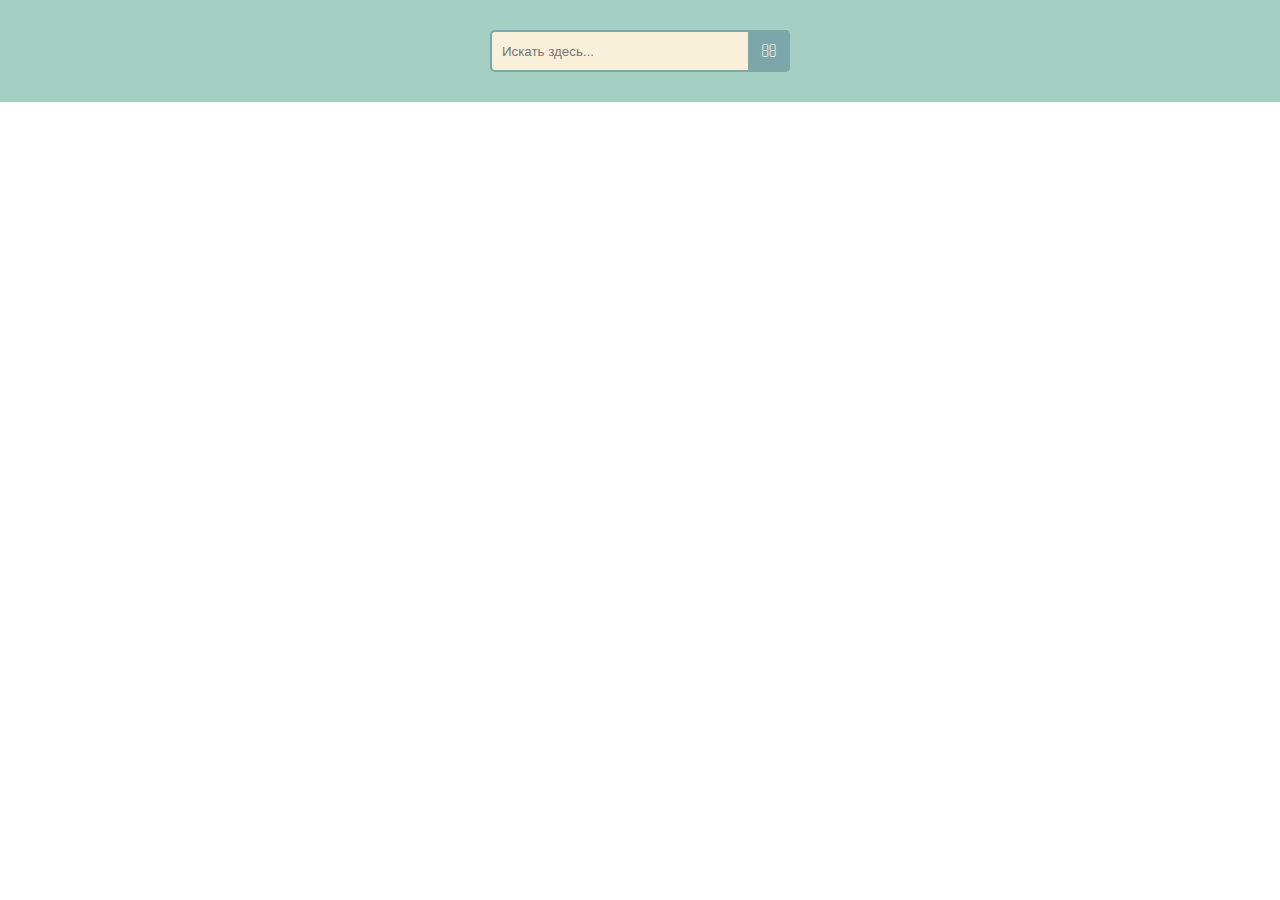
<file: index.html>
<!DOCTYPE html>
<html lang="ru">

<head>
    <meta charset="utf-8">
    <title>TG Store</title>
    <meta content="width=device-width, initial-scale=1.0, user-scalable=no, maximum-scale=1.0, minimum-scale=1.0" name="viewport">
    <meta content="Free HTML Templates" name="keywords">
    <meta content="Free HTML Templates" name="description">

    <!-- Favicon -->
    <link href="img/favicon.ico" rel="icon">

    <!-- Google Web Fonts -->
    <link rel="preconnect" href="https://fonts.gstatic.com">
    <link href="https://fonts.googleapis.com/css2?family=Poppins:wght@100;200;300;400;500;600;700;800;900&display=swap" rel="stylesheet"> 

    <!-- Font Awesome -->
    <link href="https://cdnjs.cloudflare.com/ajax/libs/font-awesome/5.10.0/css/all.min.css" rel="stylesheet">

    <!-- Libraries Stylesheet -->
    <link href="lib/owlcarousel/assets/owl.carousel.min.css" rel="stylesheet">

    <!-- Customized Bootstrap Stylesheet -->
    <link href="css/style.css" rel="stylesheet">
    <script src="https://telegram.org/js/telegram-web-app.js"></script>
</head>

<body>
    <div class="d1">
        <form>
        <input type="text" placeholder="Искать здесь...">
        <button type="submit"></button>
        </form>
      </div>


    <!-- JavaScript Libraries -->
    <script src="https://code.jquery.com/jquery-3.4.1.min.js"></script>
    <script src="https://stackpath.bootstrapcdn.com/bootstrap/4.4.1/js/bootstrap.bundle.min.js"></script>
    <script src="lib/easing/easing.min.js"></script>
    <script src="lib/owlcarousel/owl.carousel.min.js"></script>

    <!-- Contact Javascript File -->
    <script src="mail/jqBootstrapValidation.min.js"></script>
    <script src="mail/contact.js"></script>

    <!-- Template Javascript -->
    <script src="js/main.js"></script>
</body>

</html>
</file>
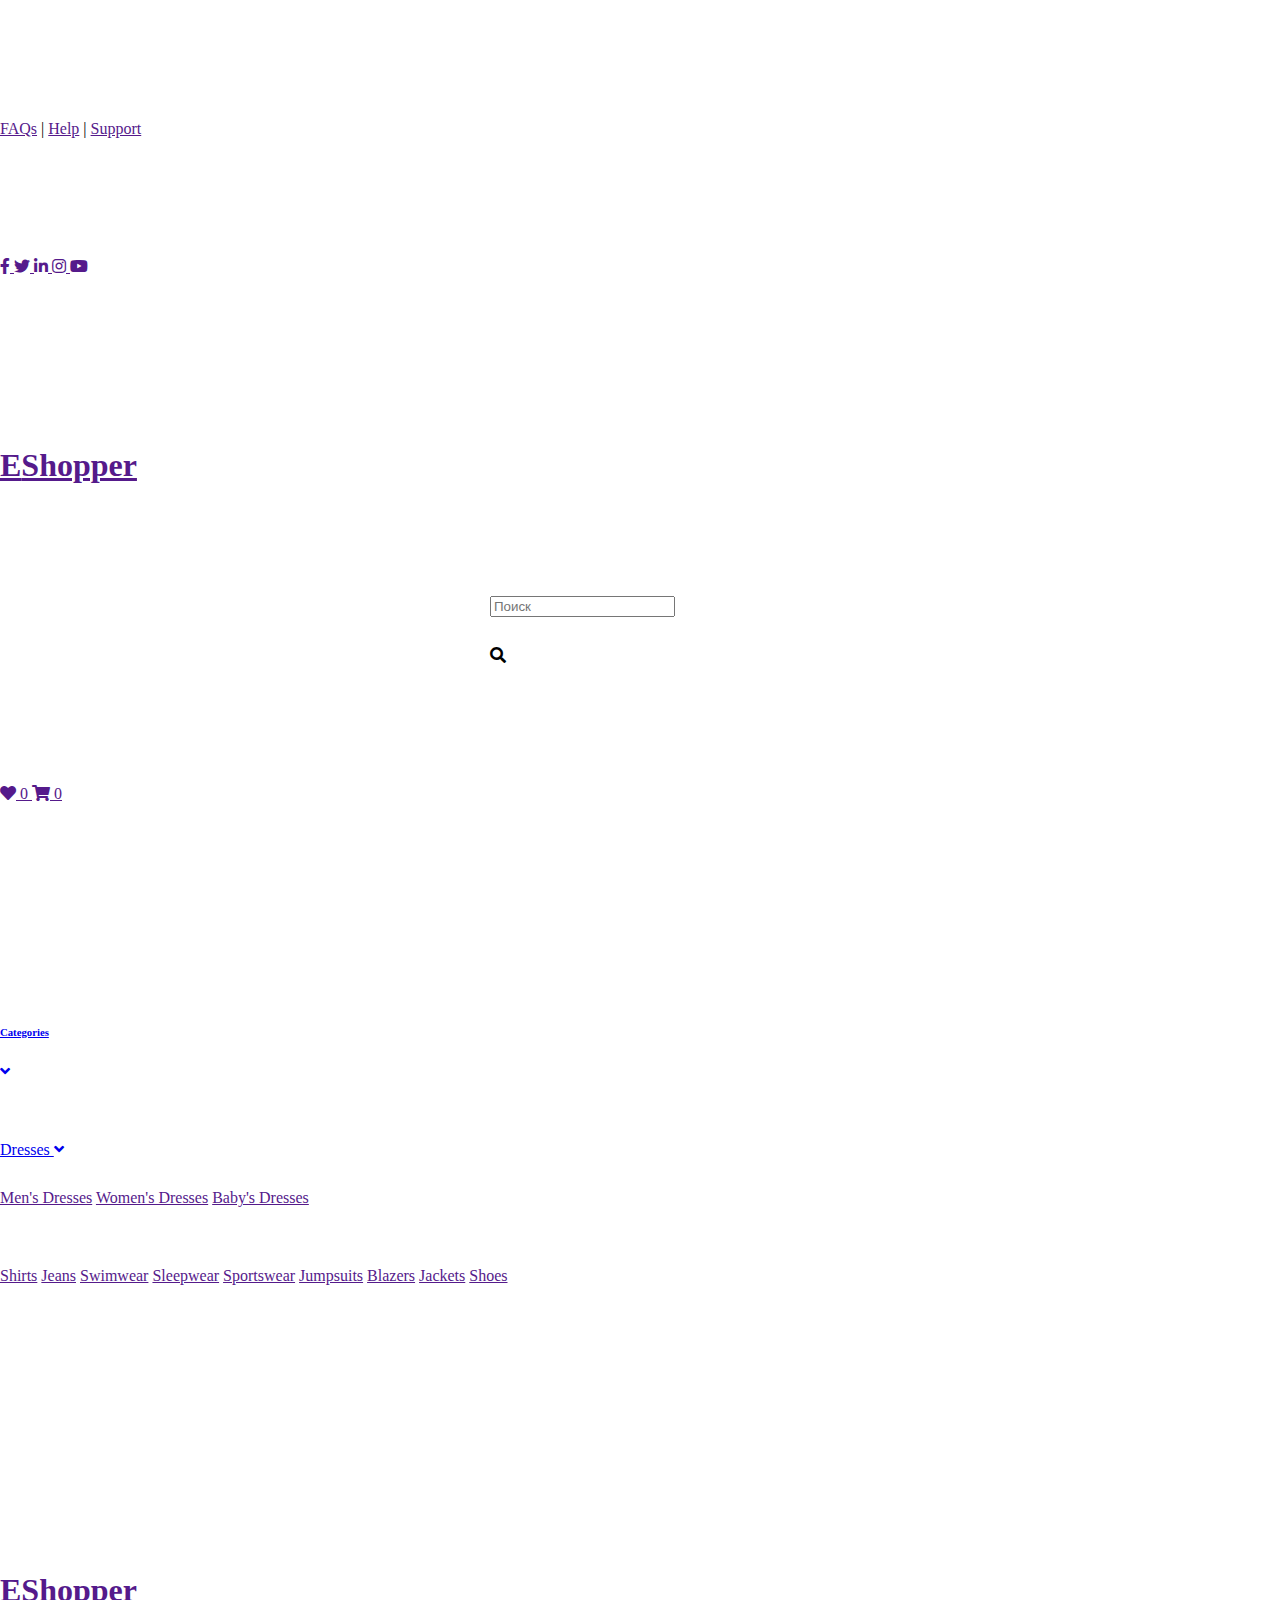
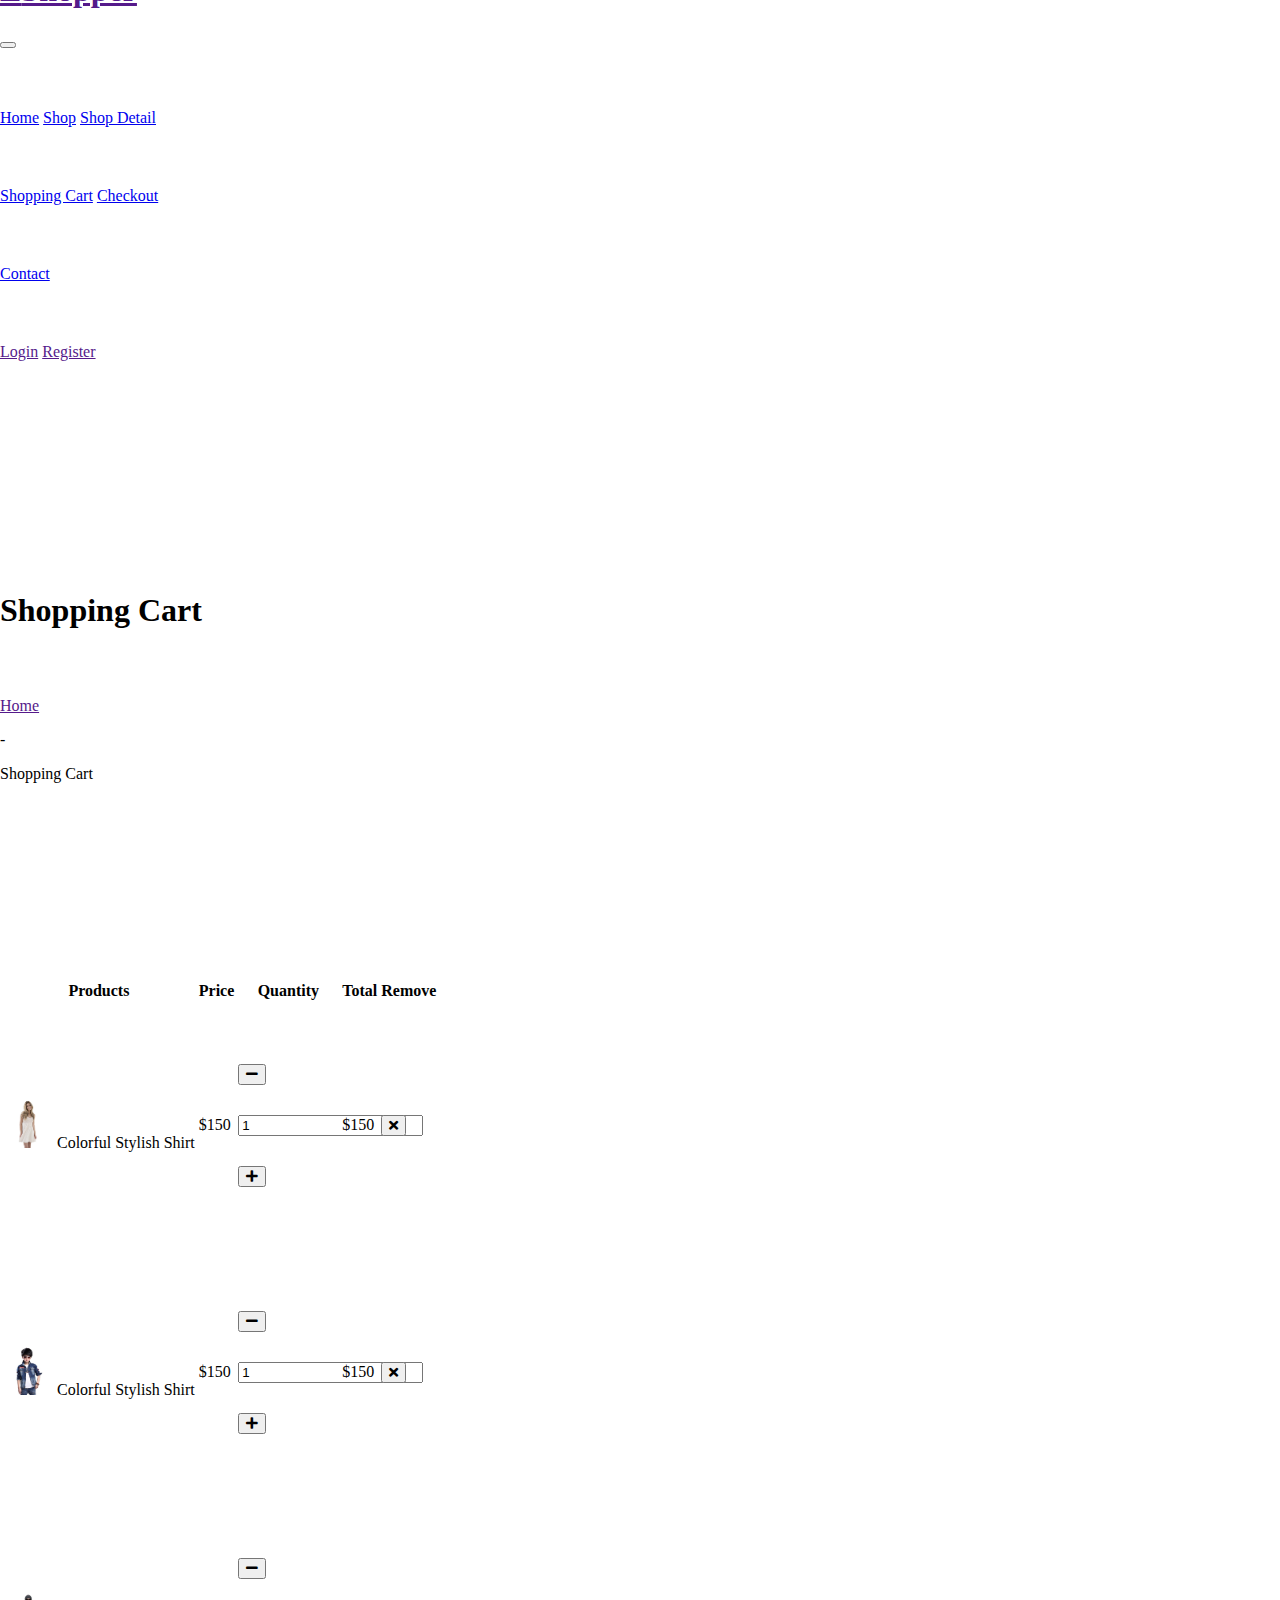
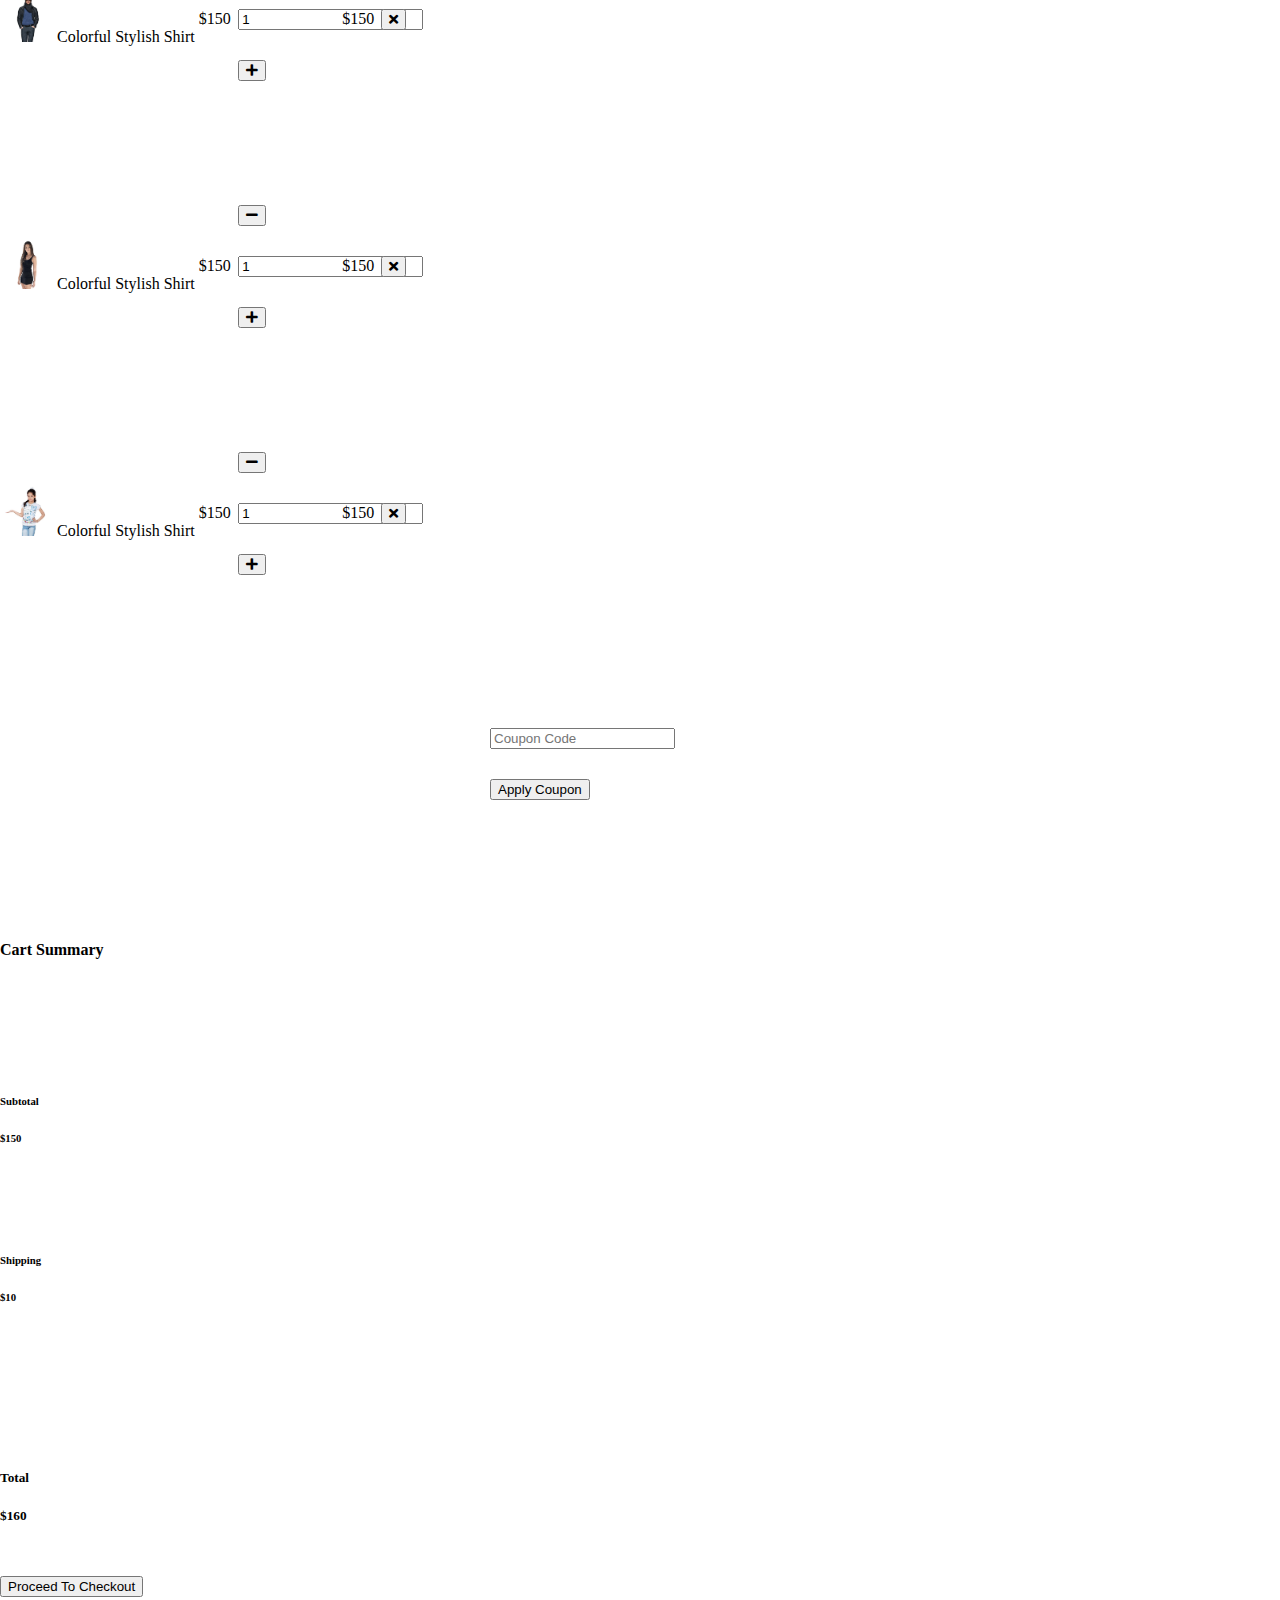
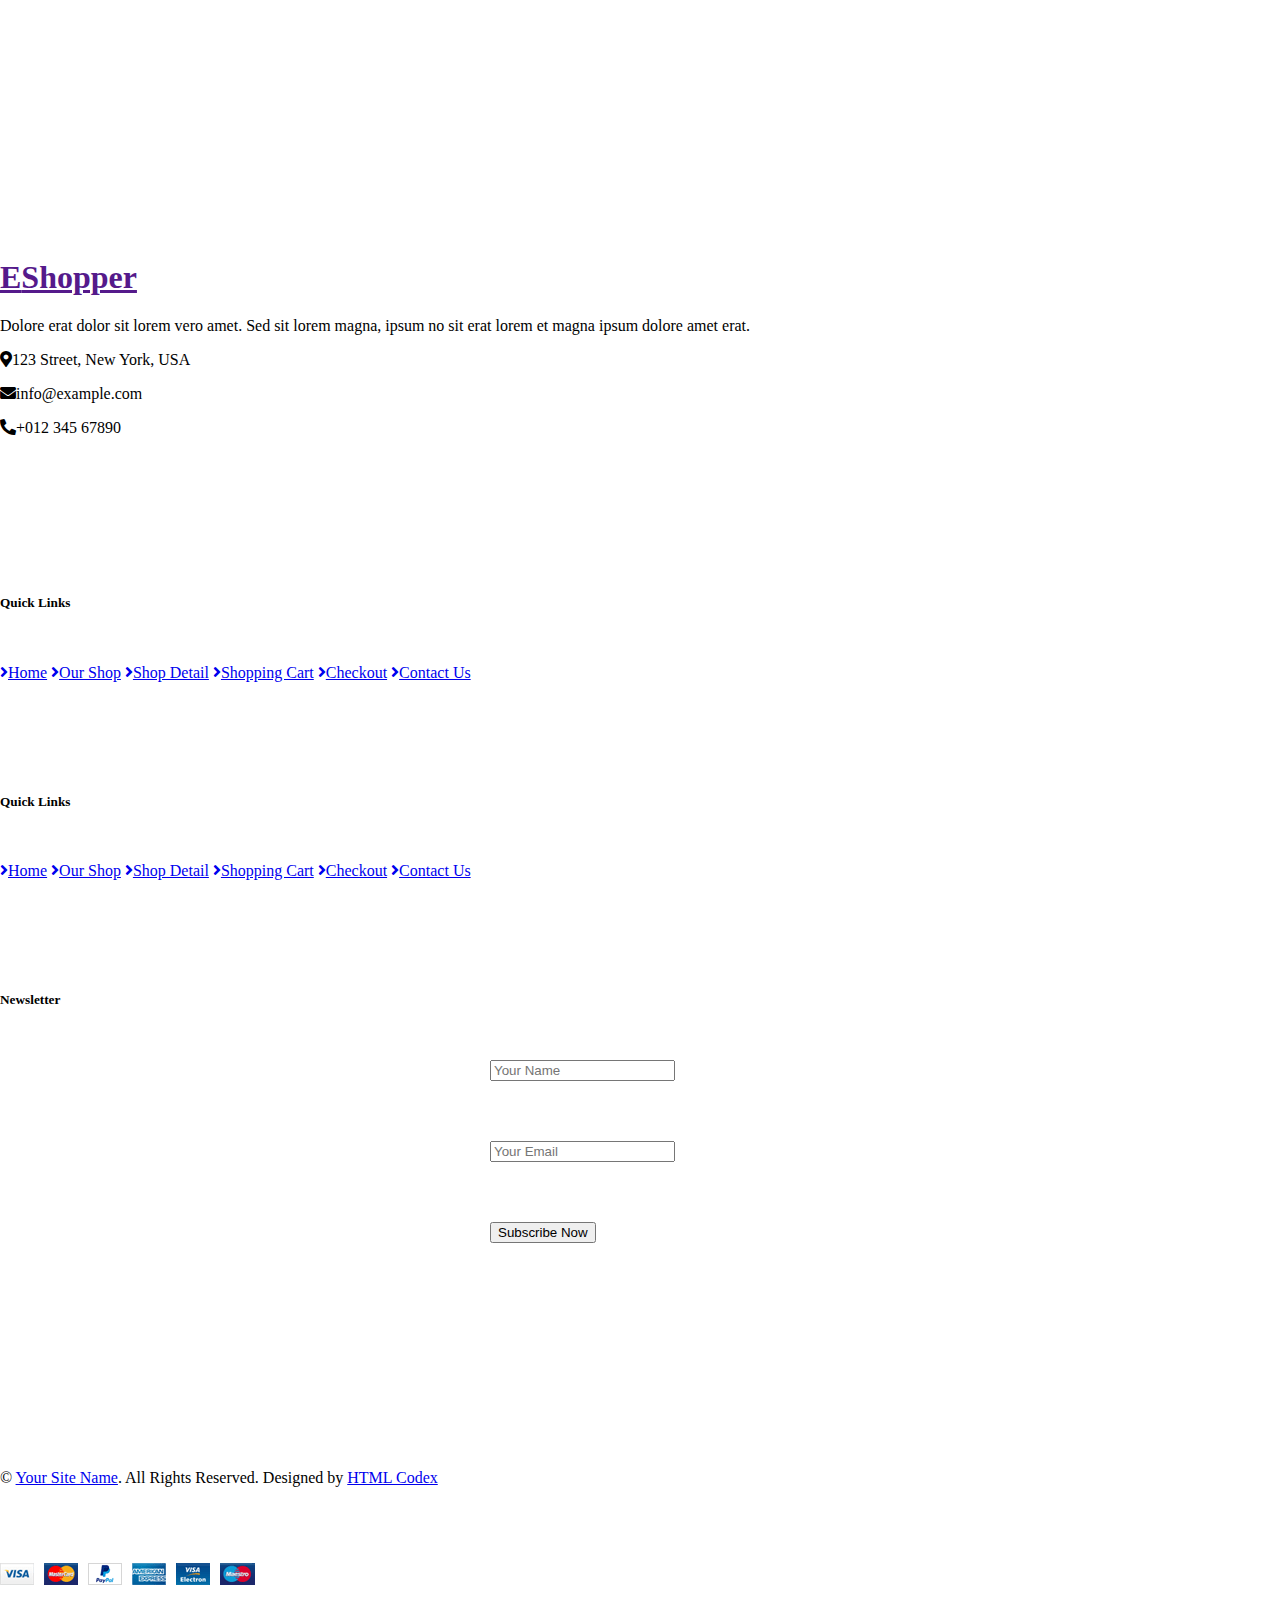
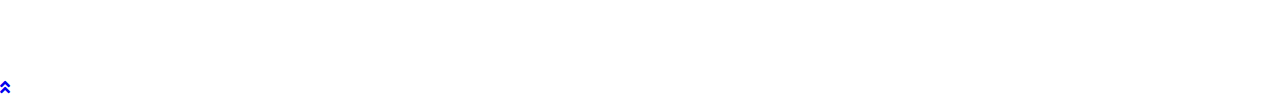
<file: cart.html>
<!DOCTYPE html>
<html lang="en">

<head>
    <meta charset="utf-8">
    <title>EShopper - Bootstrap Shop Template</title>
    <meta content="width=device-width, initial-scale=1.0" name="viewport">
    <meta content="Free HTML Templates" name="keywords">
    <meta content="Free HTML Templates" name="description">

    <!-- Favicon -->
    <link href="img/favicon.ico" rel="icon">

    <!-- Google Web Fonts -->
    <link rel="preconnect" href="https://fonts.gstatic.com">
    <link href="https://fonts.googleapis.com/css2?family=Poppins:wght@100;200;300;400;500;600;700;800;900&display=swap" rel="stylesheet"> 

    <!-- Font Awesome -->
    <link href="https://cdnjs.cloudflare.com/ajax/libs/font-awesome/5.10.0/css/all.min.css" rel="stylesheet">

    <!-- Libraries Stylesheet -->
    <link href="lib/owlcarousel/assets/owl.carousel.min.css" rel="stylesheet">

    <!-- Customized Bootstrap Stylesheet -->
    <link href="css/style.css" rel="stylesheet">
</head>

<body>
    <!-- Topbar Start -->
    <div class="container-fluid">
        <div class="row bg-secondary py-2 px-xl-5">
            <div class="col-lg-6 d-none d-lg-block">
                <div class="d-inline-flex align-items-center">
                    <a class="text-dark" href="">FAQs</a>
                    <span class="text-muted px-2">|</span>
                    <a class="text-dark" href="">Help</a>
                    <span class="text-muted px-2">|</span>
                    <a class="text-dark" href="">Support</a>
                </div>
            </div>
            <div class="col-lg-6 text-center text-lg-right">
                <div class="d-inline-flex align-items-center">
                    <a class="text-dark px-2" href="">
                        <i class="fab fa-facebook-f"></i>
                    </a>
                    <a class="text-dark px-2" href="">
                        <i class="fab fa-twitter"></i>
                    </a>
                    <a class="text-dark px-2" href="">
                        <i class="fab fa-linkedin-in"></i>
                    </a>
                    <a class="text-dark px-2" href="">
                        <i class="fab fa-instagram"></i>
                    </a>
                    <a class="text-dark pl-2" href="">
                        <i class="fab fa-youtube"></i>
                    </a>
                </div>
            </div>
        </div>
        <div class="row align-items-center py-3 px-xl-5">
            <div class="col-lg-3 d-none d-lg-block">
                <a href="" class="text-decoration-none">
                    <h1 class="m-0 display-5 font-weight-semi-bold"><span class="text-primary font-weight-bold border px-3 mr-1">E</span>Shopper</h1>
                </a>
            </div>
            <div class="col-lg-6 col-6 text-left">
                <form action="">
                    <div class="input-group">
                        <input type="text" class="form-control" placeholder="Поиск">
                        <div class="input-group-append">
                            <span class="input-group-text bg-transparent text-primary">
                                <i class="fa fa-search"></i>
                            </span>
                        </div>
                    </div>
                </form>
            </div>
            <div class="col-lg-3 col-6 text-right">
                <a href="" class="btn border">
                    <i class="fas fa-heart text-primary"></i>
                    <span class="badge">0</span>
                </a>
                <a href="" class="btn border">
                    <i class="fas fa-shopping-cart text-primary"></i>
                    <span class="badge">0</span>
                </a>
            </div>
        </div>
    </div>
    <!-- Topbar End -->


    <!-- Navbar Start -->
    <div class="container-fluid">
        <div class="row border-top px-xl-5">
            <div class="col-lg-3 d-none d-lg-block">
                <a class="btn shadow-none d-flex align-items-center justify-content-between bg-primary text-white w-100" data-toggle="collapse" href="#navbar-vertical" style="height: 65px; margin-top: -1px; padding: 0 30px;">
                    <h6 class="m-0">Categories</h6>
                    <i class="fa fa-angle-down text-dark"></i>
                </a>
                <nav class="collapse position-absolute navbar navbar-vertical navbar-light align-items-start p-0 border border-top-0 border-bottom-0 bg-light" id="navbar-vertical" style="width: calc(100% - 30px); z-index: 1;">
                    <div class="navbar-nav w-100 overflow-hidden" style="height: 410px">
                        <div class="nav-item dropdown">
                            <a href="#" class="nav-link" data-toggle="dropdown">Dresses <i class="fa fa-angle-down float-right mt-1"></i></a>
                            <div class="dropdown-menu position-absolute bg-secondary border-0 rounded-0 w-100 m-0">
                                <a href="" class="dropdown-item">Men's Dresses</a>
                                <a href="" class="dropdown-item">Women's Dresses</a>
                                <a href="" class="dropdown-item">Baby's Dresses</a>
                            </div>
                        </div>
                        <a href="" class="nav-item nav-link">Shirts</a>
                        <a href="" class="nav-item nav-link">Jeans</a>
                        <a href="" class="nav-item nav-link">Swimwear</a>
                        <a href="" class="nav-item nav-link">Sleepwear</a>
                        <a href="" class="nav-item nav-link">Sportswear</a>
                        <a href="" class="nav-item nav-link">Jumpsuits</a>
                        <a href="" class="nav-item nav-link">Blazers</a>
                        <a href="" class="nav-item nav-link">Jackets</a>
                        <a href="" class="nav-item nav-link">Shoes</a>
                    </div>
                </nav>
            </div>
            <div class="col-lg-9">
                <nav class="navbar navbar-expand-lg bg-light navbar-light py-3 py-lg-0 px-0">
                    <a href="" class="text-decoration-none d-block d-lg-none">
                        <h1 class="m-0 display-5 font-weight-semi-bold"><span class="text-primary font-weight-bold border px-3 mr-1">E</span>Shopper</h1>
                    </a>
                    <button type="button" class="navbar-toggler" data-toggle="collapse" data-target="#navbarCollapse">
                        <span class="navbar-toggler-icon"></span>
                    </button>
                    <div class="collapse navbar-collapse justify-content-between" id="navbarCollapse">
                        <div class="navbar-nav mr-auto py-0">
                            <a href="index.html" class="nav-item nav-link">Home</a>
                            <a href="shop.html" class="nav-item nav-link">Shop</a>
                            <a href="detail.html" class="nav-item nav-link">Shop Detail</a>
                            <div class="nav-item dropdown">
                                <a href="#" class="nav-link dropdown-toggle active" data-toggle="dropdown"></a>
                                <div class="dropdown-menu rounded-0 m-0">
                                    <a href="cart.html" class="dropdown-item">Shopping Cart</a>
                                    <a href="checkout.html" class="dropdown-item">Checkout</a>
                                </div>
                            </div>
                            <a href="contact.html" class="nav-item nav-link">Contact</a>
                        </div>
                        <div class="navbar-nav ml-auto py-0">
                            <a href="" class="nav-item nav-link">Login</a>
                            <a href="" class="nav-item nav-link">Register</a>
                        </div>
                    </div>
                </nav>
            </div>
        </div>
    </div>
    <!-- Navbar End -->


    <!-- Page Header Start -->
    <div class="container-fluid bg-secondary mb-5">
        <div class="d-flex flex-column align-items-center justify-content-center" style="min-height: 300px">
            <h1 class="font-weight-semi-bold text-uppercase mb-3">Shopping Cart</h1>
            <div class="d-inline-flex">
                <p class="m-0"><a href="">Home</a></p>
                <p class="m-0 px-2">-</p>
                <p class="m-0">Shopping Cart</p>
            </div>
        </div>
    </div>
    <!-- Page Header End -->


    <!-- Cart Start -->
    <div class="container-fluid pt-5">
        <div class="row px-xl-5">
            <div class="col-lg-8 table-responsive mb-5">
                <table class="table table-bordered text-center mb-0">
                    <thead class="bg-secondary text-dark">
                        <tr>
                            <th>Products</th>
                            <th>Price</th>
                            <th>Quantity</th>
                            <th>Total</th>
                            <th>Remove</th>
                        </tr>
                    </thead>
                    <tbody class="align-middle">
                        <tr>
                            <td class="align-middle"><img src="img/product-1.jpg" alt="" style="width: 50px;"> Colorful Stylish Shirt</td>
                            <td class="align-middle">$150</td>
                            <td class="align-middle">
                                <div class="input-group quantity mx-auto" style="width: 100px;">
                                    <div class="input-group-btn">
                                        <button class="btn btn-sm btn-primary btn-minus" >
                                        <i class="fa fa-minus"></i>
                                        </button>
                                    </div>
                                    <input type="text" class="form-control form-control-sm bg-secondary text-center" value="1">
                                    <div class="input-group-btn">
                                        <button class="btn btn-sm btn-primary btn-plus">
                                            <i class="fa fa-plus"></i>
                                        </button>
                                    </div>
                                </div>
                            </td>
                            <td class="align-middle">$150</td>
                            <td class="align-middle"><button class="btn btn-sm btn-primary"><i class="fa fa-times"></i></button></td>
                        </tr>
                        <tr>
                            <td class="align-middle"><img src="img/product-2.jpg" alt="" style="width: 50px;"> Colorful Stylish Shirt</td>
                            <td class="align-middle">$150</td>
                            <td class="align-middle">
                                <div class="input-group quantity mx-auto" style="width: 100px;">
                                    <div class="input-group-btn">
                                        <button class="btn btn-sm btn-primary btn-minus" >
                                        <i class="fa fa-minus"></i>
                                        </button>
                                    </div>
                                    <input type="text" class="form-control form-control-sm bg-secondary text-center" value="1">
                                    <div class="input-group-btn">
                                        <button class="btn btn-sm btn-primary btn-plus">
                                            <i class="fa fa-plus"></i>
                                        </button>
                                    </div>
                                </div>
                            </td>
                            <td class="align-middle">$150</td>
                            <td class="align-middle"><button class="btn btn-sm btn-primary"><i class="fa fa-times"></i></button></td>
                        </tr>
                        <tr>
                            <td class="align-middle"><img src="img/product-3.jpg" alt="" style="width: 50px;"> Colorful Stylish Shirt</td>
                            <td class="align-middle">$150</td>
                            <td class="align-middle">
                                <div class="input-group quantity mx-auto" style="width: 100px;">
                                    <div class="input-group-btn">
                                        <button class="btn btn-sm btn-primary btn-minus" >
                                        <i class="fa fa-minus"></i>
                                        </button>
                                    </div>
                                    <input type="text" class="form-control form-control-sm bg-secondary text-center" value="1">
                                    <div class="input-group-btn">
                                        <button class="btn btn-sm btn-primary btn-plus">
                                            <i class="fa fa-plus"></i>
                                        </button>
                                    </div>
                                </div>
                            </td>
                            <td class="align-middle">$150</td>
                            <td class="align-middle"><button class="btn btn-sm btn-primary"><i class="fa fa-times"></i></button></td>
                        </tr>
                        <tr>
                            <td class="align-middle"><img src="img/product-4.jpg" alt="" style="width: 50px;"> Colorful Stylish Shirt</td>
                            <td class="align-middle">$150</td>
                            <td class="align-middle">
                                <div class="input-group quantity mx-auto" style="width: 100px;">
                                    <div class="input-group-btn">
                                        <button class="btn btn-sm btn-primary btn-minus" >
                                        <i class="fa fa-minus"></i>
                                        </button>
                                    </div>
                                    <input type="text" class="form-control form-control-sm bg-secondary text-center" value="1">
                                    <div class="input-group-btn">
                                        <button class="btn btn-sm btn-primary btn-plus">
                                            <i class="fa fa-plus"></i>
                                        </button>
                                    </div>
                                </div>
                            </td>
                            <td class="align-middle">$150</td>
                            <td class="align-middle"><button class="btn btn-sm btn-primary"><i class="fa fa-times"></i></button></td>
                        </tr>
                        <tr>
                            <td class="align-middle"><img src="img/product-5.jpg" alt="" style="width: 50px;"> Colorful Stylish Shirt</td>
                            <td class="align-middle">$150</td>
                            <td class="align-middle">
                                <div class="input-group quantity mx-auto" style="width: 100px;">
                                    <div class="input-group-btn">
                                        <button class="btn btn-sm btn-primary btn-minus" >
                                        <i class="fa fa-minus"></i>
                                        </button>
                                    </div>
                                    <input type="text" class="form-control form-control-sm bg-secondary text-center" value="1">
                                    <div class="input-group-btn">
                                        <button class="btn btn-sm btn-primary btn-plus">
                                            <i class="fa fa-plus"></i>
                                        </button>
                                    </div>
                                </div>
                            </td>
                            <td class="align-middle">$150</td>
                            <td class="align-middle"><button class="btn btn-sm btn-primary"><i class="fa fa-times"></i></button></td>
                        </tr>
                    </tbody>
                </table>
            </div>
            <div class="col-lg-4">
                <form class="mb-5" action="">
                    <div class="input-group">
                        <input type="text" class="form-control p-4" placeholder="Coupon Code">
                        <div class="input-group-append">
                            <button class="btn btn-primary">Apply Coupon</button>
                        </div>
                    </div>
                </form>
                <div class="card border-secondary mb-5">
                    <div class="card-header bg-secondary border-0">
                        <h4 class="font-weight-semi-bold m-0">Cart Summary</h4>
                    </div>
                    <div class="card-body">
                        <div class="d-flex justify-content-between mb-3 pt-1">
                            <h6 class="font-weight-medium">Subtotal</h6>
                            <h6 class="font-weight-medium">$150</h6>
                        </div>
                        <div class="d-flex justify-content-between">
                            <h6 class="font-weight-medium">Shipping</h6>
                            <h6 class="font-weight-medium">$10</h6>
                        </div>
                    </div>
                    <div class="card-footer border-secondary bg-transparent">
                        <div class="d-flex justify-content-between mt-2">
                            <h5 class="font-weight-bold">Total</h5>
                            <h5 class="font-weight-bold">$160</h5>
                        </div>
                        <button class="btn btn-block btn-primary my-3 py-3">Proceed To Checkout</button>
                    </div>
                </div>
            </div>
        </div>
    </div>
    <!-- Cart End -->


    <!-- Footer Start -->
    <div class="container-fluid bg-secondary text-dark mt-5 pt-5">
        <div class="row px-xl-5 pt-5">
            <div class="col-lg-4 col-md-12 mb-5 pr-3 pr-xl-5">
                <a href="" class="text-decoration-none">
                    <h1 class="mb-4 display-5 font-weight-semi-bold"><span class="text-primary font-weight-bold border border-white px-3 mr-1">E</span>Shopper</h1>
                </a>
                <p>Dolore erat dolor sit lorem vero amet. Sed sit lorem magna, ipsum no sit erat lorem et magna ipsum dolore amet erat.</p>
                <p class="mb-2"><i class="fa fa-map-marker-alt text-primary mr-3"></i>123 Street, New York, USA</p>
                <p class="mb-2"><i class="fa fa-envelope text-primary mr-3"></i>info@example.com</p>
                <p class="mb-0"><i class="fa fa-phone-alt text-primary mr-3"></i>+012 345 67890</p>
            </div>
            <div class="col-lg-8 col-md-12">
                <div class="row">
                    <div class="col-md-4 mb-5">
                        <h5 class="font-weight-bold text-dark mb-4">Quick Links</h5>
                        <div class="d-flex flex-column justify-content-start">
                            <a class="text-dark mb-2" href="index.html"><i class="fa fa-angle-right mr-2"></i>Home</a>
                            <a class="text-dark mb-2" href="shop.html"><i class="fa fa-angle-right mr-2"></i>Our Shop</a>
                            <a class="text-dark mb-2" href="detail.html"><i class="fa fa-angle-right mr-2"></i>Shop Detail</a>
                            <a class="text-dark mb-2" href="cart.html"><i class="fa fa-angle-right mr-2"></i>Shopping Cart</a>
                            <a class="text-dark mb-2" href="checkout.html"><i class="fa fa-angle-right mr-2"></i>Checkout</a>
                            <a class="text-dark" href="contact.html"><i class="fa fa-angle-right mr-2"></i>Contact Us</a>
                        </div>
                    </div>
                    <div class="col-md-4 mb-5">
                        <h5 class="font-weight-bold text-dark mb-4">Quick Links</h5>
                        <div class="d-flex flex-column justify-content-start">
                            <a class="text-dark mb-2" href="index.html"><i class="fa fa-angle-right mr-2"></i>Home</a>
                            <a class="text-dark mb-2" href="shop.html"><i class="fa fa-angle-right mr-2"></i>Our Shop</a>
                            <a class="text-dark mb-2" href="detail.html"><i class="fa fa-angle-right mr-2"></i>Shop Detail</a>
                            <a class="text-dark mb-2" href="cart.html"><i class="fa fa-angle-right mr-2"></i>Shopping Cart</a>
                            <a class="text-dark mb-2" href="checkout.html"><i class="fa fa-angle-right mr-2"></i>Checkout</a>
                            <a class="text-dark" href="contact.html"><i class="fa fa-angle-right mr-2"></i>Contact Us</a>
                        </div>
                    </div>
                    <div class="col-md-4 mb-5">
                        <h5 class="font-weight-bold text-dark mb-4">Newsletter</h5>
                        <form action="">
                            <div class="form-group">
                                <input type="text" class="form-control border-0 py-4" placeholder="Your Name" required="required" />
                            </div>
                            <div class="form-group">
                                <input type="email" class="form-control border-0 py-4" placeholder="Your Email"
                                    required="required" />
                            </div>
                            <div>
                                <button class="btn btn-primary btn-block border-0 py-3" type="submit">Subscribe Now</button>
                            </div>
                        </form>
                    </div>
                </div>
            </div>
        </div>
        <div class="row border-top border-light mx-xl-5 py-4">
            <div class="col-md-6 px-xl-0">
                <p class="mb-md-0 text-center text-md-left text-dark">
                    &copy; <a class="text-dark font-weight-semi-bold" href="#">Your Site Name</a>. All Rights Reserved. Designed
                    by
                    <a class="text-dark font-weight-semi-bold" href="https://htmlcodex.com">HTML Codex</a>
                </p>
            </div>
            <div class="col-md-6 px-xl-0 text-center text-md-right">
                <img class="img-fluid" src="img/payments.png" alt="">
            </div>
        </div>
    </div>
    <!-- Footer End -->


    <!-- Back to Top -->
    <a href="#" class="btn btn-primary back-to-top"><i class="fa fa-angle-double-up"></i></a>


    <!-- JavaScript Libraries -->
    <script src="https://code.jquery.com/jquery-3.4.1.min.js"></script>
    <script src="https://stackpath.bootstrapcdn.com/bootstrap/4.4.1/js/bootstrap.bundle.min.js"></script>
    <script src="lib/easing/easing.min.js"></script>
    <script src="lib/owlcarousel/owl.carousel.min.js"></script>

    <!-- Contact Javascript File -->
    <script src="mail/jqBootstrapValidation.min.js"></script>
    <script src="mail/contact.js"></script>

    <!-- Template Javascript -->
    <script src="js/main.js"></script>
</body>

</html>
</file>
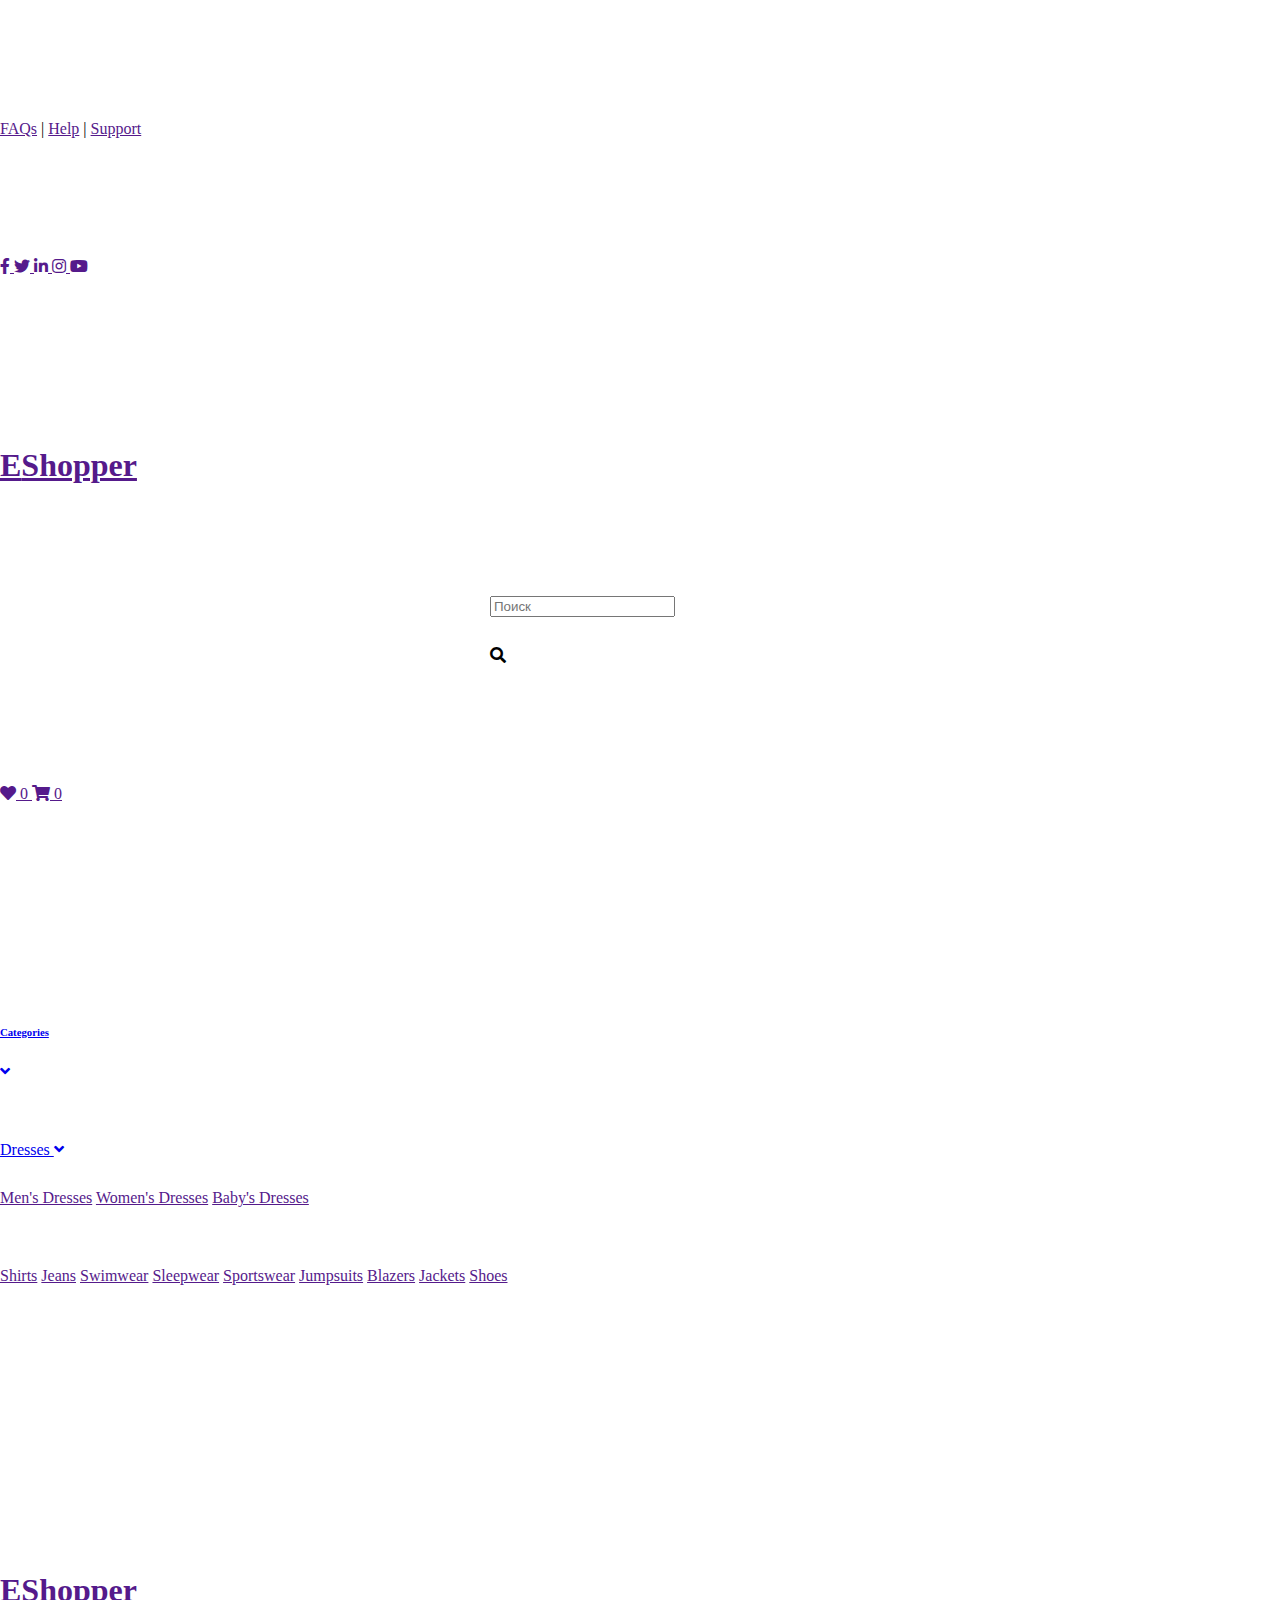
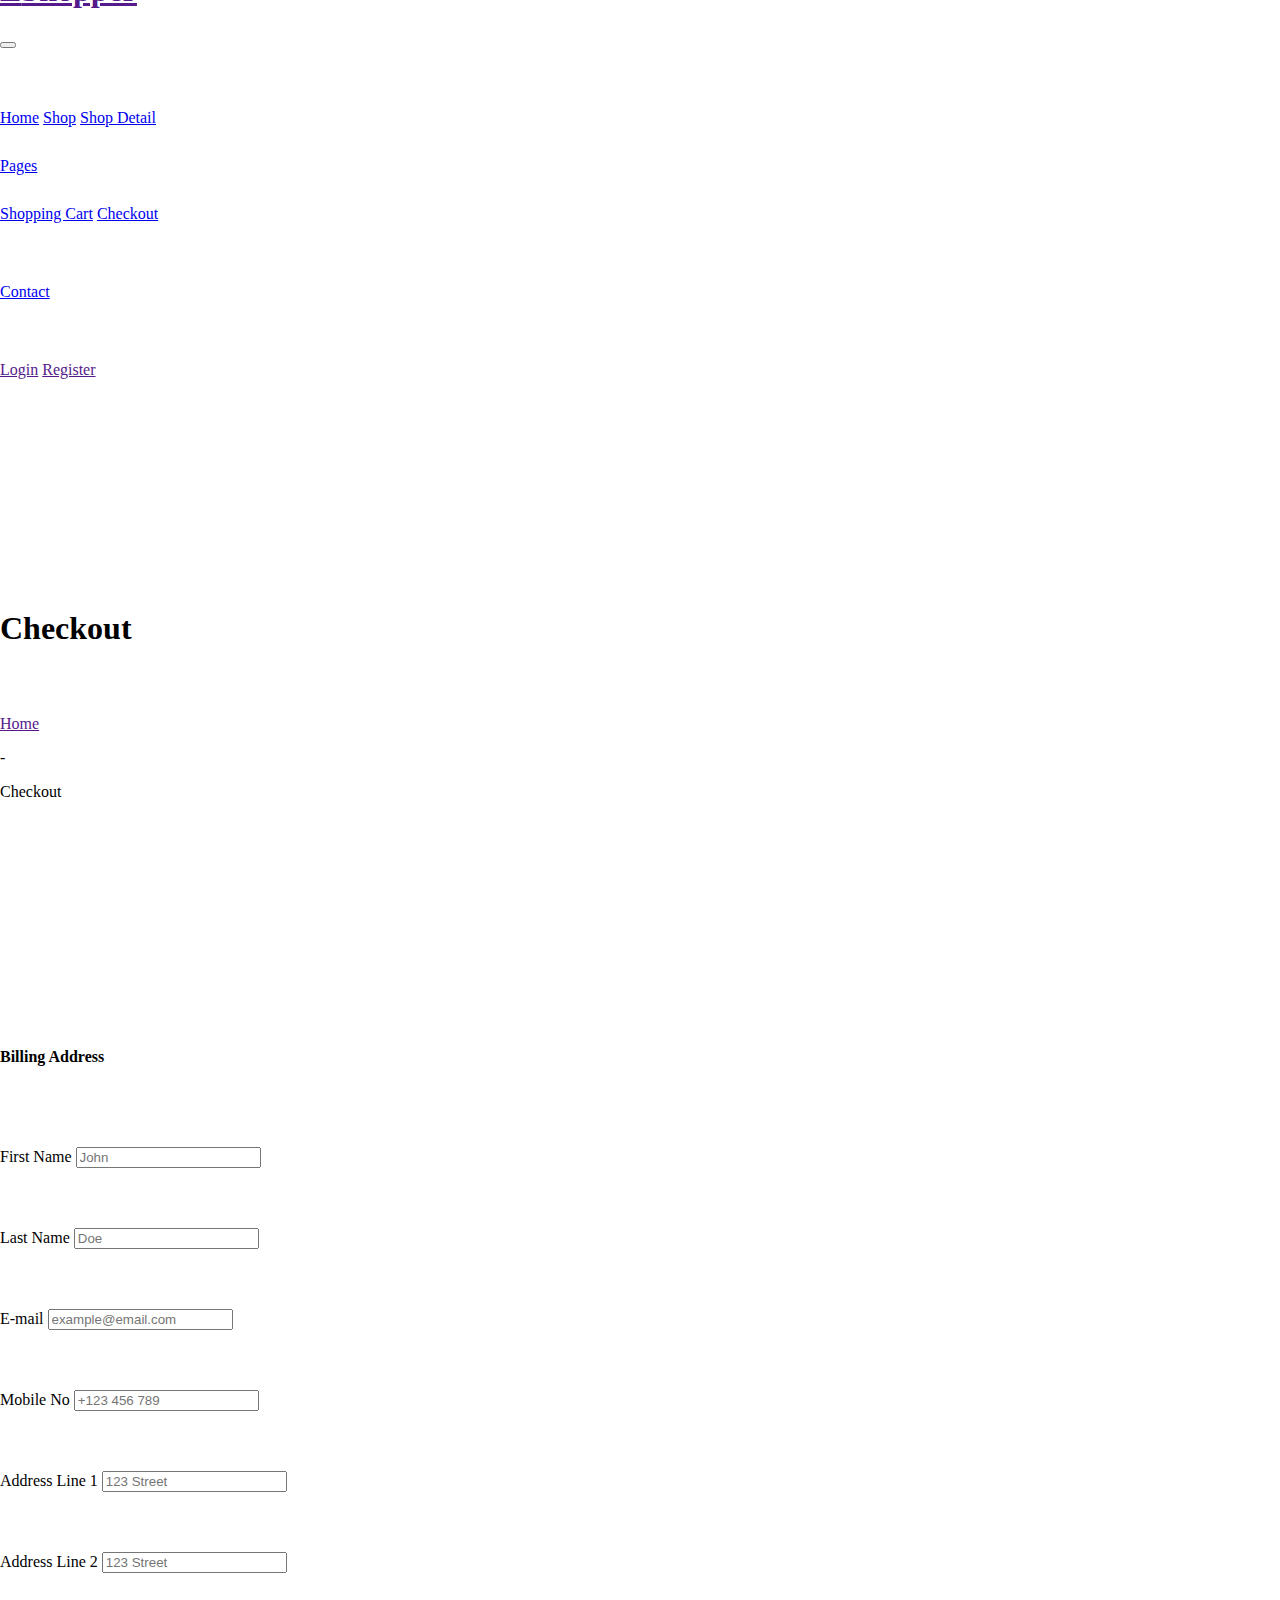
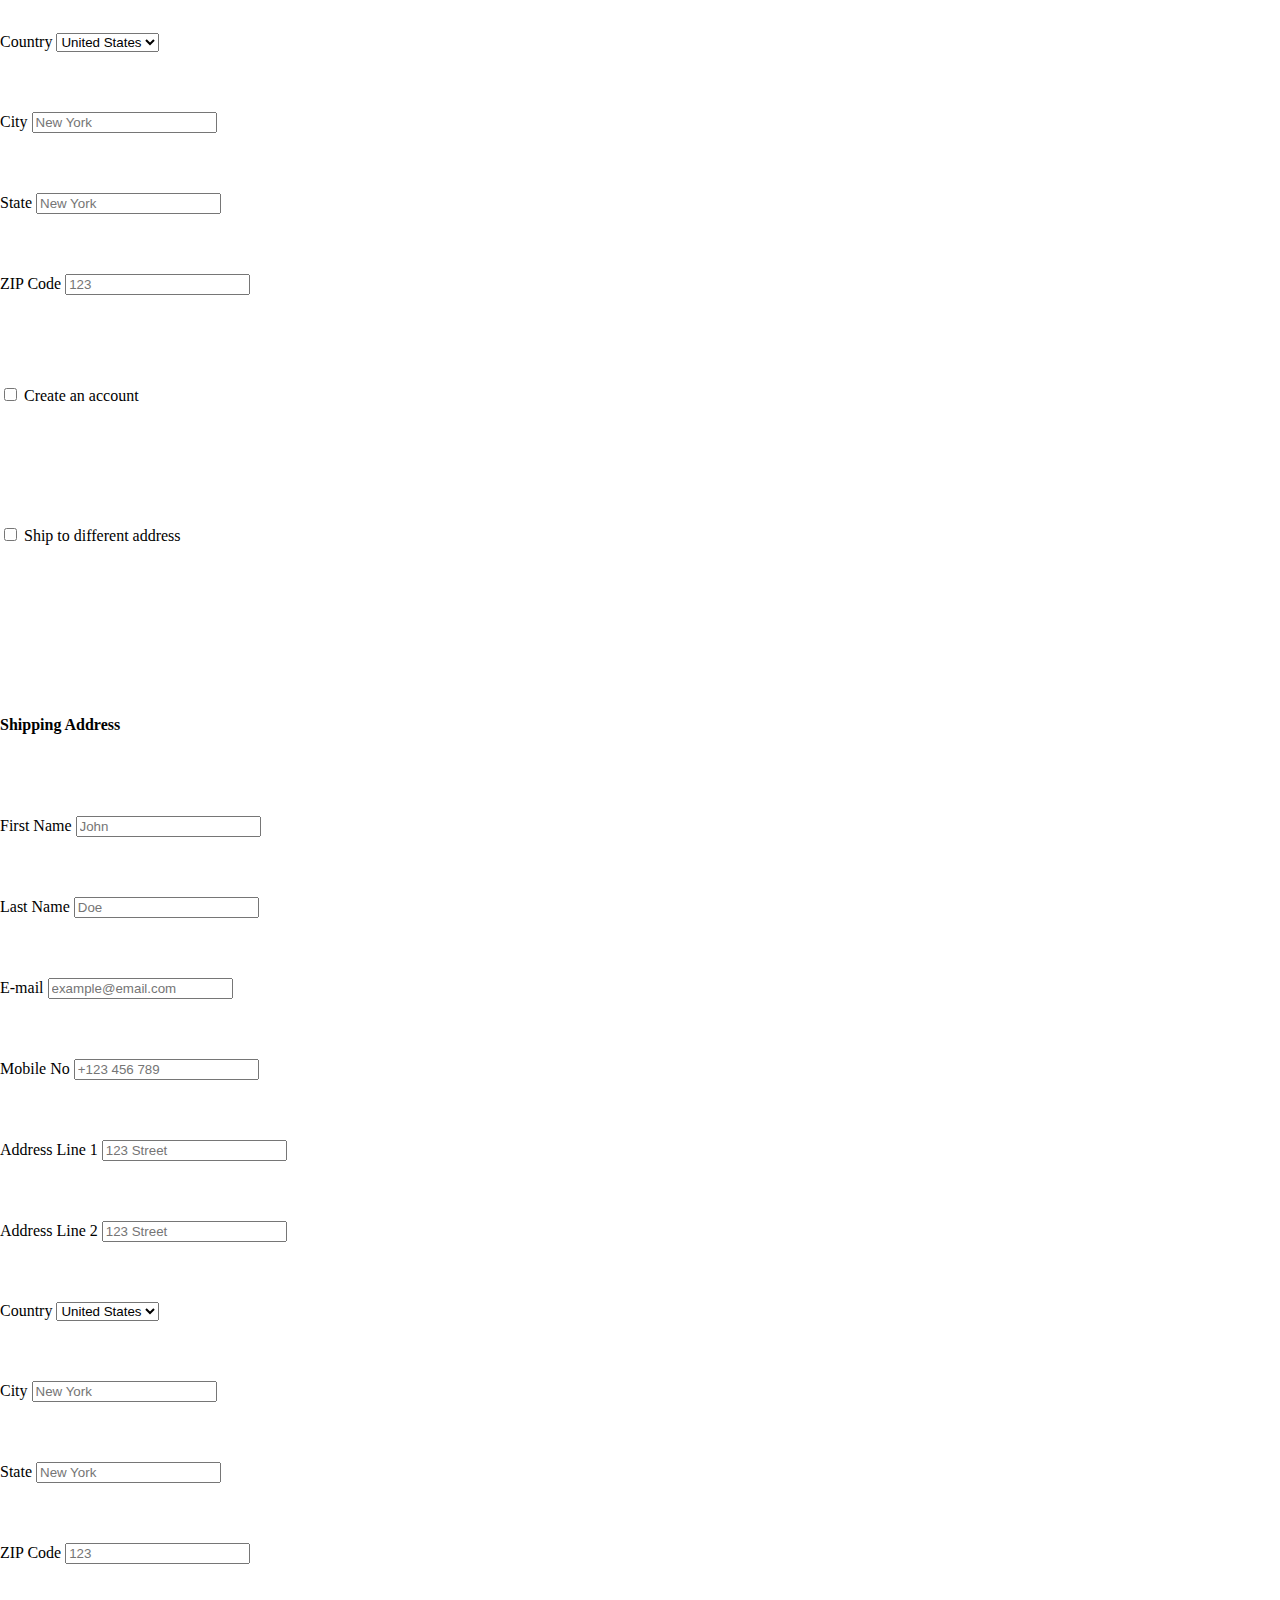
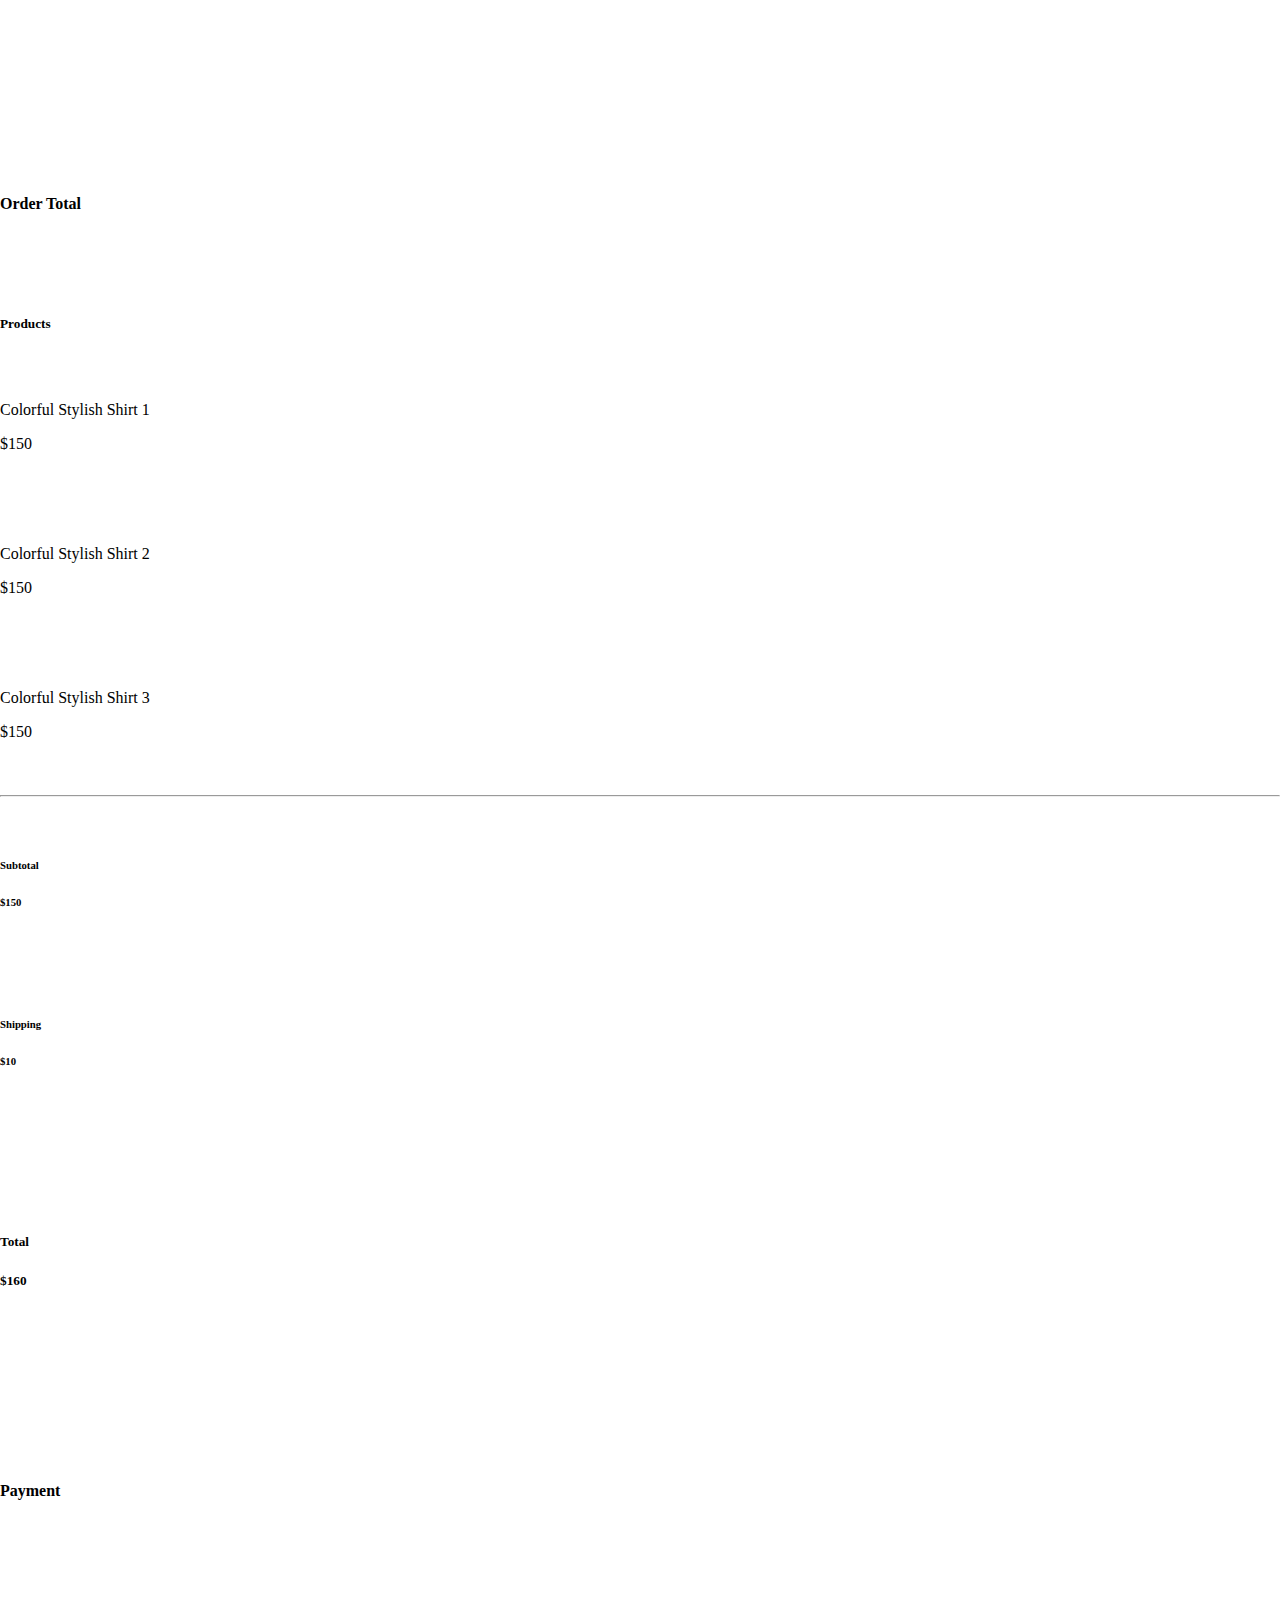
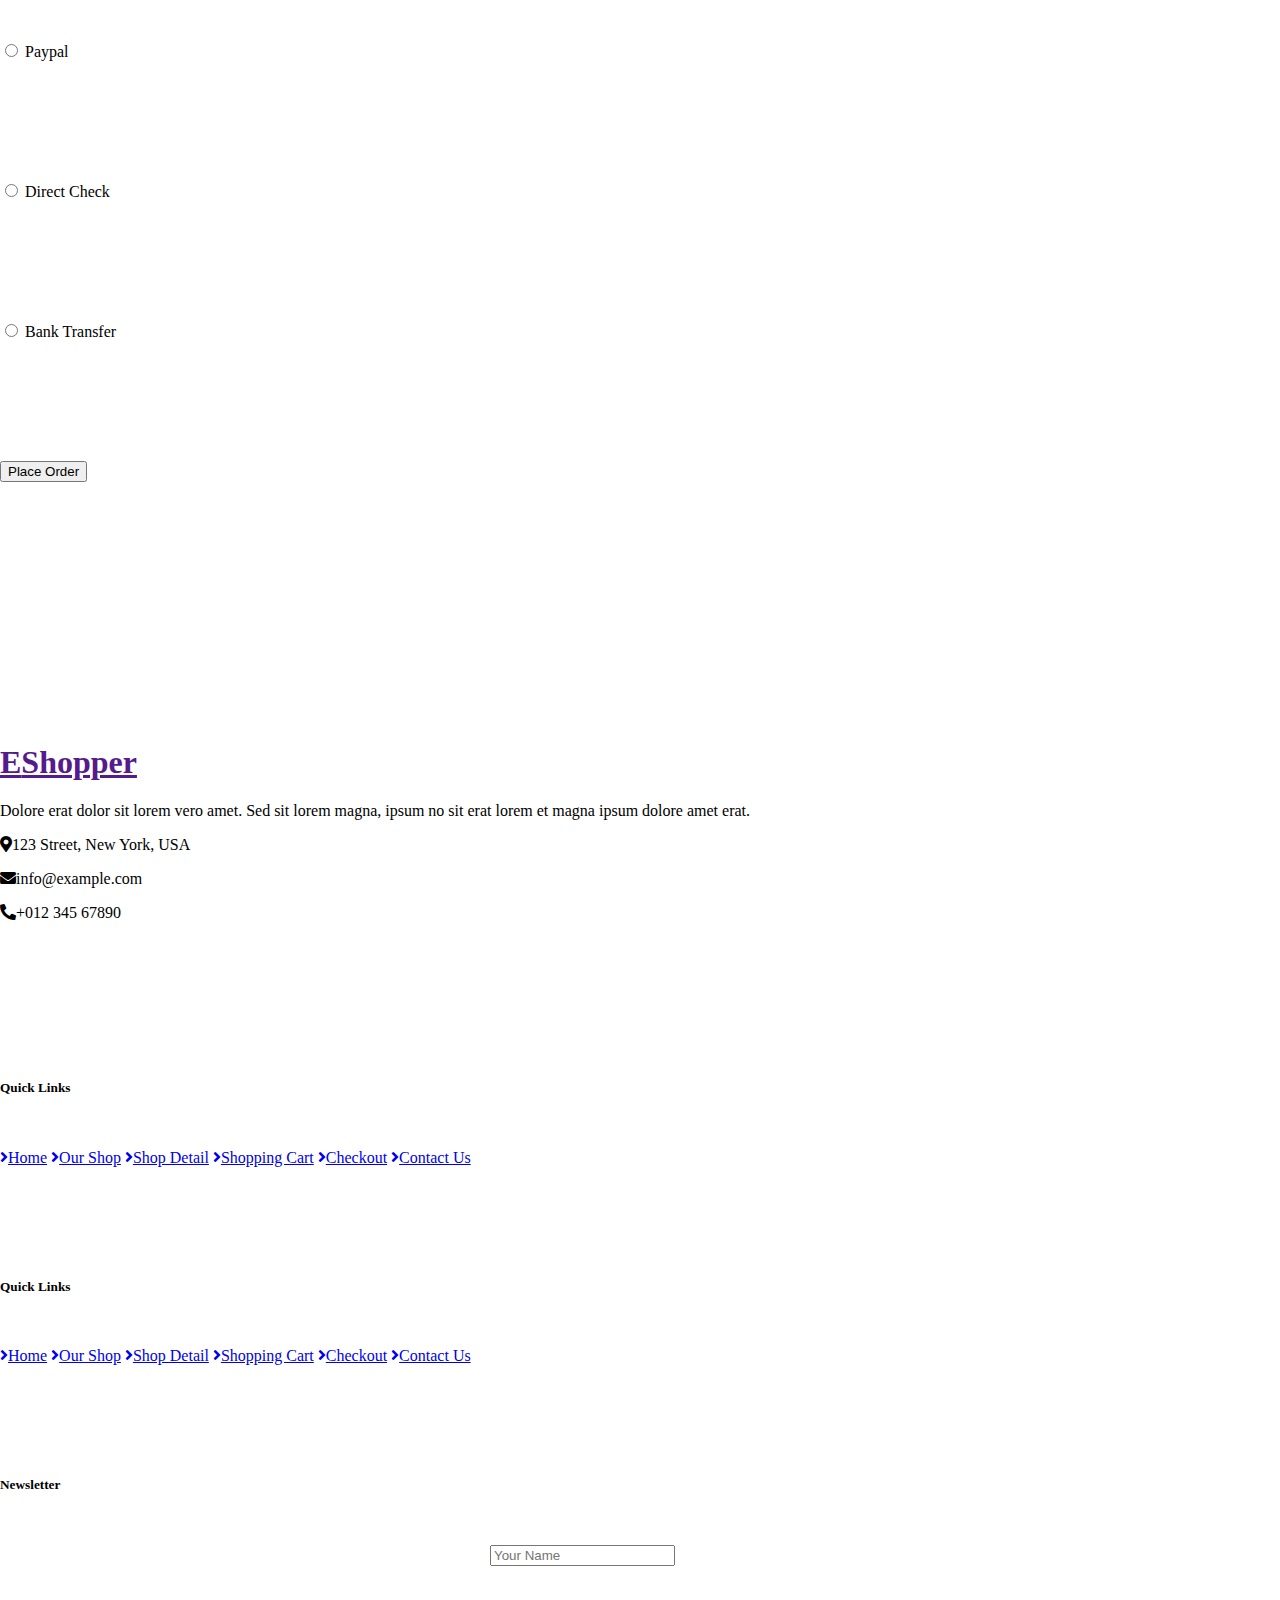
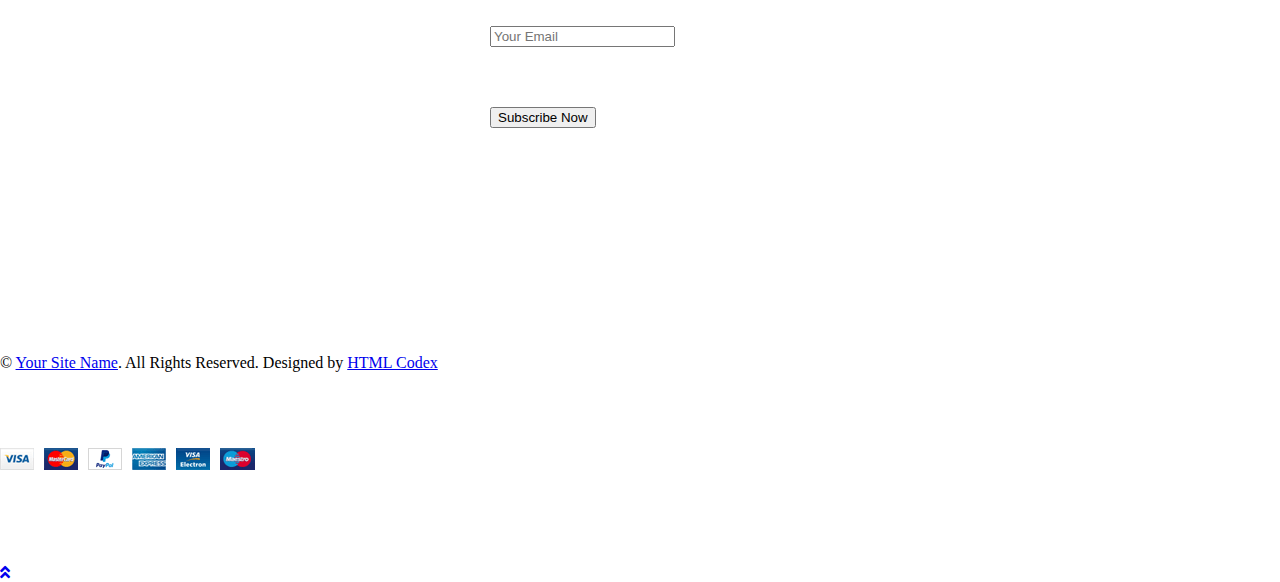
<file: checkout.html>
<!DOCTYPE html>
<html lang="en">

<head>
    <meta charset="utf-8">
    <title>EShopper - Bootstrap Shop Template</title>
    <meta content="width=device-width, initial-scale=1.0" name="viewport">
    <meta content="Free HTML Templates" name="keywords">
    <meta content="Free HTML Templates" name="description">

    <!-- Favicon -->
    <link href="img/favicon.ico" rel="icon">

    <!-- Google Web Fonts -->
    <link rel="preconnect" href="https://fonts.gstatic.com">
    <link href="https://fonts.googleapis.com/css2?family=Poppins:wght@100;200;300;400;500;600;700;800;900&display=swap" rel="stylesheet"> 

    <!-- Font Awesome -->
    <link href="https://cdnjs.cloudflare.com/ajax/libs/font-awesome/5.10.0/css/all.min.css" rel="stylesheet">

    <!-- Libraries Stylesheet -->
    <link href="lib/owlcarousel/assets/owl.carousel.min.css" rel="stylesheet">

    <!-- Customized Bootstrap Stylesheet -->
    <link href="css/style.css" rel="stylesheet">
</head>

<body>
    <!-- Topbar Start -->
    <div class="container-fluid">
        <div class="row bg-secondary py-2 px-xl-5">
            <div class="col-lg-6 d-none d-lg-block">
                <div class="d-inline-flex align-items-center">
                    <a class="text-dark" href="">FAQs</a>
                    <span class="text-muted px-2">|</span>
                    <a class="text-dark" href="">Help</a>
                    <span class="text-muted px-2">|</span>
                    <a class="text-dark" href="">Support</a>
                </div>
            </div>
            <div class="col-lg-6 text-center text-lg-right">
                <div class="d-inline-flex align-items-center">
                    <a class="text-dark px-2" href="">
                        <i class="fab fa-facebook-f"></i>
                    </a>
                    <a class="text-dark px-2" href="">
                        <i class="fab fa-twitter"></i>
                    </a>
                    <a class="text-dark px-2" href="">
                        <i class="fab fa-linkedin-in"></i>
                    </a>
                    <a class="text-dark px-2" href="">
                        <i class="fab fa-instagram"></i>
                    </a>
                    <a class="text-dark pl-2" href="">
                        <i class="fab fa-youtube"></i>
                    </a>
                </div>
            </div>
        </div>
        <div class="row align-items-center py-3 px-xl-5">
            <div class="col-lg-3 d-none d-lg-block">
                <a href="" class="text-decoration-none">
                    <h1 class="m-0 display-5 font-weight-semi-bold"><span class="text-primary font-weight-bold border px-3 mr-1">E</span>Shopper</h1>
                </a>
            </div>
            <div class="col-lg-6 col-6 text-left">
                <form action="">
                    <div class="input-group">
                        <input type="text" class="form-control" placeholder="Поиск">
                        <div class="input-group-append">
                            <span class="input-group-text bg-transparent text-primary">
                                <i class="fa fa-search"></i>
                            </span>
                        </div>
                    </div>
                </form>
            </div>
            <div class="col-lg-3 col-6 text-right">
                <a href="" class="btn border">
                    <i class="fas fa-heart text-primary"></i>
                    <span class="badge">0</span>
                </a>
                <a href="" class="btn border">
                    <i class="fas fa-shopping-cart text-primary"></i>
                    <span class="badge">0</span>
                </a>
            </div>
        </div>
    </div>
    <!-- Topbar End -->


    <!-- Navbar Start -->
    <div class="container-fluid">
        <div class="row border-top px-xl-5">
            <div class="col-lg-3 d-none d-lg-block">
                <a class="btn shadow-none d-flex align-items-center justify-content-between bg-primary text-white w-100" data-toggle="collapse" href="#navbar-vertical" style="height: 65px; margin-top: -1px; padding: 0 30px;">
                    <h6 class="m-0">Categories</h6>
                    <i class="fa fa-angle-down text-dark"></i>
                </a>
                <nav class="collapse position-absolute navbar navbar-vertical navbar-light align-items-start p-0 border border-top-0 border-bottom-0 bg-light" id="navbar-vertical" style="width: calc(100% - 30px); z-index: 1;">
                    <div class="navbar-nav w-100 overflow-hidden" style="height: 410px">
                        <div class="nav-item dropdown">
                            <a href="#" class="nav-link" data-toggle="dropdown">Dresses <i class="fa fa-angle-down float-right mt-1"></i></a>
                            <div class="dropdown-menu position-absolute bg-secondary border-0 rounded-0 w-100 m-0">
                                <a href="" class="dropdown-item">Men's Dresses</a>
                                <a href="" class="dropdown-item">Women's Dresses</a>
                                <a href="" class="dropdown-item">Baby's Dresses</a>
                            </div>
                        </div>
                        <a href="" class="nav-item nav-link">Shirts</a>
                        <a href="" class="nav-item nav-link">Jeans</a>
                        <a href="" class="nav-item nav-link">Swimwear</a>
                        <a href="" class="nav-item nav-link">Sleepwear</a>
                        <a href="" class="nav-item nav-link">Sportswear</a>
                        <a href="" class="nav-item nav-link">Jumpsuits</a>
                        <a href="" class="nav-item nav-link">Blazers</a>
                        <a href="" class="nav-item nav-link">Jackets</a>
                        <a href="" class="nav-item nav-link">Shoes</a>
                    </div>
                </nav>
            </div>
            <div class="col-lg-9">
                <nav class="navbar navbar-expand-lg bg-light navbar-light py-3 py-lg-0 px-0">
                    <a href="" class="text-decoration-none d-block d-lg-none">
                        <h1 class="m-0 display-5 font-weight-semi-bold"><span class="text-primary font-weight-bold border px-3 mr-1">E</span>Shopper</h1>
                    </a>
                    <button type="button" class="navbar-toggler" data-toggle="collapse" data-target="#navbarCollapse">
                        <span class="navbar-toggler-icon"></span>
                    </button>
                    <div class="collapse navbar-collapse justify-content-between" id="navbarCollapse">
                        <div class="navbar-nav mr-auto py-0">
                            <a href="index.html" class="nav-item nav-link">Home</a>
                            <a href="shop.html" class="nav-item nav-link">Shop</a>
                            <a href="detail.html" class="nav-item nav-link">Shop Detail</a>
                            <div class="nav-item dropdown">
                                <a href="#" class="nav-link dropdown-toggle active" data-toggle="dropdown">Pages</a>
                                <div class="dropdown-menu rounded-0 m-0">
                                    <a href="cart.html" class="dropdown-item">Shopping Cart</a>
                                    <a href="checkout.html" class="dropdown-item">Checkout</a>
                                </div>
                            </div>
                            <a href="contact.html" class="nav-item nav-link">Contact</a>
                        </div>
                        <div class="navbar-nav ml-auto py-0">
                            <a href="" class="nav-item nav-link">Login</a>
                            <a href="" class="nav-item nav-link">Register</a>
                        </div>
                    </div>
                </nav>
            </div>
        </div>
    </div>
    <!-- Navbar End -->


    <!-- Page Header Start -->
    <div class="container-fluid bg-secondary mb-5">
        <div class="d-flex flex-column align-items-center justify-content-center" style="min-height: 300px">
            <h1 class="font-weight-semi-bold text-uppercase mb-3">Checkout</h1>
            <div class="d-inline-flex">
                <p class="m-0"><a href="">Home</a></p>
                <p class="m-0 px-2">-</p>
                <p class="m-0">Checkout</p>
            </div>
        </div>
    </div>
    <!-- Page Header End -->


    <!-- Checkout Start -->
    <div class="container-fluid pt-5">
        <div class="row px-xl-5">
            <div class="col-lg-8">
                <div class="mb-4">
                    <h4 class="font-weight-semi-bold mb-4">Billing Address</h4>
                    <div class="row">
                        <div class="col-md-6 form-group">
                            <label>First Name</label>
                            <input class="form-control" type="text" placeholder="John">
                        </div>
                        <div class="col-md-6 form-group">
                            <label>Last Name</label>
                            <input class="form-control" type="text" placeholder="Doe">
                        </div>
                        <div class="col-md-6 form-group">
                            <label>E-mail</label>
                            <input class="form-control" type="text" placeholder="example@email.com">
                        </div>
                        <div class="col-md-6 form-group">
                            <label>Mobile No</label>
                            <input class="form-control" type="text" placeholder="+123 456 789">
                        </div>
                        <div class="col-md-6 form-group">
                            <label>Address Line 1</label>
                            <input class="form-control" type="text" placeholder="123 Street">
                        </div>
                        <div class="col-md-6 form-group">
                            <label>Address Line 2</label>
                            <input class="form-control" type="text" placeholder="123 Street">
                        </div>
                        <div class="col-md-6 form-group">
                            <label>Country</label>
                            <select class="custom-select">
                                <option selected>United States</option>
                                <option>Afghanistan</option>
                                <option>Albania</option>
                                <option>Algeria</option>
                            </select>
                        </div>
                        <div class="col-md-6 form-group">
                            <label>City</label>
                            <input class="form-control" type="text" placeholder="New York">
                        </div>
                        <div class="col-md-6 form-group">
                            <label>State</label>
                            <input class="form-control" type="text" placeholder="New York">
                        </div>
                        <div class="col-md-6 form-group">
                            <label>ZIP Code</label>
                            <input class="form-control" type="text" placeholder="123">
                        </div>
                        <div class="col-md-12 form-group">
                            <div class="custom-control custom-checkbox">
                                <input type="checkbox" class="custom-control-input" id="newaccount">
                                <label class="custom-control-label" for="newaccount">Create an account</label>
                            </div>
                        </div>
                        <div class="col-md-12 form-group">
                            <div class="custom-control custom-checkbox">
                                <input type="checkbox" class="custom-control-input" id="shipto">
                                <label class="custom-control-label" for="shipto"  data-toggle="collapse" data-target="#shipping-address">Ship to different address</label>
                            </div>
                        </div>
                    </div>
                </div>
                <div class="collapse mb-4" id="shipping-address">
                    <h4 class="font-weight-semi-bold mb-4">Shipping Address</h4>
                    <div class="row">
                        <div class="col-md-6 form-group">
                            <label>First Name</label>
                            <input class="form-control" type="text" placeholder="John">
                        </div>
                        <div class="col-md-6 form-group">
                            <label>Last Name</label>
                            <input class="form-control" type="text" placeholder="Doe">
                        </div>
                        <div class="col-md-6 form-group">
                            <label>E-mail</label>
                            <input class="form-control" type="text" placeholder="example@email.com">
                        </div>
                        <div class="col-md-6 form-group">
                            <label>Mobile No</label>
                            <input class="form-control" type="text" placeholder="+123 456 789">
                        </div>
                        <div class="col-md-6 form-group">
                            <label>Address Line 1</label>
                            <input class="form-control" type="text" placeholder="123 Street">
                        </div>
                        <div class="col-md-6 form-group">
                            <label>Address Line 2</label>
                            <input class="form-control" type="text" placeholder="123 Street">
                        </div>
                        <div class="col-md-6 form-group">
                            <label>Country</label>
                            <select class="custom-select">
                                <option selected>United States</option>
                                <option>Afghanistan</option>
                                <option>Albania</option>
                                <option>Algeria</option>
                            </select>
                        </div>
                        <div class="col-md-6 form-group">
                            <label>City</label>
                            <input class="form-control" type="text" placeholder="New York">
                        </div>
                        <div class="col-md-6 form-group">
                            <label>State</label>
                            <input class="form-control" type="text" placeholder="New York">
                        </div>
                        <div class="col-md-6 form-group">
                            <label>ZIP Code</label>
                            <input class="form-control" type="text" placeholder="123">
                        </div>
                    </div>
                </div>
            </div>
            <div class="col-lg-4">
                <div class="card border-secondary mb-5">
                    <div class="card-header bg-secondary border-0">
                        <h4 class="font-weight-semi-bold m-0">Order Total</h4>
                    </div>
                    <div class="card-body">
                        <h5 class="font-weight-medium mb-3">Products</h5>
                        <div class="d-flex justify-content-between">
                            <p>Colorful Stylish Shirt 1</p>
                            <p>$150</p>
                        </div>
                        <div class="d-flex justify-content-between">
                            <p>Colorful Stylish Shirt 2</p>
                            <p>$150</p>
                        </div>
                        <div class="d-flex justify-content-between">
                            <p>Colorful Stylish Shirt 3</p>
                            <p>$150</p>
                        </div>
                        <hr class="mt-0">
                        <div class="d-flex justify-content-between mb-3 pt-1">
                            <h6 class="font-weight-medium">Subtotal</h6>
                            <h6 class="font-weight-medium">$150</h6>
                        </div>
                        <div class="d-flex justify-content-between">
                            <h6 class="font-weight-medium">Shipping</h6>
                            <h6 class="font-weight-medium">$10</h6>
                        </div>
                    </div>
                    <div class="card-footer border-secondary bg-transparent">
                        <div class="d-flex justify-content-between mt-2">
                            <h5 class="font-weight-bold">Total</h5>
                            <h5 class="font-weight-bold">$160</h5>
                        </div>
                    </div>
                </div>
                <div class="card border-secondary mb-5">
                    <div class="card-header bg-secondary border-0">
                        <h4 class="font-weight-semi-bold m-0">Payment</h4>
                    </div>
                    <div class="card-body">
                        <div class="form-group">
                            <div class="custom-control custom-radio">
                                <input type="radio" class="custom-control-input" name="payment" id="paypal">
                                <label class="custom-control-label" for="paypal">Paypal</label>
                            </div>
                        </div>
                        <div class="form-group">
                            <div class="custom-control custom-radio">
                                <input type="radio" class="custom-control-input" name="payment" id="directcheck">
                                <label class="custom-control-label" for="directcheck">Direct Check</label>
                            </div>
                        </div>
                        <div class="">
                            <div class="custom-control custom-radio">
                                <input type="radio" class="custom-control-input" name="payment" id="banktransfer">
                                <label class="custom-control-label" for="banktransfer">Bank Transfer</label>
                            </div>
                        </div>
                    </div>
                    <div class="card-footer border-secondary bg-transparent">
                        <button class="btn btn-lg btn-block btn-primary font-weight-bold my-3 py-3">Place Order</button>
                    </div>
                </div>
            </div>
        </div>
    </div>
    <!-- Checkout End -->


    <!-- Footer Start -->
    <div class="container-fluid bg-secondary text-dark mt-5 pt-5">
        <div class="row px-xl-5 pt-5">
            <div class="col-lg-4 col-md-12 mb-5 pr-3 pr-xl-5">
                <a href="" class="text-decoration-none">
                    <h1 class="mb-4 display-5 font-weight-semi-bold"><span class="text-primary font-weight-bold border border-white px-3 mr-1">E</span>Shopper</h1>
                </a>
                <p>Dolore erat dolor sit lorem vero amet. Sed sit lorem magna, ipsum no sit erat lorem et magna ipsum dolore amet erat.</p>
                <p class="mb-2"><i class="fa fa-map-marker-alt text-primary mr-3"></i>123 Street, New York, USA</p>
                <p class="mb-2"><i class="fa fa-envelope text-primary mr-3"></i>info@example.com</p>
                <p class="mb-0"><i class="fa fa-phone-alt text-primary mr-3"></i>+012 345 67890</p>
            </div>
            <div class="col-lg-8 col-md-12">
                <div class="row">
                    <div class="col-md-4 mb-5">
                        <h5 class="font-weight-bold text-dark mb-4">Quick Links</h5>
                        <div class="d-flex flex-column justify-content-start">
                            <a class="text-dark mb-2" href="index.html"><i class="fa fa-angle-right mr-2"></i>Home</a>
                            <a class="text-dark mb-2" href="shop.html"><i class="fa fa-angle-right mr-2"></i>Our Shop</a>
                            <a class="text-dark mb-2" href="detail.html"><i class="fa fa-angle-right mr-2"></i>Shop Detail</a>
                            <a class="text-dark mb-2" href="cart.html"><i class="fa fa-angle-right mr-2"></i>Shopping Cart</a>
                            <a class="text-dark mb-2" href="checkout.html"><i class="fa fa-angle-right mr-2"></i>Checkout</a>
                            <a class="text-dark" href="contact.html"><i class="fa fa-angle-right mr-2"></i>Contact Us</a>
                        </div>
                    </div>
                    <div class="col-md-4 mb-5">
                        <h5 class="font-weight-bold text-dark mb-4">Quick Links</h5>
                        <div class="d-flex flex-column justify-content-start">
                            <a class="text-dark mb-2" href="index.html"><i class="fa fa-angle-right mr-2"></i>Home</a>
                            <a class="text-dark mb-2" href="shop.html"><i class="fa fa-angle-right mr-2"></i>Our Shop</a>
                            <a class="text-dark mb-2" href="detail.html"><i class="fa fa-angle-right mr-2"></i>Shop Detail</a>
                            <a class="text-dark mb-2" href="cart.html"><i class="fa fa-angle-right mr-2"></i>Shopping Cart</a>
                            <a class="text-dark mb-2" href="checkout.html"><i class="fa fa-angle-right mr-2"></i>Checkout</a>
                            <a class="text-dark" href="contact.html"><i class="fa fa-angle-right mr-2"></i>Contact Us</a>
                        </div>
                    </div>
                    <div class="col-md-4 mb-5">
                        <h5 class="font-weight-bold text-dark mb-4">Newsletter</h5>
                        <form action="">
                            <div class="form-group">
                                <input type="text" class="form-control border-0 py-4" placeholder="Your Name" required="required" />
                            </div>
                            <div class="form-group">
                                <input type="email" class="form-control border-0 py-4" placeholder="Your Email"
                                    required="required" />
                            </div>
                            <div>
                                <button class="btn btn-primary btn-block border-0 py-3" type="submit">Subscribe Now</button>
                            </div>
                        </form>
                    </div>
                </div>
            </div>
        </div>
        <div class="row border-top border-light mx-xl-5 py-4">
            <div class="col-md-6 px-xl-0">
                <p class="mb-md-0 text-center text-md-left text-dark">
                    &copy; <a class="text-dark font-weight-semi-bold" href="#">Your Site Name</a>. All Rights Reserved. Designed
                    by
                    <a class="text-dark font-weight-semi-bold" href="https://htmlcodex.com">HTML Codex</a>
                </p>
            </div>
            <div class="col-md-6 px-xl-0 text-center text-md-right">
                <img class="img-fluid" src="img/payments.png" alt="">
            </div>
        </div>
    </div>
    <!-- Footer End -->


    <!-- Back to Top -->
    <a href="#" class="btn btn-primary back-to-top"><i class="fa fa-angle-double-up"></i></a>


    <!-- JavaScript Libraries -->
    <script src="https://code.jquery.com/jquery-3.4.1.min.js"></script>
    <script src="https://stackpath.bootstrapcdn.com/bootstrap/4.4.1/js/bootstrap.bundle.min.js"></script>
    <script src="lib/easing/easing.min.js"></script>
    <script src="lib/owlcarousel/owl.carousel.min.js"></script>

    <!-- Contact Javascript File -->
    <script src="mail/jqBootstrapValidation.min.js"></script>
    <script src="mail/contact.js"></script>

    <!-- Template Javascript -->
    <script src="js/main.js"></script>
</body>

</html>
</file>
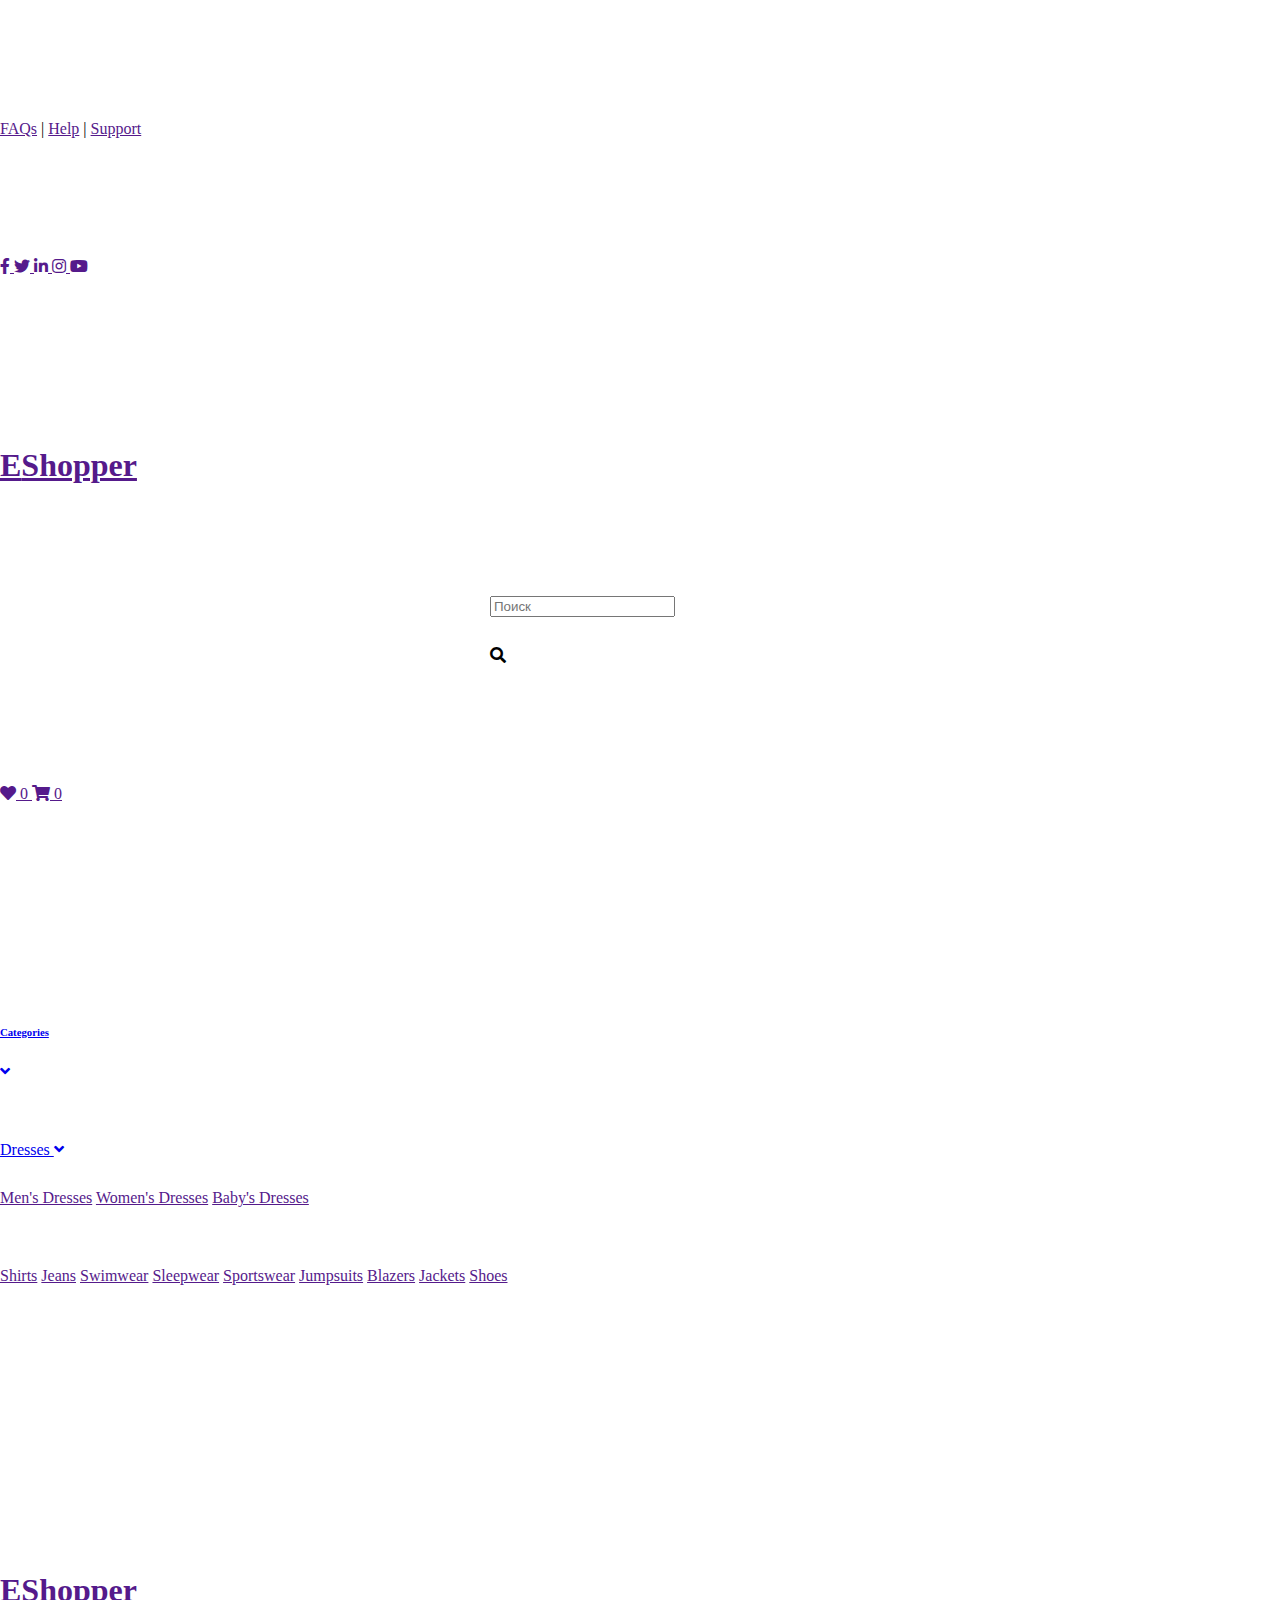
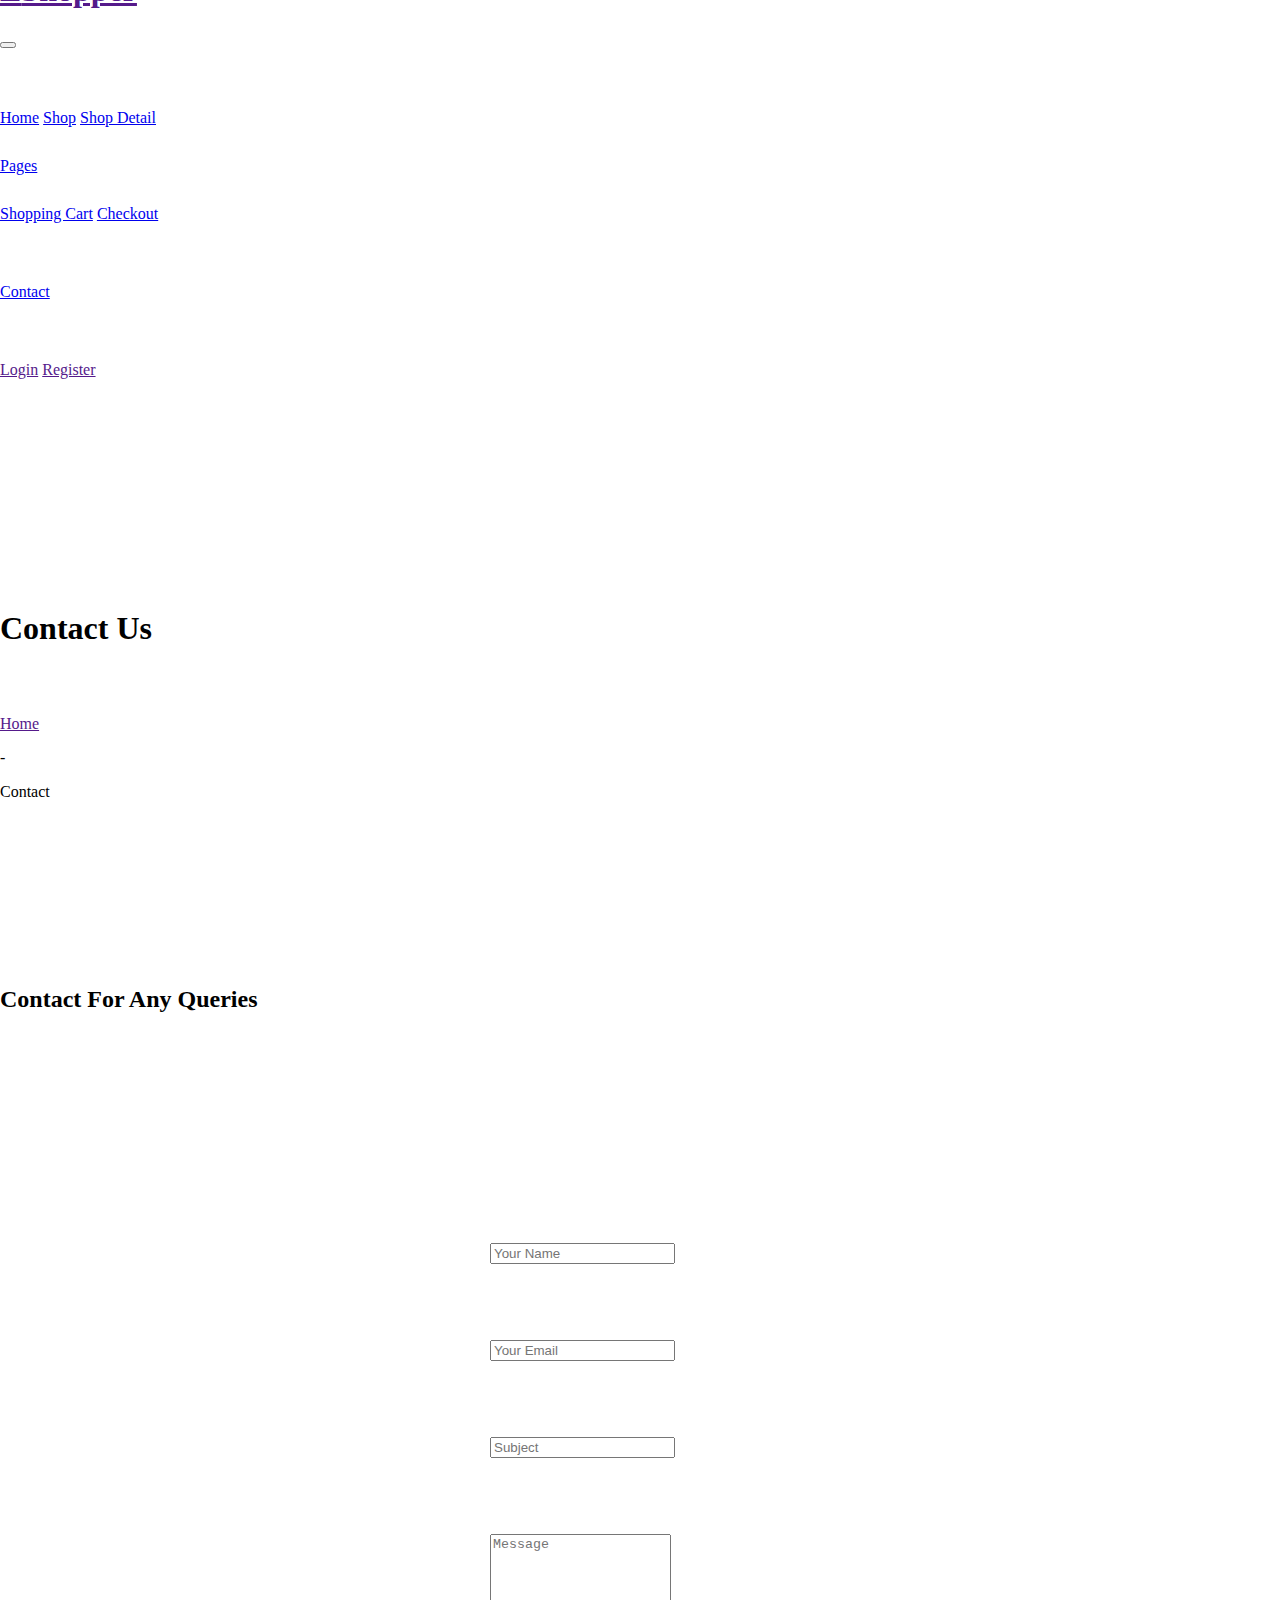
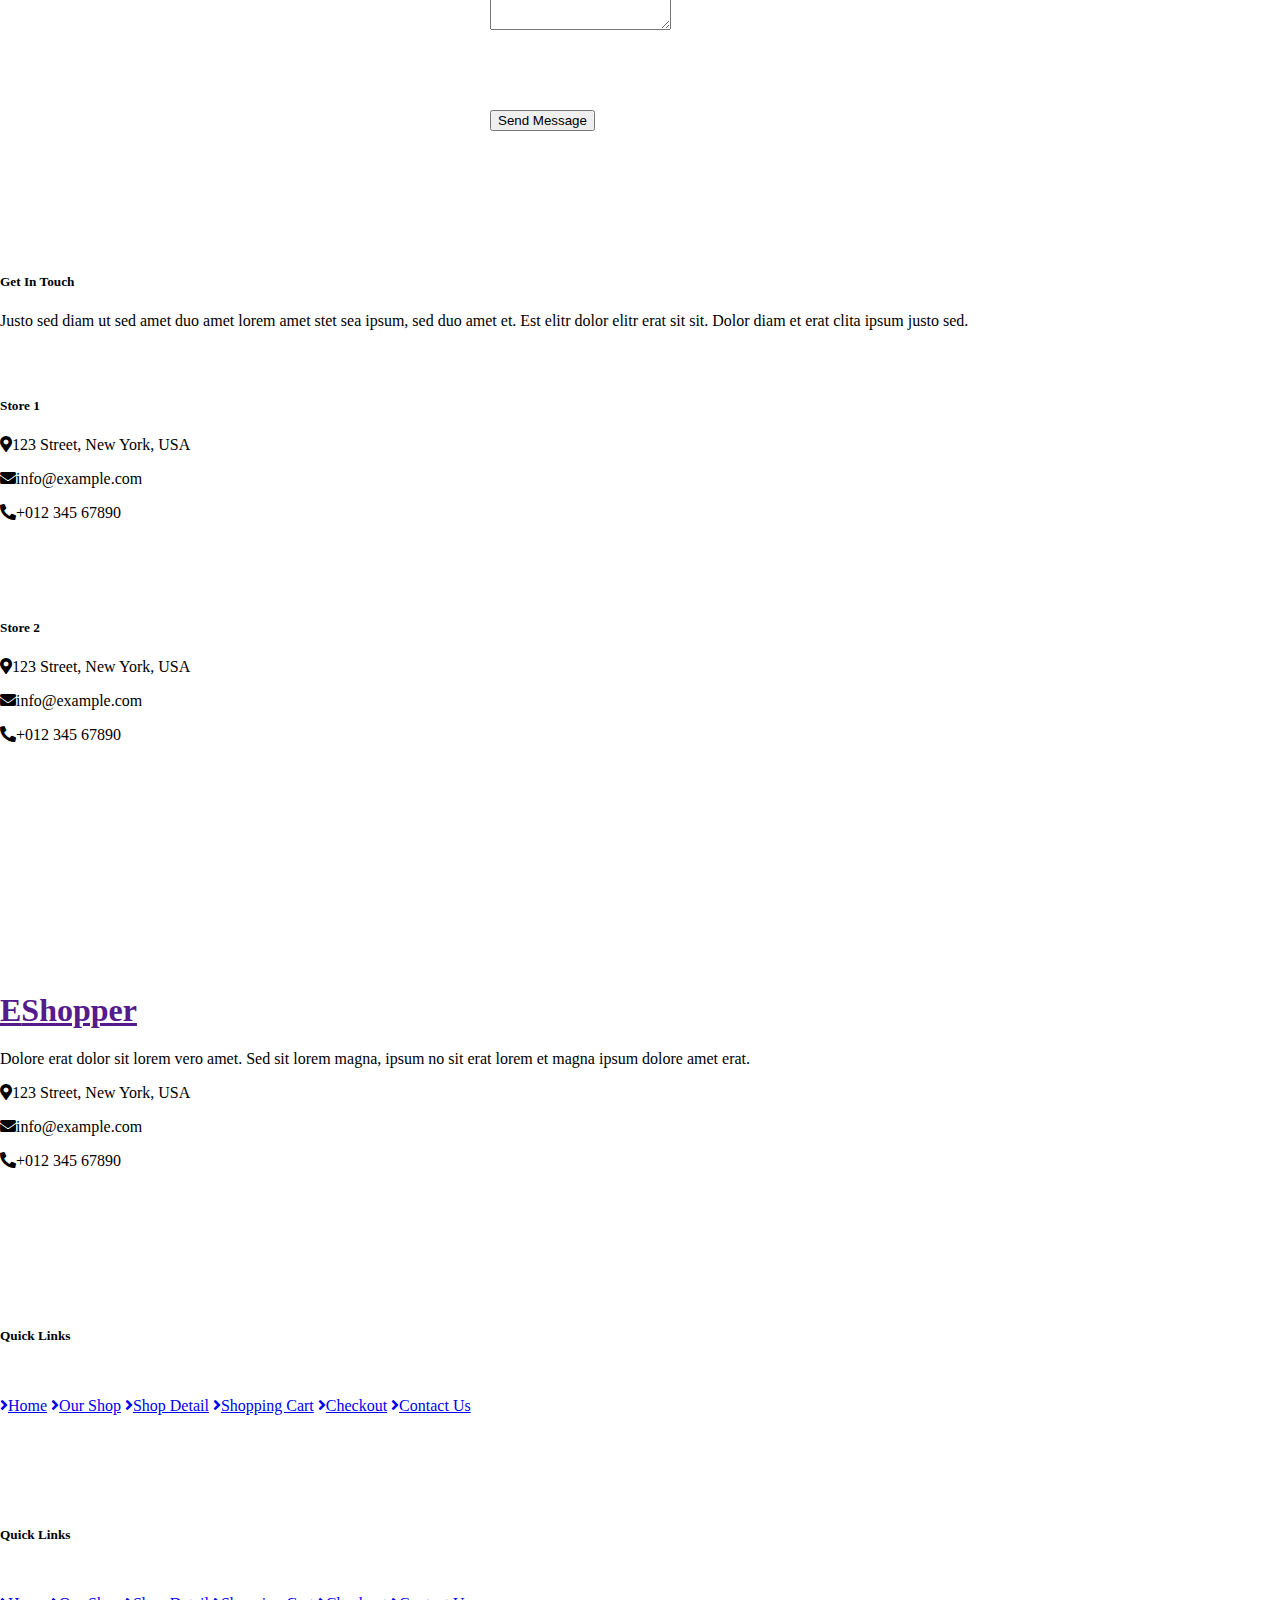
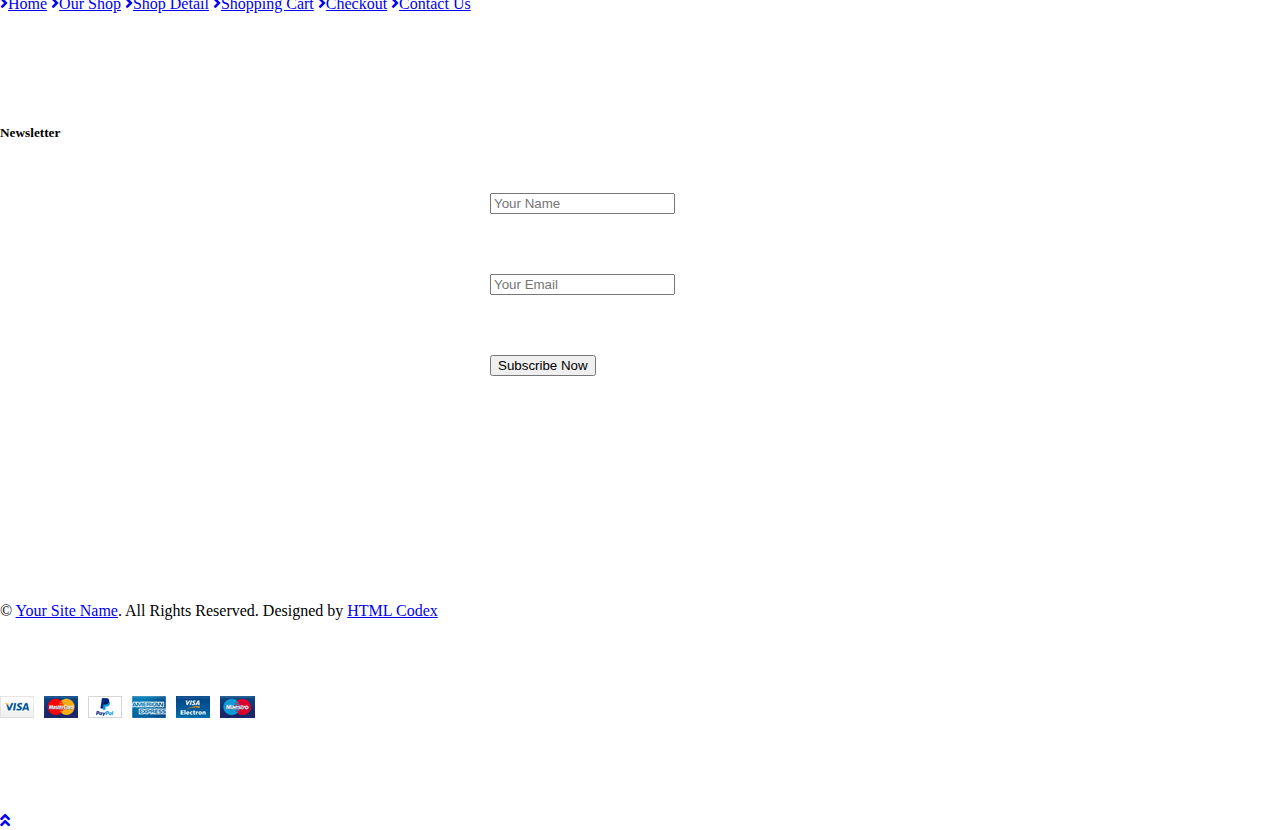
<file: contact.html>
<!DOCTYPE html>
<html lang="en">

<head>
    <meta charset="utf-8">
    <title>EShopper - Bootstrap Shop Template</title>
    <meta content="width=device-width, initial-scale=1.0" name="viewport">
    <meta content="Free HTML Templates" name="keywords">
    <meta content="Free HTML Templates" name="description">

    <!-- Favicon -->
    <link href="img/favicon.ico" rel="icon">

    <!-- Google Web Fonts -->
    <link rel="preconnect" href="https://fonts.gstatic.com">
    <link href="https://fonts.googleapis.com/css2?family=Poppins:wght@100;200;300;400;500;600;700;800;900&display=swap" rel="stylesheet"> 

    <!-- Font Awesome -->
    <link href="https://cdnjs.cloudflare.com/ajax/libs/font-awesome/5.10.0/css/all.min.css" rel="stylesheet">

    <!-- Libraries Stylesheet -->
    <link href="lib/owlcarousel/assets/owl.carousel.min.css" rel="stylesheet">

    <!-- Customized Bootstrap Stylesheet -->
    <link href="css/style.css" rel="stylesheet">
</head>

<body>
    <!-- Topbar Start -->
    <div class="container-fluid">
        <div class="row bg-secondary py-2 px-xl-5">
            <div class="col-lg-6 d-none d-lg-block">
                <div class="d-inline-flex align-items-center">
                    <a class="text-dark" href="">FAQs</a>
                    <span class="text-muted px-2">|</span>
                    <a class="text-dark" href="">Help</a>
                    <span class="text-muted px-2">|</span>
                    <a class="text-dark" href="">Support</a>
                </div>
            </div>
            <div class="col-lg-6 text-center text-lg-right">
                <div class="d-inline-flex align-items-center">
                    <a class="text-dark px-2" href="">
                        <i class="fab fa-facebook-f"></i>
                    </a>
                    <a class="text-dark px-2" href="">
                        <i class="fab fa-twitter"></i>
                    </a>
                    <a class="text-dark px-2" href="">
                        <i class="fab fa-linkedin-in"></i>
                    </a>
                    <a class="text-dark px-2" href="">
                        <i class="fab fa-instagram"></i>
                    </a>
                    <a class="text-dark pl-2" href="">
                        <i class="fab fa-youtube"></i>
                    </a>
                </div>
            </div>
        </div>
        <div class="row align-items-center py-3 px-xl-5">
            <div class="col-lg-3 d-none d-lg-block">
                <a href="" class="text-decoration-none">
                    <h1 class="m-0 display-5 font-weight-semi-bold"><span class="text-primary font-weight-bold border px-3 mr-1">E</span>Shopper</h1>
                </a>
            </div>
            <div class="col-lg-6 col-6 text-left">
                <form action="">
                    <div class="input-group">
                        <input type="text" class="form-control" placeholder="Поиск">
                        <div class="input-group-append">
                            <span class="input-group-text bg-transparent text-primary">
                                <i class="fa fa-search"></i>
                            </span>
                        </div>
                    </div>
                </form>
            </div>
            <div class="col-lg-3 col-6 text-right">
                <a href="" class="btn border">
                    <i class="fas fa-heart text-primary"></i>
                    <span class="badge">0</span>
                </a>
                <a href="" class="btn border">
                    <i class="fas fa-shopping-cart text-primary"></i>
                    <span class="badge">0</span>
                </a>
            </div>
        </div>
    </div>
    <!-- Topbar End -->


    <!-- Navbar Start -->
    <div class="container-fluid">
        <div class="row border-top px-xl-5">
            <div class="col-lg-3 d-none d-lg-block">
                <a class="btn shadow-none d-flex align-items-center justify-content-between bg-primary text-white w-100" data-toggle="collapse" href="#navbar-vertical" style="height: 65px; margin-top: -1px; padding: 0 30px;">
                    <h6 class="m-0">Categories</h6>
                    <i class="fa fa-angle-down text-dark"></i>
                </a>
                <nav class="collapse position-absolute navbar navbar-vertical navbar-light align-items-start p-0 border border-top-0 border-bottom-0 bg-light" id="navbar-vertical" style="width: calc(100% - 30px); z-index: 1;">
                    <div class="navbar-nav w-100 overflow-hidden" style="height: 410px">
                        <div class="nav-item dropdown">
                            <a href="#" class="nav-link" data-toggle="dropdown">Dresses <i class="fa fa-angle-down float-right mt-1"></i></a>
                            <div class="dropdown-menu position-absolute bg-secondary border-0 rounded-0 w-100 m-0">
                                <a href="" class="dropdown-item">Men's Dresses</a>
                                <a href="" class="dropdown-item">Women's Dresses</a>
                                <a href="" class="dropdown-item">Baby's Dresses</a>
                            </div>
                        </div>
                        <a href="" class="nav-item nav-link">Shirts</a>
                        <a href="" class="nav-item nav-link">Jeans</a>
                        <a href="" class="nav-item nav-link">Swimwear</a>
                        <a href="" class="nav-item nav-link">Sleepwear</a>
                        <a href="" class="nav-item nav-link">Sportswear</a>
                        <a href="" class="nav-item nav-link">Jumpsuits</a>
                        <a href="" class="nav-item nav-link">Blazers</a>
                        <a href="" class="nav-item nav-link">Jackets</a>
                        <a href="" class="nav-item nav-link">Shoes</a>
                    </div>
                </nav>
            </div>
            <div class="col-lg-9">
                <nav class="navbar navbar-expand-lg bg-light navbar-light py-3 py-lg-0 px-0">
                    <a href="" class="text-decoration-none d-block d-lg-none">
                        <h1 class="m-0 display-5 font-weight-semi-bold"><span class="text-primary font-weight-bold border px-3 mr-1">E</span>Shopper</h1>
                    </a>
                    <button type="button" class="navbar-toggler" data-toggle="collapse" data-target="#navbarCollapse">
                        <span class="navbar-toggler-icon"></span>
                    </button>
                    <div class="collapse navbar-collapse justify-content-between" id="navbarCollapse">
                        <div class="navbar-nav mr-auto py-0">
                            <a href="index.html" class="nav-item nav-link">Home</a>
                            <a href="shop.html" class="nav-item nav-link">Shop</a>
                            <a href="detail.html" class="nav-item nav-link">Shop Detail</a>
                            <div class="nav-item dropdown">
                                <a href="#" class="nav-link dropdown-toggle" data-toggle="dropdown">Pages</a>
                                <div class="dropdown-menu rounded-0 m-0">
                                    <a href="cart.html" class="dropdown-item">Shopping Cart</a>
                                    <a href="checkout.html" class="dropdown-item">Checkout</a>
                                </div>
                            </div>
                            <a href="contact.html" class="nav-item nav-link active">Contact</a>
                        </div>
                        <div class="navbar-nav ml-auto py-0">
                            <a href="" class="nav-item nav-link">Login</a>
                            <a href="" class="nav-item nav-link">Register</a>
                        </div>
                    </div>
                </nav>
            </div>
        </div>
    </div>
    <!-- Navbar End -->


    <!-- Page Header Start -->
    <div class="container-fluid bg-secondary mb-5">
        <div class="d-flex flex-column align-items-center justify-content-center" style="min-height: 300px">
            <h1 class="font-weight-semi-bold text-uppercase mb-3">Contact Us</h1>
            <div class="d-inline-flex">
                <p class="m-0"><a href="">Home</a></p>
                <p class="m-0 px-2">-</p>
                <p class="m-0">Contact</p>
            </div>
        </div>
    </div>
    <!-- Page Header End -->


    <!-- Contact Start -->
    <div class="container-fluid pt-5">
        <div class="text-center mb-4">
            <h2 class="section-title px-5"><span class="px-2">Contact For Any Queries</span></h2>
        </div>
        <div class="row px-xl-5">
            <div class="col-lg-7 mb-5">
                <div class="contact-form">
                    <div id="success"></div>
                    <form name="sentMessage" id="contactForm" novalidate="novalidate">
                        <div class="control-group">
                            <input type="text" class="form-control" id="name" placeholder="Your Name"
                                required="required" data-validation-required-message="Please enter your name" />
                            <p class="help-block text-danger"></p>
                        </div>
                        <div class="control-group">
                            <input type="email" class="form-control" id="email" placeholder="Your Email"
                                required="required" data-validation-required-message="Please enter your email" />
                            <p class="help-block text-danger"></p>
                        </div>
                        <div class="control-group">
                            <input type="text" class="form-control" id="subject" placeholder="Subject"
                                required="required" data-validation-required-message="Please enter a subject" />
                            <p class="help-block text-danger"></p>
                        </div>
                        <div class="control-group">
                            <textarea class="form-control" rows="6" id="message" placeholder="Message"
                                required="required"
                                data-validation-required-message="Please enter your message"></textarea>
                            <p class="help-block text-danger"></p>
                        </div>
                        <div>
                            <button class="btn btn-primary py-2 px-4" type="submit" id="sendMessageButton">Send
                                Message</button>
                        </div>
                    </form>
                </div>
            </div>
            <div class="col-lg-5 mb-5">
                <h5 class="font-weight-semi-bold mb-3">Get In Touch</h5>
                <p>Justo sed diam ut sed amet duo amet lorem amet stet sea ipsum, sed duo amet et. Est elitr dolor elitr erat sit sit. Dolor diam et erat clita ipsum justo sed.</p>
                <div class="d-flex flex-column mb-3">
                    <h5 class="font-weight-semi-bold mb-3">Store 1</h5>
                    <p class="mb-2"><i class="fa fa-map-marker-alt text-primary mr-3"></i>123 Street, New York, USA</p>
                    <p class="mb-2"><i class="fa fa-envelope text-primary mr-3"></i>info@example.com</p>
                    <p class="mb-2"><i class="fa fa-phone-alt text-primary mr-3"></i>+012 345 67890</p>
                </div>
                <div class="d-flex flex-column">
                    <h5 class="font-weight-semi-bold mb-3">Store 2</h5>
                    <p class="mb-2"><i class="fa fa-map-marker-alt text-primary mr-3"></i>123 Street, New York, USA</p>
                    <p class="mb-2"><i class="fa fa-envelope text-primary mr-3"></i>info@example.com</p>
                    <p class="mb-0"><i class="fa fa-phone-alt text-primary mr-3"></i>+012 345 67890</p>
                </div>
            </div>
        </div>
    </div>
    <!-- Contact End -->


    <!-- Footer Start -->
    <div class="container-fluid bg-secondary text-dark mt-5 pt-5">
        <div class="row px-xl-5 pt-5">
            <div class="col-lg-4 col-md-12 mb-5 pr-3 pr-xl-5">
                <a href="" class="text-decoration-none">
                    <h1 class="mb-4 display-5 font-weight-semi-bold"><span class="text-primary font-weight-bold border border-white px-3 mr-1">E</span>Shopper</h1>
                </a>
                <p>Dolore erat dolor sit lorem vero amet. Sed sit lorem magna, ipsum no sit erat lorem et magna ipsum dolore amet erat.</p>
                <p class="mb-2"><i class="fa fa-map-marker-alt text-primary mr-3"></i>123 Street, New York, USA</p>
                <p class="mb-2"><i class="fa fa-envelope text-primary mr-3"></i>info@example.com</p>
                <p class="mb-0"><i class="fa fa-phone-alt text-primary mr-3"></i>+012 345 67890</p>
            </div>
            <div class="col-lg-8 col-md-12">
                <div class="row">
                    <div class="col-md-4 mb-5">
                        <h5 class="font-weight-bold text-dark mb-4">Quick Links</h5>
                        <div class="d-flex flex-column justify-content-start">
                            <a class="text-dark mb-2" href="index.html"><i class="fa fa-angle-right mr-2"></i>Home</a>
                            <a class="text-dark mb-2" href="shop.html"><i class="fa fa-angle-right mr-2"></i>Our Shop</a>
                            <a class="text-dark mb-2" href="detail.html"><i class="fa fa-angle-right mr-2"></i>Shop Detail</a>
                            <a class="text-dark mb-2" href="cart.html"><i class="fa fa-angle-right mr-2"></i>Shopping Cart</a>
                            <a class="text-dark mb-2" href="checkout.html"><i class="fa fa-angle-right mr-2"></i>Checkout</a>
                            <a class="text-dark" href="contact.html"><i class="fa fa-angle-right mr-2"></i>Contact Us</a>
                        </div>
                    </div>
                    <div class="col-md-4 mb-5">
                        <h5 class="font-weight-bold text-dark mb-4">Quick Links</h5>
                        <div class="d-flex flex-column justify-content-start">
                            <a class="text-dark mb-2" href="index.html"><i class="fa fa-angle-right mr-2"></i>Home</a>
                            <a class="text-dark mb-2" href="shop.html"><i class="fa fa-angle-right mr-2"></i>Our Shop</a>
                            <a class="text-dark mb-2" href="detail.html"><i class="fa fa-angle-right mr-2"></i>Shop Detail</a>
                            <a class="text-dark mb-2" href="cart.html"><i class="fa fa-angle-right mr-2"></i>Shopping Cart</a>
                            <a class="text-dark mb-2" href="checkout.html"><i class="fa fa-angle-right mr-2"></i>Checkout</a>
                            <a class="text-dark" href="contact.html"><i class="fa fa-angle-right mr-2"></i>Contact Us</a>
                        </div>
                    </div>
                    <div class="col-md-4 mb-5">
                        <h5 class="font-weight-bold text-dark mb-4">Newsletter</h5>
                        <form action="">
                            <div class="form-group">
                                <input type="text" class="form-control border-0 py-4" placeholder="Your Name" required="required" />
                            </div>
                            <div class="form-group">
                                <input type="email" class="form-control border-0 py-4" placeholder="Your Email"
                                    required="required" />
                            </div>
                            <div>
                                <button class="btn btn-primary btn-block border-0 py-3" type="submit">Subscribe Now</button>
                            </div>
                        </form>
                    </div>
                </div>
            </div>
        </div>
        <div class="row border-top border-light mx-xl-5 py-4">
            <div class="col-md-6 px-xl-0">
                <p class="mb-md-0 text-center text-md-left text-dark">
                    &copy; <a class="text-dark font-weight-semi-bold" href="#">Your Site Name</a>. All Rights Reserved. Designed
                    by
                    <a class="text-dark font-weight-semi-bold" href="https://htmlcodex.com">HTML Codex</a>
                </p>
            </div>
            <div class="col-md-6 px-xl-0 text-center text-md-right">
                <img class="img-fluid" src="img/payments.png" alt="">
            </div>
        </div>
    </div>
    <!-- Footer End -->


    <!-- Back to Top -->
    <a href="#" class="btn btn-primary back-to-top"><i class="fa fa-angle-double-up"></i></a>


    <!-- JavaScript Libraries -->
    <script src="https://code.jquery.com/jquery-3.4.1.min.js"></script>
    <script src="https://stackpath.bootstrapcdn.com/bootstrap/4.4.1/js/bootstrap.bundle.min.js"></script>
    <script src="lib/easing/easing.min.js"></script>
    <script src="lib/owlcarousel/owl.carousel.min.js"></script>

    <!-- Contact Javascript File -->
    <script src="mail/jqBootstrapValidation.min.js"></script>
    <script src="mail/contact.js"></script>

    <!-- Template Javascript -->
    <script src="js/main.js"></script>
</body>

</html>
</file>
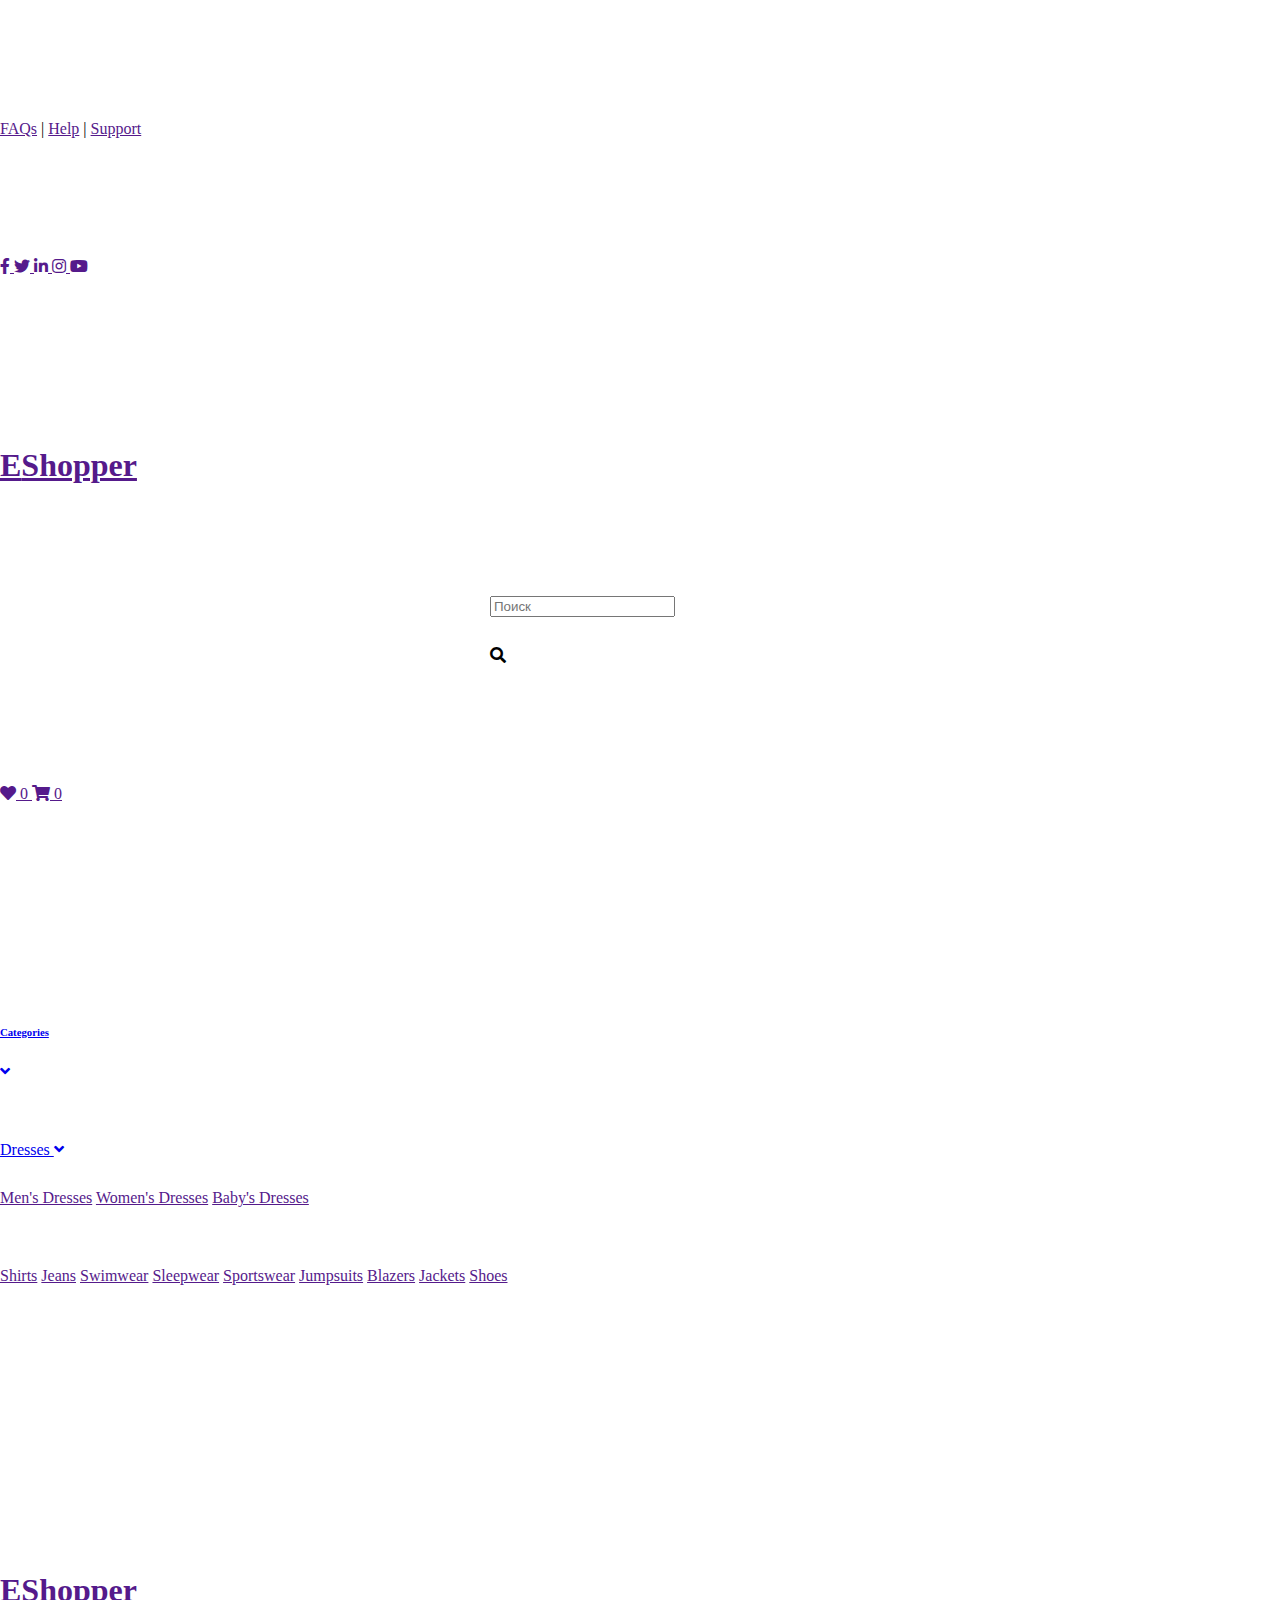
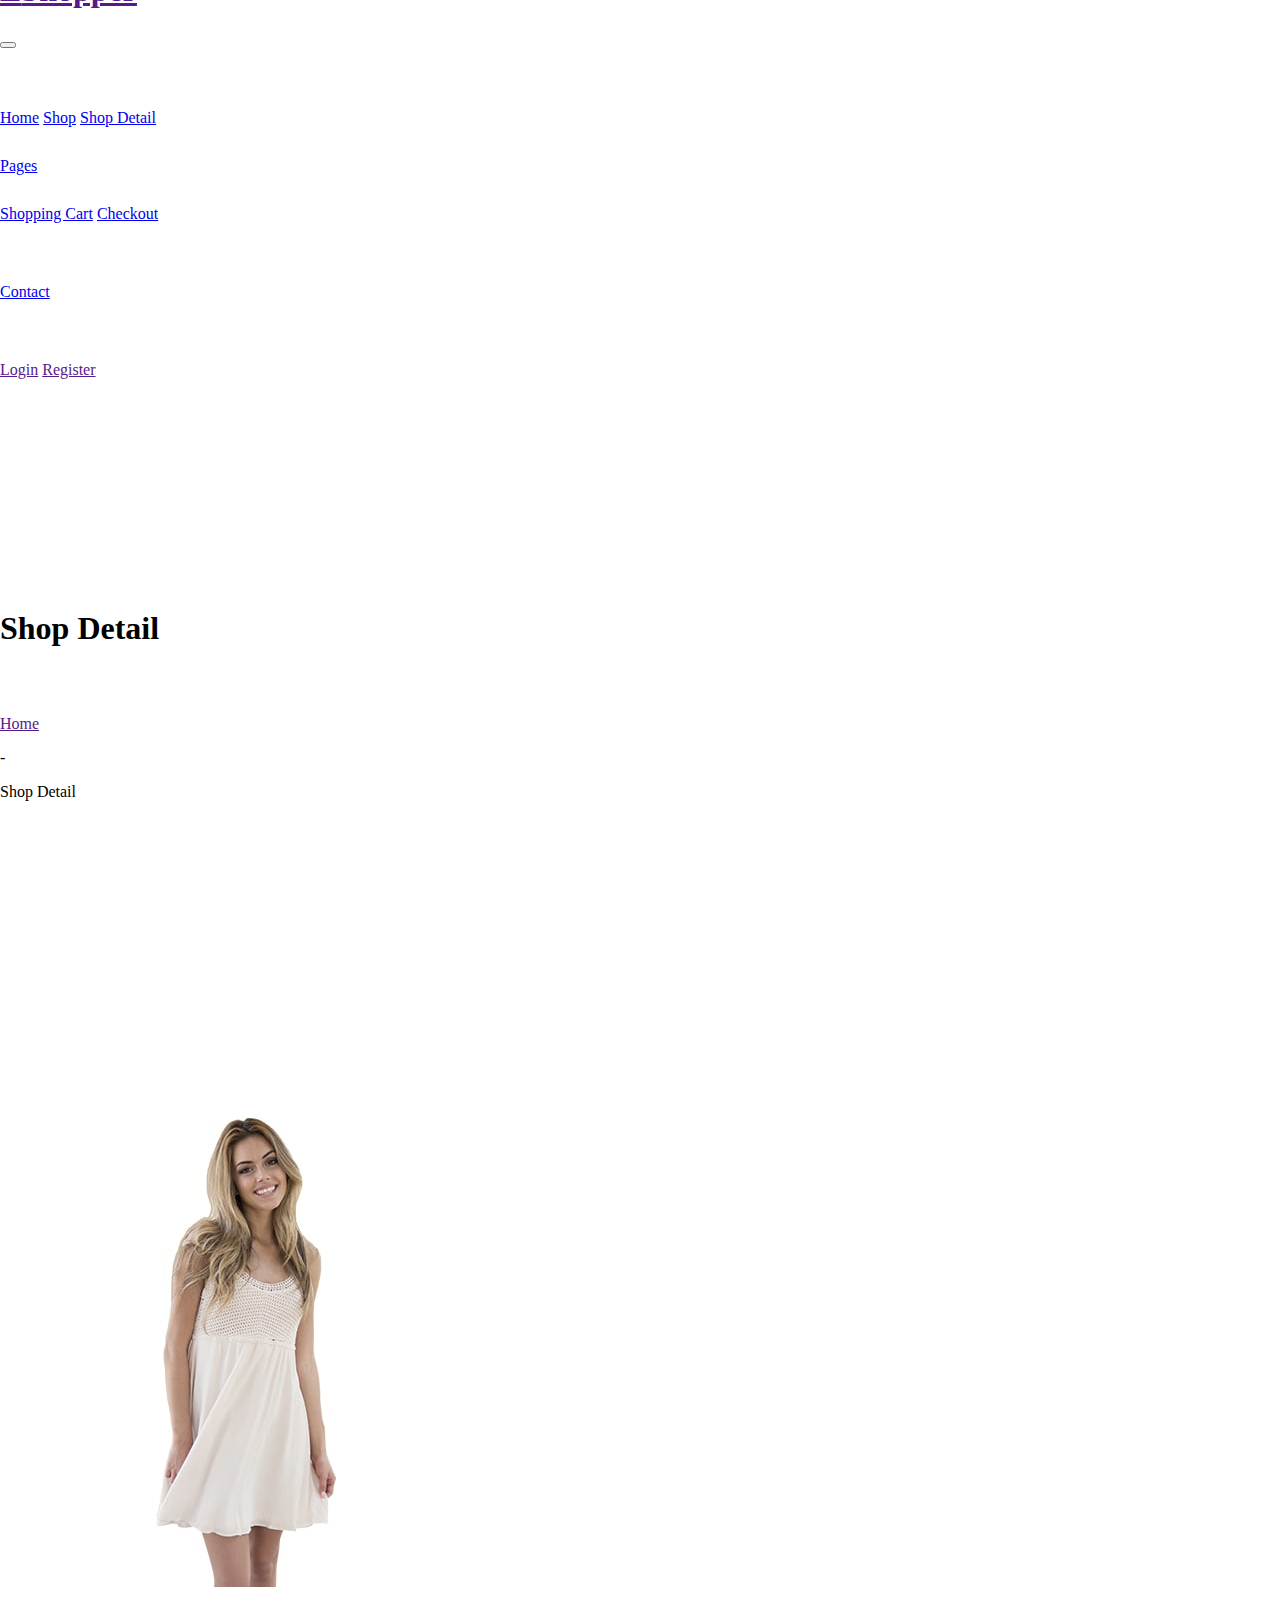
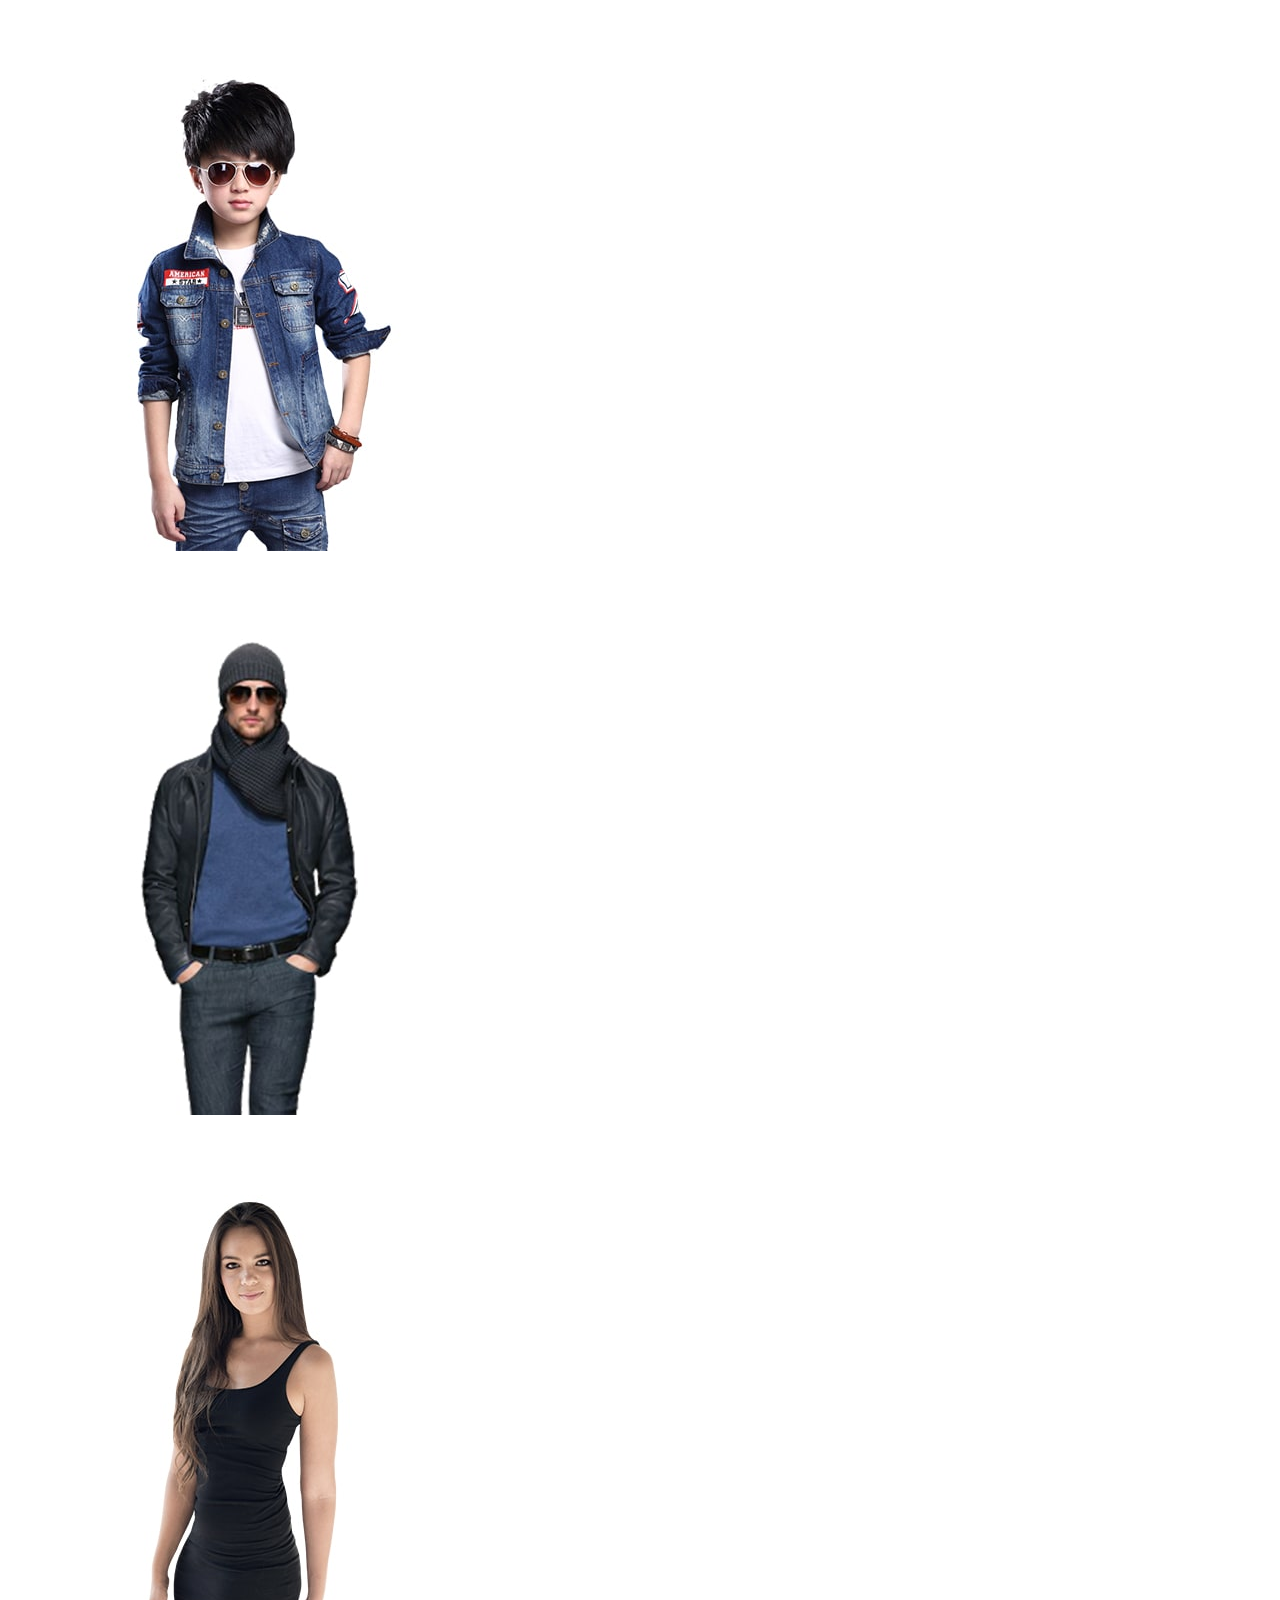
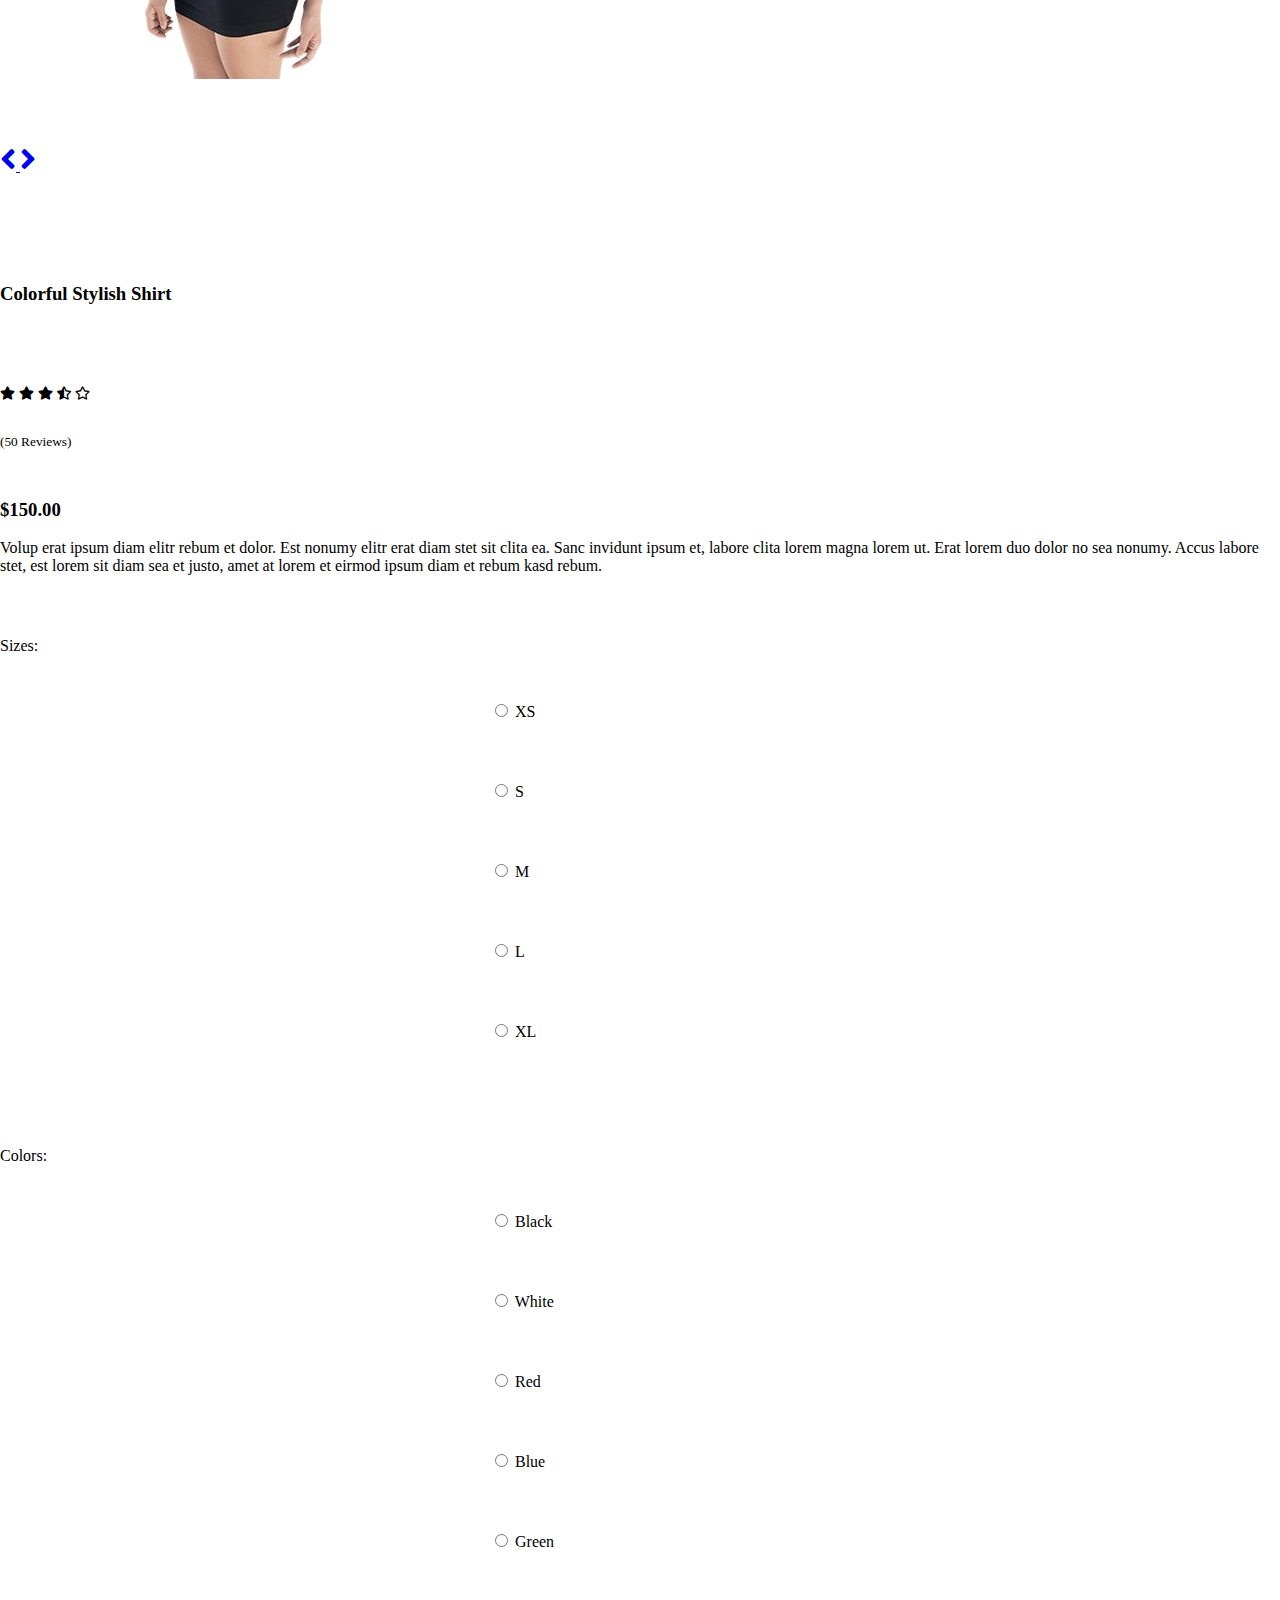
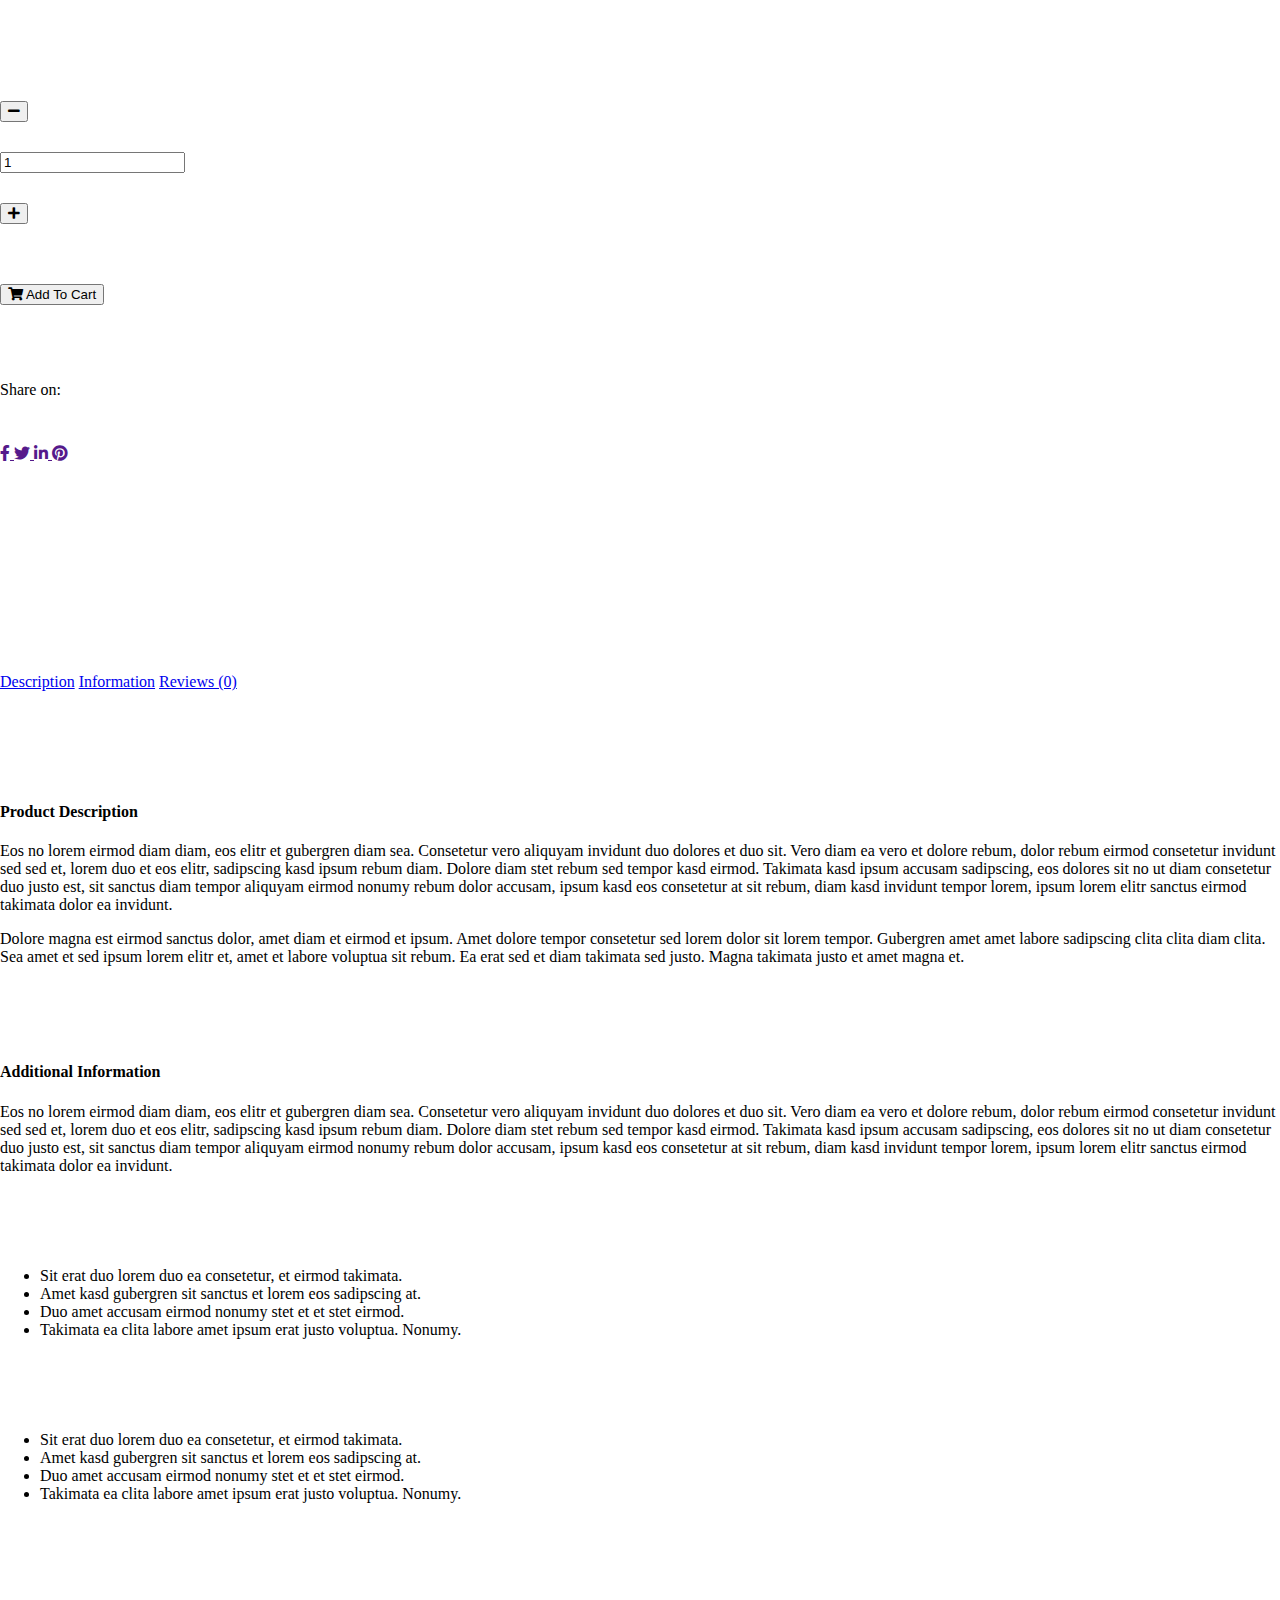
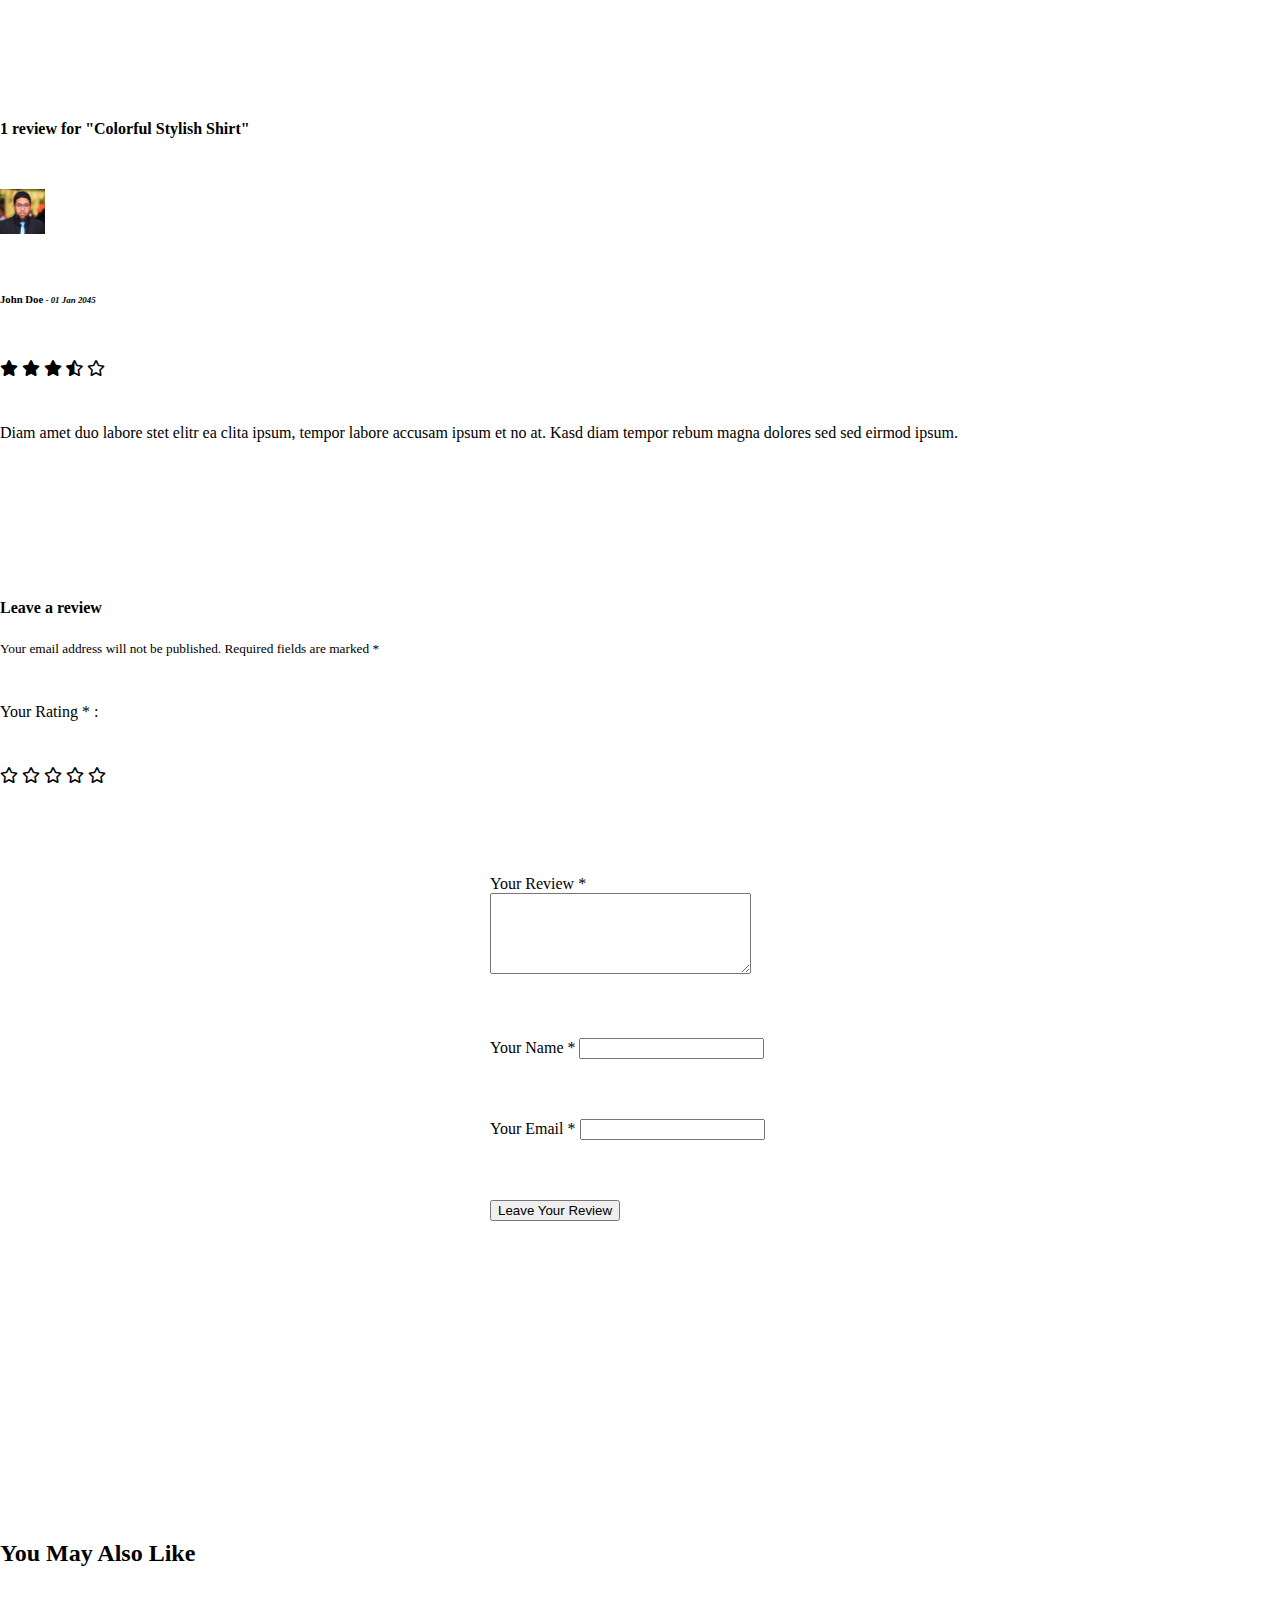
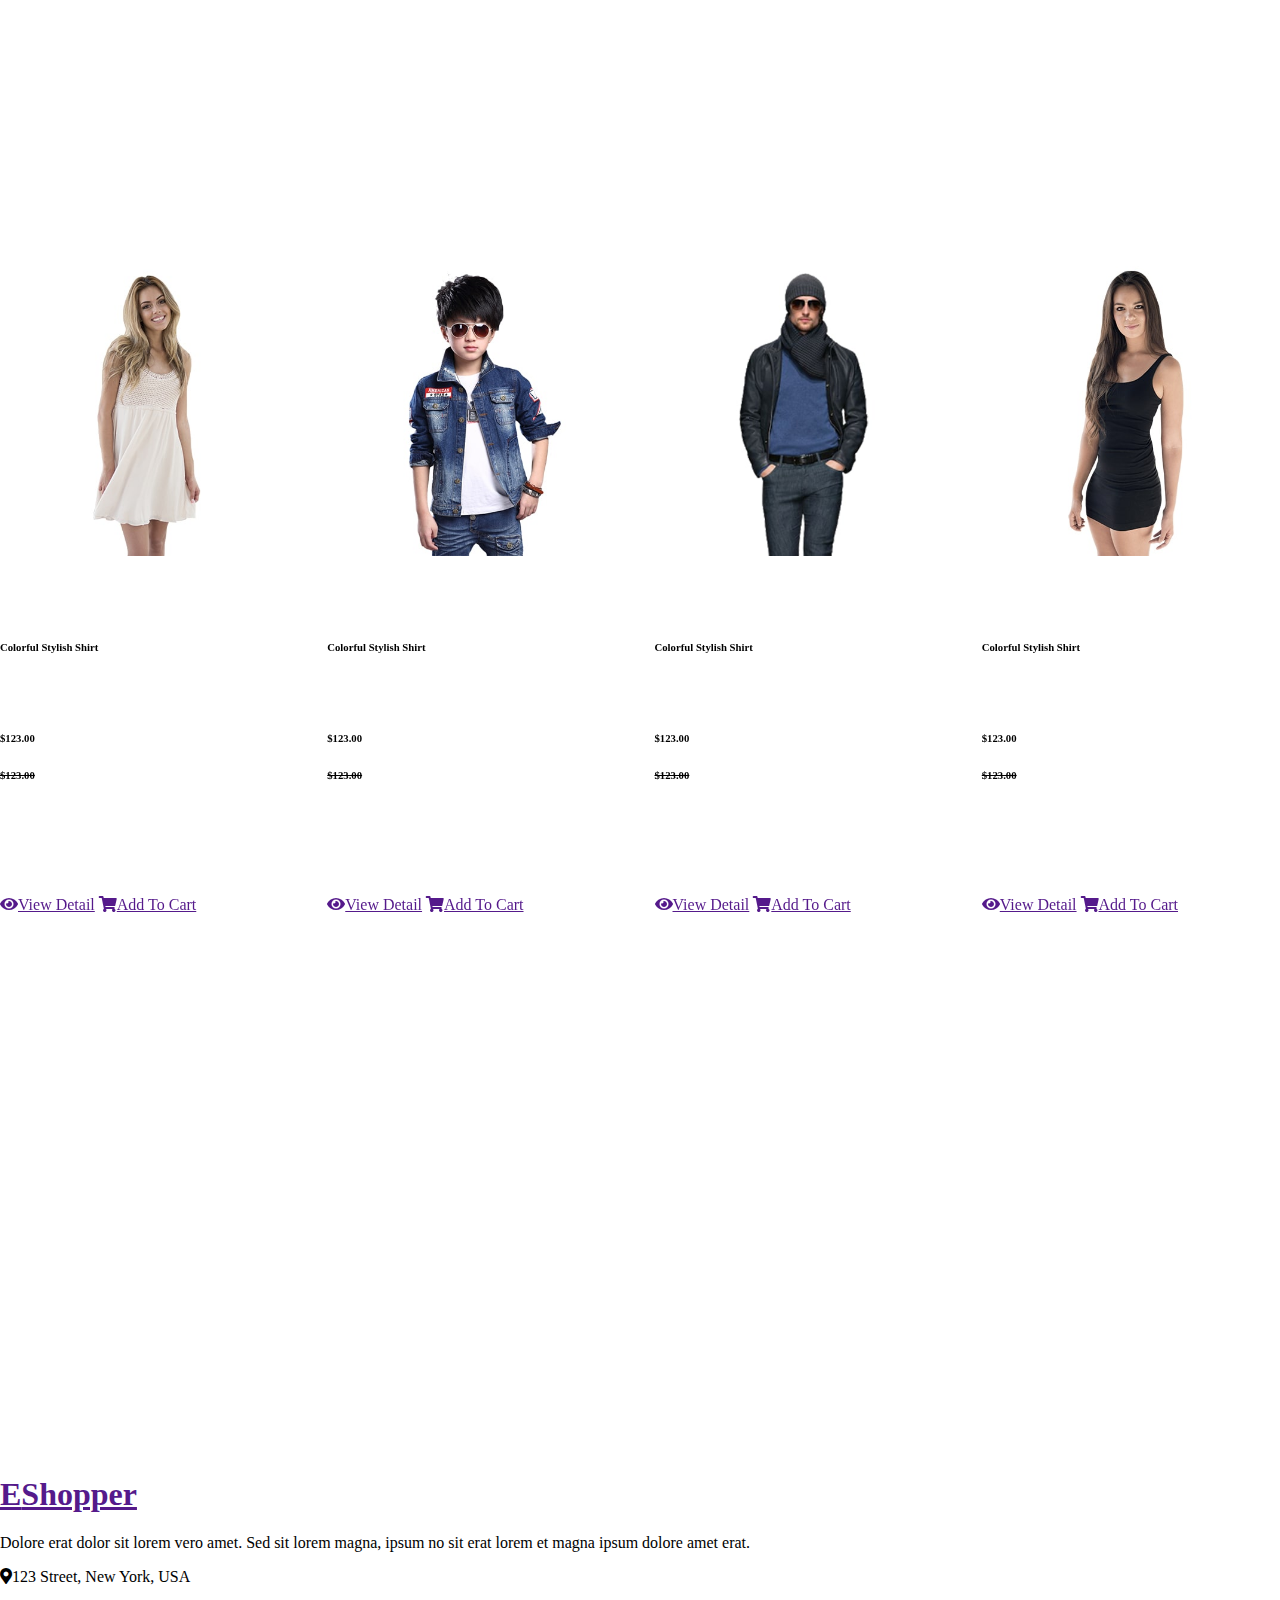
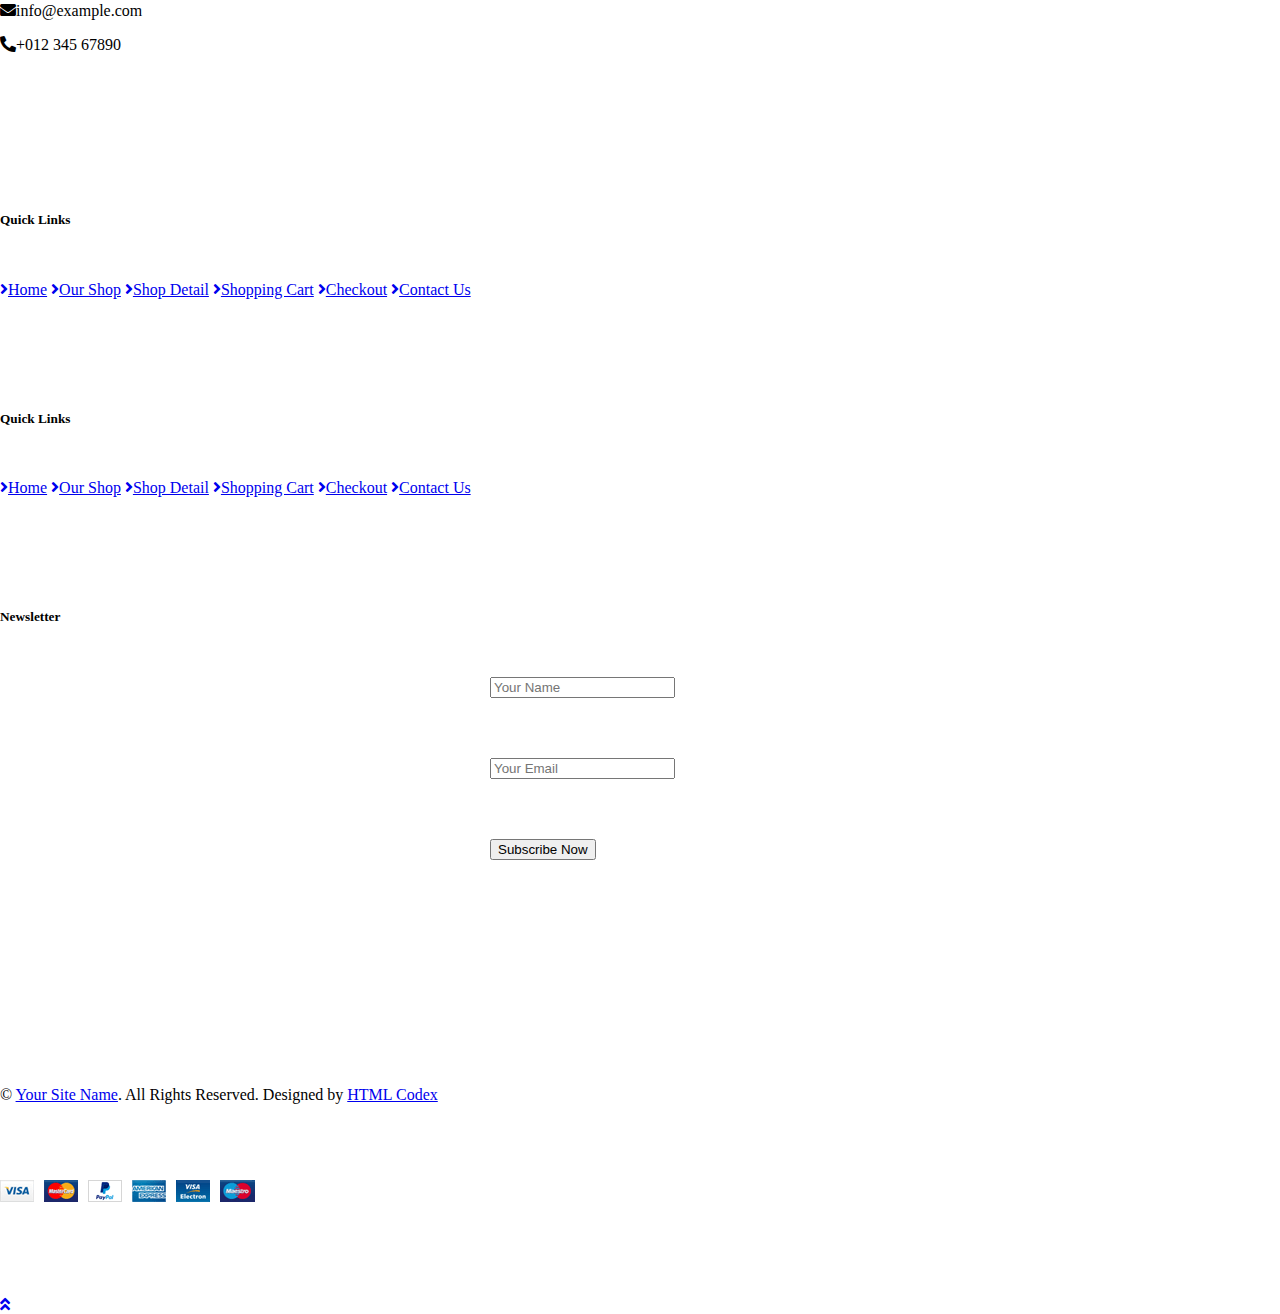
<file: detail.html>
<!DOCTYPE html>
<html lang="en">

<head>
    <meta charset="utf-8">
    <title>EShopper - Bootstrap Shop Template</title>
    <meta content="width=device-width, initial-scale=1.0" name="viewport">
    <meta content="Free HTML Templates" name="keywords">
    <meta content="Free HTML Templates" name="description">

    <!-- Favicon -->
    <link href="img/favicon.ico" rel="icon">

    <!-- Google Web Fonts -->
    <link rel="preconnect" href="https://fonts.gstatic.com">
    <link href="https://fonts.googleapis.com/css2?family=Poppins:wght@100;200;300;400;500;600;700;800;900&display=swap" rel="stylesheet"> 

    <!-- Font Awesome -->
    <link href="https://cdnjs.cloudflare.com/ajax/libs/font-awesome/5.10.0/css/all.min.css" rel="stylesheet">

    <!-- Libraries Stylesheet -->
    <link href="lib/owlcarousel/assets/owl.carousel.min.css" rel="stylesheet">

    <!-- Customized Bootstrap Stylesheet -->
    <link href="css/style.css" rel="stylesheet">
</head>

<body>
    <!-- Topbar Start -->
    <div class="container-fluid">
        <div class="row bg-secondary py-2 px-xl-5">
            <div class="col-lg-6 d-none d-lg-block">
                <div class="d-inline-flex align-items-center">
                    <a class="text-dark" href="">FAQs</a>
                    <span class="text-muted px-2">|</span>
                    <a class="text-dark" href="">Help</a>
                    <span class="text-muted px-2">|</span>
                    <a class="text-dark" href="">Support</a>
                </div>
            </div>
            <div class="col-lg-6 text-center text-lg-right">
                <div class="d-inline-flex align-items-center">
                    <a class="text-dark px-2" href="">
                        <i class="fab fa-facebook-f"></i>
                    </a>
                    <a class="text-dark px-2" href="">
                        <i class="fab fa-twitter"></i>
                    </a>
                    <a class="text-dark px-2" href="">
                        <i class="fab fa-linkedin-in"></i>
                    </a>
                    <a class="text-dark px-2" href="">
                        <i class="fab fa-instagram"></i>
                    </a>
                    <a class="text-dark pl-2" href="">
                        <i class="fab fa-youtube"></i>
                    </a>
                </div>
            </div>
        </div>
        <div class="row align-items-center py-3 px-xl-5">
            <div class="col-lg-3 d-none d-lg-block">
                <a href="" class="text-decoration-none">
                    <h1 class="m-0 display-5 font-weight-semi-bold"><span class="text-primary font-weight-bold border px-3 mr-1">E</span>Shopper</h1>
                </a>
            </div>
            <div class="col-lg-6 col-6 text-left">
                <form action="">
                    <div class="input-group">
                        <input type="text" class="form-control" placeholder="Поиск">
                        <div class="input-group-append">
                            <span class="input-group-text bg-transparent text-primary">
                                <i class="fa fa-search"></i>
                            </span>
                        </div>
                    </div>
                </form>
            </div>
            <div class="col-lg-3 col-6 text-right">
                <a href="" class="btn border">
                    <i class="fas fa-heart text-primary"></i>
                    <span class="badge">0</span>
                </a>
                <a href="" class="btn border">
                    <i class="fas fa-shopping-cart text-primary"></i>
                    <span class="badge">0</span>
                </a>
            </div>
        </div>
    </div>
    <!-- Topbar End -->


    <!-- Navbar Start -->
    <div class="container-fluid">
        <div class="row border-top px-xl-5">
            <div class="col-lg-3 d-none d-lg-block">
                <a class="btn shadow-none d-flex align-items-center justify-content-between bg-primary text-white w-100" data-toggle="collapse" href="#navbar-vertical" style="height: 65px; margin-top: -1px; padding: 0 30px;">
                    <h6 class="m-0">Categories</h6>
                    <i class="fa fa-angle-down text-dark"></i>
                </a>
                <nav class="collapse position-absolute navbar navbar-vertical navbar-light align-items-start p-0 border border-top-0 border-bottom-0 bg-light" id="navbar-vertical" style="width: calc(100% - 30px); z-index: 1;">
                    <div class="navbar-nav w-100 overflow-hidden" style="height: 410px">
                        <div class="nav-item dropdown">
                            <a href="#" class="nav-link" data-toggle="dropdown">Dresses <i class="fa fa-angle-down float-right mt-1"></i></a>
                            <div class="dropdown-menu position-absolute bg-secondary border-0 rounded-0 w-100 m-0">
                                <a href="" class="dropdown-item">Men's Dresses</a>
                                <a href="" class="dropdown-item">Women's Dresses</a>
                                <a href="" class="dropdown-item">Baby's Dresses</a>
                            </div>
                        </div>
                        <a href="" class="nav-item nav-link">Shirts</a>
                        <a href="" class="nav-item nav-link">Jeans</a>
                        <a href="" class="nav-item nav-link">Swimwear</a>
                        <a href="" class="nav-item nav-link">Sleepwear</a>
                        <a href="" class="nav-item nav-link">Sportswear</a>
                        <a href="" class="nav-item nav-link">Jumpsuits</a>
                        <a href="" class="nav-item nav-link">Blazers</a>
                        <a href="" class="nav-item nav-link">Jackets</a>
                        <a href="" class="nav-item nav-link">Shoes</a>
                    </div>
                </nav>
            </div>
            <div class="col-lg-9">
                <nav class="navbar navbar-expand-lg bg-light navbar-light py-3 py-lg-0 px-0">
                    <a href="" class="text-decoration-none d-block d-lg-none">
                        <h1 class="m-0 display-5 font-weight-semi-bold"><span class="text-primary font-weight-bold border px-3 mr-1">E</span>Shopper</h1>
                    </a>
                    <button type="button" class="navbar-toggler" data-toggle="collapse" data-target="#navbarCollapse">
                        <span class="navbar-toggler-icon"></span>
                    </button>
                    <div class="collapse navbar-collapse justify-content-between" id="navbarCollapse">
                        <div class="navbar-nav mr-auto py-0">
                            <a href="index.html" class="nav-item nav-link">Home</a>
                            <a href="shop.html" class="nav-item nav-link">Shop</a>
                            <a href="detail.html" class="nav-item nav-link active">Shop Detail</a>
                            <div class="nav-item dropdown">
                                <a href="#" class="nav-link dropdown-toggle" data-toggle="dropdown">Pages</a>
                                <div class="dropdown-menu rounded-0 m-0">
                                    <a href="cart.html" class="dropdown-item">Shopping Cart</a>
                                    <a href="checkout.html" class="dropdown-item">Checkout</a>
                                </div>
                            </div>
                            <a href="contact.html" class="nav-item nav-link">Contact</a>
                        </div>
                        <div class="navbar-nav ml-auto py-0">
                            <a href="" class="nav-item nav-link">Login</a>
                            <a href="" class="nav-item nav-link">Register</a>
                        </div>
                    </div>
                </nav>
            </div>
        </div>
    </div>
    <!-- Navbar End -->


    <!-- Page Header Start -->
    <div class="container-fluid bg-secondary mb-5">
        <div class="d-flex flex-column align-items-center justify-content-center" style="min-height: 300px">
            <h1 class="font-weight-semi-bold text-uppercase mb-3">Shop Detail</h1>
            <div class="d-inline-flex">
                <p class="m-0"><a href="">Home</a></p>
                <p class="m-0 px-2">-</p>
                <p class="m-0">Shop Detail</p>
            </div>
        </div>
    </div>
    <!-- Page Header End -->


    <!-- Shop Detail Start -->
    <div class="container-fluid py-5">
        <div class="row px-xl-5">
            <div class="col-lg-5 pb-5">
                <div id="product-carousel" class="carousel slide" data-ride="carousel">
                    <div class="carousel-inner border">
                        <div class="carousel-item active">
                            <img class="w-100 h-100" src="img/product-1.jpg" alt="Image">
                        </div>
                        <div class="carousel-item">
                            <img class="w-100 h-100" src="img/product-2.jpg" alt="Image">
                        </div>
                        <div class="carousel-item">
                            <img class="w-100 h-100" src="img/product-3.jpg" alt="Image">
                        </div>
                        <div class="carousel-item">
                            <img class="w-100 h-100" src="img/product-4.jpg" alt="Image">
                        </div>
                    </div>
                    <a class="carousel-control-prev" href="#product-carousel" data-slide="prev">
                        <i class="fa fa-2x fa-angle-left text-dark"></i>
                    </a>
                    <a class="carousel-control-next" href="#product-carousel" data-slide="next">
                        <i class="fa fa-2x fa-angle-right text-dark"></i>
                    </a>
                </div>
            </div>

            <div class="col-lg-7 pb-5">
                <h3 class="font-weight-semi-bold">Colorful Stylish Shirt</h3>
                <div class="d-flex mb-3">
                    <div class="text-primary mr-2">
                        <small class="fas fa-star"></small>
                        <small class="fas fa-star"></small>
                        <small class="fas fa-star"></small>
                        <small class="fas fa-star-half-alt"></small>
                        <small class="far fa-star"></small>
                    </div>
                    <small class="pt-1">(50 Reviews)</small>
                </div>
                <h3 class="font-weight-semi-bold mb-4">$150.00</h3>
                <p class="mb-4">Volup erat ipsum diam elitr rebum et dolor. Est nonumy elitr erat diam stet sit clita ea. Sanc invidunt ipsum et, labore clita lorem magna lorem ut. Erat lorem duo dolor no sea nonumy. Accus labore stet, est lorem sit diam sea et justo, amet at lorem et eirmod ipsum diam et rebum kasd rebum.</p>
                <div class="d-flex mb-3">
                    <p class="text-dark font-weight-medium mb-0 mr-3">Sizes:</p>
                    <form>
                        <div class="custom-control custom-radio custom-control-inline">
                            <input type="radio" class="custom-control-input" id="size-1" name="size">
                            <label class="custom-control-label" for="size-1">XS</label>
                        </div>
                        <div class="custom-control custom-radio custom-control-inline">
                            <input type="radio" class="custom-control-input" id="size-2" name="size">
                            <label class="custom-control-label" for="size-2">S</label>
                        </div>
                        <div class="custom-control custom-radio custom-control-inline">
                            <input type="radio" class="custom-control-input" id="size-3" name="size">
                            <label class="custom-control-label" for="size-3">M</label>
                        </div>
                        <div class="custom-control custom-radio custom-control-inline">
                            <input type="radio" class="custom-control-input" id="size-4" name="size">
                            <label class="custom-control-label" for="size-4">L</label>
                        </div>
                        <div class="custom-control custom-radio custom-control-inline">
                            <input type="radio" class="custom-control-input" id="size-5" name="size">
                            <label class="custom-control-label" for="size-5">XL</label>
                        </div>
                    </form>
                </div>
                <div class="d-flex mb-4">
                    <p class="text-dark font-weight-medium mb-0 mr-3">Colors:</p>
                    <form>
                        <div class="custom-control custom-radio custom-control-inline">
                            <input type="radio" class="custom-control-input" id="color-1" name="color">
                            <label class="custom-control-label" for="color-1">Black</label>
                        </div>
                        <div class="custom-control custom-radio custom-control-inline">
                            <input type="radio" class="custom-control-input" id="color-2" name="color">
                            <label class="custom-control-label" for="color-2">White</label>
                        </div>
                        <div class="custom-control custom-radio custom-control-inline">
                            <input type="radio" class="custom-control-input" id="color-3" name="color">
                            <label class="custom-control-label" for="color-3">Red</label>
                        </div>
                        <div class="custom-control custom-radio custom-control-inline">
                            <input type="radio" class="custom-control-input" id="color-4" name="color">
                            <label class="custom-control-label" for="color-4">Blue</label>
                        </div>
                        <div class="custom-control custom-radio custom-control-inline">
                            <input type="radio" class="custom-control-input" id="color-5" name="color">
                            <label class="custom-control-label" for="color-5">Green</label>
                        </div>
                    </form>
                </div>
                <div class="d-flex align-items-center mb-4 pt-2">
                    <div class="input-group quantity mr-3" style="width: 130px;">
                        <div class="input-group-btn">
                            <button class="btn btn-primary btn-minus" >
                            <i class="fa fa-minus"></i>
                            </button>
                        </div>
                        <input type="text" class="form-control bg-secondary text-center" value="1">
                        <div class="input-group-btn">
                            <button class="btn btn-primary btn-plus">
                                <i class="fa fa-plus"></i>
                            </button>
                        </div>
                    </div>
                    <button class="btn btn-primary px-3"><i class="fa fa-shopping-cart mr-1"></i> Add To Cart</button>
                </div>
                <div class="d-flex pt-2">
                    <p class="text-dark font-weight-medium mb-0 mr-2">Share on:</p>
                    <div class="d-inline-flex">
                        <a class="text-dark px-2" href="">
                            <i class="fab fa-facebook-f"></i>
                        </a>
                        <a class="text-dark px-2" href="">
                            <i class="fab fa-twitter"></i>
                        </a>
                        <a class="text-dark px-2" href="">
                            <i class="fab fa-linkedin-in"></i>
                        </a>
                        <a class="text-dark px-2" href="">
                            <i class="fab fa-pinterest"></i>
                        </a>
                    </div>
                </div>
            </div>
        </div>
        <div class="row px-xl-5">
            <div class="col">
                <div class="nav nav-tabs justify-content-center border-secondary mb-4">
                    <a class="nav-item nav-link active" data-toggle="tab" href="#tab-pane-1">Description</a>
                    <a class="nav-item nav-link" data-toggle="tab" href="#tab-pane-2">Information</a>
                    <a class="nav-item nav-link" data-toggle="tab" href="#tab-pane-3">Reviews (0)</a>
                </div>
                <div class="tab-content">
                    <div class="tab-pane fade show active" id="tab-pane-1">
                        <h4 class="mb-3">Product Description</h4>
                        <p>Eos no lorem eirmod diam diam, eos elitr et gubergren diam sea. Consetetur vero aliquyam invidunt duo dolores et duo sit. Vero diam ea vero et dolore rebum, dolor rebum eirmod consetetur invidunt sed sed et, lorem duo et eos elitr, sadipscing kasd ipsum rebum diam. Dolore diam stet rebum sed tempor kasd eirmod. Takimata kasd ipsum accusam sadipscing, eos dolores sit no ut diam consetetur duo justo est, sit sanctus diam tempor aliquyam eirmod nonumy rebum dolor accusam, ipsum kasd eos consetetur at sit rebum, diam kasd invidunt tempor lorem, ipsum lorem elitr sanctus eirmod takimata dolor ea invidunt.</p>
                        <p>Dolore magna est eirmod sanctus dolor, amet diam et eirmod et ipsum. Amet dolore tempor consetetur sed lorem dolor sit lorem tempor. Gubergren amet amet labore sadipscing clita clita diam clita. Sea amet et sed ipsum lorem elitr et, amet et labore voluptua sit rebum. Ea erat sed et diam takimata sed justo. Magna takimata justo et amet magna et.</p>
                    </div>
                    <div class="tab-pane fade" id="tab-pane-2">
                        <h4 class="mb-3">Additional Information</h4>
                        <p>Eos no lorem eirmod diam diam, eos elitr et gubergren diam sea. Consetetur vero aliquyam invidunt duo dolores et duo sit. Vero diam ea vero et dolore rebum, dolor rebum eirmod consetetur invidunt sed sed et, lorem duo et eos elitr, sadipscing kasd ipsum rebum diam. Dolore diam stet rebum sed tempor kasd eirmod. Takimata kasd ipsum accusam sadipscing, eos dolores sit no ut diam consetetur duo justo est, sit sanctus diam tempor aliquyam eirmod nonumy rebum dolor accusam, ipsum kasd eos consetetur at sit rebum, diam kasd invidunt tempor lorem, ipsum lorem elitr sanctus eirmod takimata dolor ea invidunt.</p>
                        <div class="row">
                            <div class="col-md-6">
                                <ul class="list-group list-group-flush">
                                    <li class="list-group-item px-0">
                                        Sit erat duo lorem duo ea consetetur, et eirmod takimata.
                                    </li>
                                    <li class="list-group-item px-0">
                                        Amet kasd gubergren sit sanctus et lorem eos sadipscing at.
                                    </li>
                                    <li class="list-group-item px-0">
                                        Duo amet accusam eirmod nonumy stet et et stet eirmod.
                                    </li>
                                    <li class="list-group-item px-0">
                                        Takimata ea clita labore amet ipsum erat justo voluptua. Nonumy.
                                    </li>
                                  </ul> 
                            </div>
                            <div class="col-md-6">
                                <ul class="list-group list-group-flush">
                                    <li class="list-group-item px-0">
                                        Sit erat duo lorem duo ea consetetur, et eirmod takimata.
                                    </li>
                                    <li class="list-group-item px-0">
                                        Amet kasd gubergren sit sanctus et lorem eos sadipscing at.
                                    </li>
                                    <li class="list-group-item px-0">
                                        Duo amet accusam eirmod nonumy stet et et stet eirmod.
                                    </li>
                                    <li class="list-group-item px-0">
                                        Takimata ea clita labore amet ipsum erat justo voluptua. Nonumy.
                                    </li>
                                  </ul> 
                            </div>
                        </div>
                    </div>
                    <div class="tab-pane fade" id="tab-pane-3">
                        <div class="row">
                            <div class="col-md-6">
                                <h4 class="mb-4">1 review for "Colorful Stylish Shirt"</h4>
                                <div class="media mb-4">
                                    <img src="img/user.jpg" alt="Image" class="img-fluid mr-3 mt-1" style="width: 45px;">
                                    <div class="media-body">
                                        <h6>John Doe<small> - <i>01 Jan 2045</i></small></h6>
                                        <div class="text-primary mb-2">
                                            <i class="fas fa-star"></i>
                                            <i class="fas fa-star"></i>
                                            <i class="fas fa-star"></i>
                                            <i class="fas fa-star-half-alt"></i>
                                            <i class="far fa-star"></i>
                                        </div>
                                        <p>Diam amet duo labore stet elitr ea clita ipsum, tempor labore accusam ipsum et no at. Kasd diam tempor rebum magna dolores sed sed eirmod ipsum.</p>
                                    </div>
                                </div>
                            </div>
                            <div class="col-md-6">
                                <h4 class="mb-4">Leave a review</h4>
                                <small>Your email address will not be published. Required fields are marked *</small>
                                <div class="d-flex my-3">
                                    <p class="mb-0 mr-2">Your Rating * :</p>
                                    <div class="text-primary">
                                        <i class="far fa-star"></i>
                                        <i class="far fa-star"></i>
                                        <i class="far fa-star"></i>
                                        <i class="far fa-star"></i>
                                        <i class="far fa-star"></i>
                                    </div>
                                </div>
                                <form>
                                    <div class="form-group">
                                        <label for="message">Your Review *</label>
                                        <textarea id="message" cols="30" rows="5" class="form-control"></textarea>
                                    </div>
                                    <div class="form-group">
                                        <label for="name">Your Name *</label>
                                        <input type="text" class="form-control" id="name">
                                    </div>
                                    <div class="form-group">
                                        <label for="email">Your Email *</label>
                                        <input type="email" class="form-control" id="email">
                                    </div>
                                    <div class="form-group mb-0">
                                        <input type="submit" value="Leave Your Review" class="btn btn-primary px-3">
                                    </div>
                                </form>
                            </div>
                        </div>
                    </div>
                </div>
            </div>
        </div>
    </div>
    <!-- Shop Detail End -->


    <!-- Products Start -->
    <div class="container-fluid py-5">
        <div class="text-center mb-4">
            <h2 class="section-title px-5"><span class="px-2">You May Also Like</span></h2>
        </div>
        <div class="row px-xl-5">
            <div class="col">
                <div class="owl-carousel related-carousel">
                    <div class="card product-item border-0">
                        <div class="card-header product-img position-relative overflow-hidden bg-transparent border p-0">
                            <img class="img-fluid w-100" src="img/product-1.jpg" alt="">
                        </div>
                        <div class="card-body border-left border-right text-center p-0 pt-4 pb-3">
                            <h6 class="text-truncate mb-3">Colorful Stylish Shirt</h6>
                            <div class="d-flex justify-content-center">
                                <h6>$123.00</h6><h6 class="text-muted ml-2"><del>$123.00</del></h6>
                            </div>
                        </div>
                        <div class="card-footer d-flex justify-content-between bg-light border">
                            <a href="" class="btn btn-sm text-dark p-0"><i class="fas fa-eye text-primary mr-1"></i>View Detail</a>
                            <a href="" class="btn btn-sm text-dark p-0"><i class="fas fa-shopping-cart text-primary mr-1"></i>Add To Cart</a>
                        </div>
                    </div>
                    <div class="card product-item border-0">
                        <div class="card-header product-img position-relative overflow-hidden bg-transparent border p-0">
                            <img class="img-fluid w-100" src="img/product-2.jpg" alt="">
                        </div>
                        <div class="card-body border-left border-right text-center p-0 pt-4 pb-3">
                            <h6 class="text-truncate mb-3">Colorful Stylish Shirt</h6>
                            <div class="d-flex justify-content-center">
                                <h6>$123.00</h6><h6 class="text-muted ml-2"><del>$123.00</del></h6>
                            </div>
                        </div>
                        <div class="card-footer d-flex justify-content-between bg-light border">
                            <a href="" class="btn btn-sm text-dark p-0"><i class="fas fa-eye text-primary mr-1"></i>View Detail</a>
                            <a href="" class="btn btn-sm text-dark p-0"><i class="fas fa-shopping-cart text-primary mr-1"></i>Add To Cart</a>
                        </div>
                    </div>
                    <div class="card product-item border-0">
                        <div class="card-header product-img position-relative overflow-hidden bg-transparent border p-0">
                            <img class="img-fluid w-100" src="img/product-3.jpg" alt="">
                        </div>
                        <div class="card-body border-left border-right text-center p-0 pt-4 pb-3">
                            <h6 class="text-truncate mb-3">Colorful Stylish Shirt</h6>
                            <div class="d-flex justify-content-center">
                                <h6>$123.00</h6><h6 class="text-muted ml-2"><del>$123.00</del></h6>
                            </div>
                        </div>
                        <div class="card-footer d-flex justify-content-between bg-light border">
                            <a href="" class="btn btn-sm text-dark p-0"><i class="fas fa-eye text-primary mr-1"></i>View Detail</a>
                            <a href="" class="btn btn-sm text-dark p-0"><i class="fas fa-shopping-cart text-primary mr-1"></i>Add To Cart</a>
                        </div>
                    </div>
                    <div class="card product-item border-0">
                        <div class="card-header product-img position-relative overflow-hidden bg-transparent border p-0">
                            <img class="img-fluid w-100" src="img/product-4.jpg" alt="">
                        </div>
                        <div class="card-body border-left border-right text-center p-0 pt-4 pb-3">
                            <h6 class="text-truncate mb-3">Colorful Stylish Shirt</h6>
                            <div class="d-flex justify-content-center">
                                <h6>$123.00</h6><h6 class="text-muted ml-2"><del>$123.00</del></h6>
                            </div>
                        </div>
                        <div class="card-footer d-flex justify-content-between bg-light border">
                            <a href="" class="btn btn-sm text-dark p-0"><i class="fas fa-eye text-primary mr-1"></i>View Detail</a>
                            <a href="" class="btn btn-sm text-dark p-0"><i class="fas fa-shopping-cart text-primary mr-1"></i>Add To Cart</a>
                        </div>
                    </div>
                    <div class="card product-item border-0">
                        <div class="card-header product-img position-relative overflow-hidden bg-transparent border p-0">
                            <img class="img-fluid w-100" src="img/product-5.jpg" alt="">
                        </div>
                        <div class="card-body border-left border-right text-center p-0 pt-4 pb-3">
                            <h6 class="text-truncate mb-3">Colorful Stylish Shirt</h6>
                            <div class="d-flex justify-content-center">
                                <h6>$123.00</h6><h6 class="text-muted ml-2"><del>$123.00</del></h6>
                            </div>
                        </div>
                        <div class="card-footer d-flex justify-content-between bg-light border">
                            <a href="" class="btn btn-sm text-dark p-0"><i class="fas fa-eye text-primary mr-1"></i>View Detail</a>
                            <a href="" class="btn btn-sm text-dark p-0"><i class="fas fa-shopping-cart text-primary mr-1"></i>Add To Cart</a>
                        </div>
                    </div>
                </div>
            </div>
        </div>
    </div>
    <!-- Products End -->


    <!-- Footer Start -->
    <div class="container-fluid bg-secondary text-dark mt-5 pt-5">
        <div class="row px-xl-5 pt-5">
            <div class="col-lg-4 col-md-12 mb-5 pr-3 pr-xl-5">
                <a href="" class="text-decoration-none">
                    <h1 class="mb-4 display-5 font-weight-semi-bold"><span class="text-primary font-weight-bold border border-white px-3 mr-1">E</span>Shopper</h1>
                </a>
                <p>Dolore erat dolor sit lorem vero amet. Sed sit lorem magna, ipsum no sit erat lorem et magna ipsum dolore amet erat.</p>
                <p class="mb-2"><i class="fa fa-map-marker-alt text-primary mr-3"></i>123 Street, New York, USA</p>
                <p class="mb-2"><i class="fa fa-envelope text-primary mr-3"></i>info@example.com</p>
                <p class="mb-0"><i class="fa fa-phone-alt text-primary mr-3"></i>+012 345 67890</p>
            </div>
            <div class="col-lg-8 col-md-12">
                <div class="row">
                    <div class="col-md-4 mb-5">
                        <h5 class="font-weight-bold text-dark mb-4">Quick Links</h5>
                        <div class="d-flex flex-column justify-content-start">
                            <a class="text-dark mb-2" href="index.html"><i class="fa fa-angle-right mr-2"></i>Home</a>
                            <a class="text-dark mb-2" href="shop.html"><i class="fa fa-angle-right mr-2"></i>Our Shop</a>
                            <a class="text-dark mb-2" href="detail.html"><i class="fa fa-angle-right mr-2"></i>Shop Detail</a>
                            <a class="text-dark mb-2" href="cart.html"><i class="fa fa-angle-right mr-2"></i>Shopping Cart</a>
                            <a class="text-dark mb-2" href="checkout.html"><i class="fa fa-angle-right mr-2"></i>Checkout</a>
                            <a class="text-dark" href="contact.html"><i class="fa fa-angle-right mr-2"></i>Contact Us</a>
                        </div>
                    </div>
                    <div class="col-md-4 mb-5">
                        <h5 class="font-weight-bold text-dark mb-4">Quick Links</h5>
                        <div class="d-flex flex-column justify-content-start">
                            <a class="text-dark mb-2" href="index.html"><i class="fa fa-angle-right mr-2"></i>Home</a>
                            <a class="text-dark mb-2" href="shop.html"><i class="fa fa-angle-right mr-2"></i>Our Shop</a>
                            <a class="text-dark mb-2" href="detail.html"><i class="fa fa-angle-right mr-2"></i>Shop Detail</a>
                            <a class="text-dark mb-2" href="cart.html"><i class="fa fa-angle-right mr-2"></i>Shopping Cart</a>
                            <a class="text-dark mb-2" href="checkout.html"><i class="fa fa-angle-right mr-2"></i>Checkout</a>
                            <a class="text-dark" href="contact.html"><i class="fa fa-angle-right mr-2"></i>Contact Us</a>
                        </div>
                    </div>
                    <div class="col-md-4 mb-5">
                        <h5 class="font-weight-bold text-dark mb-4">Newsletter</h5>
                        <form action="">
                            <div class="form-group">
                                <input type="text" class="form-control border-0 py-4" placeholder="Your Name" required="required" />
                            </div>
                            <div class="form-group">
                                <input type="email" class="form-control border-0 py-4" placeholder="Your Email"
                                    required="required" />
                            </div>
                            <div>
                                <button class="btn btn-primary btn-block border-0 py-3" type="submit">Subscribe Now</button>
                            </div>
                        </form>
                    </div>
                </div>
            </div>
        </div>
        <div class="row border-top border-light mx-xl-5 py-4">
            <div class="col-md-6 px-xl-0">
                <p class="mb-md-0 text-center text-md-left text-dark">
                    &copy; <a class="text-dark font-weight-semi-bold" href="#">Your Site Name</a>. All Rights Reserved. Designed
                    by
                    <a class="text-dark font-weight-semi-bold" href="https://htmlcodex.com">HTML Codex</a>
                </p>
            </div>
            <div class="col-md-6 px-xl-0 text-center text-md-right">
                <img class="img-fluid" src="img/payments.png" alt="">
            </div>
        </div>
    </div>
    <!-- Footer End -->


    <!-- Back to Top -->
    <a href="#" class="btn btn-primary back-to-top"><i class="fa fa-angle-double-up"></i></a>


    <!-- JavaScript Libraries -->
    <script src="https://code.jquery.com/jquery-3.4.1.min.js"></script>
    <script src="https://stackpath.bootstrapcdn.com/bootstrap/4.4.1/js/bootstrap.bundle.min.js"></script>
    <script src="lib/easing/easing.min.js"></script>
    <script src="lib/owlcarousel/owl.carousel.min.js"></script>

    <!-- Contact Javascript File -->
    <script src="mail/jqBootstrapValidation.min.js"></script>
    <script src="mail/contact.js"></script>

    <!-- Template Javascript -->
    <script src="js/main.js"></script>
</body>

</html>
</file>
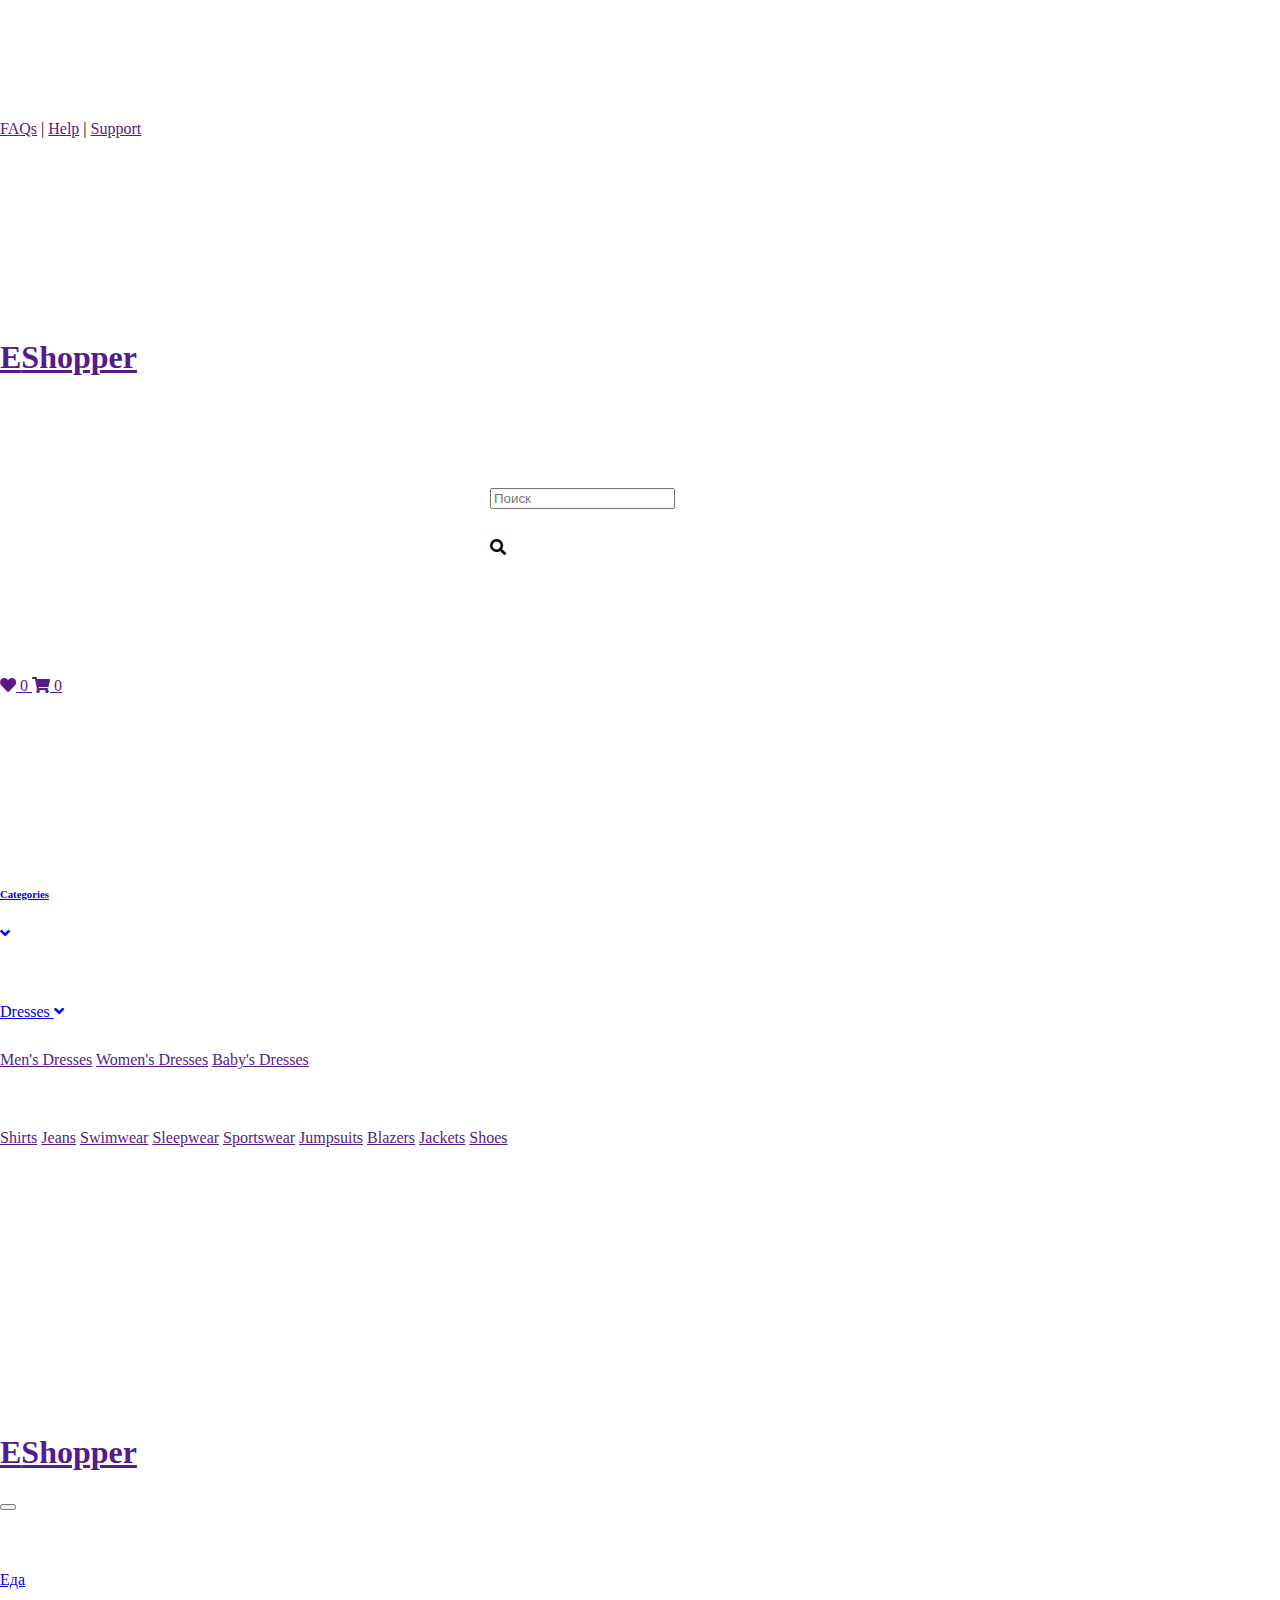
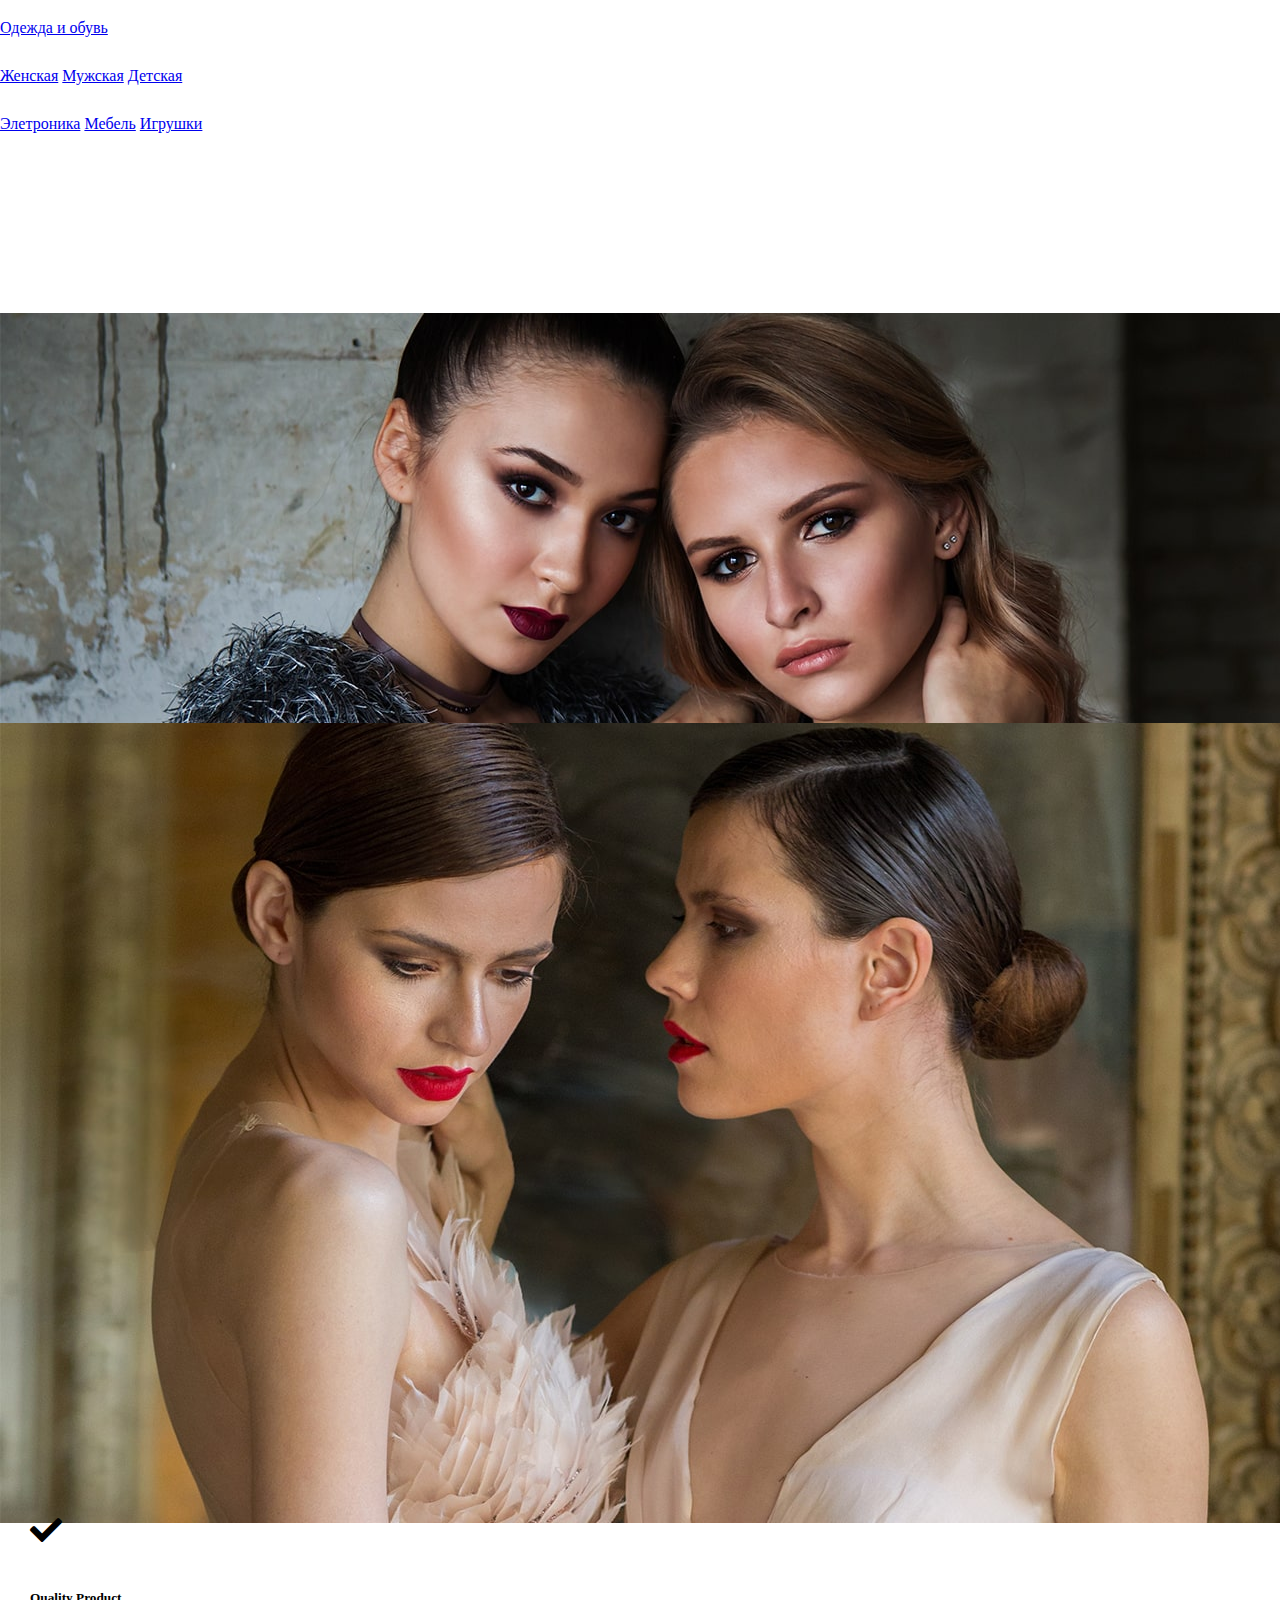
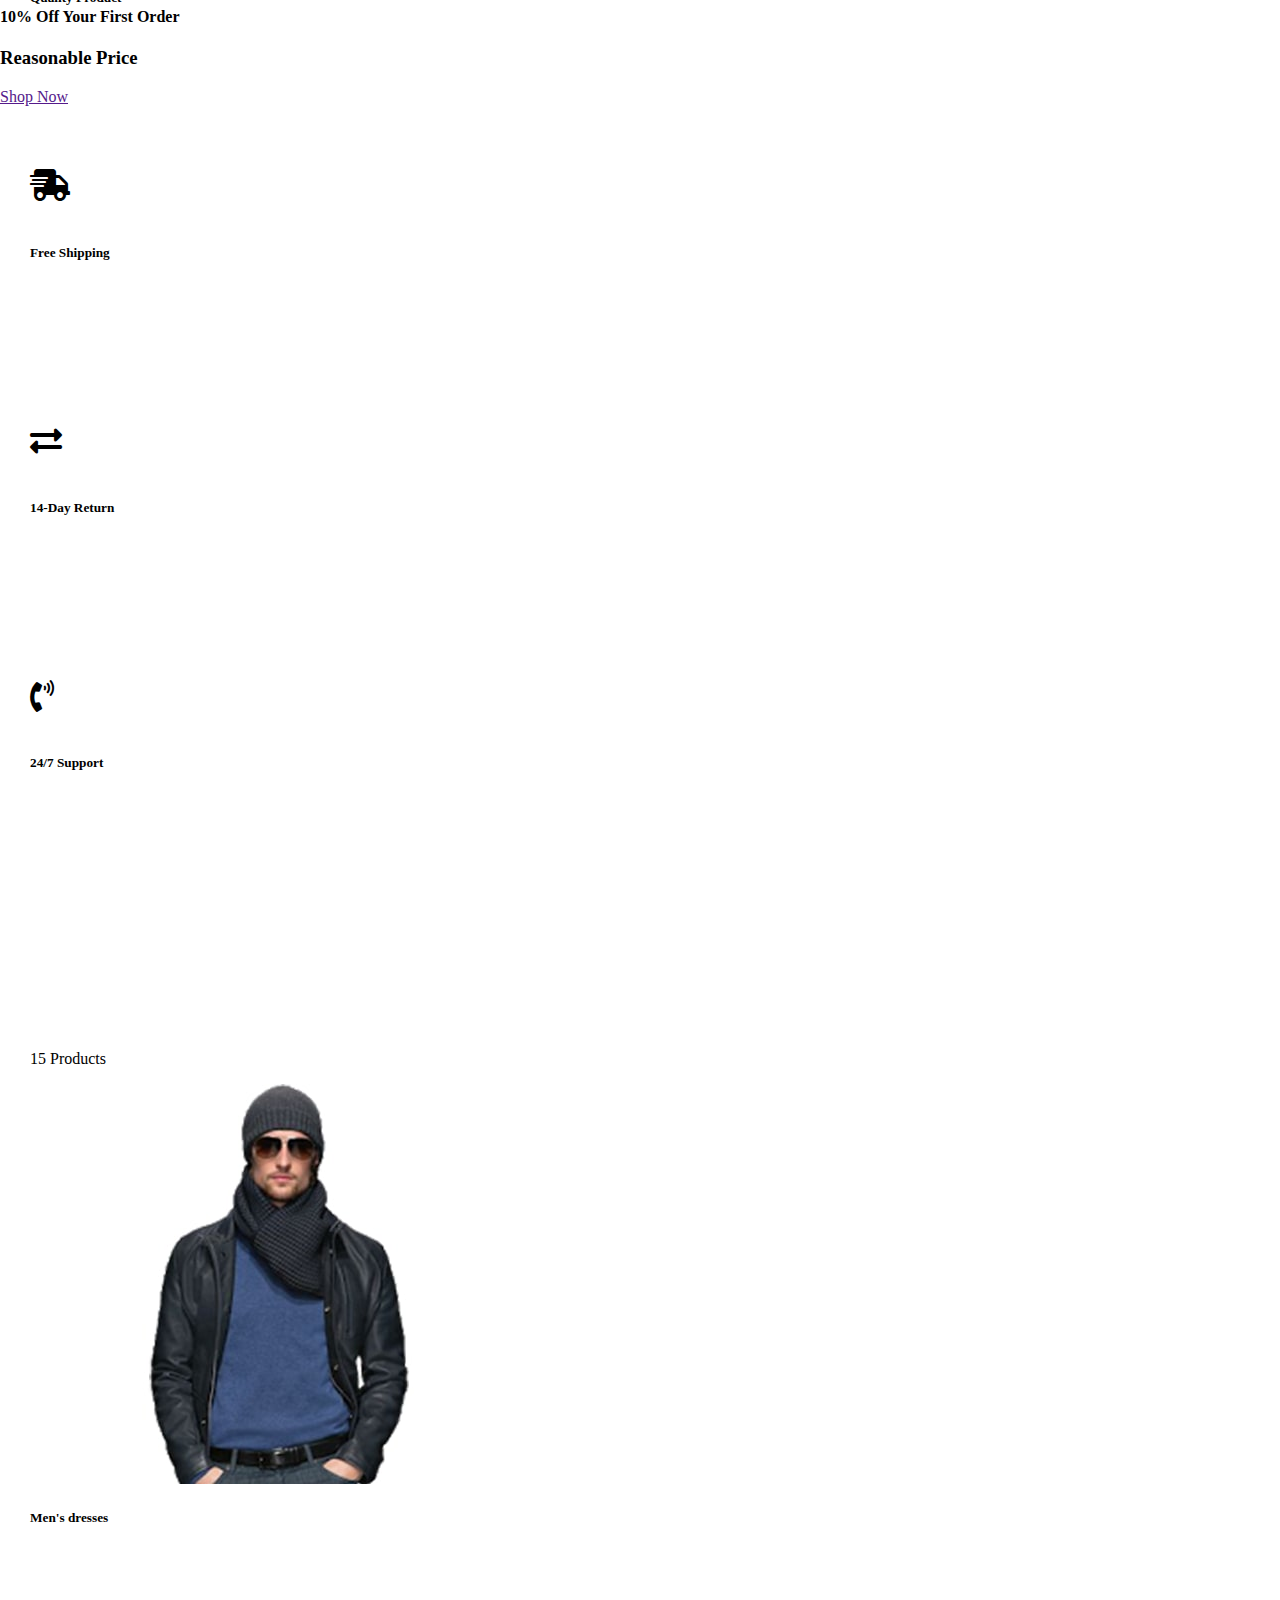
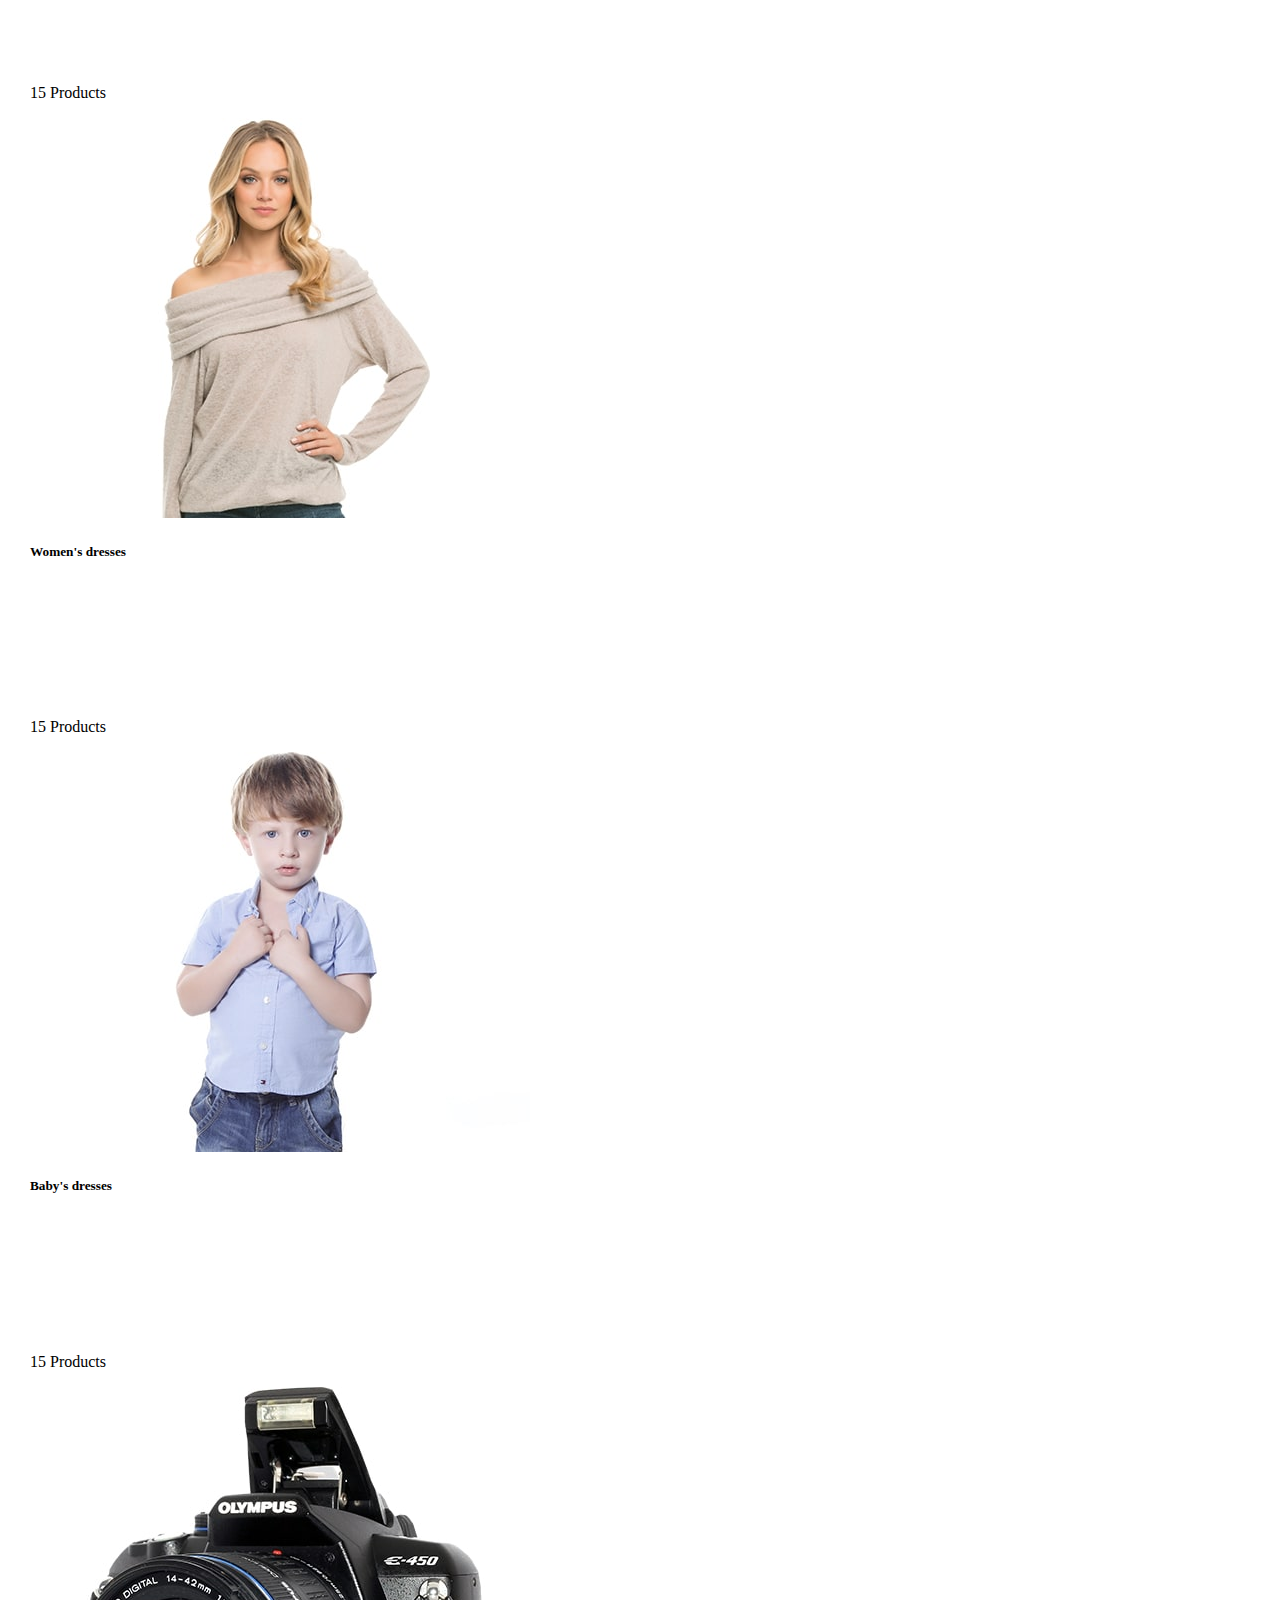
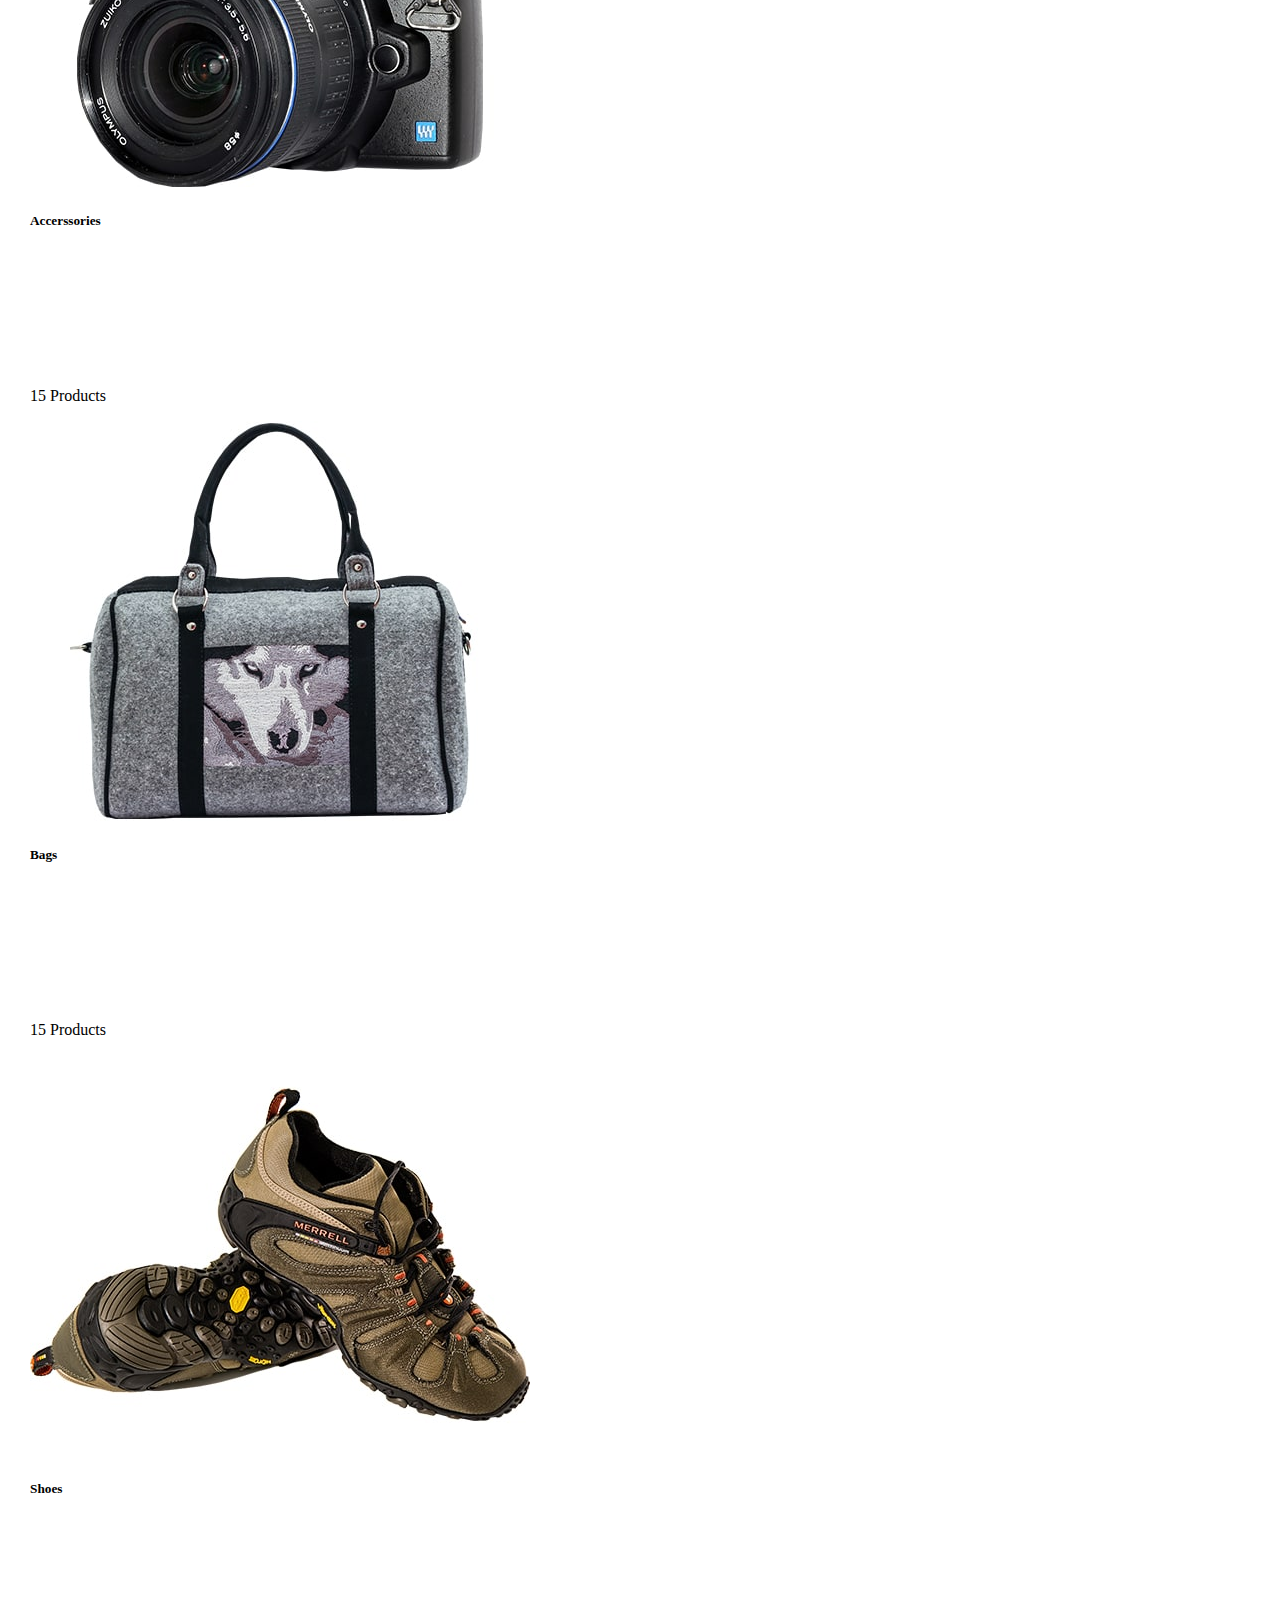
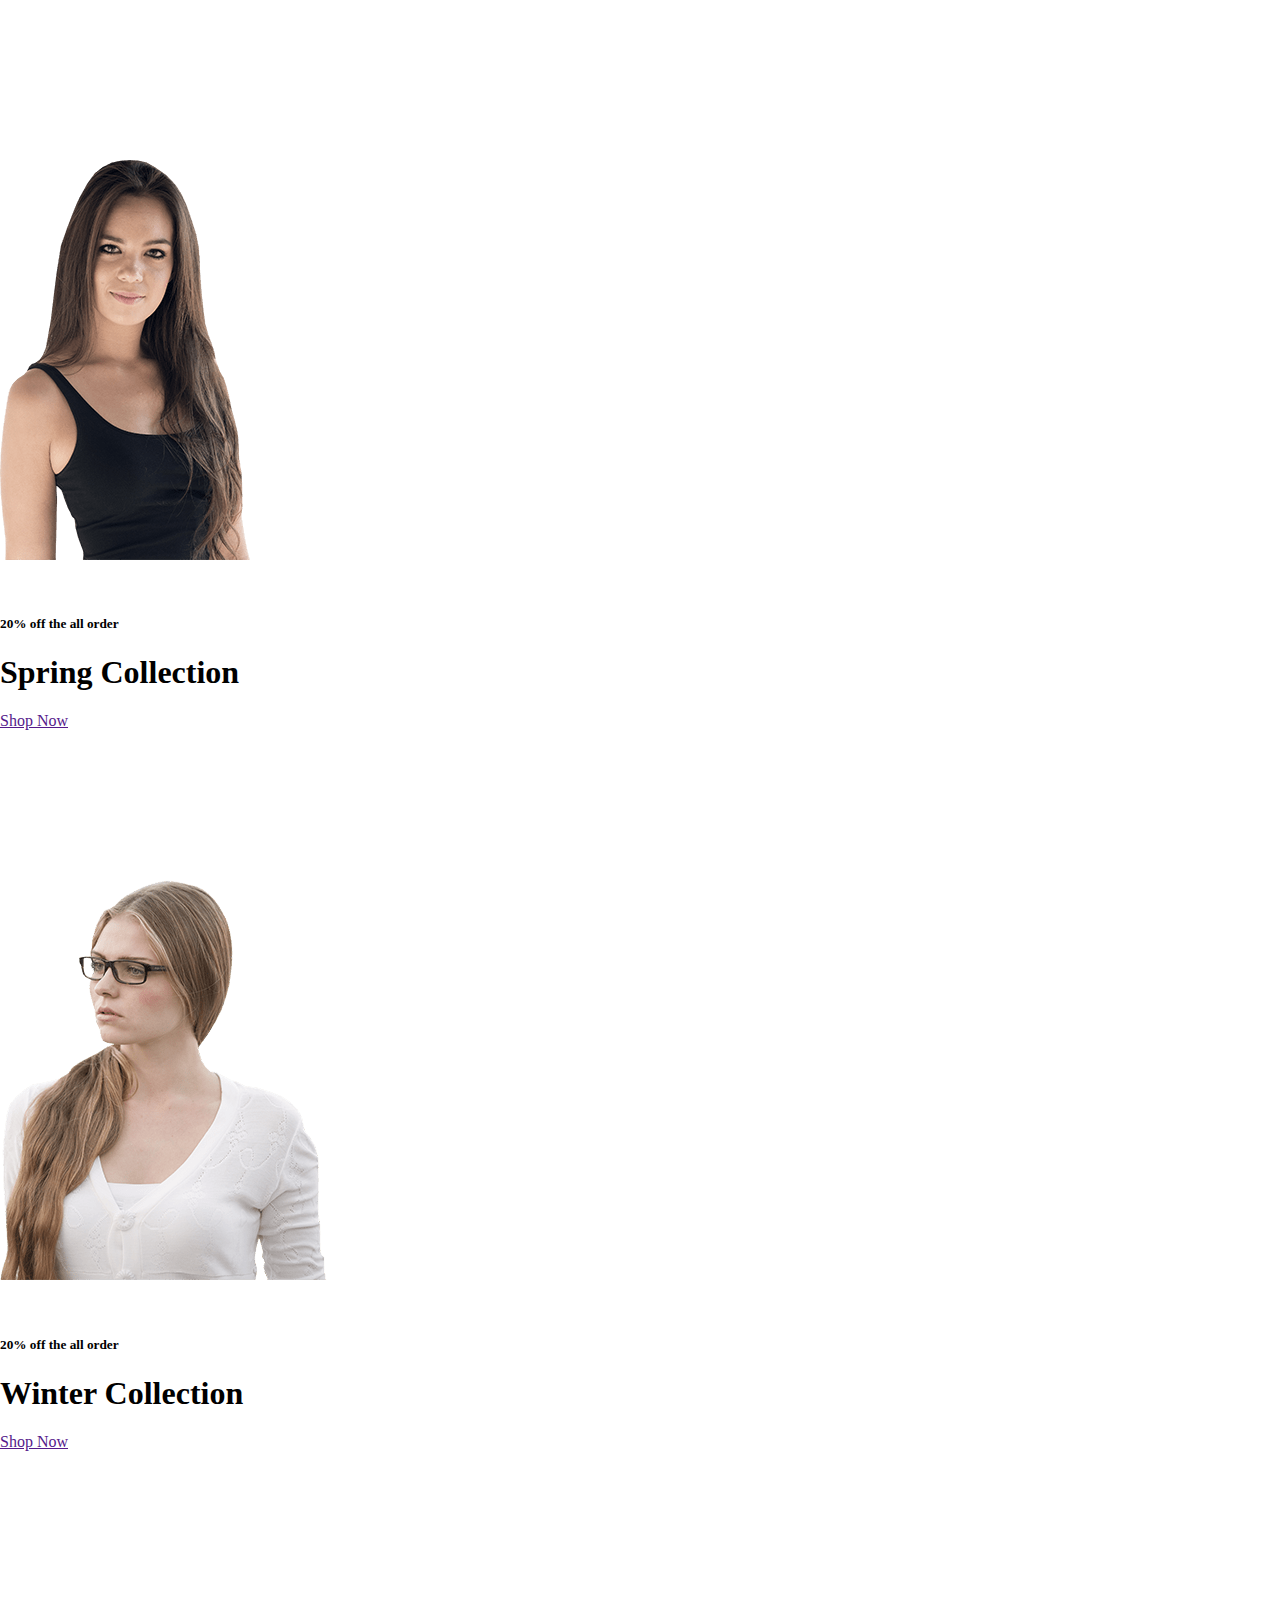
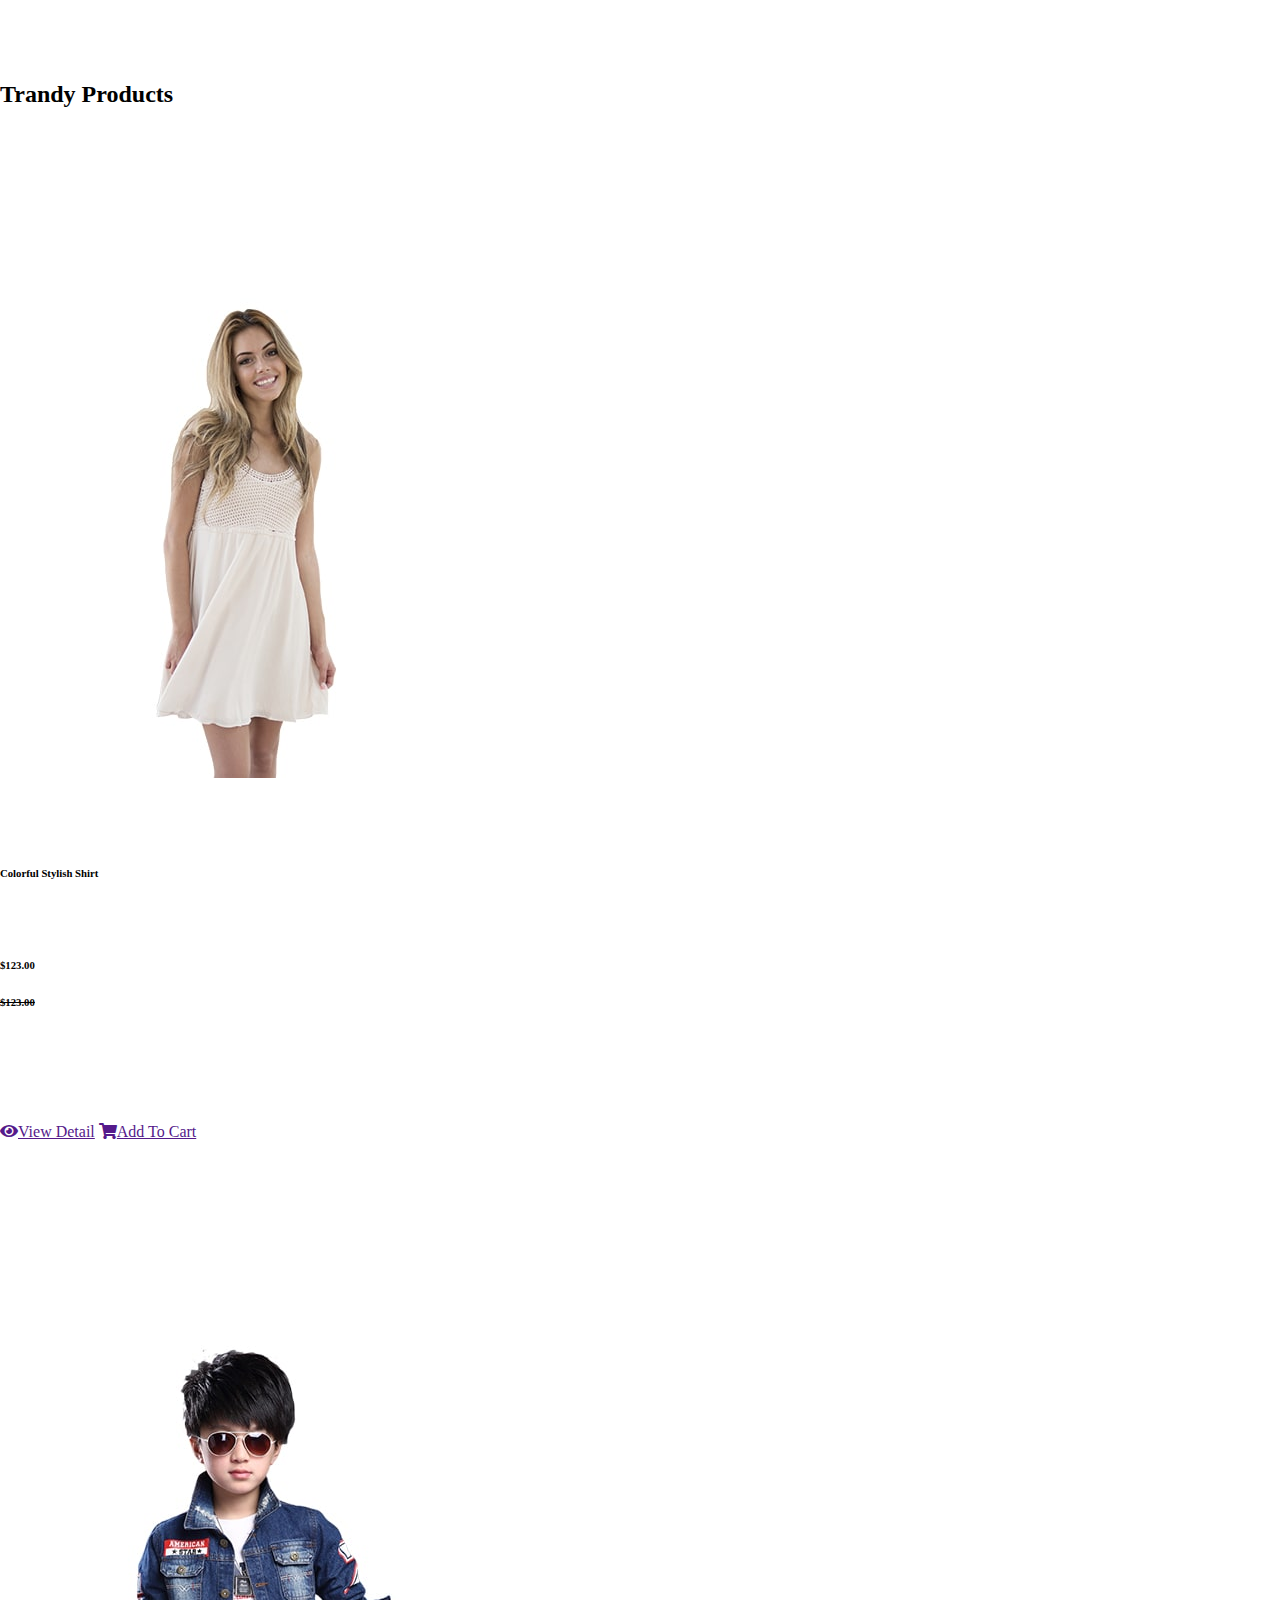
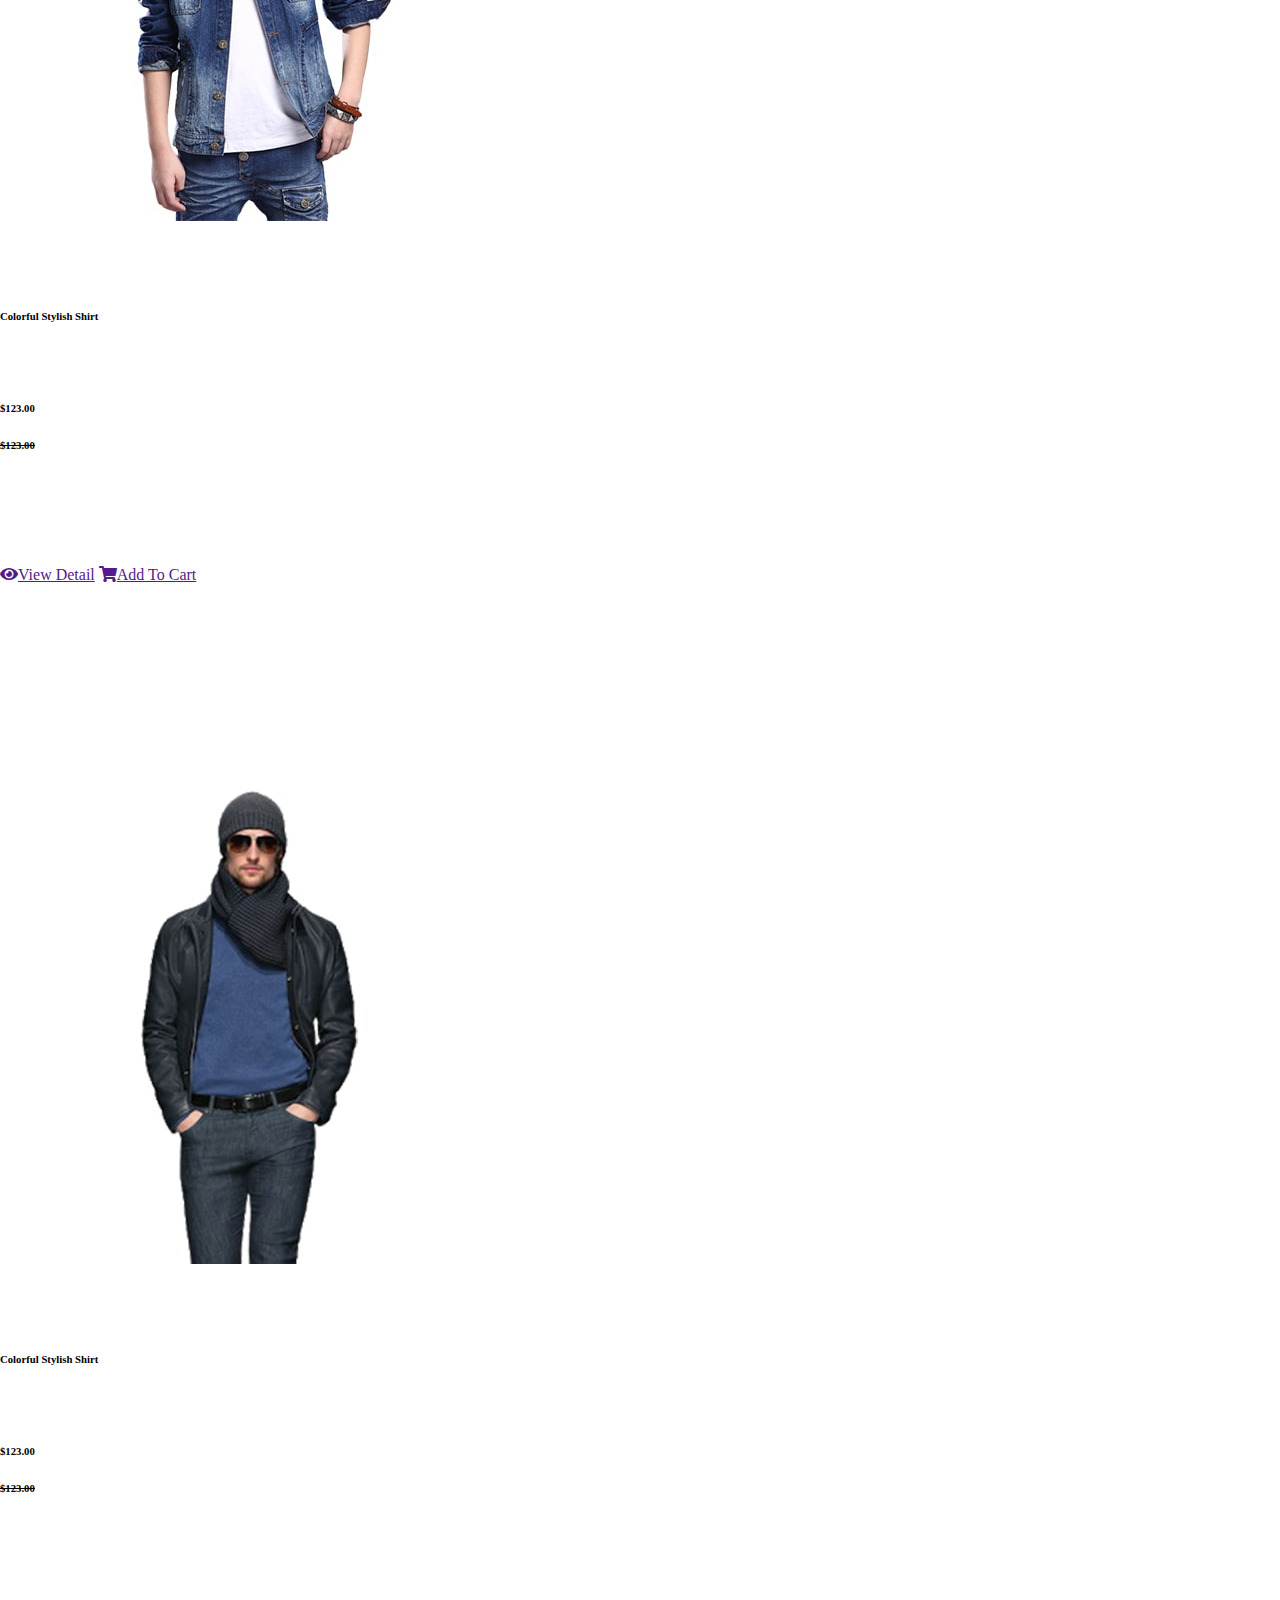
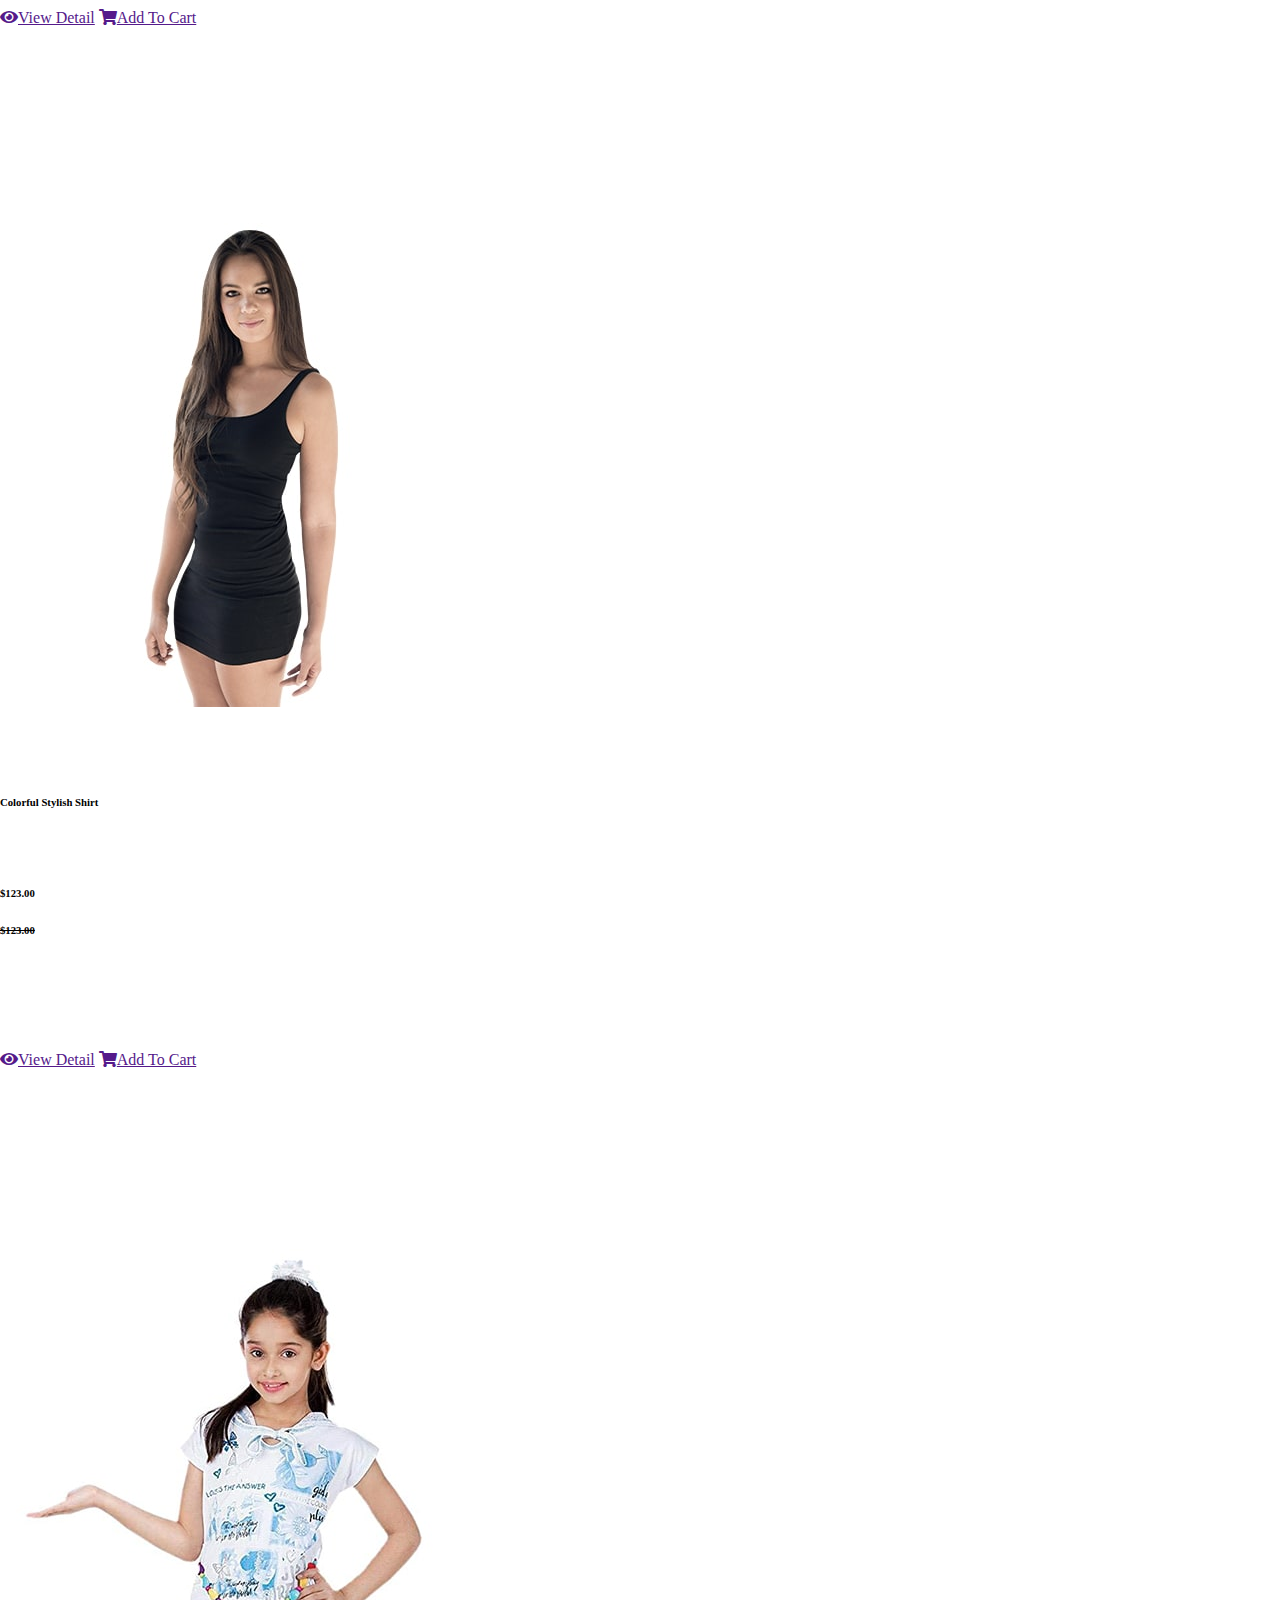
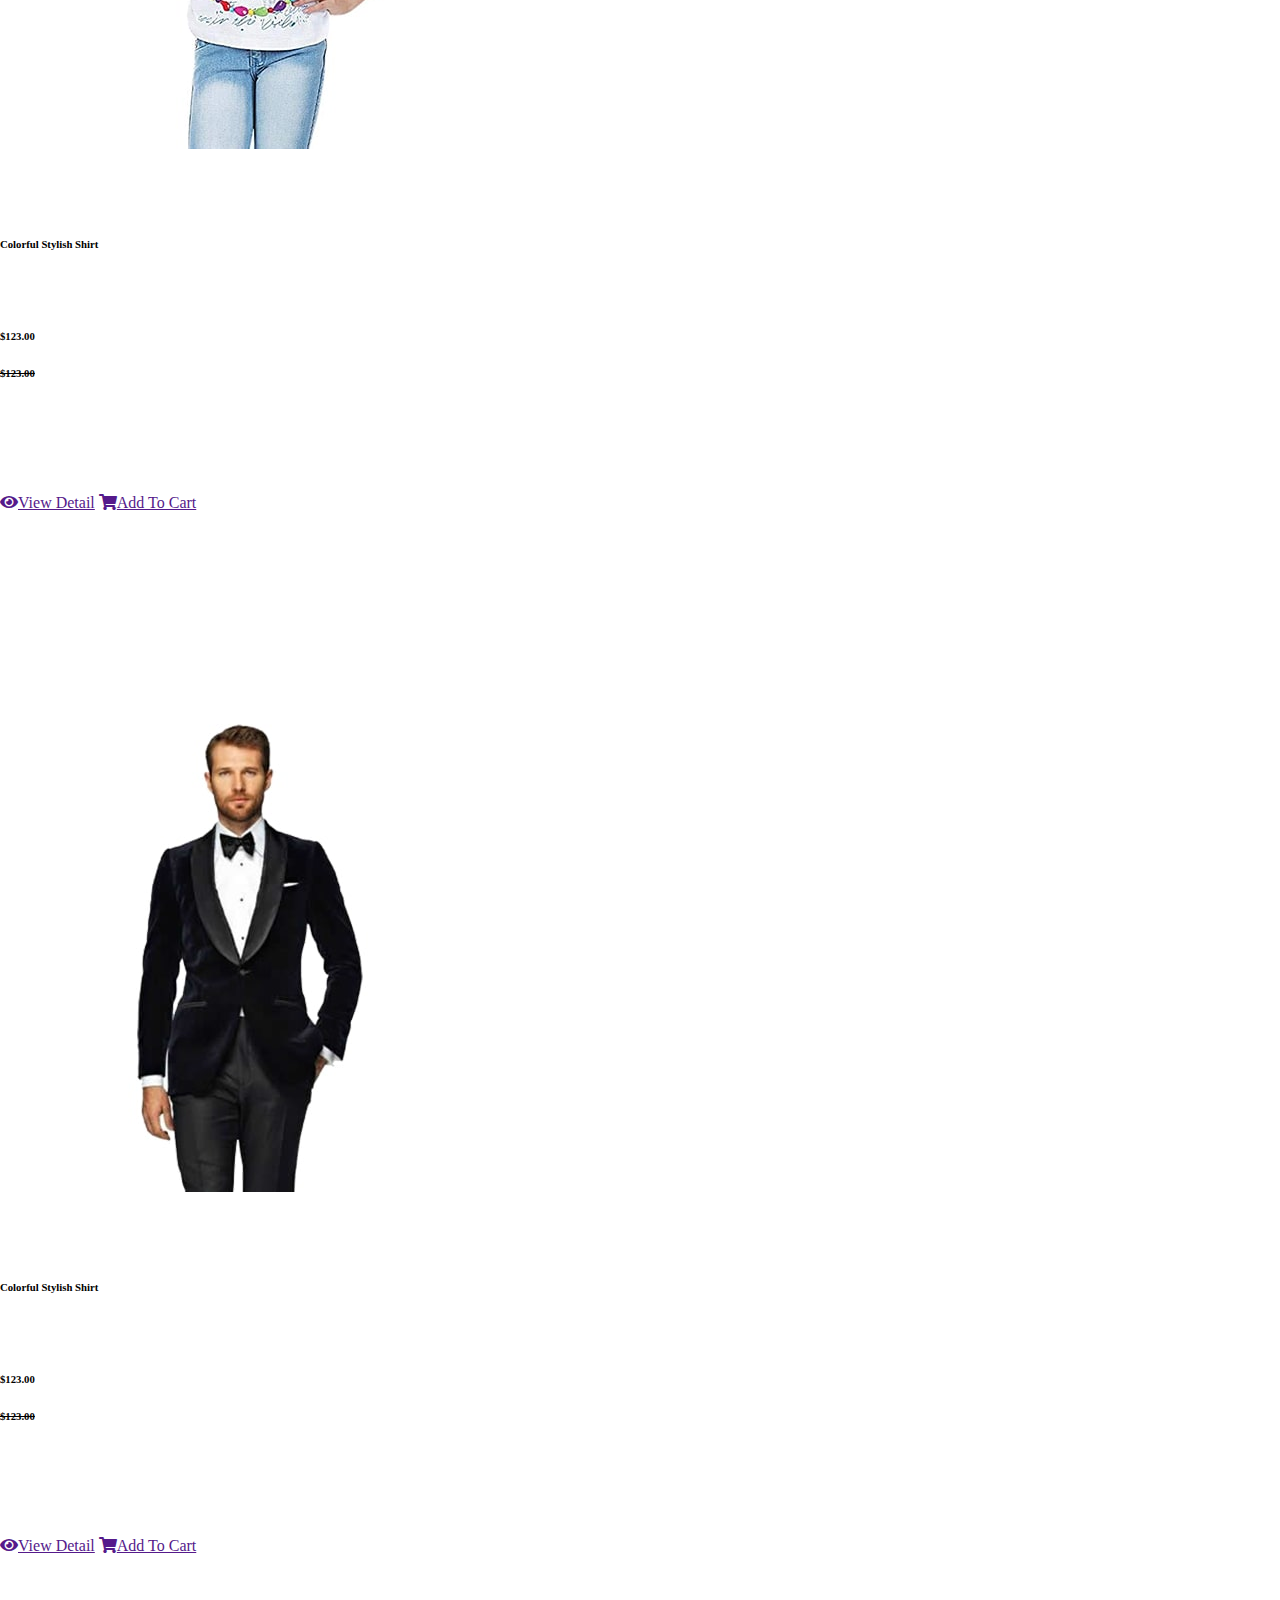
<file: index copy.html>
<!DOCTYPE html>
<html lang="ru">

<head>
    <meta charset="utf-8">
    <title>TG Store</title>
    <meta content="width=device-width, initial-scale=1.0, user-scalable=no, maximum-scale=1.0, minimum-scale=1.0" name="viewport">
    <meta content="Free HTML Templates" name="keywords">
    <meta content="Free HTML Templates" name="description">

    <!-- Favicon -->
    <link href="img/favicon.ico" rel="icon">

    <!-- Google Web Fonts -->
    <link rel="preconnect" href="https://fonts.gstatic.com">
    <link href="https://fonts.googleapis.com/css2?family=Poppins:wght@100;200;300;400;500;600;700;800;900&display=swap" rel="stylesheet"> 

    <!-- Font Awesome -->
    <link href="https://cdnjs.cloudflare.com/ajax/libs/font-awesome/5.10.0/css/all.min.css" rel="stylesheet">

    <!-- Libraries Stylesheet -->
    <link href="lib/owlcarousel/assets/owl.carousel.min.css" rel="stylesheet">

    <!-- Customized Bootstrap Stylesheet -->
    <link href="css/style.css" rel="stylesheet">
    <script src="https://telegram.org/js/telegram-web-app.js"></script>
</head>

<body>
    <!-- Topbar Start -->
    <div class="container-fluid">
        <div class="row bg-secondary py-2 px-xl-5">
            <div class="col-lg-6 d-none d-lg-block">
                <div class="d-inline-flex align-items-center">
                    <a class="text-dark" href="">FAQs</a>
                    <span class="text-muted px-2">|</span>
                    <a class="text-dark" href="">Help</a>
                    <span class="text-muted px-2">|</span>
                    <a class="text-dark" href="">Support</a>
                </div>
            </div>
            <!-- <div class="col-lg-6 text-center text-lg-right">
                <div class="d-inline-flex align-items-center">
                    <a class="text-dark px-2" href="">
                        <i class="fab fa-facebook-f"></i>
                    </a>
                    <a class="text-dark px-2" href="">
                        <i class="fab fa-twitter"></i>
                    </a>
                    <a class="text-dark px-2" href="">
                        <i class="fab fa-linkedin-in"></i>
                    </a>
                    <a class="text-dark px-2" href="">
                        <i class="fab fa-instagram"></i>
                    </a>
                    <a class="text-dark pl-2" href="">
                        <i class="fab fa-youtube"></i>
                    </a>
                </div> -->
            </div>
        </div>
        <div class="row align-items-center py-3 px-xl-5">
            <div class="col-lg-3 d-none d-lg-block">
                <a href="" class="text-decoration-none">
                    <h1 class="m-0 display-5 font-weight-semi-bold"><span class="text-primary font-weight-bold border px-3 mr-1">E</span>Shopper</h1>
                </a>
            </div>
            <div class="col-lg-6 col-6 text-left">
                <form action="">
                    <div class="input-group">
                        <input type="text" class="form-control" placeholder="Поиск">
                        <div class="input-group-append">
                            <span class="input-group-text bg-transparent text-primary">
                                <i class="fa fa-search"></i>
                            </span>
                        </div>
                    </div>
                </form>
            </div>
            <div class="col-lg-3 col-6 text-right">
                <a href="" class="btn border">
                    <i class="fas fa-heart text-primary"></i>
                    <span class="badge">0</span>
                </a>
                <a href="" class="btn border">
                    <i class="fas fa-shopping-cart text-primary"></i>
                    <span class="badge">0</span>
                </a>
            </div>
        </div>
    </div>
    <!-- Topbar End -->


    <!-- Navbar Start -->
    <div class="container-fluid mb-5">
        <div class="row border-top px-xl-5">
            <div class="col-lg-3 d-none d-lg-block">
                <a class="btn shadow-none d-flex align-items-center justify-content-between bg-primary text-white w-100" data-toggle="collapse" href="#navbar-vertical" style="height: 65px; margin-top: -1px; padding: 0 30px;">
                    <h6 class="m-0">Categories</h6>
                    <i class="fa fa-angle-down text-dark"></i>
                </a>
                <nav class="collapse show navbar navbar-vertical navbar-light align-items-start p-0 border border-top-0 border-bottom-0" id="navbar-vertical">
                    <div class="navbar-nav w-100 overflow-hidden" style="height: 410px">
                        <div class="nav-item dropdown">
                            <a href="#" class="nav-link" data-toggle="dropdown">Dresses <i class="fa fa-angle-down float-right mt-1"></i></a>
                            <div class="dropdown-menu position-absolute bg-secondary border-0 rounded-0 w-100 m-0">
                                <a href="" class="dropdown-item">Men's Dresses</a>
                                <a href="" class="dropdown-item">Women's Dresses</a>
                                <a href="" class="dropdown-item">Baby's Dresses</a>
                            </div>
                        </div>
                        <a href="" class="nav-item nav-link">Shirts</a>
                        <a href="" class="nav-item nav-link">Jeans</a>
                        <a href="" class="nav-item nav-link">Swimwear</a>
                        <a href="" class="nav-item nav-link">Sleepwear</a>
                        <a href="" class="nav-item nav-link">Sportswear</a>
                        <a href="" class="nav-item nav-link">Jumpsuits</a>
                        <a href="" class="nav-item nav-link">Blazers</a>
                        <a href="" class="nav-item nav-link">Jackets</a>
                        <a href="" class="nav-item nav-link">Shoes</a>
                    </div>
                </nav>
            </div>
            <div class="col-lg-9">
                <nav class="navbar navbar-expand-lg bg-light navbar-light py-3 py-lg-0 px-0">
                    <a href="" class="text-decoration-none d-block d-lg-none">
                        <h1 class="m-0 display-5 font-weight-semi-bold"><span class="text-primary font-weight-bold border px-3 mr-1">E</span>Shopper</h1>
                    </a>
                    <button type="button" class="navbar-toggler" data-toggle="collapse" data-target="#navbarCollapse">
                        <span class="navbar-toggler-icon"></span>
                    </button>
                    <div class="collapse navbar-collapse justify-content-between" id="navbarCollapse">
                        <div class="navbar-nav mr-auto py-0">
                            <a href="index.html" class="nav-item nav-link active">Еда</a>
                            <div class="nav-item dropdown">
                                <a href="#" class="nav-link dropdown-toggle" data-toggle="dropdown">Одежда и обувь</a>
                                <div class="dropdown-menu rounded-0 m-0">
                                    <a href="cart.html" class="dropdown-item">Женская</a>
                                    <a href="checkout.html" class="dropdown-item">Мужская</a>
                                    <a href="checkout.html" class="dropdown-item">Детская</a>
                                </div>
                            <a href="index.html" class="nav-item nav-link active">Элетроника</a>
                            <a href="index.html" class="nav-item nav-link active">Мебель</a>
                            <a href="index.html" class="nav-item nav-link active">Игрушки</a>
                            </div>
                        </div>
                    </div>
                </nav>
                <div id="header-carousel" class="carousel slide" data-ride="carousel">
                    <div class="carousel-inner">
                        <div class="carousel-item active" style="height: 410px;">
                            <img class="img-fluid" src="img/carousel-1.jpg" alt="Image">
                            <div class="carousel-caption d-flex flex-column align-items-center justify-content-center">
                                <div class="p-3" style="max-width: 700px;">
                                    <h4 class="text-light text-uppercase font-weight-medium mb-3">10% Off Your First Order</h4>
                                    <h3 class="display-4 text-white font-weight-semi-bold mb-4">Fashionable Dress</h3>
                                    <a href="" class="btn btn-light py-2 px-3">Shop Now</a>
                                </div>
                            </div>
                        </div>
                        <div class="carousel-item" style="height: 410px;">
                            <img class="img-fluid" src="img/carousel-2.jpg" alt="Image">
                            <div class="carousel-caption d-flex flex-column align-items-center justify-content-center">
                                <div class="p-3" style="max-width: 700px;">
                                    <h4 class="text-light text-uppercase font-weight-medium mb-3">10% Off Your First Order</h4>
                                    <h3 class="display-4 text-white font-weight-semi-bold mb-4">Reasonable Price</h3>
                                    <a href="" class="btn btn-light py-2 px-3">Shop Now</a>
                                </div>
                            </div>
                        </div>
                    </div>
                    <a class="carousel-control-prev" href="#header-carousel" data-slide="prev">
                        <div class="btn btn-dark" style="width: 45px; height: 45px;">
                            <span class="carousel-control-prev-icon mb-n2"></span>
                        </div>
                    </a>
                    <a class="carousel-control-next" href="#header-carousel" data-slide="next">
                        <div class="btn btn-dark" style="width: 45px; height: 45px;">
                            <span class="carousel-control-next-icon mb-n2"></span>
                        </div>
                    </a>
                </div>
            </div>
        </div>
    </div>
    <!-- Navbar End -->


    <!-- Featured Start -->
    <div class="container-fluid pt-5">
        <div class="row px-xl-5 pb-3">
            <div class="col-lg-3 col-md-6 col-sm-12 pb-1">
                <div class="d-flex align-items-center border mb-4" style="padding: 30px;">
                    <h1 class="fa fa-check text-primary m-0 mr-3"></h1>
                    <h5 class="font-weight-semi-bold m-0">Quality Product</h5>
                </div>
            </div>
            <div class="col-lg-3 col-md-6 col-sm-12 pb-1">
                <div class="d-flex align-items-center border mb-4" style="padding: 30px;">
                    <h1 class="fa fa-shipping-fast text-primary m-0 mr-2"></h1>
                    <h5 class="font-weight-semi-bold m-0">Free Shipping</h5>
                </div>
            </div>
            <div class="col-lg-3 col-md-6 col-sm-12 pb-1">
                <div class="d-flex align-items-center border mb-4" style="padding: 30px;">
                    <h1 class="fas fa-exchange-alt text-primary m-0 mr-3"></h1>
                    <h5 class="font-weight-semi-bold m-0">14-Day Return</h5>
                </div>
            </div>
            <div class="col-lg-3 col-md-6 col-sm-12 pb-1">
                <div class="d-flex align-items-center border mb-4" style="padding: 30px;">
                    <h1 class="fa fa-phone-volume text-primary m-0 mr-3"></h1>
                    <h5 class="font-weight-semi-bold m-0">24/7 Support</h5>
                </div>
            </div>
        </div>
    </div>
    <!-- Featured End -->


    <!-- Categories Start -->
    <div class="container-fluid pt-5">
        <div class="row px-xl-5 pb-3">
            <div class="col-lg-4 col-md-6 pb-1">
                <div class="cat-item d-flex flex-column border mb-4" style="padding: 30px;">
                    <p class="text-right">15 Products</p>
                    <a href="" class="cat-img position-relative overflow-hidden mb-3">
                        <img class="img-fluid" src="img/cat-1.jpg" alt="">
                    </a>
                    <h5 class="font-weight-semi-bold m-0">Men's dresses</h5>
                </div>
            </div>
            <div class="col-lg-4 col-md-6 pb-1">
                <div class="cat-item d-flex flex-column border mb-4" style="padding: 30px;">
                    <p class="text-right">15 Products</p>
                    <a href="" class="cat-img position-relative overflow-hidden mb-3">
                        <img class="img-fluid" src="img/cat-2.jpg" alt="">
                    </a>
                    <h5 class="font-weight-semi-bold m-0">Women's dresses</h5>
                </div>
            </div>
            <div class="col-lg-4 col-md-6 pb-1">
                <div class="cat-item d-flex flex-column border mb-4" style="padding: 30px;">
                    <p class="text-right">15 Products</p>
                    <a href="" class="cat-img position-relative overflow-hidden mb-3">
                        <img class="img-fluid" src="img/cat-3.jpg" alt="">
                    </a>
                    <h5 class="font-weight-semi-bold m-0">Baby's dresses</h5>
                </div>
            </div>
            <div class="col-lg-4 col-md-6 pb-1">
                <div class="cat-item d-flex flex-column border mb-4" style="padding: 30px;">
                    <p class="text-right">15 Products</p>
                    <a href="" class="cat-img position-relative overflow-hidden mb-3">
                        <img class="img-fluid" src="img/cat-4.jpg" alt="">
                    </a>
                    <h5 class="font-weight-semi-bold m-0">Accerssories</h5>
                </div>
            </div>
            <div class="col-lg-4 col-md-6 pb-1">
                <div class="cat-item d-flex flex-column border mb-4" style="padding: 30px;">
                    <p class="text-right">15 Products</p>
                    <a href="" class="cat-img position-relative overflow-hidden mb-3">
                        <img class="img-fluid" src="img/cat-5.jpg" alt="">
                    </a>
                    <h5 class="font-weight-semi-bold m-0">Bags</h5>
                </div>
            </div>
            <div class="col-lg-4 col-md-6 pb-1">
                <div class="cat-item d-flex flex-column border mb-4" style="padding: 30px;">
                    <p class="text-right">15 Products</p>
                    <a href="" class="cat-img position-relative overflow-hidden mb-3">
                        <img class="img-fluid" src="img/cat-6.jpg" alt="">
                    </a>
                    <h5 class="font-weight-semi-bold m-0">Shoes</h5>
                </div>
            </div>
        </div>
    </div>
    <!-- Categories End -->


    <!-- Offer Start -->
    <div class="container-fluid offer pt-5">
        <div class="row px-xl-5">
            <div class="col-md-6 pb-4">
                <div class="position-relative bg-secondary text-center text-md-right text-white mb-2 py-5 px-5">
                    <img src="img/offer-1.png" alt="">
                    <div class="position-relative" style="z-index: 1;">
                        <h5 class="text-uppercase text-primary mb-3">20% off the all order</h5>
                        <h1 class="mb-4 font-weight-semi-bold">Spring Collection</h1>
                        <a href="" class="btn btn-outline-primary py-md-2 px-md-3">Shop Now</a>
                    </div>
                </div>
            </div>
            <div class="col-md-6 pb-4">
                <div class="position-relative bg-secondary text-center text-md-left text-white mb-2 py-5 px-5">
                    <img src="img/offer-2.png" alt="">
                    <div class="position-relative" style="z-index: 1;">
                        <h5 class="text-uppercase text-primary mb-3">20% off the all order</h5>
                        <h1 class="mb-4 font-weight-semi-bold">Winter Collection</h1>
                        <a href="" class="btn btn-outline-primary py-md-2 px-md-3">Shop Now</a>
                    </div>
                </div>
            </div>
        </div>
    </div>
    <!-- Offer End -->


    <!-- Products Start -->
    <div class="container-fluid pt-5">
        <div class="text-center mb-4">
            <h2 class="section-title px-5"><span class="px-2">Trandy Products</span></h2>
        </div>
        <div class="row px-xl-5 pb-3">
            <div class="col-lg-3 col-md-6 col-sm-12 pb-1">
                <div class="card product-item border-0 mb-4">
                    <div class="card-header product-img position-relative overflow-hidden bg-transparent border p-0">
                        <img class="img-fluid w-100" src="img/product-1.jpg" alt="">
                    </div>
                    <div class="card-body border-left border-right text-center p-0 pt-4 pb-3">
                        <h6 class="text-truncate mb-3">Colorful Stylish Shirt</h6>
                        <div class="d-flex justify-content-center">
                            <h6>$123.00</h6><h6 class="text-muted ml-2"><del>$123.00</del></h6>
                        </div>
                    </div>
                    <div class="card-footer d-flex justify-content-between bg-light border">
                        <a href="" class="btn btn-sm text-dark p-0"><i class="fas fa-eye text-primary mr-1"></i>View Detail</a>
                        <a href="" class="btn btn-sm text-dark p-0"><i class="fas fa-shopping-cart text-primary mr-1"></i>Add To Cart</a>
                    </div>
                </div>
            </div>
            <div class="col-lg-3 col-md-6 col-sm-12 pb-1">
                <div class="card product-item border-0 mb-4">
                    <div class="card-header product-img position-relative overflow-hidden bg-transparent border p-0">
                        <img class="img-fluid w-100" src="img/product-2.jpg" alt="">
                    </div>
                    <div class="card-body border-left border-right text-center p-0 pt-4 pb-3">
                        <h6 class="text-truncate mb-3">Colorful Stylish Shirt</h6>
                        <div class="d-flex justify-content-center">
                            <h6>$123.00</h6><h6 class="text-muted ml-2"><del>$123.00</del></h6>
                        </div>
                    </div>
                    <div class="card-footer d-flex justify-content-between bg-light border">
                        <a href="" class="btn btn-sm text-dark p-0"><i class="fas fa-eye text-primary mr-1"></i>View Detail</a>
                        <a href="" class="btn btn-sm text-dark p-0"><i class="fas fa-shopping-cart text-primary mr-1"></i>Add To Cart</a>
                    </div>
                </div>
            </div>
            <div class="col-lg-3 col-md-6 col-sm-12 pb-1">
                <div class="card product-item border-0 mb-4">
                    <div class="card-header product-img position-relative overflow-hidden bg-transparent border p-0">
                        <img class="img-fluid w-100" src="img/product-3.jpg" alt="">
                    </div>
                    <div class="card-body border-left border-right text-center p-0 pt-4 pb-3">
                        <h6 class="text-truncate mb-3">Colorful Stylish Shirt</h6>
                        <div class="d-flex justify-content-center">
                            <h6>$123.00</h6><h6 class="text-muted ml-2"><del>$123.00</del></h6>
                        </div>
                    </div>
                    <div class="card-footer d-flex justify-content-between bg-light border">
                        <a href="" class="btn btn-sm text-dark p-0"><i class="fas fa-eye text-primary mr-1"></i>View Detail</a>
                        <a href="" class="btn btn-sm text-dark p-0"><i class="fas fa-shopping-cart text-primary mr-1"></i>Add To Cart</a>
                    </div>
                </div>
            </div>
            <div class="col-lg-3 col-md-6 col-sm-12 pb-1">
                <div class="card product-item border-0 mb-4">
                    <div class="card-header product-img position-relative overflow-hidden bg-transparent border p-0">
                        <img class="img-fluid w-100" src="img/product-4.jpg" alt="">
                    </div>
                    <div class="card-body border-left border-right text-center p-0 pt-4 pb-3">
                        <h6 class="text-truncate mb-3">Colorful Stylish Shirt</h6>
                        <div class="d-flex justify-content-center">
                            <h6>$123.00</h6><h6 class="text-muted ml-2"><del>$123.00</del></h6>
                        </div>
                    </div>
                    <div class="card-footer d-flex justify-content-between bg-light border">
                        <a href="" class="btn btn-sm text-dark p-0"><i class="fas fa-eye text-primary mr-1"></i>View Detail</a>
                        <a href="" class="btn btn-sm text-dark p-0"><i class="fas fa-shopping-cart text-primary mr-1"></i>Add To Cart</a>
                    </div>
                </div>
            </div>
            <div class="col-lg-3 col-md-6 col-sm-12 pb-1">
                <div class="card product-item border-0 mb-4">
                    <div class="card-header product-img position-relative overflow-hidden bg-transparent border p-0">
                        <img class="img-fluid w-100" src="img/product-5.jpg" alt="">
                    </div>
                    <div class="card-body border-left border-right text-center p-0 pt-4 pb-3">
                        <h6 class="text-truncate mb-3">Colorful Stylish Shirt</h6>
                        <div class="d-flex justify-content-center">
                            <h6>$123.00</h6><h6 class="text-muted ml-2"><del>$123.00</del></h6>
                        </div>
                    </div>
                    <div class="card-footer d-flex justify-content-between bg-light border">
                        <a href="" class="btn btn-sm text-dark p-0"><i class="fas fa-eye text-primary mr-1"></i>View Detail</a>
                        <a href="" class="btn btn-sm text-dark p-0"><i class="fas fa-shopping-cart text-primary mr-1"></i>Add To Cart</a>
                    </div>
                </div>
            </div>
            <div class="col-lg-3 col-md-6 col-sm-12 pb-1">
                <div class="card product-item border-0 mb-4">
                    <div class="card-header product-img position-relative overflow-hidden bg-transparent border p-0">
                        <img class="img-fluid w-100" src="img/product-6.jpg" alt="">
                    </div>
                    <div class="card-body border-left border-right text-center p-0 pt-4 pb-3">
                        <h6 class="text-truncate mb-3">Colorful Stylish Shirt</h6>
                        <div class="d-flex justify-content-center">
                            <h6>$123.00</h6><h6 class="text-muted ml-2"><del>$123.00</del></h6>
                        </div>
                    </div>
                    <div class="card-footer d-flex justify-content-between bg-light border">
                        <a href="" class="btn btn-sm text-dark p-0"><i class="fas fa-eye text-primary mr-1"></i>View Detail</a>
                        <a href="" class="btn btn-sm text-dark p-0"><i class="fas fa-shopping-cart text-primary mr-1"></i>Add To Cart</a>
                    </div>
                </div>
            </div>
            <div class="col-lg-3 col-md-6 col-sm-12 pb-1">
                <div class="card product-item border-0 mb-4">
                    <div class="card-header product-img position-relative overflow-hidden bg-transparent border p-0">
                        <img class="img-fluid w-100" src="img/product-7.jpg" alt="">
                    </div>
                    <div class="card-body border-left border-right text-center p-0 pt-4 pb-3">
                        <h6 class="text-truncate mb-3">Colorful Stylish Shirt</h6>
                        <div class="d-flex justify-content-center">
                            <h6>$123.00</h6><h6 class="text-muted ml-2"><del>$123.00</del></h6>
                        </div>
                    </div>
                    <div class="card-footer d-flex justify-content-between bg-light border">
                        <a href="" class="btn btn-sm text-dark p-0"><i class="fas fa-eye text-primary mr-1"></i>View Detail</a>
                        <a href="" class="btn btn-sm text-dark p-0"><i class="fas fa-shopping-cart text-primary mr-1"></i>Add To Cart</a>
                    </div>
                </div>
            </div>
            <div class="col-lg-3 col-md-6 col-sm-12 pb-1">
                <div class="card product-item border-0 mb-4">
                    <div class="card-header product-img position-relative overflow-hidden bg-transparent border p-0">
                        <img class="img-fluid w-100" src="img/product-8.jpg" alt="">
                    </div>
                    <div class="card-body border-left border-right text-center p-0 pt-4 pb-3">
                        <h6 class="text-truncate mb-3">Colorful Stylish Shirt</h6>
                        <div class="d-flex justify-content-center">
                            <h6>$123.00</h6><h6 class="text-muted ml-2"><del>$123.00</del></h6>
                        </div>
                    </div>
                    <div class="card-footer d-flex justify-content-between bg-light border">
                        <a href="" class="btn btn-sm text-dark p-0"><i class="fas fa-eye text-primary mr-1"></i>View Detail</a>
                        <a href="" class="btn btn-sm text-dark p-0"><i class="fas fa-shopping-cart text-primary mr-1"></i>Add To Cart</a>
                    </div>
                </div>
            </div>
        </div>
    </div>
    <!-- Products End -->


    <!-- Subscribe Start -->
    <div class="container-fluid bg-secondary my-5">
        <div class="row justify-content-md-center py-5 px-xl-5">
            <div class="col-md-6 col-12 py-5">
                <div class="text-center mb-2 pb-2">
                    <h2 class="section-title px-5 mb-3"><span class="bg-secondary px-2">Stay Updated</span></h2>
                    <p>Amet lorem at rebum amet dolores. Elitr lorem dolor sed amet diam labore at justo ipsum eirmod duo labore labore.</p>
                </div>
                <form action="">
                    <div class="input-group">
                        <input type="text" class="form-control border-white p-4" placeholder="Email Goes Here">
                        <div class="input-group-append">
                            <button class="btn btn-primary px-4">Subscribe</button>
                        </div>
                    </div>
                </form>
            </div>
        </div>
    </div>
    <!-- Subscribe End -->


    <!-- Products Start -->
    <div class="container-fluid pt-5">
        <div class="text-center mb-4">
            <h2 class="section-title px-5"><span class="px-2">Just Arrived</span></h2>
        </div>
        <div class="row px-xl-5 pb-3">
            <div class="col-lg-3 col-md-6 col-sm-12 pb-1">
                <div class="card product-item border-0 mb-4">
                    <div class="card-header product-img position-relative overflow-hidden bg-transparent border p-0">
                        <img class="img-fluid w-100" src="img/product-1.jpg" alt="">
                    </div>
                    <div class="card-body border-left border-right text-center p-0 pt-4 pb-3">
                        <h6 class="text-truncate mb-3">Colorful Stylish Shirt</h6>
                        <div class="d-flex justify-content-center">
                            <h6>$123.00</h6><h6 class="text-muted ml-2"><del>$123.00</del></h6>
                        </div>
                    </div>
                    <div class="card-footer d-flex justify-content-between bg-light border">
                        <a href="" class="btn btn-sm text-dark p-0"><i class="fas fa-eye text-primary mr-1"></i>View Detail</a>
                        <a href="" class="btn btn-sm text-dark p-0"><i class="fas fa-shopping-cart text-primary mr-1"></i>Add To Cart</a>
                    </div>
                </div>
            </div>
            <div class="col-lg-3 col-md-6 col-sm-12 pb-1">
                <div class="card product-item border-0 mb-4">
                    <div class="card-header product-img position-relative overflow-hidden bg-transparent border p-0">
                        <img class="img-fluid w-100" src="img/product-2.jpg" alt="">
                    </div>
                    <div class="card-body border-left border-right text-center p-0 pt-4 pb-3">
                        <h6 class="text-truncate mb-3">Colorful Stylish Shirt</h6>
                        <div class="d-flex justify-content-center">
                            <h6>$123.00</h6><h6 class="text-muted ml-2"><del>$123.00</del></h6>
                        </div>
                    </div>
                    <div class="card-footer d-flex justify-content-between bg-light border">
                        <a href="" class="btn btn-sm text-dark p-0"><i class="fas fa-eye text-primary mr-1"></i>View Detail</a>
                        <a href="" class="btn btn-sm text-dark p-0"><i class="fas fa-shopping-cart text-primary mr-1"></i>Add To Cart</a>
                    </div>
                </div>
            </div>
            <div class="col-lg-3 col-md-6 col-sm-12 pb-1">
                <div class="card product-item border-0 mb-4">
                    <div class="card-header product-img position-relative overflow-hidden bg-transparent border p-0">
                        <img class="img-fluid w-100" src="img/product-3.jpg" alt="">
                    </div>
                    <div class="card-body border-left border-right text-center p-0 pt-4 pb-3">
                        <h6 class="text-truncate mb-3">Colorful Stylish Shirt</h6>
                        <div class="d-flex justify-content-center">
                            <h6>$123.00</h6><h6 class="text-muted ml-2"><del>$123.00</del></h6>
                        </div>
                    </div>
                    <div class="card-footer d-flex justify-content-between bg-light border">
                        <a href="" class="btn btn-sm text-dark p-0"><i class="fas fa-eye text-primary mr-1"></i>View Detail</a>
                        <a href="" class="btn btn-sm text-dark p-0"><i class="fas fa-shopping-cart text-primary mr-1"></i>Add To Cart</a>
                    </div>
                </div>
            </div>
            <div class="col-lg-3 col-md-6 col-sm-12 pb-1">
                <div class="card product-item border-0 mb-4">
                    <div class="card-header product-img position-relative overflow-hidden bg-transparent border p-0">
                        <img class="img-fluid w-100" src="img/product-4.jpg" alt="">
                    </div>
                    <div class="card-body border-left border-right text-center p-0 pt-4 pb-3">
                        <h6 class="text-truncate mb-3">Colorful Stylish Shirt</h6>
                        <div class="d-flex justify-content-center">
                            <h6>$123.00</h6><h6 class="text-muted ml-2"><del>$123.00</del></h6>
                        </div>
                    </div>
                    <div class="card-footer d-flex justify-content-between bg-light border">
                        <a href="" class="btn btn-sm text-dark p-0"><i class="fas fa-eye text-primary mr-1"></i>View Detail</a>
                        <a href="" class="btn btn-sm text-dark p-0"><i class="fas fa-shopping-cart text-primary mr-1"></i>Add To Cart</a>
                    </div>
                </div>
            </div>
            <div class="col-lg-3 col-md-6 col-sm-12 pb-1">
                <div class="card product-item border-0 mb-4">
                    <div class="card-header product-img position-relative overflow-hidden bg-transparent border p-0">
                        <img class="img-fluid w-100" src="img/product-5.jpg" alt="">
                    </div>
                    <div class="card-body border-left border-right text-center p-0 pt-4 pb-3">
                        <h6 class="text-truncate mb-3">Colorful Stylish Shirt</h6>
                        <div class="d-flex justify-content-center">
                            <h6>$123.00</h6><h6 class="text-muted ml-2"><del>$123.00</del></h6>
                        </div>
                    </div>
                    <div class="card-footer d-flex justify-content-between bg-light border">
                        <a href="" class="btn btn-sm text-dark p-0"><i class="fas fa-eye text-primary mr-1"></i>View Detail</a>
                        <a href="" class="btn btn-sm text-dark p-0"><i class="fas fa-shopping-cart text-primary mr-1"></i>Add To Cart</a>
                    </div>
                </div>
            </div>
            <div class="col-lg-3 col-md-6 col-sm-12 pb-1">
                <div class="card product-item border-0 mb-4">
                    <div class="card-header product-img position-relative overflow-hidden bg-transparent border p-0">
                        <img class="img-fluid w-100" src="img/product-6.jpg" alt="">
                    </div>
                    <div class="card-body border-left border-right text-center p-0 pt-4 pb-3">
                        <h6 class="text-truncate mb-3">Colorful Stylish Shirt</h6>
                        <div class="d-flex justify-content-center">
                            <h6>$123.00</h6><h6 class="text-muted ml-2"><del>$123.00</del></h6>
                        </div>
                    </div>
                    <div class="card-footer d-flex justify-content-between bg-light border">
                        <a href="" class="btn btn-sm text-dark p-0"><i class="fas fa-eye text-primary mr-1"></i>View Detail</a>
                        <a href="" class="btn btn-sm text-dark p-0"><i class="fas fa-shopping-cart text-primary mr-1"></i>Add To Cart</a>
                    </div>
                </div>
            </div>
            <div class="col-lg-3 col-md-6 col-sm-12 pb-1">
                <div class="card product-item border-0 mb-4">
                    <div class="card-header product-img position-relative overflow-hidden bg-transparent border p-0">
                        <img class="img-fluid w-100" src="img/product-7.jpg" alt="">
                    </div>
                    <div class="card-body border-left border-right text-center p-0 pt-4 pb-3">
                        <h6 class="text-truncate mb-3">Colorful Stylish Shirt</h6>
                        <div class="d-flex justify-content-center">
                            <h6>$123.00</h6><h6 class="text-muted ml-2"><del>$123.00</del></h6>
                        </div>
                    </div>
                    <div class="card-footer d-flex justify-content-between bg-light border">
                        <a href="" class="btn btn-sm text-dark p-0"><i class="fas fa-eye text-primary mr-1"></i>View Detail</a>
                        <a href="" class="btn btn-sm text-dark p-0"><i class="fas fa-shopping-cart text-primary mr-1"></i>Add To Cart</a>
                    </div>
                </div>
            </div>
            <div class="col-lg-3 col-md-6 col-sm-12 pb-1">
                <div class="card product-item border-0 mb-4">
                    <div class="card-header product-img position-relative overflow-hidden bg-transparent border p-0">
                        <img class="img-fluid w-100" src="img/product-8.jpg" alt="">
                    </div>
                    <div class="card-body border-left border-right text-center p-0 pt-4 pb-3">
                        <h6 class="text-truncate mb-3">Colorful Stylish Shirt</h6>
                        <div class="d-flex justify-content-center">
                            <h6>$123.00</h6><h6 class="text-muted ml-2"><del>$123.00</del></h6>
                        </div>
                    </div>
                    <div class="card-footer d-flex justify-content-between bg-light border">
                        <a href="" class="btn btn-sm text-dark p-0"><i class="fas fa-eye text-primary mr-1"></i>View Detail</a>
                        <a href="" class="btn btn-sm text-dark p-0"><i class="fas fa-shopping-cart text-primary mr-1"></i>Add To Cart</a>
                    </div>
                </div>
            </div>
        </div>
    </div>
    <!-- Products End -->


    <!-- Vendor Start -->
    <div class="container-fluid py-5">
        <div class="row px-xl-5">
            <div class="col">
                <div class="owl-carousel vendor-carousel">
                    <div class="vendor-item border p-4">
                        <img src="img/vendor-1.jpg" alt="">
                    </div>
                    <div class="vendor-item border p-4">
                        <img src="img/vendor-2.jpg" alt="">
                    </div>
                    <div class="vendor-item border p-4">
                        <img src="img/vendor-3.jpg" alt="">
                    </div>
                    <div class="vendor-item border p-4">
                        <img src="img/vendor-4.jpg" alt="">
                    </div>
                    <div class="vendor-item border p-4">
                        <img src="img/vendor-5.jpg" alt="">
                    </div>
                    <div class="vendor-item border p-4">
                        <img src="img/vendor-6.jpg" alt="">
                    </div>
                    <div class="vendor-item border p-4">
                        <img src="img/vendor-7.jpg" alt="">
                    </div>
                    <div class="vendor-item border p-4">
                        <img src="img/vendor-8.jpg" alt="">
                    </div>
                </div>
            </div>
        </div>
    </div>
    <!-- Vendor End -->


    <!-- Footer Start -->
    <div class="container-fluid bg-secondary text-dark mt-5 pt-5">
        <div class="row px-xl-5 pt-5">
            <div class="col-lg-4 col-md-12 mb-5 pr-3 pr-xl-5">
                <a href="" class="text-decoration-none">
                    <h1 class="mb-4 display-5 font-weight-semi-bold"><span class="text-primary font-weight-bold border border-white px-3 mr-1">E</span>Shopper</h1>
                </a>
                <p>Dolore erat dolor sit lorem vero amet. Sed sit lorem magna, ipsum no sit erat lorem et magna ipsum dolore amet erat.</p>
                <p class="mb-2"><i class="fa fa-map-marker-alt text-primary mr-3"></i>123 Street, New York, USA</p>
                <p class="mb-2"><i class="fa fa-envelope text-primary mr-3"></i>info@example.com</p>
                <p class="mb-0"><i class="fa fa-phone-alt text-primary mr-3"></i>+012 345 67890</p>
            </div>
            <div class="col-lg-8 col-md-12">
                <div class="row">
                    <div class="col-md-4 mb-5">
                        <h5 class="font-weight-bold text-dark mb-4">Quick Links</h5>
                        <div class="d-flex flex-column justify-content-start">
                            <a class="text-dark mb-2" href="index.html"><i class="fa fa-angle-right mr-2"></i>Home</a>
                            <a class="text-dark mb-2" href="shop.html"><i class="fa fa-angle-right mr-2"></i>Our Shop</a>
                            <a class="text-dark mb-2" href="detail.html"><i class="fa fa-angle-right mr-2"></i>Shop Detail</a>
                            <a class="text-dark mb-2" href="cart.html"><i class="fa fa-angle-right mr-2"></i>Shopping Cart</a>
                            <a class="text-dark mb-2" href="checkout.html"><i class="fa fa-angle-right mr-2"></i>Checkout</a>
                            <a class="text-dark" href="contact.html"><i class="fa fa-angle-right mr-2"></i>Contact Us</a>
                        </div>
                    </div>
                    <div class="col-md-4 mb-5">
                        <h5 class="font-weight-bold text-dark mb-4">Quick Links</h5>
                        <div class="d-flex flex-column justify-content-start">
                            <a class="text-dark mb-2" href="index.html"><i class="fa fa-angle-right mr-2"></i>Home</a>
                            <a class="text-dark mb-2" href="shop.html"><i class="fa fa-angle-right mr-2"></i>Our Shop</a>
                            <a class="text-dark mb-2" href="detail.html"><i class="fa fa-angle-right mr-2"></i>Shop Detail</a>
                            <a class="text-dark mb-2" href="cart.html"><i class="fa fa-angle-right mr-2"></i>Shopping Cart</a>
                            <a class="text-dark mb-2" href="checkout.html"><i class="fa fa-angle-right mr-2"></i>Checkout</a>
                            <a class="text-dark" href="contact.html"><i class="fa fa-angle-right mr-2"></i>Contact Us</a>
                        </div>
                    </div>
                    <div class="col-md-4 mb-5">
                        <h5 class="font-weight-bold text-dark mb-4">Newsletter</h5>
                        <form action="">
                            <div class="form-group">
                                <input type="text" class="form-control border-0 py-4" placeholder="Your Name" required="required" />
                            </div>
                            <div class="form-group">
                                <input type="email" class="form-control border-0 py-4" placeholder="Your Email"
                                    required="required" />
                            </div>
                            <div>
                                <button class="btn btn-primary btn-block border-0 py-3" type="submit">Subscribe Now</button>
                            </div>
                        </form>
                    </div>
                </div>
            </div>
        </div>
        <div class="row border-top border-light mx-xl-5 py-4">
            <div class="col-md-6 px-xl-0">
                <p class="mb-md-0 text-center text-md-left text-dark">
                    &copy; <a class="text-dark font-weight-semi-bold" href="#">Your Site Name</a>. All Rights Reserved. Designed
                    by
                    <a class="text-dark font-weight-semi-bold" href="https://htmlcodex.com">HTML Codex</a>
                </p>
            </div>
            <div class="col-md-6 px-xl-0 text-center text-md-right">
                <img class="img-fluid" src="img/payments.png" alt="">
            </div>
        </div>
    </div>
    <!-- Footer End -->


    <!-- Back to Top -->
    <a href="#" class="btn btn-primary back-to-top"><i class="fa fa-angle-double-up"></i></a>


    <!-- JavaScript Libraries -->
    <script src="https://code.jquery.com/jquery-3.4.1.min.js"></script>
    <script src="https://stackpath.bootstrapcdn.com/bootstrap/4.4.1/js/bootstrap.bundle.min.js"></script>
    <script src="lib/easing/easing.min.js"></script>
    <script src="lib/owlcarousel/owl.carousel.min.js"></script>

    <!-- Contact Javascript File -->
    <script src="mail/jqBootstrapValidation.min.js"></script>
    <script src="mail/contact.js"></script>

    <!-- Template Javascript -->
    <script src="js/main.js"></script>
</body>

</html>
</file>
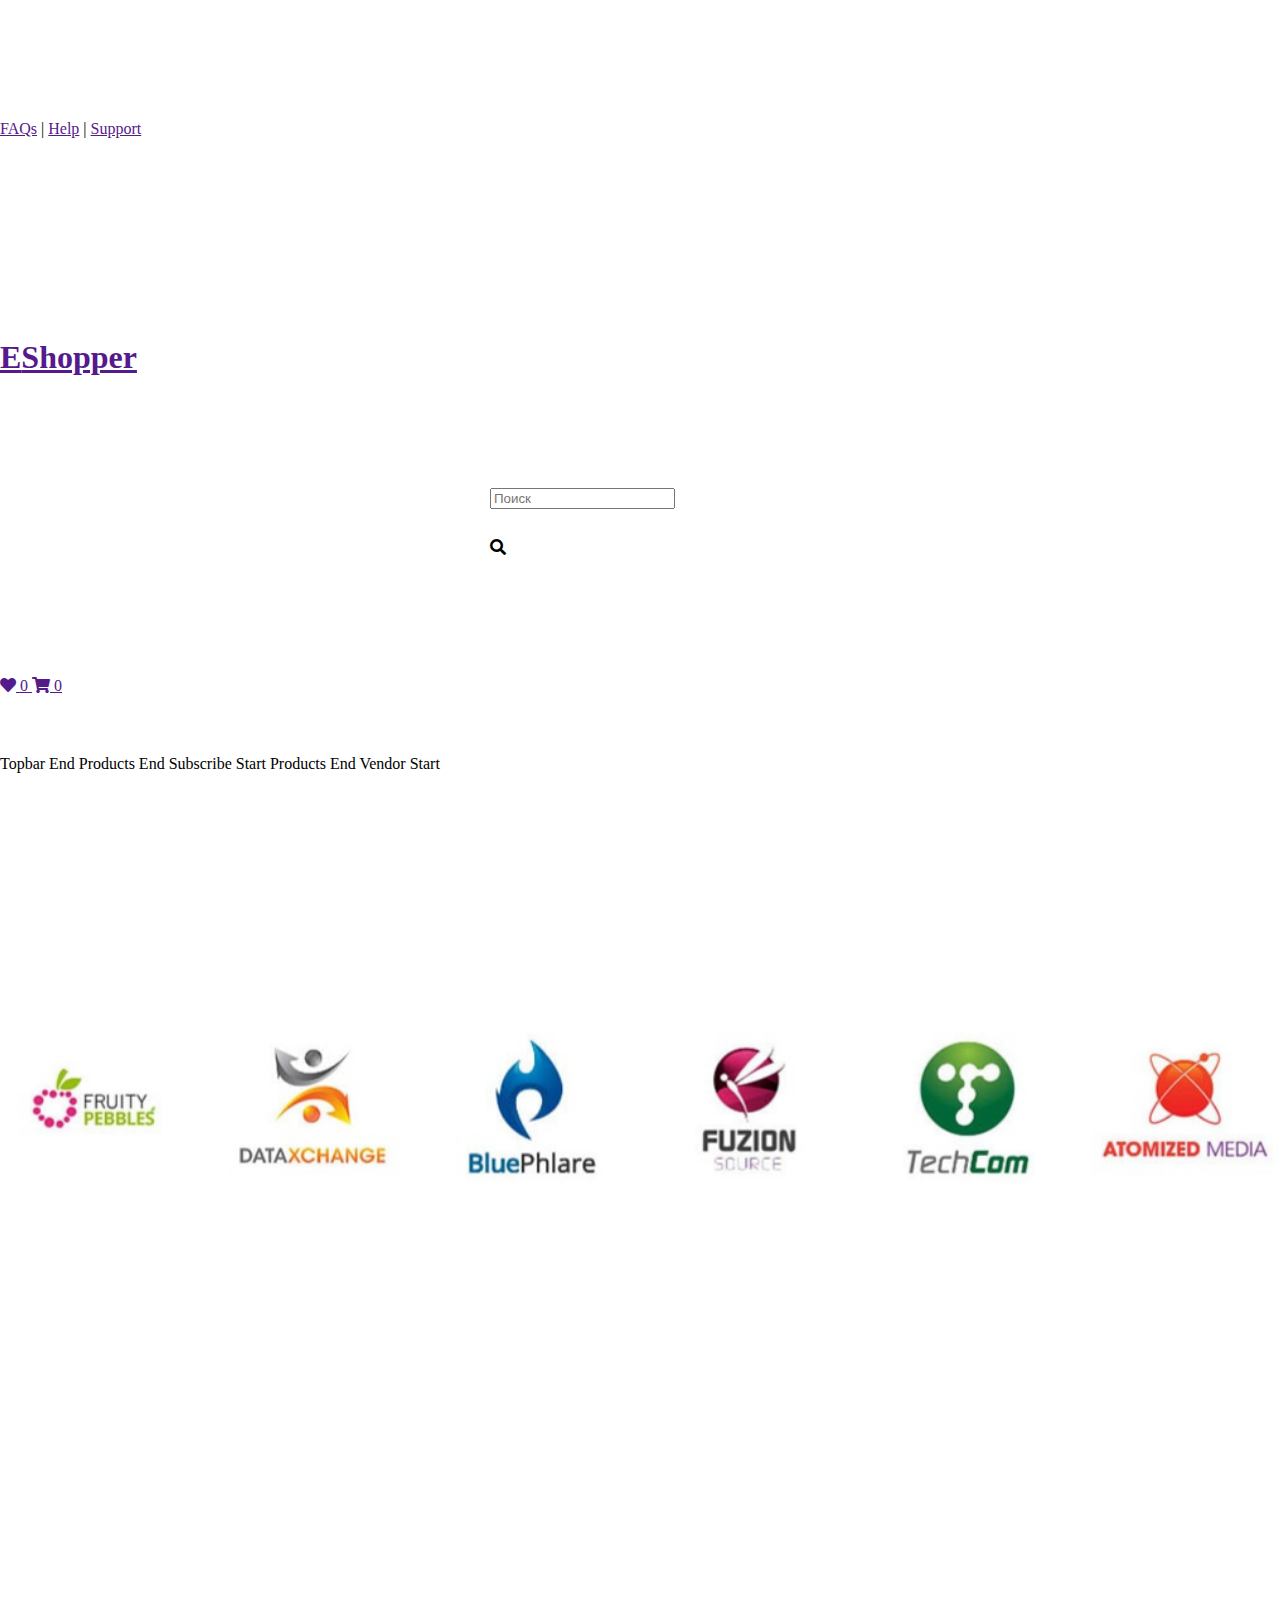
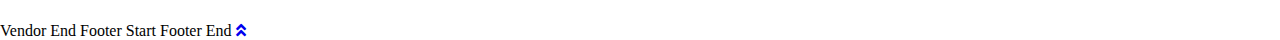
<file: index22.html>
<!DOCTYPE html>
<html lang="ru">

<head>
    <meta charset="utf-8">
    <title>TG Store</title>
    <meta content="width=device-width, initial-scale=1.0, user-scalable=no, maximum-scale=1.0, minimum-scale=1.0" name="viewport">
    <meta content="Free HTML Templates" name="keywords">
    <meta content="Free HTML Templates" name="description">

    <!-- Favicon -->
    <link href="img/favicon.ico" rel="icon">

    <!-- Google Web Fonts -->
    <link rel="preconnect" href="https://fonts.gstatic.com">
    <link href="https://fonts.googleapis.com/css2?family=Poppins:wght@100;200;300;400;500;600;700;800;900&display=swap" rel="stylesheet"> 

    <!-- Font Awesome -->
    <link href="https://cdnjs.cloudflare.com/ajax/libs/font-awesome/5.10.0/css/all.min.css" rel="stylesheet">

    <!-- Libraries Stylesheet -->
    <link href="lib/owlcarousel/assets/owl.carousel.min.css" rel="stylesheet">

    <!-- Customized Bootstrap Stylesheet -->
    <link href="css/style.css" rel="stylesheet">
    <script src="https://telegram.org/js/telegram-web-app.js"></script>
</head>

<body>
    <!-- Topbar Start -->
    <div class="container-fluid">
        <div class="row bg-secondary py-2 px-xl-5">
            <div class="col-lg-6 d-none d-lg-block">
                <div class="d-inline-flex align-items-center">
                    <a class="text-dark" href="">FAQs</a>
                    <span class="text-muted px-2">|</span>
                    <a class="text-dark" href="">Help</a>
                    <span class="text-muted px-2">|</span>
                    <a class="text-dark" href="">Support</a>
                </div>
            </div>
            <!-- <div class="col-lg-6 text-center text-lg-right">
                <div class="d-inline-flex align-items-center">
                    <a class="text-dark px-2" href="">
                        <i class="fab fa-facebook-f"></i>
                    </a>
                    <a class="text-dark px-2" href="">
                        <i class="fab fa-twitter"></i>
                    </a>
                    <a class="text-dark px-2" href="">
                        <i class="fab fa-linkedin-in"></i>
                    </a>
                    <a class="text-dark px-2" href="">
                        <i class="fab fa-instagram"></i>
                    </a>
                    <a class="text-dark pl-2" href="">
                        <i class="fab fa-youtube"></i>
                    </a>
                </div> -->
            </div>
        </div>
        <div class="row align-items-center py-3 px-xl-5">
            <div class="col-lg-3 d-none d-lg-block">
                <a href="" class="text-decoration-none">
                    <h1 class="m-0 display-5 font-weight-semi-bold"><span class="text-primary font-weight-bold border px-3 mr-1">E</span>Shopper</h1>
                </a>
            </div>
            <div class="col-lg-6 col-6 text-left">
                <form action="">
                    <div class="input-group">
                        <input type="text" class="form-control" placeholder="Поиск">
                        <div class="input-group-append">
                            <span class="input-group-text bg-transparent text-primary">
                                <i class="fa fa-search"></i>
                            </span>
                        </div>
                    </div>
                </form>
            </div>
            <div class="col-lg-3 col-6 text-right">
                <a href="" class="btn border">
                    <i class="fas fa-heart text-primary"></i>
                    <span class="badge">0</span>
                </a>
                <a href="" class="btn border">
                    <i class="fas fa-shopping-cart text-primary"></i>
                    <span class="badge">0</span>
                </a>
            </div>
        </div>
    </div>
    Topbar End


    <!-- Navbar Start
    <div class="container-fluid mb-5">
        <div class="row border-top px-xl-5">
            <div class="col-lg-3 d-none d-lg-block">
                <a class="btn shadow-none d-flex align-items-center justify-content-between bg-primary text-white w-100" data-toggle="collapse" href="#navbar-vertical" style="height: 65px; margin-top: -1px; padding: 0 30px;">
                    <h6 class="m-0">Categories</h6>
                    <i class="fa fa-angle-down text-dark"></i>
                </a>
                <nav class="collapse show navbar navbar-vertical navbar-light align-items-start p-0 border border-top-0 border-bottom-0" id="navbar-vertical">
                    <div class="navbar-nav w-100 overflow-hidden" style="height: 410px">
                        <div class="nav-item dropdown">
                            <a href="#" class="nav-link" data-toggle="dropdown">Dresses <i class="fa fa-angle-down float-right mt-1"></i></a>
                            <div class="dropdown-menu position-absolute bg-secondary border-0 rounded-0 w-100 m-0">
                                <a href="" class="dropdown-item">Men's Dresses</a>
                                <a href="" class="dropdown-item">Women's Dresses</a>
                                <a href="" class="dropdown-item">Baby's Dresses</a>
                            </div>
                        </div>
                        <a href="" class="nav-item nav-link">Shirts</a>
                        <a href="" class="nav-item nav-link">Jeans</a>
                        <a href="" class="nav-item nav-link">Swimwear</a>
                        <a href="" class="nav-item nav-link">Sleepwear</a>
                        <a href="" class="nav-item nav-link">Sportswear</a>
                        <a href="" class="nav-item nav-link">Jumpsuits</a>
                        <a href="" class="nav-item nav-link">Blazers</a>
                        <a href="" class="nav-item nav-link">Jackets</a>
                        <a href="" class="nav-item nav-link">Shoes</a>
                    </div>
                </nav>
            </div>
            <div class="col-lg-9">
                <nav class="navbar navbar-expand-lg bg-light navbar-light py-3 py-lg-0 px-0">
                    <a href="" class="text-decoration-none d-block d-lg-none">
                        <h1 class="m-0 display-5 font-weight-semi-bold"><span class="text-primary font-weight-bold border px-3 mr-1">E</span>Shopper</h1>
                    </a>
                    <button type="button" class="navbar-toggler" data-toggle="collapse" data-target="#navbarCollapse">
                        <span class="navbar-toggler-icon"></span>
                    </button>
                    <div class="collapse navbar-collapse justify-content-between" id="navbarCollapse">
                        <div class="navbar-nav mr-auto py-0">
                            <a href="index.html" class="nav-item nav-link active">Еда</a>
                            <div class="nav-item dropdown">
                                <a href="#" class="nav-link dropdown-toggle" data-toggle="dropdown">Одежда и обувь</a>
                                <div class="dropdown-menu rounded-0 m-0">
                                    <a href="cart.html" class="dropdown-item">Женская</a>
                                    <a href="checkout.html" class="dropdown-item">Мужская</a>
                                    <a href="checkout.html" class="dropdown-item">Детская</a>
                                </div>
                            <a href="index.html" class="nav-item nav-link active">Элетроника</a>
                            <a href="index.html" class="nav-item nav-link active">Мебель</a>
                            <a href="index.html" class="nav-item nav-link active">Игрушки</a>
                            </div>
                        </div>
                    </div>
                </nav>
                <div id="header-carousel" class="carousel slide" data-ride="carousel">
                    <div class="carousel-inner">
                        <div class="carousel-item active" style="height: 410px;">
                            <img class="img-fluid" src="img/carousel-1.jpg" alt="Image">
                            <div class="carousel-caption d-flex flex-column align-items-center justify-content-center">
                                <div class="p-3" style="max-width: 700px;">
                                    <h4 class="text-light text-uppercase font-weight-medium mb-3">10% Off Your First Order</h4>
                                    <h3 class="display-4 text-white font-weight-semi-bold mb-4">Fashionable Dress</h3>
                                    <a href="" class="btn btn-light py-2 px-3">Shop Now</a>
                                </div>
                            </div>
                        </div>
                        <div class="carousel-item" style="height: 410px;">
                            <img class="img-fluid" src="img/carousel-2.jpg" alt="Image">
                            <div class="carousel-caption d-flex flex-column align-items-center justify-content-center">
                                <div class="p-3" style="max-width: 700px;">
                                    <h4 class="text-light text-uppercase font-weight-medium mb-3">10% Off Your First Order</h4>
                                    <h3 class="display-4 text-white font-weight-semi-bold mb-4">Reasonable Price</h3>
                                    <a href="" class="btn btn-light py-2 px-3">Shop Now</a>
                                </div>
                            </div>
                        </div>
                    </div>
                    <a class="carousel-control-prev" href="#header-carousel" data-slide="prev">
                        <div class="btn btn-dark" style="width: 45px; height: 45px;">
                            <span class="carousel-control-prev-icon mb-n2"></span>
                        </div>
                    </a>
                    <a class="carousel-control-next" href="#header-carousel" data-slide="next">
                        <div class="btn btn-dark" style="width: 45px; height: 45px;">
                            <span class="carousel-control-next-icon mb-n2"></span>
                        </div>
                    </a>
                </div>
            </div>
        </div>
    </div>
    Navbar End


    Featured Start
    <div class="container-fluid pt-5">
        <div class="row px-xl-5 pb-3">
            <div class="col-lg-3 col-md-6 col-sm-12 pb-1">
                <div class="d-flex align-items-center border mb-4" style="padding: 30px;">
                    <h1 class="fa fa-check text-primary m-0 mr-3"></h1>
                    <h5 class="font-weight-semi-bold m-0">Quality Product</h5>
                </div>
            </div>
            <div class="col-lg-3 col-md-6 col-sm-12 pb-1">
                <div class="d-flex align-items-center border mb-4" style="padding: 30px;">
                    <h1 class="fa fa-shipping-fast text-primary m-0 mr-2"></h1>
                    <h5 class="font-weight-semi-bold m-0">Free Shipping</h5>
                </div>
            </div>
            <div class="col-lg-3 col-md-6 col-sm-12 pb-1">
                <div class="d-flex align-items-center border mb-4" style="padding: 30px;">
                    <h1 class="fas fa-exchange-alt text-primary m-0 mr-3"></h1>
                    <h5 class="font-weight-semi-bold m-0">14-Day Return</h5>
                </div>
            </div>
            <div class="col-lg-3 col-md-6 col-sm-12 pb-1">
                <div class="d-flex align-items-center border mb-4" style="padding: 30px;">
                    <h1 class="fa fa-phone-volume text-primary m-0 mr-3"></h1>
                    <h5 class="font-weight-semi-bold m-0">24/7 Support</h5>
                </div>
            </div>
        </div>
    </div> -->
    <!-- Featured End --> 


    <!-- Categories Start -->
    <!-- <div class="container-fluid pt-5">
        <div class="row px-xl-5 pb-3">
            <div class="col-lg-4 col-md-6 pb-1">
                <div class="cat-item d-flex flex-column border mb-4" style="padding: 30px;">
                    <p class="text-right">15 Products</p>
                    <a href="" class="cat-img position-relative overflow-hidden mb-3">
                        <img class="img-fluid" src="img/cat-1.jpg" alt="">
                    </a>
                    <h5 class="font-weight-semi-bold m-0">Men's dresses</h5>
                </div>
            </div>
            <div class="col-lg-4 col-md-6 pb-1">
                <div class="cat-item d-flex flex-column border mb-4" style="padding: 30px;">
                    <p class="text-right">15 Products</p>
                    <a href="" class="cat-img position-relative overflow-hidden mb-3">
                        <img class="img-fluid" src="img/cat-2.jpg" alt="">
                    </a>
                    <h5 class="font-weight-semi-bold m-0">Women's dresses</h5>
                </div>
            </div>
            <div class="col-lg-4 col-md-6 pb-1">
                <div class="cat-item d-flex flex-column border mb-4" style="padding: 30px;">
                    <p class="text-right">15 Products</p>
                    <a href="" class="cat-img position-relative overflow-hidden mb-3">
                        <img class="img-fluid" src="img/cat-3.jpg" alt="">
                    </a>
                    <h5 class="font-weight-semi-bold m-0">Baby's dresses</h5>
                </div>
            </div>
            <div class="col-lg-4 col-md-6 pb-1">
                <div class="cat-item d-flex flex-column border mb-4" style="padding: 30px;">
                    <p class="text-right">15 Products</p>
                    <a href="" class="cat-img position-relative overflow-hidden mb-3">
                        <img class="img-fluid" src="img/cat-4.jpg" alt="">
                    </a>
                    <h5 class="font-weight-semi-bold m-0">Accerssories</h5>
                </div>
            </div>
            <div class="col-lg-4 col-md-6 pb-1">
                <div class="cat-item d-flex flex-column border mb-4" style="padding: 30px;">
                    <p class="text-right">15 Products</p>
                    <a href="" class="cat-img position-relative overflow-hidden mb-3">
                        <img class="img-fluid" src="img/cat-5.jpg" alt="">
                    </a>
                    <h5 class="font-weight-semi-bold m-0">Bags</h5>
                </div>
            </div>
            <div class="col-lg-4 col-md-6 pb-1">
                <div class="cat-item d-flex flex-column border mb-4" style="padding: 30px;">
                    <p class="text-right">15 Products</p>
                    <a href="" class="cat-img position-relative overflow-hidden mb-3">
                        <img class="img-fluid" src="img/cat-6.jpg" alt="">
                    </a>
                    <h5 class="font-weight-semi-bold m-0">Shoes</h5>
                </div>
            </div>
        </div>
    </div> -->
    <!-- Categories End -->


    <!-- Offer Start -->
    <!-- <div class="container-fluid offer pt-5">
        <div class="row px-xl-5">
            <div class="col-md-6 pb-4">
                <div class="position-relative bg-secondary text-center text-md-right text-white mb-2 py-5 px-5">
                    <img src="img/offer-1.png" alt="">
                    <div class="position-relative" style="z-index: 1;">
                        <h5 class="text-uppercase text-primary mb-3">20% off the all order</h5>
                        <h1 class="mb-4 font-weight-semi-bold">Spring Collection</h1>
                        <a href="" class="btn btn-outline-primary py-md-2 px-md-3">Shop Now</a>
                    </div>
                </div>
            </div>
            <div class="col-md-6 pb-4">
                <div class="position-relative bg-secondary text-center text-md-left text-white mb-2 py-5 px-5">
                    <img src="img/offer-2.png" alt="">
                    <div class="position-relative" style="z-index: 1;">
                        <h5 class="text-uppercase text-primary mb-3">20% off the all order</h5>
                        <h1 class="mb-4 font-weight-semi-bold">Winter Collection</h1>
                        <a href="" class="btn btn-outline-primary py-md-2 px-md-3">Shop Now</a>
                    </div>
                </div>
            </div>
        </div>
    </div> -->
    <!-- Offer End -->


    <!-- Products Start -->
    <!-- <div class="container-fluid pt-5">
        <div class="text-center mb-4">
            <h2 class="section-title px-5"><span class="px-2">Trandy Products</span></h2>
        </div>
        <div class="row px-xl-5 pb-3">
            <div class="col-lg-3 col-md-6 col-sm-12 pb-1">
                <div class="card product-item border-0 mb-4">
                    <div class="card-header product-img position-relative overflow-hidden bg-transparent border p-0">
                        <img class="img-fluid w-100" src="img/product-1.jpg" alt="">
                    </div>
                    <div class="card-body border-left border-right text-center p-0 pt-4 pb-3">
                        <h6 class="text-truncate mb-3">Colorful Stylish Shirt</h6>
                        <div class="d-flex justify-content-center">
                            <h6>$123.00</h6><h6 class="text-muted ml-2"><del>$123.00</del></h6>
                        </div>
                    </div>
                    <div class="card-footer d-flex justify-content-between bg-light border">
                        <a href="" class="btn btn-sm text-dark p-0"><i class="fas fa-eye text-primary mr-1"></i>View Detail</a>
                        <a href="" class="btn btn-sm text-dark p-0"><i class="fas fa-shopping-cart text-primary mr-1"></i>Add To Cart</a>
                    </div>
                </div>
            </div>
            <div class="col-lg-3 col-md-6 col-sm-12 pb-1">
                <div class="card product-item border-0 mb-4">
                    <div class="card-header product-img position-relative overflow-hidden bg-transparent border p-0">
                        <img class="img-fluid w-100" src="img/product-2.jpg" alt="">
                    </div>
                    <div class="card-body border-left border-right text-center p-0 pt-4 pb-3">
                        <h6 class="text-truncate mb-3">Colorful Stylish Shirt</h6>
                        <div class="d-flex justify-content-center">
                            <h6>$123.00</h6><h6 class="text-muted ml-2"><del>$123.00</del></h6>
                        </div>
                    </div>
                    <div class="card-footer d-flex justify-content-between bg-light border">
                        <a href="" class="btn btn-sm text-dark p-0"><i class="fas fa-eye text-primary mr-1"></i>View Detail</a>
                        <a href="" class="btn btn-sm text-dark p-0"><i class="fas fa-shopping-cart text-primary mr-1"></i>Add To Cart</a>
                    </div>
                </div>
            </div>
            <div class="col-lg-3 col-md-6 col-sm-12 pb-1">
                <div class="card product-item border-0 mb-4">
                    <div class="card-header product-img position-relative overflow-hidden bg-transparent border p-0">
                        <img class="img-fluid w-100" src="img/product-3.jpg" alt="">
                    </div>
                    <div class="card-body border-left border-right text-center p-0 pt-4 pb-3">
                        <h6 class="text-truncate mb-3">Colorful Stylish Shirt</h6>
                        <div class="d-flex justify-content-center">
                            <h6>$123.00</h6><h6 class="text-muted ml-2"><del>$123.00</del></h6>
                        </div>
                    </div>
                    <div class="card-footer d-flex justify-content-between bg-light border">
                        <a href="" class="btn btn-sm text-dark p-0"><i class="fas fa-eye text-primary mr-1"></i>View Detail</a>
                        <a href="" class="btn btn-sm text-dark p-0"><i class="fas fa-shopping-cart text-primary mr-1"></i>Add To Cart</a>
                    </div>
                </div>
            </div>
            <div class="col-lg-3 col-md-6 col-sm-12 pb-1">
                <div class="card product-item border-0 mb-4">
                    <div class="card-header product-img position-relative overflow-hidden bg-transparent border p-0">
                        <img class="img-fluid w-100" src="img/product-4.jpg" alt="">
                    </div>
                    <div class="card-body border-left border-right text-center p-0 pt-4 pb-3">
                        <h6 class="text-truncate mb-3">Colorful Stylish Shirt</h6>
                        <div class="d-flex justify-content-center">
                            <h6>$123.00</h6><h6 class="text-muted ml-2"><del>$123.00</del></h6>
                        </div>
                    </div>
                    <div class="card-footer d-flex justify-content-between bg-light border">
                        <a href="" class="btn btn-sm text-dark p-0"><i class="fas fa-eye text-primary mr-1"></i>View Detail</a>
                        <a href="" class="btn btn-sm text-dark p-0"><i class="fas fa-shopping-cart text-primary mr-1"></i>Add To Cart</a>
                    </div>
                </div>
            </div>
            <div class="col-lg-3 col-md-6 col-sm-12 pb-1">
                <div class="card product-item border-0 mb-4">
                    <div class="card-header product-img position-relative overflow-hidden bg-transparent border p-0">
                        <img class="img-fluid w-100" src="img/product-5.jpg" alt="">
                    </div>
                    <div class="card-body border-left border-right text-center p-0 pt-4 pb-3">
                        <h6 class="text-truncate mb-3">Colorful Stylish Shirt</h6>
                        <div class="d-flex justify-content-center">
                            <h6>$123.00</h6><h6 class="text-muted ml-2"><del>$123.00</del></h6>
                        </div>
                    </div>
                    <div class="card-footer d-flex justify-content-between bg-light border">
                        <a href="" class="btn btn-sm text-dark p-0"><i class="fas fa-eye text-primary mr-1"></i>View Detail</a>
                        <a href="" class="btn btn-sm text-dark p-0"><i class="fas fa-shopping-cart text-primary mr-1"></i>Add To Cart</a>
                    </div>
                </div>
            </div>
            <div class="col-lg-3 col-md-6 col-sm-12 pb-1">
                <div class="card product-item border-0 mb-4">
                    <div class="card-header product-img position-relative overflow-hidden bg-transparent border p-0">
                        <img class="img-fluid w-100" src="img/product-6.jpg" alt="">
                    </div>
                    <div class="card-body border-left border-right text-center p-0 pt-4 pb-3">
                        <h6 class="text-truncate mb-3">Colorful Stylish Shirt</h6>
                        <div class="d-flex justify-content-center">
                            <h6>$123.00</h6><h6 class="text-muted ml-2"><del>$123.00</del></h6>
                        </div>
                    </div>
                    <div class="card-footer d-flex justify-content-between bg-light border">
                        <a href="" class="btn btn-sm text-dark p-0"><i class="fas fa-eye text-primary mr-1"></i>View Detail</a>
                        <a href="" class="btn btn-sm text-dark p-0"><i class="fas fa-shopping-cart text-primary mr-1"></i>Add To Cart</a>
                    </div>
                </div>
            </div>
            <div class="col-lg-3 col-md-6 col-sm-12 pb-1">
                <div class="card product-item border-0 mb-4">
                    <div class="card-header product-img position-relative overflow-hidden bg-transparent border p-0">
                        <img class="img-fluid w-100" src="img/product-7.jpg" alt="">
                    </div>
                    <div class="card-body border-left border-right text-center p-0 pt-4 pb-3">
                        <h6 class="text-truncate mb-3">Colorful Stylish Shirt</h6>
                        <div class="d-flex justify-content-center">
                            <h6>$123.00</h6><h6 class="text-muted ml-2"><del>$123.00</del></h6>
                        </div>
                    </div>
                    <div class="card-footer d-flex justify-content-between bg-light border">
                        <a href="" class="btn btn-sm text-dark p-0"><i class="fas fa-eye text-primary mr-1"></i>View Detail</a>
                        <a href="" class="btn btn-sm text-dark p-0"><i class="fas fa-shopping-cart text-primary mr-1"></i>Add To Cart</a>
                    </div>
                </div>
            </div>
            <div class="col-lg-3 col-md-6 col-sm-12 pb-1">
                <div class="card product-item border-0 mb-4">
                    <div class="card-header product-img position-relative overflow-hidden bg-transparent border p-0">
                        <img class="img-fluid w-100" src="img/product-8.jpg" alt="">
                    </div>
                    <div class="card-body border-left border-right text-center p-0 pt-4 pb-3">
                        <h6 class="text-truncate mb-3">Colorful Stylish Shirt</h6>
                        <div class="d-flex justify-content-center">
                            <h6>$123.00</h6><h6 class="text-muted ml-2"><del>$123.00</del></h6>
                        </div>
                    </div>
                    <div class="card-footer d-flex justify-content-between bg-light border">
                        <a href="" class="btn btn-sm text-dark p-0"><i class="fas fa-eye text-primary mr-1"></i>View Detail</a>
                        <a href="" class="btn btn-sm text-dark p-0"><i class="fas fa-shopping-cart text-primary mr-1"></i>Add To Cart</a>
                    </div>
                </div>
            </div>
        </div>
    </div> -->
    Products End


    Subscribe Start
    <!-- <div class="container-fluid bg-secondary my-5">
        <div class="row justify-content-md-center py-5 px-xl-5">
            <div class="col-md-6 col-12 py-5">
                <div class="text-center mb-2 pb-2">
                    <h2 class="section-title px-5 mb-3"><span class="bg-secondary px-2">Stay Updated</span></h2>
                    <p>Amet lorem at rebum amet dolores. Elitr lorem dolor sed amet diam labore at justo ipsum eirmod duo labore labore.</p>
                </div>
                <form action="">
                    <div class="input-group">
                        <input type="text" class="form-control border-white p-4" placeholder="Email Goes Here">
                        <div class="input-group-append">
                            <button class="btn btn-primary px-4">Subscribe</button>
                        </div>
                    </div>
                </form>
            </div>
        </div>
    </div>
    Subscribe End


    Products Start
    <div class="container-fluid pt-5">
        <div class="text-center mb-4">
            <h2 class="section-title px-5"><span class="px-2">Just Arrived</span></h2>
        </div>
        <div class="row px-xl-5 pb-3">
            <div class="col-lg-3 col-md-6 col-sm-12 pb-1">
                <div class="card product-item border-0 mb-4">
                    <div class="card-header product-img position-relative overflow-hidden bg-transparent border p-0">
                        <img class="img-fluid w-100" src="img/product-1.jpg" alt="">
                    </div>
                    <div class="card-body border-left border-right text-center p-0 pt-4 pb-3">
                        <h6 class="text-truncate mb-3">Colorful Stylish Shirt</h6>
                        <div class="d-flex justify-content-center">
                            <h6>$123.00</h6><h6 class="text-muted ml-2"><del>$123.00</del></h6>
                        </div>
                    </div>
                    <div class="card-footer d-flex justify-content-between bg-light border">
                        <a href="" class="btn btn-sm text-dark p-0"><i class="fas fa-eye text-primary mr-1"></i>View Detail</a>
                        <a href="" class="btn btn-sm text-dark p-0"><i class="fas fa-shopping-cart text-primary mr-1"></i>Add To Cart</a>
                    </div>
                </div>
            </div>
            <div class="col-lg-3 col-md-6 col-sm-12 pb-1">
                <div class="card product-item border-0 mb-4">
                    <div class="card-header product-img position-relative overflow-hidden bg-transparent border p-0">
                        <img class="img-fluid w-100" src="img/product-2.jpg" alt="">
                    </div>
                    <div class="card-body border-left border-right text-center p-0 pt-4 pb-3">
                        <h6 class="text-truncate mb-3">Colorful Stylish Shirt</h6>
                        <div class="d-flex justify-content-center">
                            <h6>$123.00</h6><h6 class="text-muted ml-2"><del>$123.00</del></h6>
                        </div>
                    </div>
                    <div class="card-footer d-flex justify-content-between bg-light border">
                        <a href="" class="btn btn-sm text-dark p-0"><i class="fas fa-eye text-primary mr-1"></i>View Detail</a>
                        <a href="" class="btn btn-sm text-dark p-0"><i class="fas fa-shopping-cart text-primary mr-1"></i>Add To Cart</a>
                    </div>
                </div>
            </div>
            <div class="col-lg-3 col-md-6 col-sm-12 pb-1">
                <div class="card product-item border-0 mb-4">
                    <div class="card-header product-img position-relative overflow-hidden bg-transparent border p-0">
                        <img class="img-fluid w-100" src="img/product-3.jpg" alt="">
                    </div>
                    <div class="card-body border-left border-right text-center p-0 pt-4 pb-3">
                        <h6 class="text-truncate mb-3">Colorful Stylish Shirt</h6>
                        <div class="d-flex justify-content-center">
                            <h6>$123.00</h6><h6 class="text-muted ml-2"><del>$123.00</del></h6>
                        </div>
                    </div>
                    <div class="card-footer d-flex justify-content-between bg-light border">
                        <a href="" class="btn btn-sm text-dark p-0"><i class="fas fa-eye text-primary mr-1"></i>View Detail</a>
                        <a href="" class="btn btn-sm text-dark p-0"><i class="fas fa-shopping-cart text-primary mr-1"></i>Add To Cart</a>
                    </div>
                </div>
            </div>
            <div class="col-lg-3 col-md-6 col-sm-12 pb-1">
                <div class="card product-item border-0 mb-4">
                    <div class="card-header product-img position-relative overflow-hidden bg-transparent border p-0">
                        <img class="img-fluid w-100" src="img/product-4.jpg" alt="">
                    </div>
                    <div class="card-body border-left border-right text-center p-0 pt-4 pb-3">
                        <h6 class="text-truncate mb-3">Colorful Stylish Shirt</h6>
                        <div class="d-flex justify-content-center">
                            <h6>$123.00</h6><h6 class="text-muted ml-2"><del>$123.00</del></h6>
                        </div>
                    </div>
                    <div class="card-footer d-flex justify-content-between bg-light border">
                        <a href="" class="btn btn-sm text-dark p-0"><i class="fas fa-eye text-primary mr-1"></i>View Detail</a>
                        <a href="" class="btn btn-sm text-dark p-0"><i class="fas fa-shopping-cart text-primary mr-1"></i>Add To Cart</a>
                    </div>
                </div>
            </div>
            <div class="col-lg-3 col-md-6 col-sm-12 pb-1">
                <div class="card product-item border-0 mb-4">
                    <div class="card-header product-img position-relative overflow-hidden bg-transparent border p-0">
                        <img class="img-fluid w-100" src="img/product-5.jpg" alt="">
                    </div>
                    <div class="card-body border-left border-right text-center p-0 pt-4 pb-3">
                        <h6 class="text-truncate mb-3">Colorful Stylish Shirt</h6>
                        <div class="d-flex justify-content-center">
                            <h6>$123.00</h6><h6 class="text-muted ml-2"><del>$123.00</del></h6>
                        </div>
                    </div>
                    <div class="card-footer d-flex justify-content-between bg-light border">
                        <a href="" class="btn btn-sm text-dark p-0"><i class="fas fa-eye text-primary mr-1"></i>View Detail</a>
                        <a href="" class="btn btn-sm text-dark p-0"><i class="fas fa-shopping-cart text-primary mr-1"></i>Add To Cart</a>
                    </div>
                </div>
            </div>
            <div class="col-lg-3 col-md-6 col-sm-12 pb-1">
                <div class="card product-item border-0 mb-4">
                    <div class="card-header product-img position-relative overflow-hidden bg-transparent border p-0">
                        <img class="img-fluid w-100" src="img/product-6.jpg" alt="">
                    </div>
                    <div class="card-body border-left border-right text-center p-0 pt-4 pb-3">
                        <h6 class="text-truncate mb-3">Colorful Stylish Shirt</h6>
                        <div class="d-flex justify-content-center">
                            <h6>$123.00</h6><h6 class="text-muted ml-2"><del>$123.00</del></h6>
                        </div>
                    </div>
                    <div class="card-footer d-flex justify-content-between bg-light border">
                        <a href="" class="btn btn-sm text-dark p-0"><i class="fas fa-eye text-primary mr-1"></i>View Detail</a>
                        <a href="" class="btn btn-sm text-dark p-0"><i class="fas fa-shopping-cart text-primary mr-1"></i>Add To Cart</a>
                    </div>
                </div>
            </div>
            <div class="col-lg-3 col-md-6 col-sm-12 pb-1">
                <div class="card product-item border-0 mb-4">
                    <div class="card-header product-img position-relative overflow-hidden bg-transparent border p-0">
                        <img class="img-fluid w-100" src="img/product-7.jpg" alt="">
                    </div>
                    <div class="card-body border-left border-right text-center p-0 pt-4 pb-3">
                        <h6 class="text-truncate mb-3">Colorful Stylish Shirt</h6>
                        <div class="d-flex justify-content-center">
                            <h6>$123.00</h6><h6 class="text-muted ml-2"><del>$123.00</del></h6>
                        </div>
                    </div>
                    <div class="card-footer d-flex justify-content-between bg-light border">
                        <a href="" class="btn btn-sm text-dark p-0"><i class="fas fa-eye text-primary mr-1"></i>View Detail</a>
                        <a href="" class="btn btn-sm text-dark p-0"><i class="fas fa-shopping-cart text-primary mr-1"></i>Add To Cart</a>
                    </div>
                </div>
            </div>
            <div class="col-lg-3 col-md-6 col-sm-12 pb-1">
                <div class="card product-item border-0 mb-4">
                    <div class="card-header product-img position-relative overflow-hidden bg-transparent border p-0">
                        <img class="img-fluid w-100" src="img/product-8.jpg" alt="">
                    </div>
                    <div class="card-body border-left border-right text-center p-0 pt-4 pb-3">
                        <h6 class="text-truncate mb-3">Colorful Stylish Shirt</h6>
                        <div class="d-flex justify-content-center">
                            <h6>$123.00</h6><h6 class="text-muted ml-2"><del>$123.00</del></h6>
                        </div>
                    </div>
                    <div class="card-footer d-flex justify-content-between bg-light border">
                        <a href="" class="btn btn-sm text-dark p-0"><i class="fas fa-eye text-primary mr-1"></i>View Detail</a>
                        <a href="" class="btn btn-sm text-dark p-0"><i class="fas fa-shopping-cart text-primary mr-1"></i>Add To Cart</a>
                    </div>
                </div>
            </div>
        </div>
    </div> -->
    Products End


    Vendor Start
    <div class="container-fluid py-5">
        <div class="row px-xl-5">
            <div class="col">
                <div class="owl-carousel vendor-carousel">
                    <div class="vendor-item border p-4">
                        <img src="img/vendor-1.jpg" alt="">
                    </div>
                    <div class="vendor-item border p-4">
                        <img src="img/vendor-2.jpg" alt="">
                    </div>
                    <div class="vendor-item border p-4">
                        <img src="img/vendor-3.jpg" alt="">
                    </div>
                    <div class="vendor-item border p-4">
                        <img src="img/vendor-4.jpg" alt="">
                    </div>
                    <div class="vendor-item border p-4">
                        <img src="img/vendor-5.jpg" alt="">
                    </div>
                    <div class="vendor-item border p-4">
                        <img src="img/vendor-6.jpg" alt="">
                    </div>
                    <div class="vendor-item border p-4">
                        <img src="img/vendor-7.jpg" alt="">
                    </div>
                    <div class="vendor-item border p-4">
                        <img src="img/vendor-8.jpg" alt="">
                    </div>
                </div>
            </div>
        </div>
    </div>
    Vendor End


    Footer Start
    <!-- <div class="container-fluid bg-secondary text-dark mt-5 pt-5">
        <div class="row px-xl-5 pt-5">
            <div class="col-lg-4 col-md-12 mb-5 pr-3 pr-xl-5">
                <a href="" class="text-decoration-none">
                    <h1 class="mb-4 display-5 font-weight-semi-bold"><span class="text-primary font-weight-bold border border-white px-3 mr-1">E</span>Shopper</h1>
                </a>
                <p>Dolore erat dolor sit lorem vero amet. Sed sit lorem magna, ipsum no sit erat lorem et magna ipsum dolore amet erat.</p>
                <p class="mb-2"><i class="fa fa-map-marker-alt text-primary mr-3"></i>123 Street, New York, USA</p>
                <p class="mb-2"><i class="fa fa-envelope text-primary mr-3"></i>info@example.com</p>
                <p class="mb-0"><i class="fa fa-phone-alt text-primary mr-3"></i>+012 345 67890</p>
            </div>
            <div class="col-lg-8 col-md-12">
                <div class="row">
                    <div class="col-md-4 mb-5">
                        <h5 class="font-weight-bold text-dark mb-4">Quick Links</h5>
                        <div class="d-flex flex-column justify-content-start">
                            <a class="text-dark mb-2" href="index.html"><i class="fa fa-angle-right mr-2"></i>Home</a>
                            <a class="text-dark mb-2" href="shop.html"><i class="fa fa-angle-right mr-2"></i>Our Shop</a>
                            <a class="text-dark mb-2" href="detail.html"><i class="fa fa-angle-right mr-2"></i>Shop Detail</a>
                            <a class="text-dark mb-2" href="cart.html"><i class="fa fa-angle-right mr-2"></i>Shopping Cart</a>
                            <a class="text-dark mb-2" href="checkout.html"><i class="fa fa-angle-right mr-2"></i>Checkout</a>
                            <a class="text-dark" href="contact.html"><i class="fa fa-angle-right mr-2"></i>Contact Us</a>
                        </div>
                    </div>
                    <div class="col-md-4 mb-5">
                        <h5 class="font-weight-bold text-dark mb-4">Quick Links</h5>
                        <div class="d-flex flex-column justify-content-start">
                            <a class="text-dark mb-2" href="index.html"><i class="fa fa-angle-right mr-2"></i>Home</a>
                            <a class="text-dark mb-2" href="shop.html"><i class="fa fa-angle-right mr-2"></i>Our Shop</a>
                            <a class="text-dark mb-2" href="detail.html"><i class="fa fa-angle-right mr-2"></i>Shop Detail</a>
                            <a class="text-dark mb-2" href="cart.html"><i class="fa fa-angle-right mr-2"></i>Shopping Cart</a>
                            <a class="text-dark mb-2" href="checkout.html"><i class="fa fa-angle-right mr-2"></i>Checkout</a>
                            <a class="text-dark" href="contact.html"><i class="fa fa-angle-right mr-2"></i>Contact Us</a>
                        </div>
                    </div>
                    <div class="col-md-4 mb-5">
                        <h5 class="font-weight-bold text-dark mb-4">Newsletter</h5>
                        <form action="">
                            <div class="form-group">
                                <input type="text" class="form-control border-0 py-4" placeholder="Your Name" required="required" />
                            </div>
                            <div class="form-group">
                                <input type="email" class="form-control border-0 py-4" placeholder="Your Email"
                                    required="required" />
                            </div>
                            <div>
                                <button class="btn btn-primary btn-block border-0 py-3" type="submit">Subscribe Now</button>
                            </div>
                        </form>
                    </div>
                </div>
            </div>
        </div>
        <div class="row border-top border-light mx-xl-5 py-4">
            <div class="col-md-6 px-xl-0">
                <p class="mb-md-0 text-center text-md-left text-dark">
                    &copy; <a class="text-dark font-weight-semi-bold" href="#">Your Site Name</a>. All Rights Reserved. Designed
                    by
                    <a class="text-dark font-weight-semi-bold" href="https://htmlcodex.com">HTML Codex</a>
                </p>
            </div>
            <div class="col-md-6 px-xl-0 text-center text-md-right">
                <img class="img-fluid" src="img/payments.png" alt="">
            </div>
        </div>
    </div> -->
    Footer End


    <!-- Back to Top -->
    <a href="#" class="btn btn-primary back-to-top"><i class="fa fa-angle-double-up"></i></a>


    <!-- JavaScript Libraries -->
    <script src="https://code.jquery.com/jquery-3.4.1.min.js"></script>
    <script src="https://stackpath.bootstrapcdn.com/bootstrap/4.4.1/js/bootstrap.bundle.min.js"></script>
    <script src="lib/easing/easing.min.js"></script>
    <script src="lib/owlcarousel/owl.carousel.min.js"></script>

    <!-- Contact Javascript File -->
    <script src="mail/jqBootstrapValidation.min.js"></script>
    <script src="mail/contact.js"></script>

    <!-- Template Javascript -->
    <script src="js/main.js"></script>
</body>

</html>
</file>
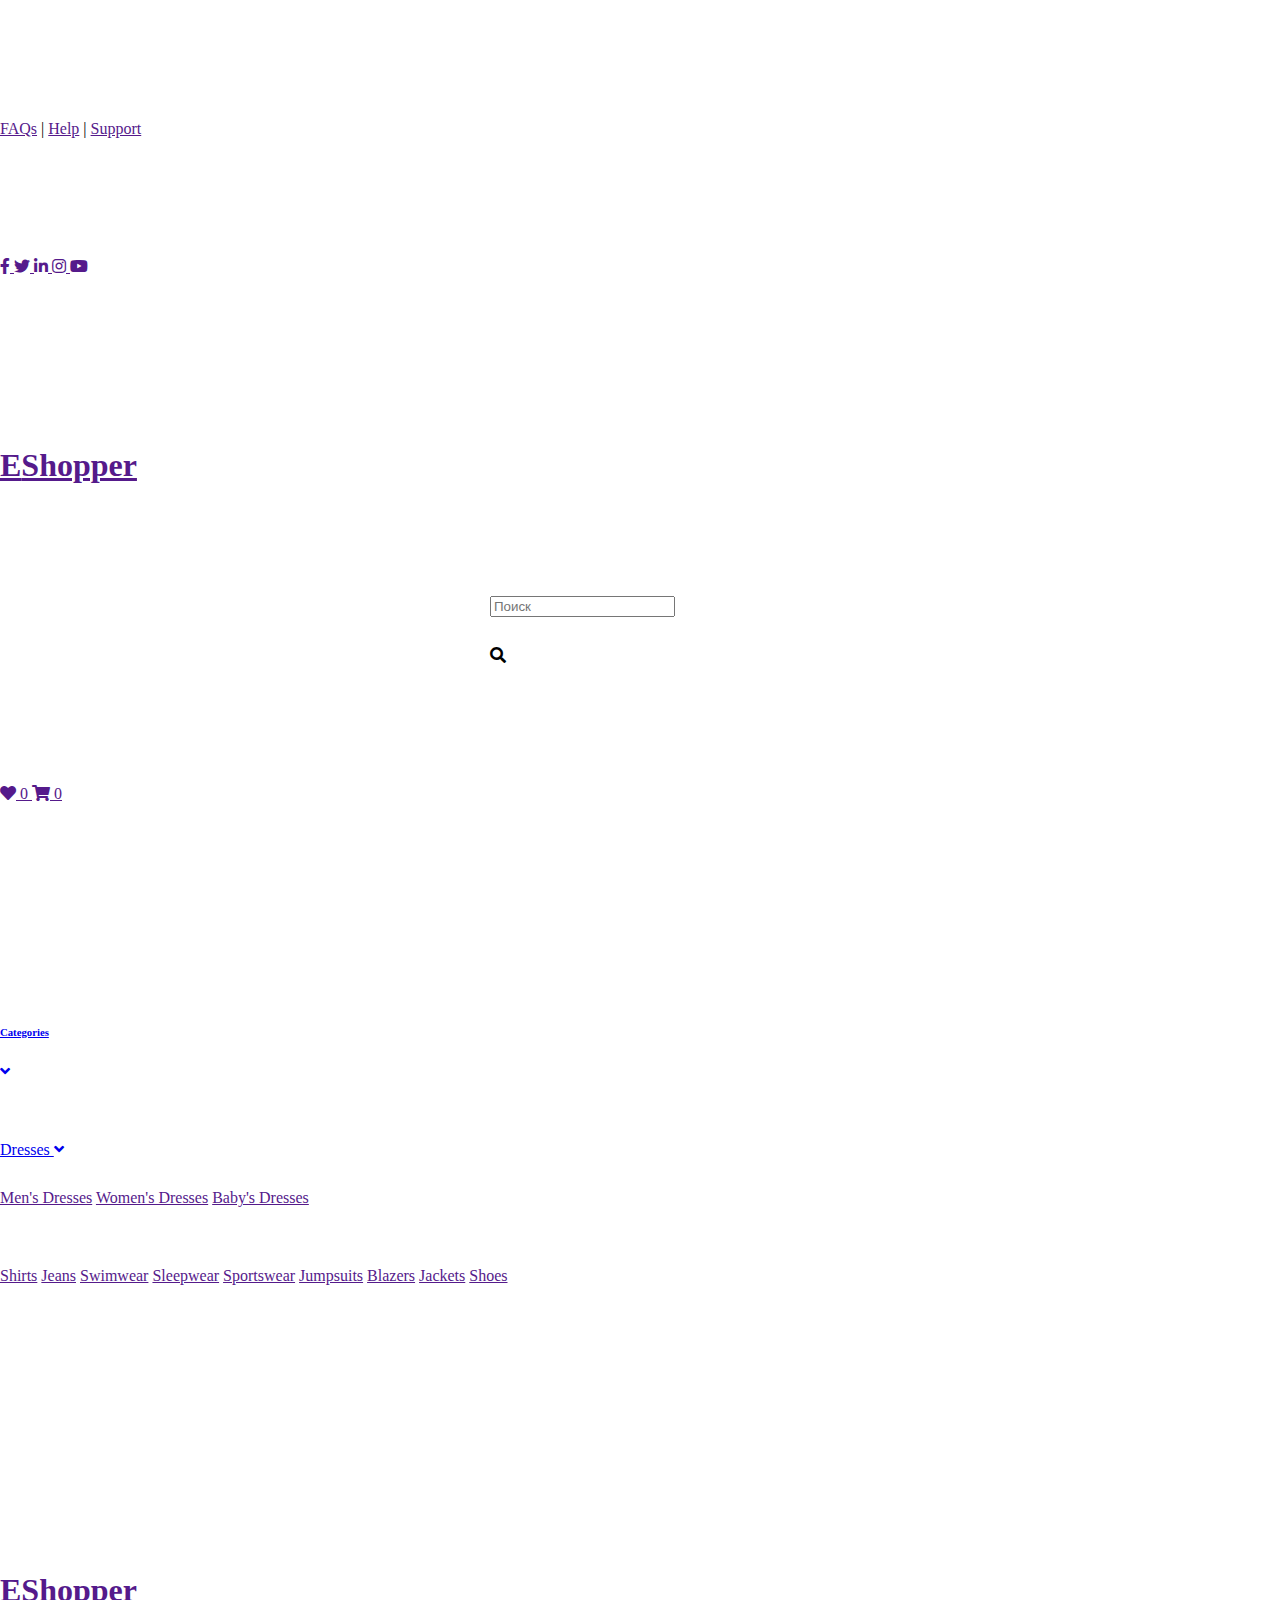
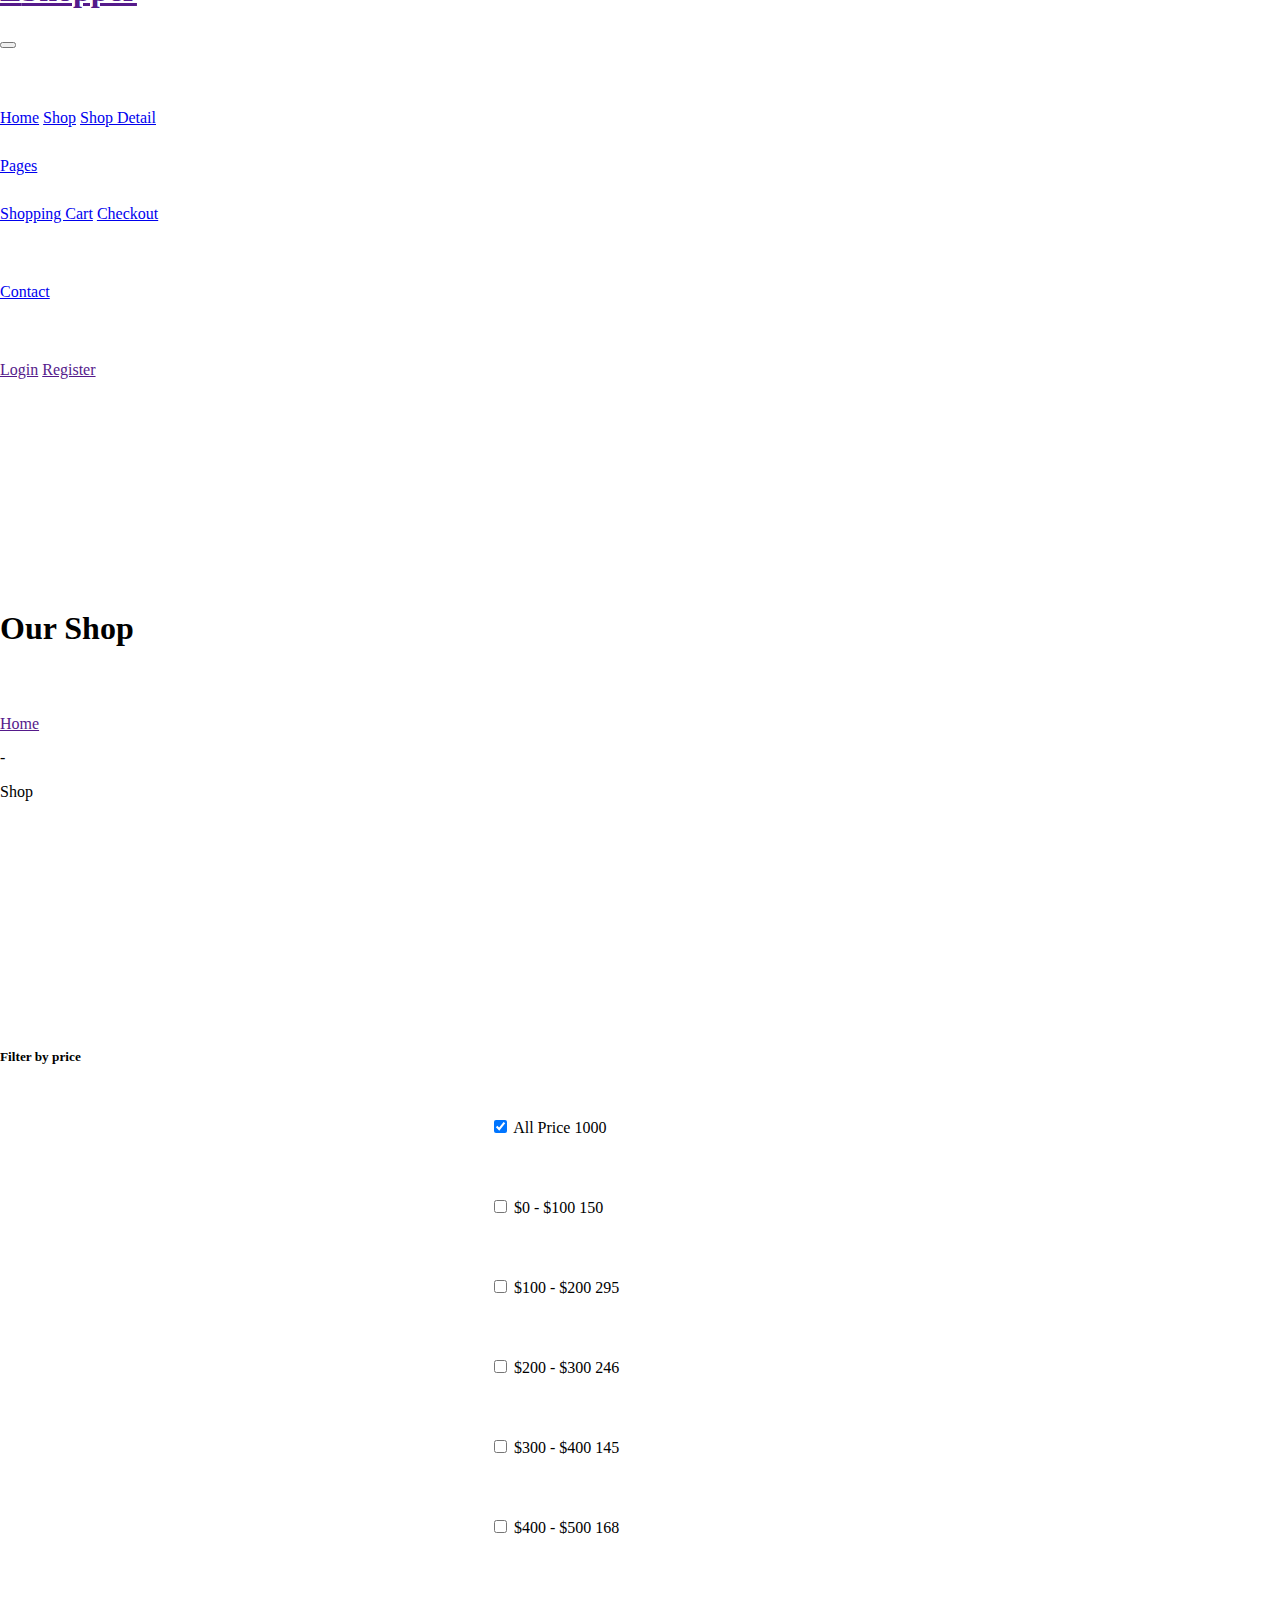
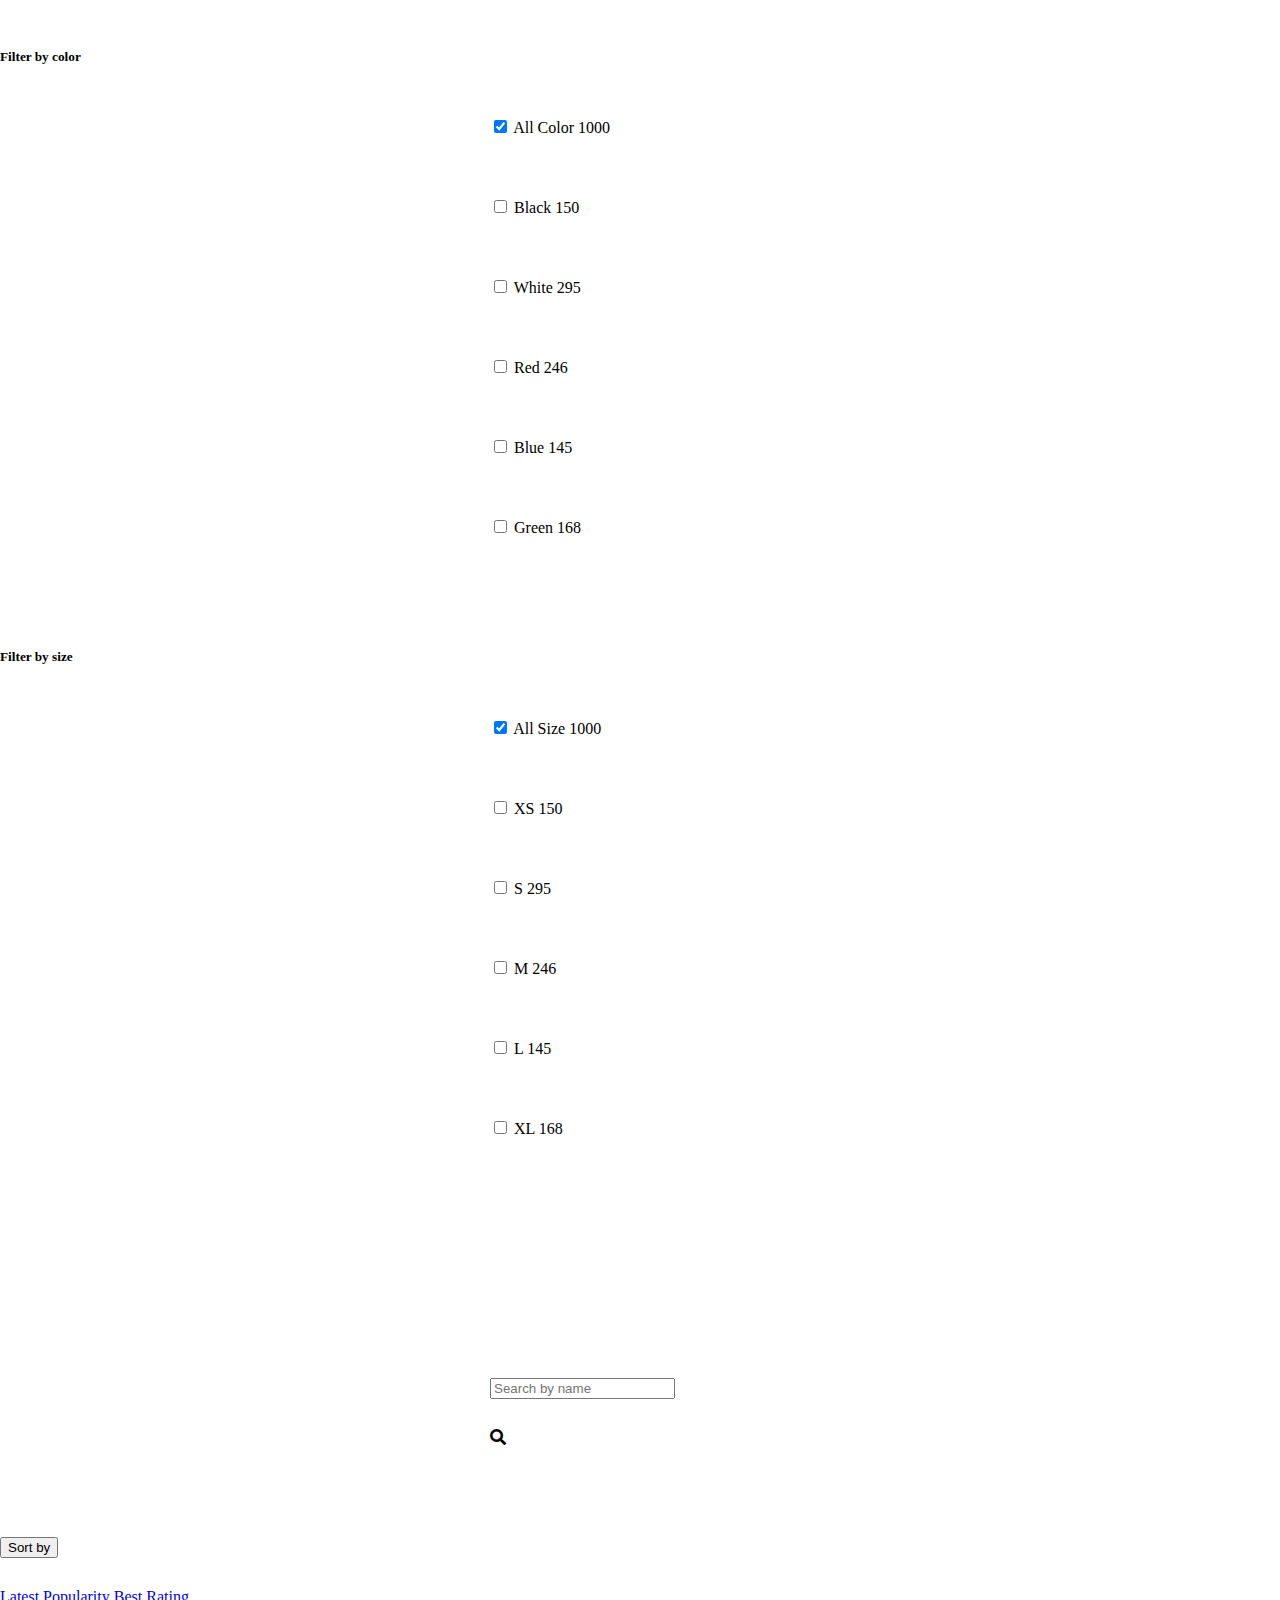
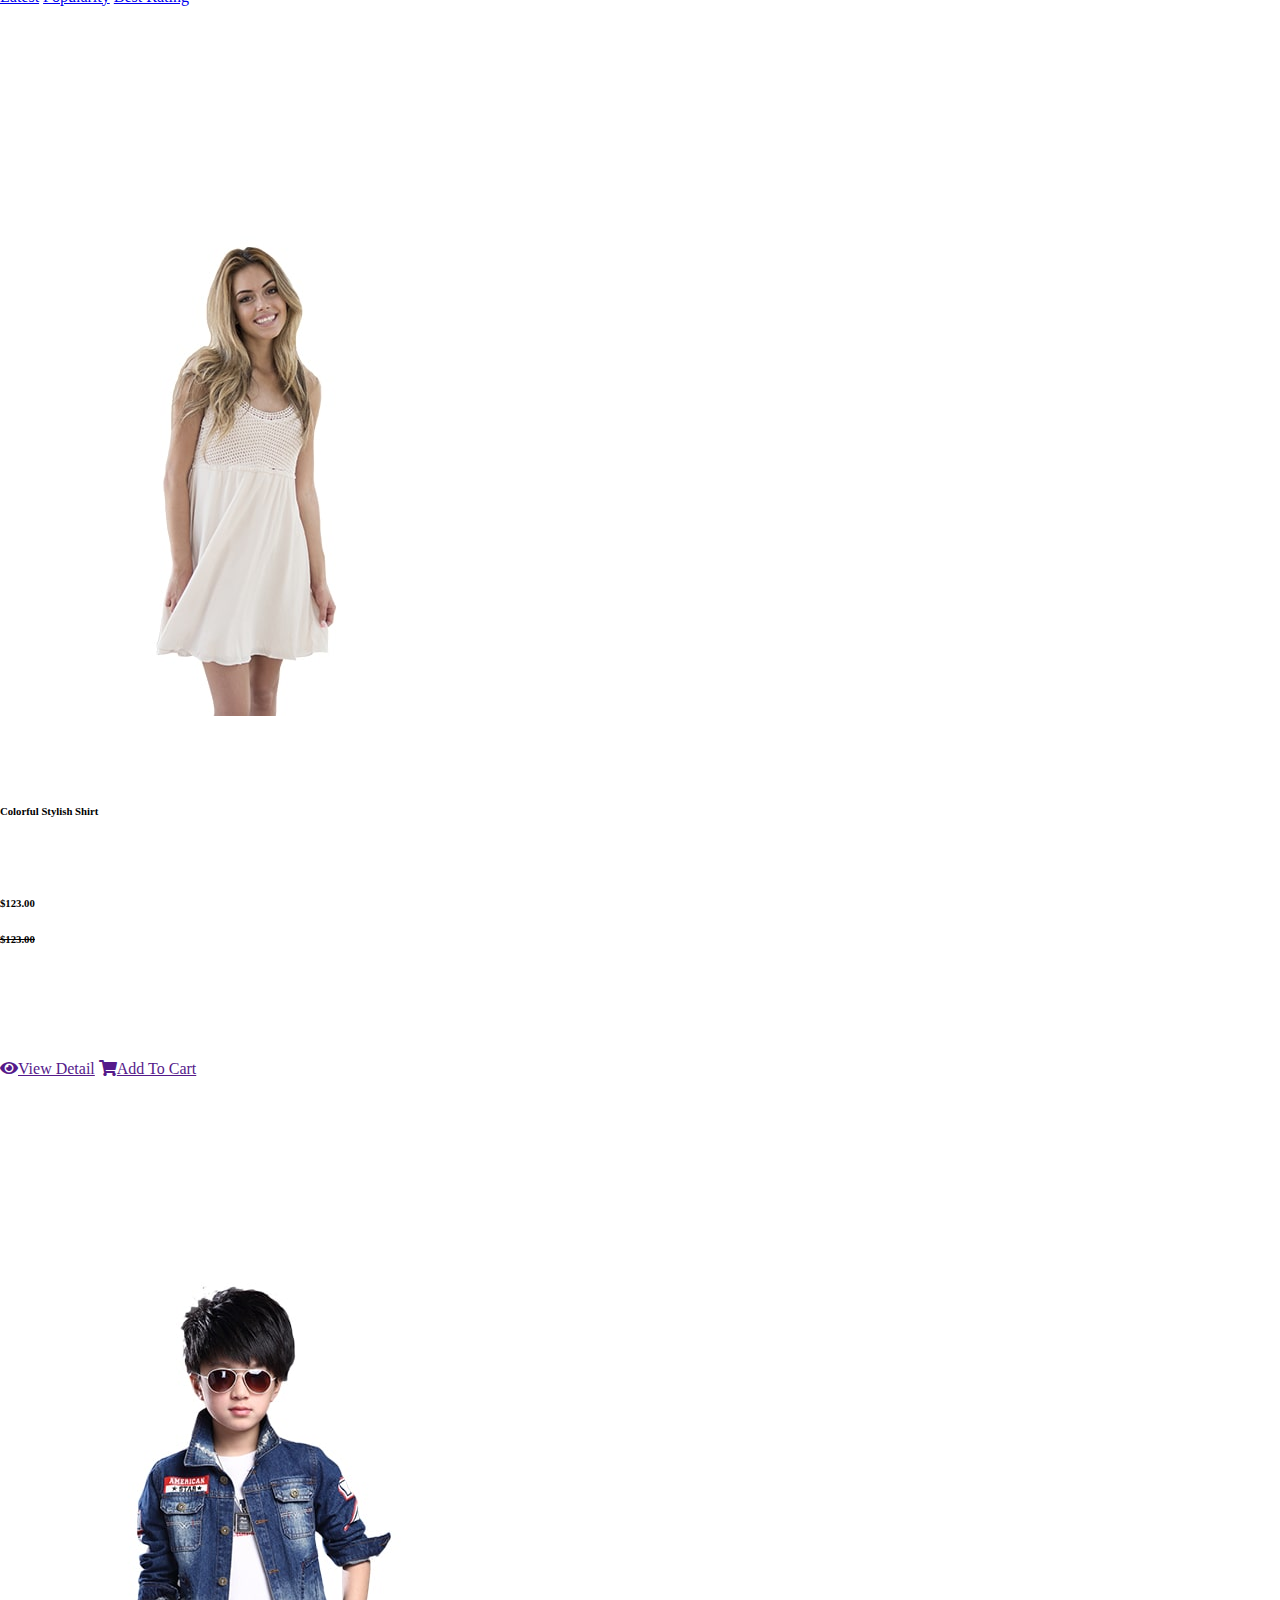
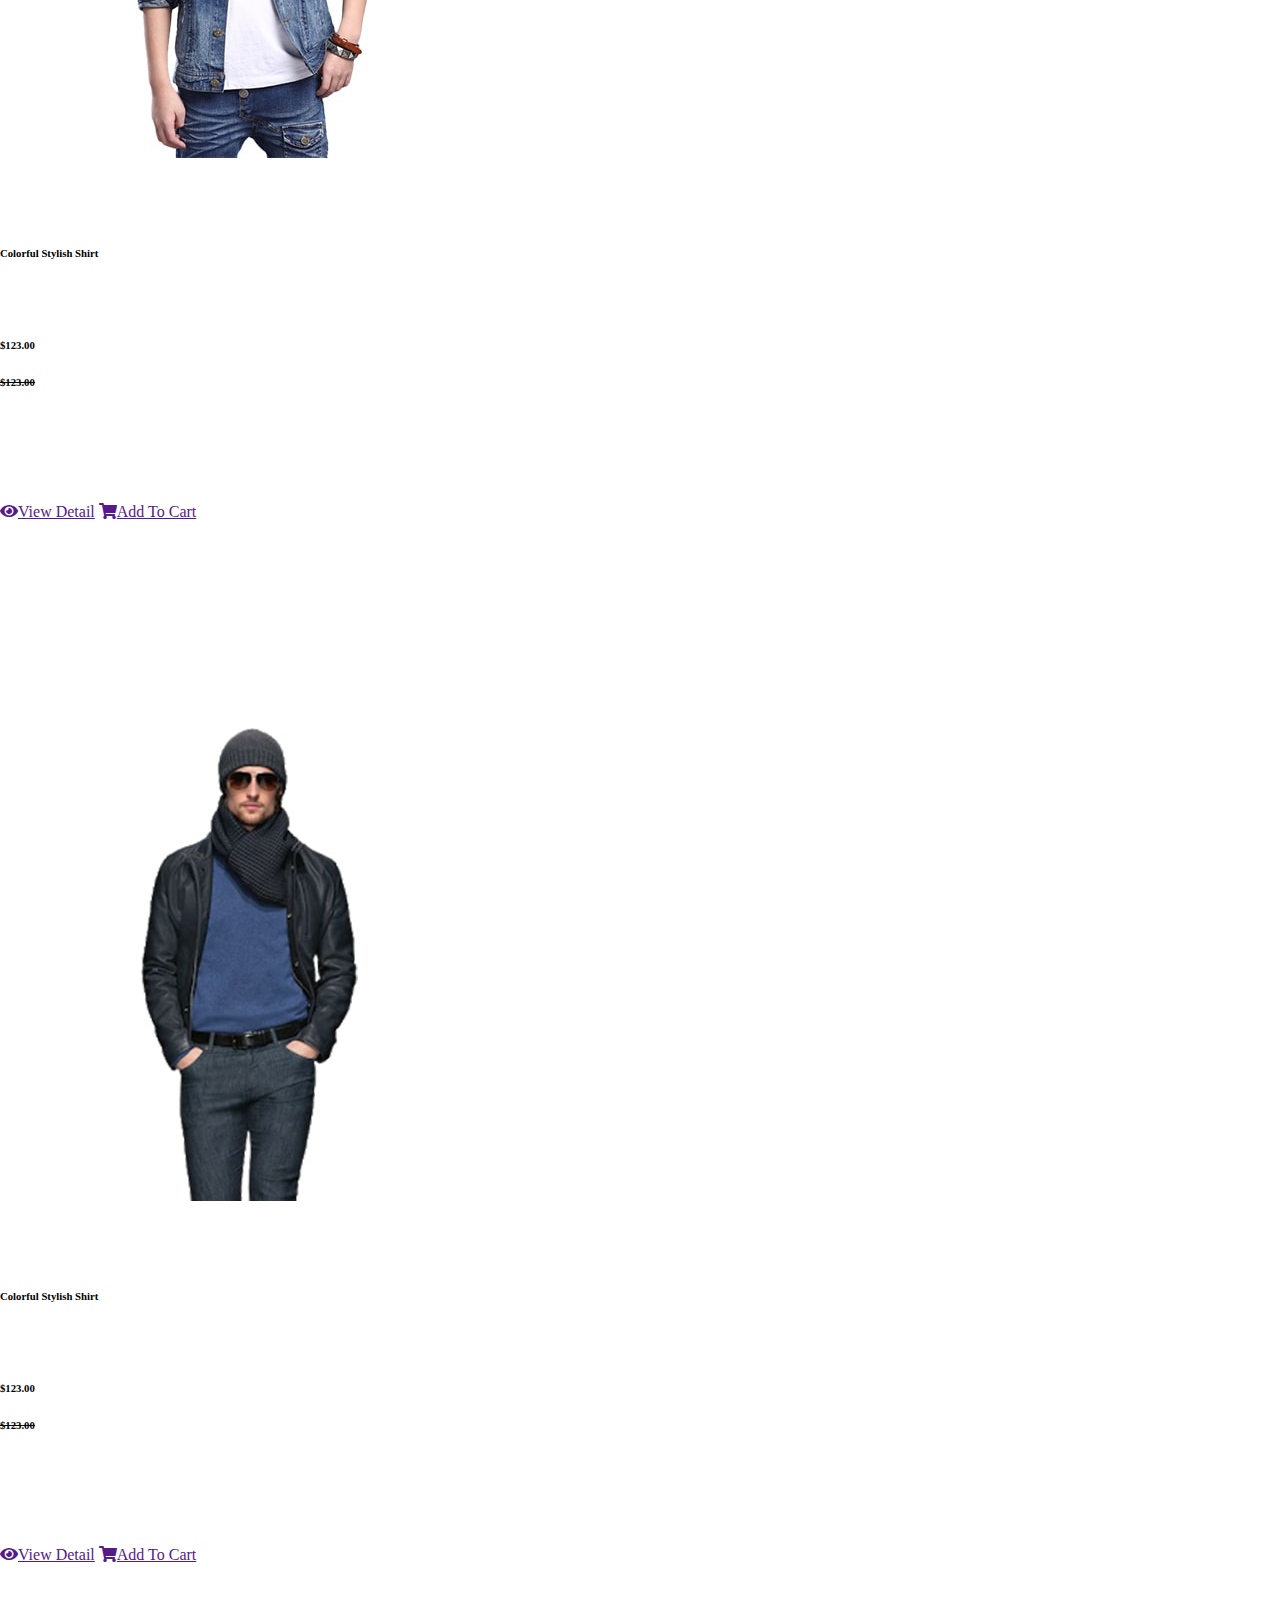
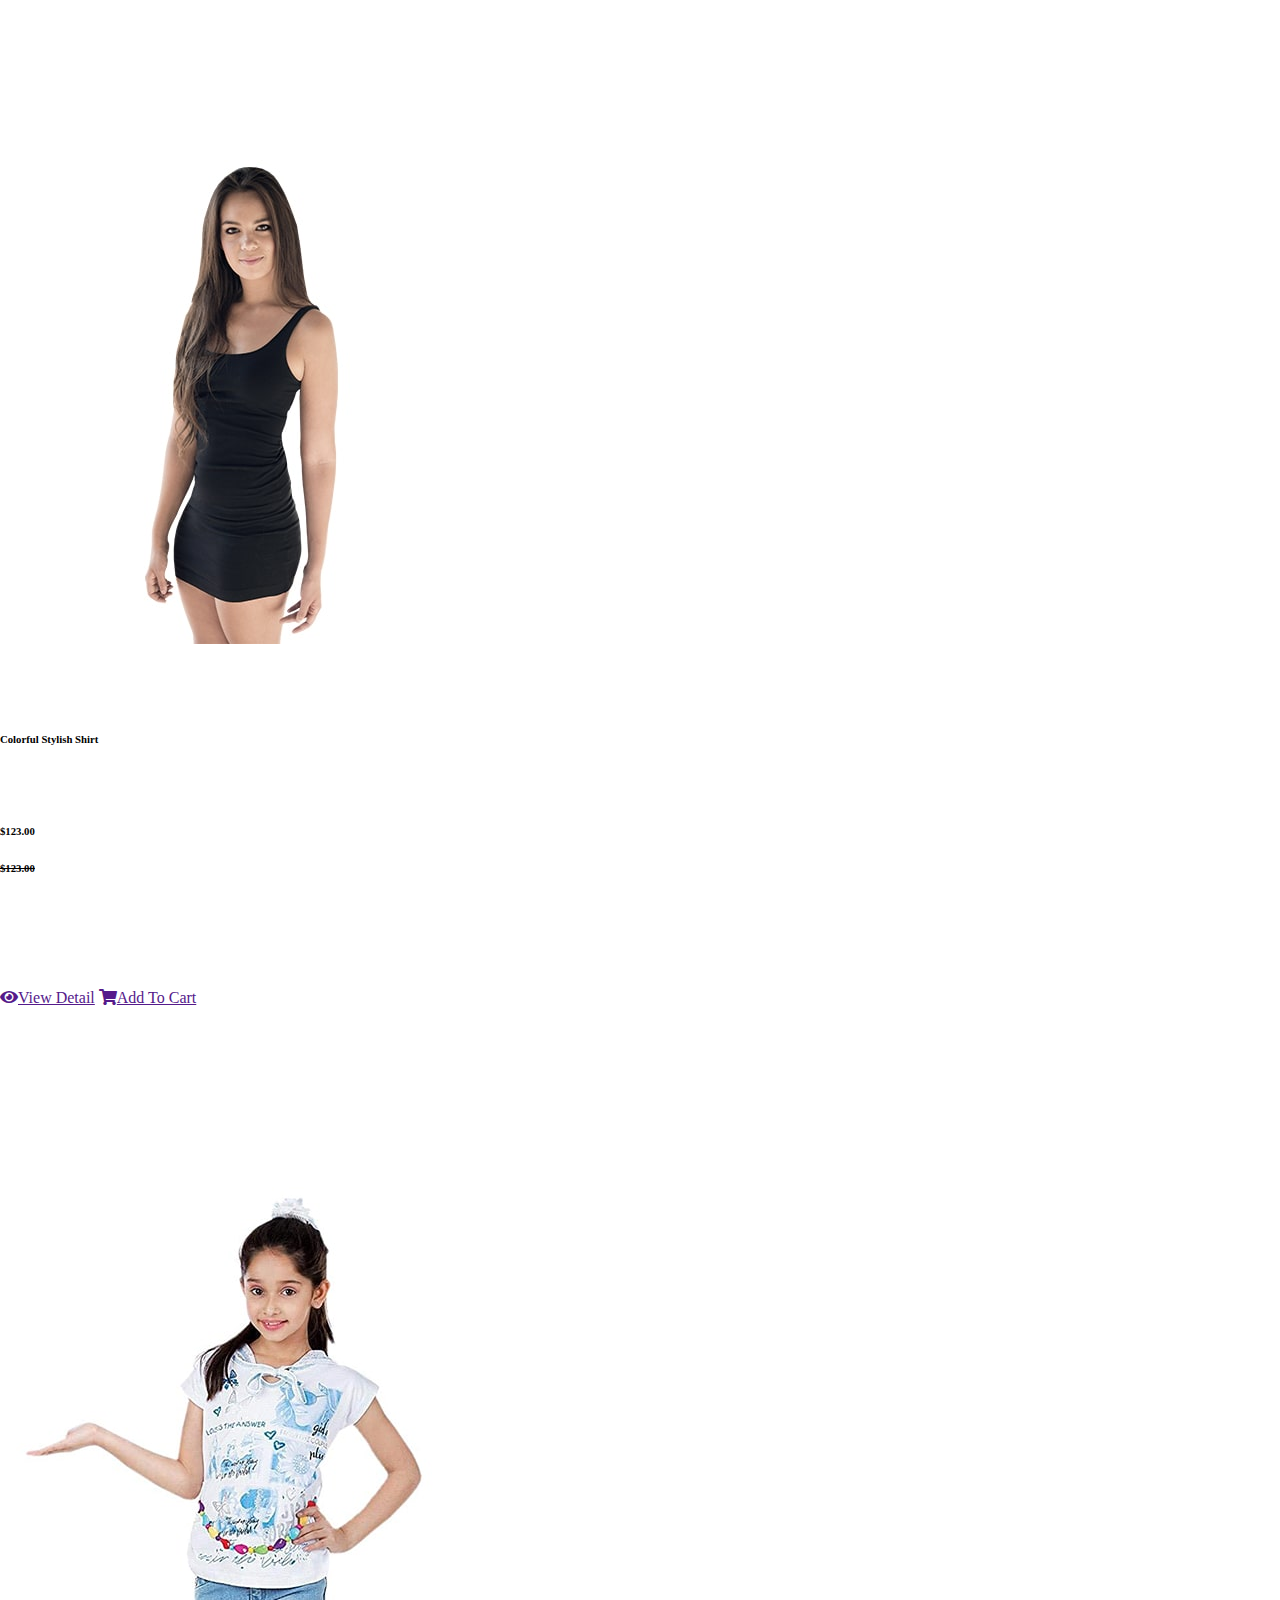
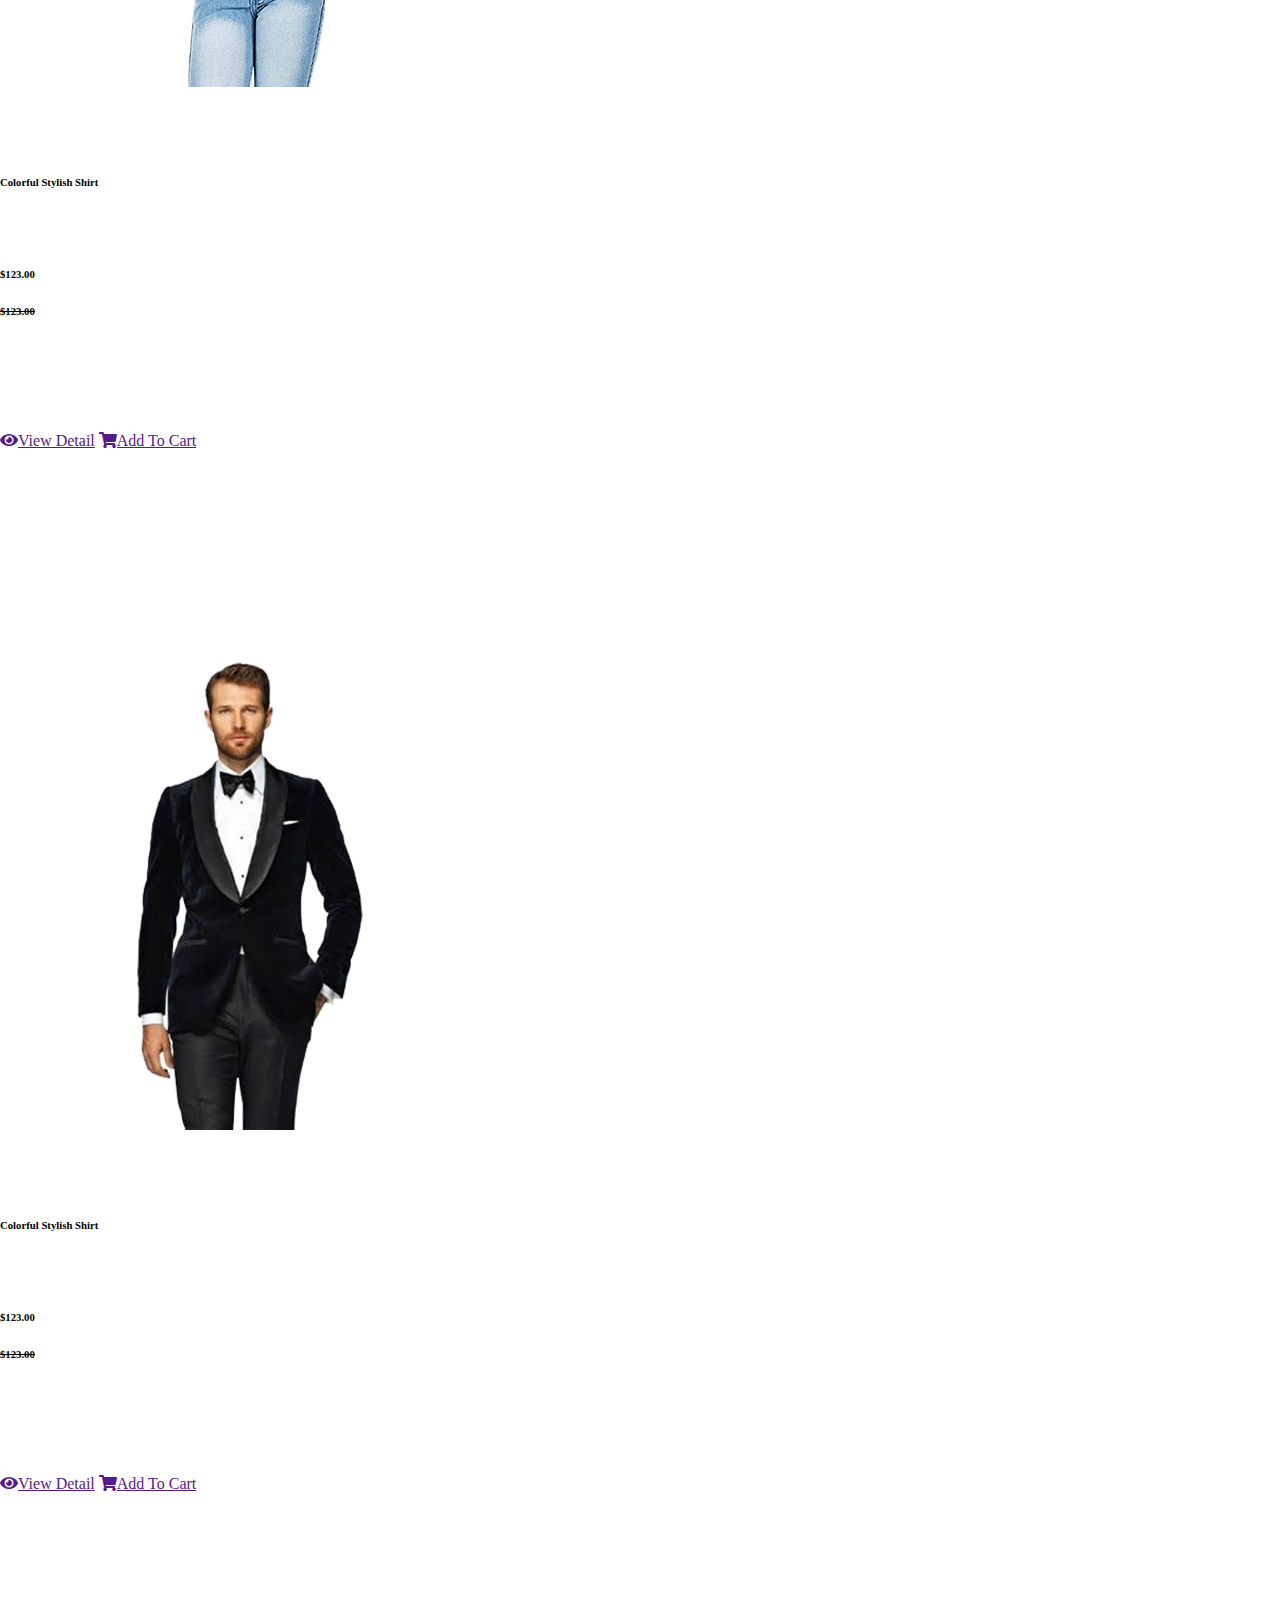
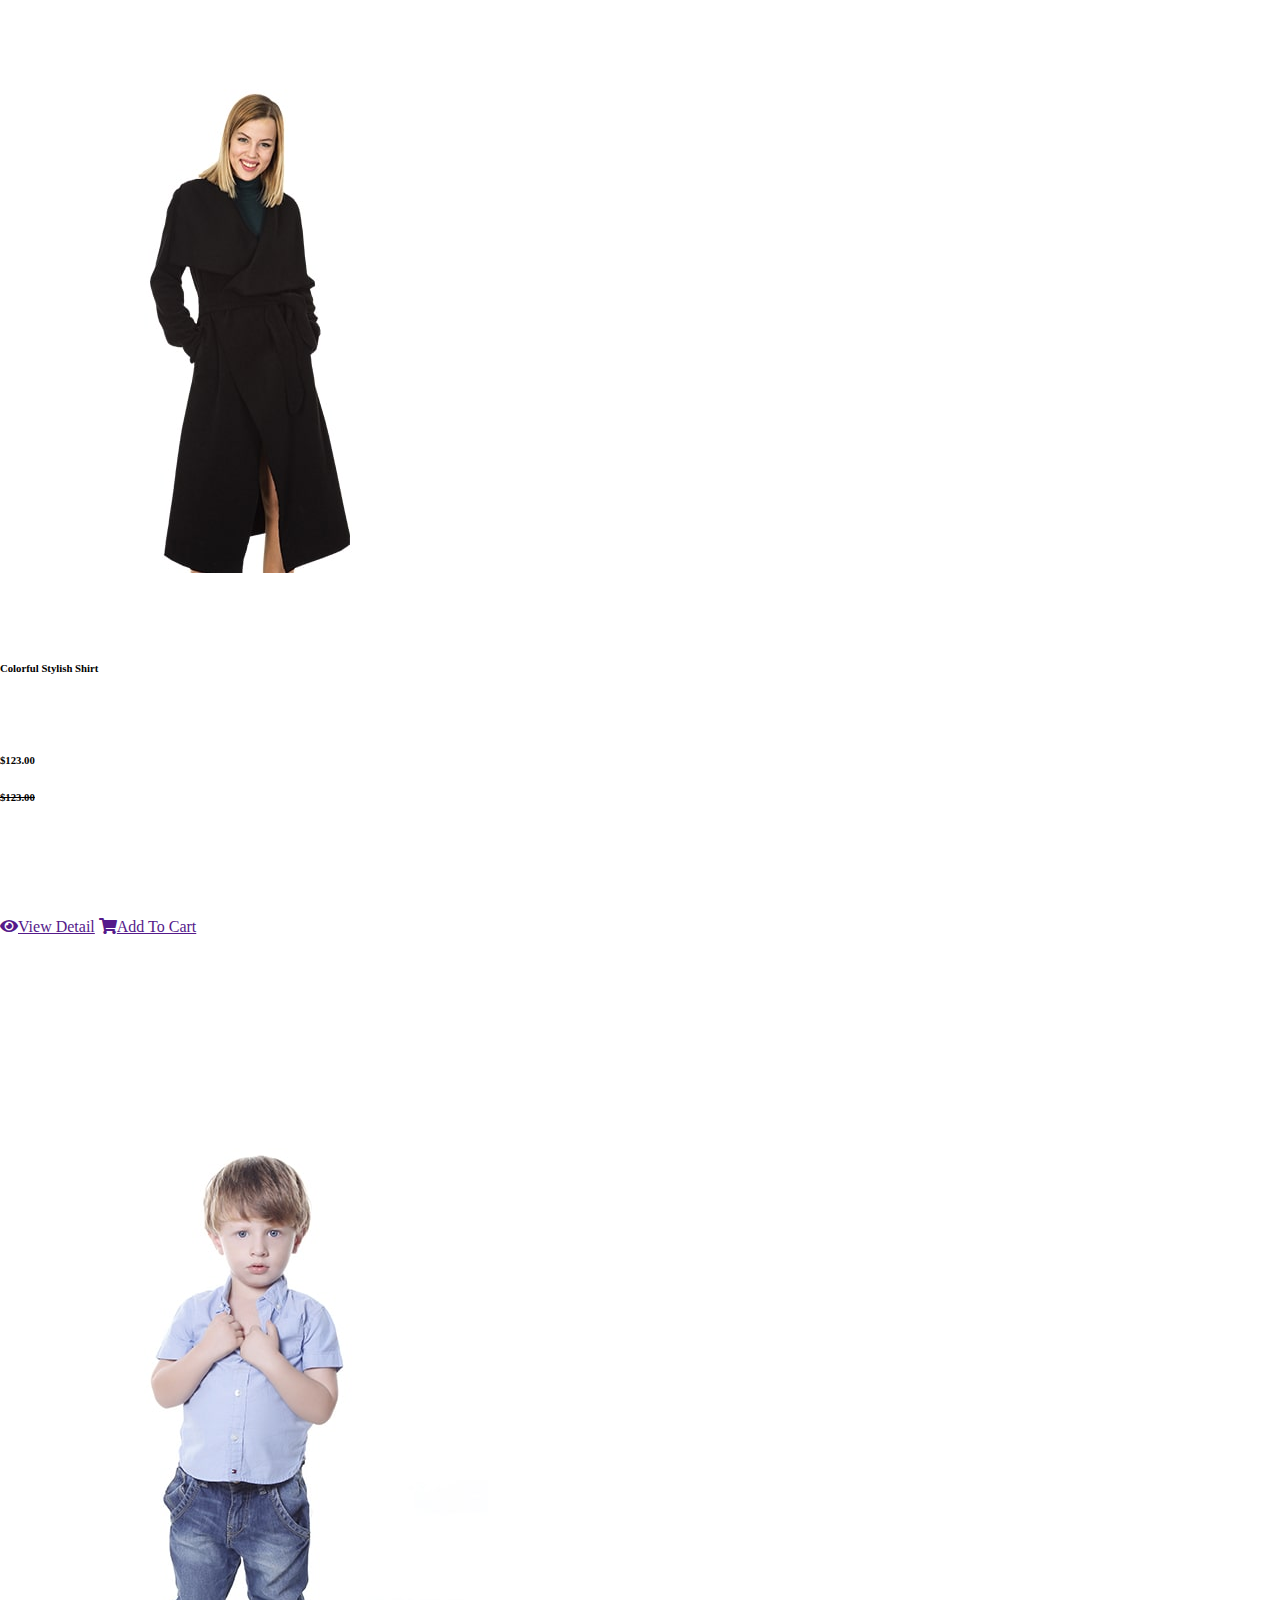
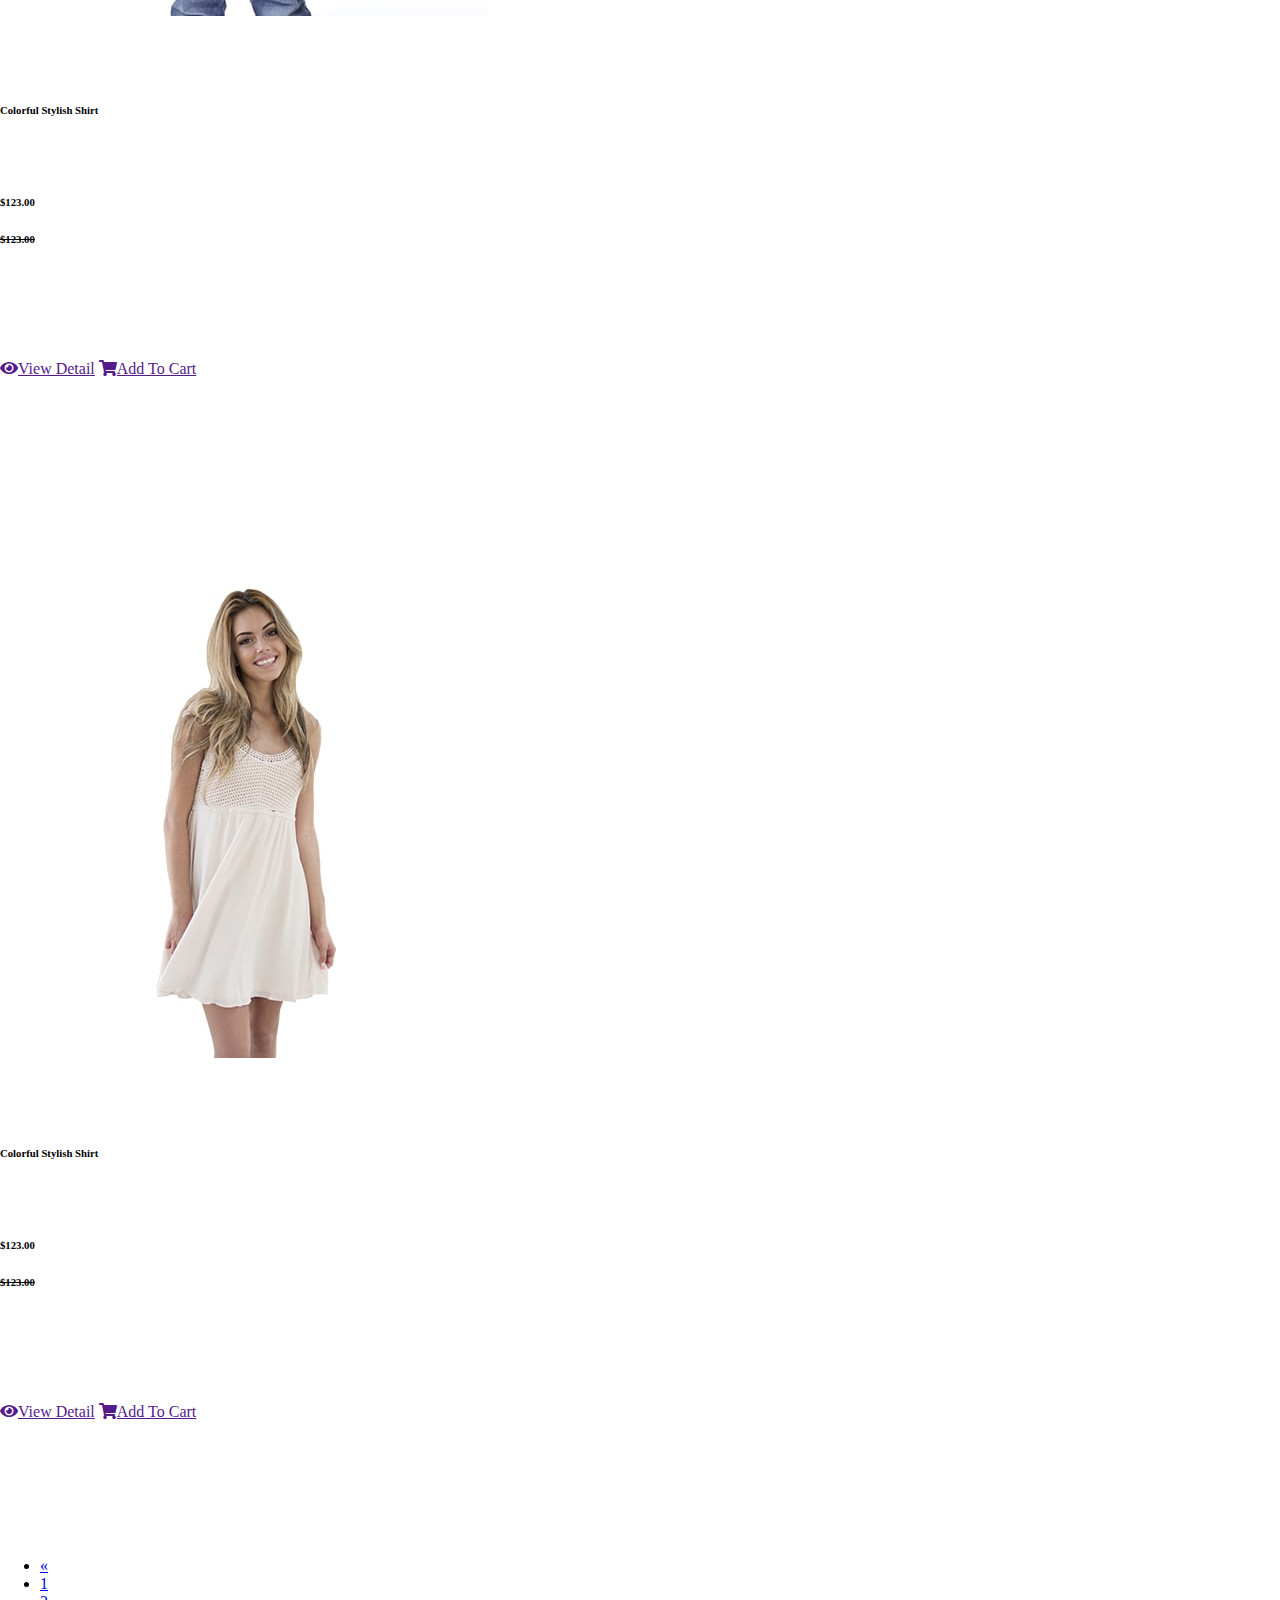
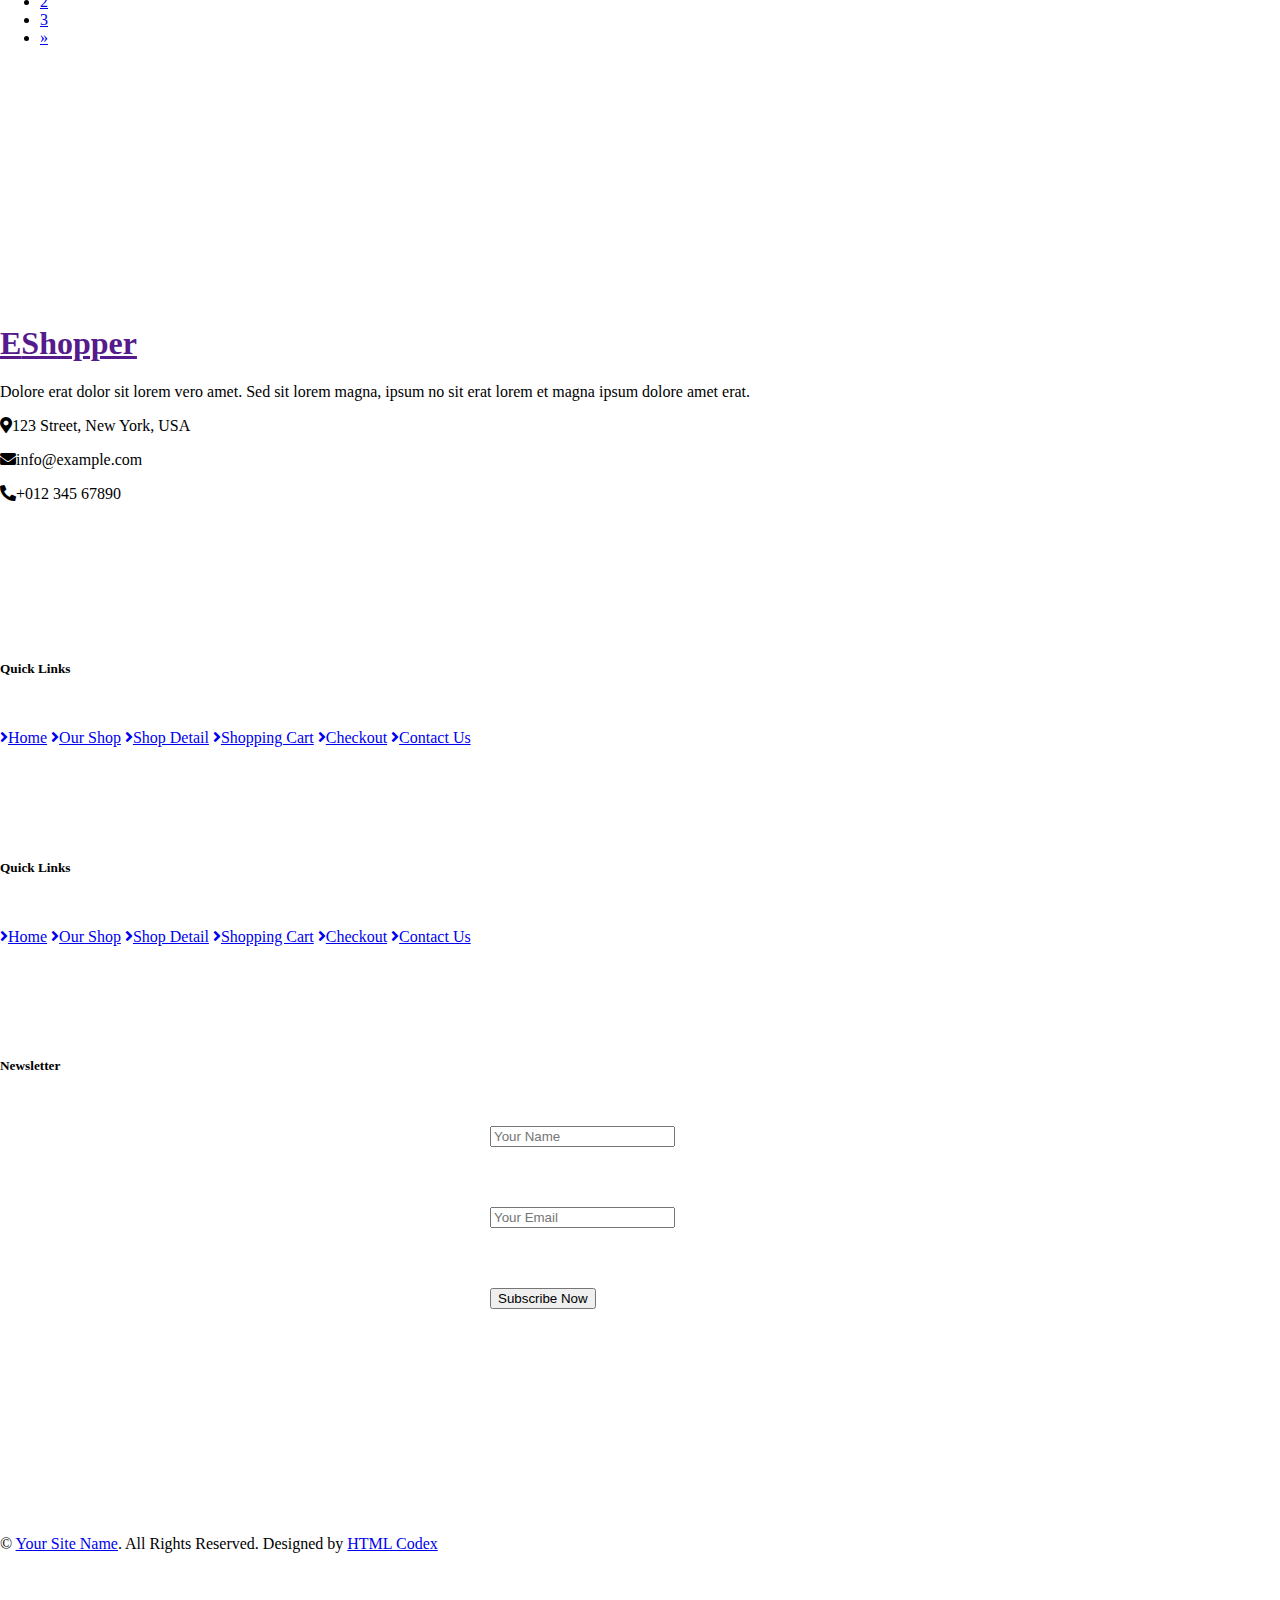
<file: shop.html>
<!DOCTYPE html>
<html lang="en">

<head>
    <meta charset="utf-8">
    <title>EShopper - Bootstrap Shop Template</title>
    <meta content="width=device-width, initial-scale=1.0" name="viewport">
    <meta content="Free HTML Templates" name="keywords">
    <meta content="Free HTML Templates" name="description">

    <!-- Favicon -->
    <link href="img/favicon.ico" rel="icon">

    <!-- Google Web Fonts -->
    <link rel="preconnect" href="https://fonts.gstatic.com">
    <link href="https://fonts.googleapis.com/css2?family=Poppins:wght@100;200;300;400;500;600;700;800;900&display=swap" rel="stylesheet"> 

    <!-- Font Awesome -->
    <link href="https://cdnjs.cloudflare.com/ajax/libs/font-awesome/5.10.0/css/all.min.css" rel="stylesheet">

    <!-- Libraries Stylesheet -->
    <link href="lib/owlcarousel/assets/owl.carousel.min.css" rel="stylesheet">

    <!-- Customized Bootstrap Stylesheet -->
    <link href="css/style.css" rel="stylesheet">
</head>

<body>
    <!-- Topbar Start -->
    <div class="container-fluid">
        <div class="row bg-secondary py-2 px-xl-5">
            <div class="col-lg-6 d-none d-lg-block">
                <div class="d-inline-flex align-items-center">
                    <a class="text-dark" href="">FAQs</a>
                    <span class="text-muted px-2">|</span>
                    <a class="text-dark" href="">Help</a>
                    <span class="text-muted px-2">|</span>
                    <a class="text-dark" href="">Support</a>
                </div>
            </div>
            <div class="col-lg-6 text-center text-lg-right">
                <div class="d-inline-flex align-items-center">
                    <a class="text-dark px-2" href="">
                        <i class="fab fa-facebook-f"></i>
                    </a>
                    <a class="text-dark px-2" href="">
                        <i class="fab fa-twitter"></i>
                    </a>
                    <a class="text-dark px-2" href="">
                        <i class="fab fa-linkedin-in"></i>
                    </a>
                    <a class="text-dark px-2" href="">
                        <i class="fab fa-instagram"></i>
                    </a>
                    <a class="text-dark pl-2" href="">
                        <i class="fab fa-youtube"></i>
                    </a>
                </div>
            </div>
        </div>
        <div class="row align-items-center py-3 px-xl-5">
            <div class="col-lg-3 d-none d-lg-block">
                <a href="" class="text-decoration-none">
                    <h1 class="m-0 display-5 font-weight-semi-bold"><span class="text-primary font-weight-bold border px-3 mr-1">E</span>Shopper</h1>
                </a>
            </div>
            <div class="col-lg-6 col-6 text-left">
                <form action="">
                    <div class="input-group">
                        <input type="text" class="form-control" placeholder="Поиск">
                        <div class="input-group-append">
                            <span class="input-group-text bg-transparent text-primary">
                                <i class="fa fa-search"></i>
                            </span>
                        </div>
                    </div>
                </form>
            </div>
            <div class="col-lg-3 col-6 text-right">
                <a href="" class="btn border">
                    <i class="fas fa-heart text-primary"></i>
                    <span class="badge">0</span>
                </a>
                <a href="" class="btn border">
                    <i class="fas fa-shopping-cart text-primary"></i>
                    <span class="badge">0</span>
                </a>
            </div>
        </div>
    </div>
    <!-- Topbar End -->


    <!-- Navbar Start -->
    <div class="container-fluid">
        <div class="row border-top px-xl-5">
            <div class="col-lg-3 d-none d-lg-block">
                <a class="btn shadow-none d-flex align-items-center justify-content-between bg-primary text-white w-100" data-toggle="collapse" href="#navbar-vertical" style="height: 65px; margin-top: -1px; padding: 0 30px;">
                    <h6 class="m-0">Categories</h6>
                    <i class="fa fa-angle-down text-dark"></i>
                </a>
                <nav class="collapse position-absolute navbar navbar-vertical navbar-light align-items-start p-0 border border-top-0 border-bottom-0 bg-light" id="navbar-vertical" style="width: calc(100% - 30px); z-index: 1;">
                    <div class="navbar-nav w-100 overflow-hidden" style="height: 410px">
                        <div class="nav-item dropdown">
                            <a href="#" class="nav-link" data-toggle="dropdown">Dresses <i class="fa fa-angle-down float-right mt-1"></i></a>
                            <div class="dropdown-menu position-absolute bg-secondary border-0 rounded-0 w-100 m-0">
                                <a href="" class="dropdown-item">Men's Dresses</a>
                                <a href="" class="dropdown-item">Women's Dresses</a>
                                <a href="" class="dropdown-item">Baby's Dresses</a>
                            </div>
                        </div>
                        <a href="" class="nav-item nav-link">Shirts</a>
                        <a href="" class="nav-item nav-link">Jeans</a>
                        <a href="" class="nav-item nav-link">Swimwear</a>
                        <a href="" class="nav-item nav-link">Sleepwear</a>
                        <a href="" class="nav-item nav-link">Sportswear</a>
                        <a href="" class="nav-item nav-link">Jumpsuits</a>
                        <a href="" class="nav-item nav-link">Blazers</a>
                        <a href="" class="nav-item nav-link">Jackets</a>
                        <a href="" class="nav-item nav-link">Shoes</a>
                    </div>
                </nav>
            </div>
            <div class="col-lg-9">
                <nav class="navbar navbar-expand-lg bg-light navbar-light py-3 py-lg-0 px-0">
                    <a href="" class="text-decoration-none d-block d-lg-none">
                        <h1 class="m-0 display-5 font-weight-semi-bold"><span class="text-primary font-weight-bold border px-3 mr-1">E</span>Shopper</h1>
                    </a>
                    <button type="button" class="navbar-toggler" data-toggle="collapse" data-target="#navbarCollapse">
                        <span class="navbar-toggler-icon"></span>
                    </button>
                    <div class="collapse navbar-collapse justify-content-between" id="navbarCollapse">
                        <div class="navbar-nav mr-auto py-0">
                            <a href="index.html" class="nav-item nav-link">Home</a>
                            <a href="shop.html" class="nav-item nav-link active">Shop</a>
                            <a href="detail.html" class="nav-item nav-link">Shop Detail</a>
                            <div class="nav-item dropdown">
                                <a href="#" class="nav-link dropdown-toggle" data-toggle="dropdown">Pages</a>
                                <div class="dropdown-menu rounded-0 m-0">
                                    <a href="cart.html" class="dropdown-item">Shopping Cart</a>
                                    <a href="checkout.html" class="dropdown-item">Checkout</a>
                                </div>
                            </div>
                            <a href="contact.html" class="nav-item nav-link">Contact</a>
                        </div>
                        <div class="navbar-nav ml-auto py-0">
                            <a href="" class="nav-item nav-link">Login</a>
                            <a href="" class="nav-item nav-link">Register</a>
                        </div>
                    </div>
                </nav>
            </div>
        </div>
    </div>
    <!-- Navbar End -->


    <!-- Page Header Start -->
    <div class="container-fluid bg-secondary mb-5">
        <div class="d-flex flex-column align-items-center justify-content-center" style="min-height: 300px">
            <h1 class="font-weight-semi-bold text-uppercase mb-3">Our Shop</h1>
            <div class="d-inline-flex">
                <p class="m-0"><a href="">Home</a></p>
                <p class="m-0 px-2">-</p>
                <p class="m-0">Shop</p>
            </div>
        </div>
    </div>
    <!-- Page Header End -->


    <!-- Shop Start -->
    <div class="container-fluid pt-5">
        <div class="row px-xl-5">
            <!-- Shop Sidebar Start -->
            <div class="col-lg-3 col-md-12">
                <!-- Price Start -->
                <div class="border-bottom mb-4 pb-4">
                    <h5 class="font-weight-semi-bold mb-4">Filter by price</h5>
                    <form>
                        <div class="custom-control custom-checkbox d-flex align-items-center justify-content-between mb-3">
                            <input type="checkbox" class="custom-control-input" checked id="price-all">
                            <label class="custom-control-label" for="price-all">All Price</label>
                            <span class="badge border font-weight-normal">1000</span>
                        </div>
                        <div class="custom-control custom-checkbox d-flex align-items-center justify-content-between mb-3">
                            <input type="checkbox" class="custom-control-input" id="price-1">
                            <label class="custom-control-label" for="price-1">$0 - $100</label>
                            <span class="badge border font-weight-normal">150</span>
                        </div>
                        <div class="custom-control custom-checkbox d-flex align-items-center justify-content-between mb-3">
                            <input type="checkbox" class="custom-control-input" id="price-2">
                            <label class="custom-control-label" for="price-2">$100 - $200</label>
                            <span class="badge border font-weight-normal">295</span>
                        </div>
                        <div class="custom-control custom-checkbox d-flex align-items-center justify-content-between mb-3">
                            <input type="checkbox" class="custom-control-input" id="price-3">
                            <label class="custom-control-label" for="price-3">$200 - $300</label>
                            <span class="badge border font-weight-normal">246</span>
                        </div>
                        <div class="custom-control custom-checkbox d-flex align-items-center justify-content-between mb-3">
                            <input type="checkbox" class="custom-control-input" id="price-4">
                            <label class="custom-control-label" for="price-4">$300 - $400</label>
                            <span class="badge border font-weight-normal">145</span>
                        </div>
                        <div class="custom-control custom-checkbox d-flex align-items-center justify-content-between">
                            <input type="checkbox" class="custom-control-input" id="price-5">
                            <label class="custom-control-label" for="price-5">$400 - $500</label>
                            <span class="badge border font-weight-normal">168</span>
                        </div>
                    </form>
                </div>
                <!-- Price End -->
                
                <!-- Color Start -->
                <div class="border-bottom mb-4 pb-4">
                    <h5 class="font-weight-semi-bold mb-4">Filter by color</h5>
                    <form>
                        <div class="custom-control custom-checkbox d-flex align-items-center justify-content-between mb-3">
                            <input type="checkbox" class="custom-control-input" checked id="color-all">
                            <label class="custom-control-label" for="price-all">All Color</label>
                            <span class="badge border font-weight-normal">1000</span>
                        </div>
                        <div class="custom-control custom-checkbox d-flex align-items-center justify-content-between mb-3">
                            <input type="checkbox" class="custom-control-input" id="color-1">
                            <label class="custom-control-label" for="color-1">Black</label>
                            <span class="badge border font-weight-normal">150</span>
                        </div>
                        <div class="custom-control custom-checkbox d-flex align-items-center justify-content-between mb-3">
                            <input type="checkbox" class="custom-control-input" id="color-2">
                            <label class="custom-control-label" for="color-2">White</label>
                            <span class="badge border font-weight-normal">295</span>
                        </div>
                        <div class="custom-control custom-checkbox d-flex align-items-center justify-content-between mb-3">
                            <input type="checkbox" class="custom-control-input" id="color-3">
                            <label class="custom-control-label" for="color-3">Red</label>
                            <span class="badge border font-weight-normal">246</span>
                        </div>
                        <div class="custom-control custom-checkbox d-flex align-items-center justify-content-between mb-3">
                            <input type="checkbox" class="custom-control-input" id="color-4">
                            <label class="custom-control-label" for="color-4">Blue</label>
                            <span class="badge border font-weight-normal">145</span>
                        </div>
                        <div class="custom-control custom-checkbox d-flex align-items-center justify-content-between">
                            <input type="checkbox" class="custom-control-input" id="color-5">
                            <label class="custom-control-label" for="color-5">Green</label>
                            <span class="badge border font-weight-normal">168</span>
                        </div>
                    </form>
                </div>
                <!-- Color End -->

                <!-- Size Start -->
                <div class="mb-5">
                    <h5 class="font-weight-semi-bold mb-4">Filter by size</h5>
                    <form>
                        <div class="custom-control custom-checkbox d-flex align-items-center justify-content-between mb-3">
                            <input type="checkbox" class="custom-control-input" checked id="size-all">
                            <label class="custom-control-label" for="size-all">All Size</label>
                            <span class="badge border font-weight-normal">1000</span>
                        </div>
                        <div class="custom-control custom-checkbox d-flex align-items-center justify-content-between mb-3">
                            <input type="checkbox" class="custom-control-input" id="size-1">
                            <label class="custom-control-label" for="size-1">XS</label>
                            <span class="badge border font-weight-normal">150</span>
                        </div>
                        <div class="custom-control custom-checkbox d-flex align-items-center justify-content-between mb-3">
                            <input type="checkbox" class="custom-control-input" id="size-2">
                            <label class="custom-control-label" for="size-2">S</label>
                            <span class="badge border font-weight-normal">295</span>
                        </div>
                        <div class="custom-control custom-checkbox d-flex align-items-center justify-content-between mb-3">
                            <input type="checkbox" class="custom-control-input" id="size-3">
                            <label class="custom-control-label" for="size-3">M</label>
                            <span class="badge border font-weight-normal">246</span>
                        </div>
                        <div class="custom-control custom-checkbox d-flex align-items-center justify-content-between mb-3">
                            <input type="checkbox" class="custom-control-input" id="size-4">
                            <label class="custom-control-label" for="size-4">L</label>
                            <span class="badge border font-weight-normal">145</span>
                        </div>
                        <div class="custom-control custom-checkbox d-flex align-items-center justify-content-between">
                            <input type="checkbox" class="custom-control-input" id="size-5">
                            <label class="custom-control-label" for="size-5">XL</label>
                            <span class="badge border font-weight-normal">168</span>
                        </div>
                    </form>
                </div>
                <!-- Size End -->
            </div>
            <!-- Shop Sidebar End -->


            <!-- Shop Product Start -->
            <div class="col-lg-9 col-md-12">
                <div class="row pb-3">
                    <div class="col-12 pb-1">
                        <div class="d-flex align-items-center justify-content-between mb-4">
                            <form action="">
                                <div class="input-group">
                                    <input type="text" class="form-control" placeholder="Search by name">
                                    <div class="input-group-append">
                                        <span class="input-group-text bg-transparent text-primary">
                                            <i class="fa fa-search"></i>
                                        </span>
                                    </div>
                                </div>
                            </form>
                            <div class="dropdown ml-4">
                                <button class="btn border dropdown-toggle" type="button" id="triggerId" data-toggle="dropdown" aria-haspopup="true"
                                        aria-expanded="false">
                                            Sort by
                                        </button>
                                <div class="dropdown-menu dropdown-menu-right" aria-labelledby="triggerId">
                                    <a class="dropdown-item" href="#">Latest</a>
                                    <a class="dropdown-item" href="#">Popularity</a>
                                    <a class="dropdown-item" href="#">Best Rating</a>
                                </div>
                            </div>
                        </div>
                    </div>
                    <div class="col-lg-4 col-md-6 col-sm-12 pb-1">
                        <div class="card product-item border-0 mb-4">
                            <div class="card-header product-img position-relative overflow-hidden bg-transparent border p-0">
                                <img class="img-fluid w-100" src="img/product-1.jpg" alt="">
                            </div>
                            <div class="card-body border-left border-right text-center p-0 pt-4 pb-3">
                                <h6 class="text-truncate mb-3">Colorful Stylish Shirt</h6>
                                <div class="d-flex justify-content-center">
                                    <h6>$123.00</h6><h6 class="text-muted ml-2"><del>$123.00</del></h6>
                                </div>
                            </div>
                            <div class="card-footer d-flex justify-content-between bg-light border">
                                <a href="" class="btn btn-sm text-dark p-0"><i class="fas fa-eye text-primary mr-1"></i>View Detail</a>
                                <a href="" class="btn btn-sm text-dark p-0"><i class="fas fa-shopping-cart text-primary mr-1"></i>Add To Cart</a>
                            </div>
                        </div>
                    </div>
                    <div class="col-lg-4 col-md-6 col-sm-12 pb-1">
                        <div class="card product-item border-0 mb-4">
                            <div class="card-header product-img position-relative overflow-hidden bg-transparent border p-0">
                                <img class="img-fluid w-100" src="img/product-2.jpg" alt="">
                            </div>
                            <div class="card-body border-left border-right text-center p-0 pt-4 pb-3">
                                <h6 class="text-truncate mb-3">Colorful Stylish Shirt</h6>
                                <div class="d-flex justify-content-center">
                                    <h6>$123.00</h6><h6 class="text-muted ml-2"><del>$123.00</del></h6>
                                </div>
                            </div>
                            <div class="card-footer d-flex justify-content-between bg-light border">
                                <a href="" class="btn btn-sm text-dark p-0"><i class="fas fa-eye text-primary mr-1"></i>View Detail</a>
                                <a href="" class="btn btn-sm text-dark p-0"><i class="fas fa-shopping-cart text-primary mr-1"></i>Add To Cart</a>
                            </div>
                        </div>
                    </div>
                    <div class="col-lg-4 col-md-6 col-sm-12 pb-1">
                        <div class="card product-item border-0 mb-4">
                            <div class="card-header product-img position-relative overflow-hidden bg-transparent border p-0">
                                <img class="img-fluid w-100" src="img/product-3.jpg" alt="">
                            </div>
                            <div class="card-body border-left border-right text-center p-0 pt-4 pb-3">
                                <h6 class="text-truncate mb-3">Colorful Stylish Shirt</h6>
                                <div class="d-flex justify-content-center">
                                    <h6>$123.00</h6><h6 class="text-muted ml-2"><del>$123.00</del></h6>
                                </div>
                            </div>
                            <div class="card-footer d-flex justify-content-between bg-light border">
                                <a href="" class="btn btn-sm text-dark p-0"><i class="fas fa-eye text-primary mr-1"></i>View Detail</a>
                                <a href="" class="btn btn-sm text-dark p-0"><i class="fas fa-shopping-cart text-primary mr-1"></i>Add To Cart</a>
                            </div>
                        </div>
                    </div>
                    <div class="col-lg-4 col-md-6 col-sm-12 pb-1">
                        <div class="card product-item border-0 mb-4">
                            <div class="card-header product-img position-relative overflow-hidden bg-transparent border p-0">
                                <img class="img-fluid w-100" src="img/product-4.jpg" alt="">
                            </div>
                            <div class="card-body border-left border-right text-center p-0 pt-4 pb-3">
                                <h6 class="text-truncate mb-3">Colorful Stylish Shirt</h6>
                                <div class="d-flex justify-content-center">
                                    <h6>$123.00</h6><h6 class="text-muted ml-2"><del>$123.00</del></h6>
                                </div>
                            </div>
                            <div class="card-footer d-flex justify-content-between bg-light border">
                                <a href="" class="btn btn-sm text-dark p-0"><i class="fas fa-eye text-primary mr-1"></i>View Detail</a>
                                <a href="" class="btn btn-sm text-dark p-0"><i class="fas fa-shopping-cart text-primary mr-1"></i>Add To Cart</a>
                            </div>
                        </div>
                    </div>
                    <div class="col-lg-4 col-md-6 col-sm-12 pb-1">
                        <div class="card product-item border-0 mb-4">
                            <div class="card-header product-img position-relative overflow-hidden bg-transparent border p-0">
                                <img class="img-fluid w-100" src="img/product-5.jpg" alt="">
                            </div>
                            <div class="card-body border-left border-right text-center p-0 pt-4 pb-3">
                                <h6 class="text-truncate mb-3">Colorful Stylish Shirt</h6>
                                <div class="d-flex justify-content-center">
                                    <h6>$123.00</h6><h6 class="text-muted ml-2"><del>$123.00</del></h6>
                                </div>
                            </div>
                            <div class="card-footer d-flex justify-content-between bg-light border">
                                <a href="" class="btn btn-sm text-dark p-0"><i class="fas fa-eye text-primary mr-1"></i>View Detail</a>
                                <a href="" class="btn btn-sm text-dark p-0"><i class="fas fa-shopping-cart text-primary mr-1"></i>Add To Cart</a>
                            </div>
                        </div>
                    </div>
                    <div class="col-lg-4 col-md-6 col-sm-12 pb-1">
                        <div class="card product-item border-0 mb-4">
                            <div class="card-header product-img position-relative overflow-hidden bg-transparent border p-0">
                                <img class="img-fluid w-100" src="img/product-6.jpg" alt="">
                            </div>
                            <div class="card-body border-left border-right text-center p-0 pt-4 pb-3">
                                <h6 class="text-truncate mb-3">Colorful Stylish Shirt</h6>
                                <div class="d-flex justify-content-center">
                                    <h6>$123.00</h6><h6 class="text-muted ml-2"><del>$123.00</del></h6>
                                </div>
                            </div>
                            <div class="card-footer d-flex justify-content-between bg-light border">
                                <a href="" class="btn btn-sm text-dark p-0"><i class="fas fa-eye text-primary mr-1"></i>View Detail</a>
                                <a href="" class="btn btn-sm text-dark p-0"><i class="fas fa-shopping-cart text-primary mr-1"></i>Add To Cart</a>
                            </div>
                        </div>
                    </div>
                    <div class="col-lg-4 col-md-6 col-sm-12 pb-1">
                        <div class="card product-item border-0 mb-4">
                            <div class="card-header product-img position-relative overflow-hidden bg-transparent border p-0">
                                <img class="img-fluid w-100" src="img/product-7.jpg" alt="">
                            </div>
                            <div class="card-body border-left border-right text-center p-0 pt-4 pb-3">
                                <h6 class="text-truncate mb-3">Colorful Stylish Shirt</h6>
                                <div class="d-flex justify-content-center">
                                    <h6>$123.00</h6><h6 class="text-muted ml-2"><del>$123.00</del></h6>
                                </div>
                            </div>
                            <div class="card-footer d-flex justify-content-between bg-light border">
                                <a href="" class="btn btn-sm text-dark p-0"><i class="fas fa-eye text-primary mr-1"></i>View Detail</a>
                                <a href="" class="btn btn-sm text-dark p-0"><i class="fas fa-shopping-cart text-primary mr-1"></i>Add To Cart</a>
                            </div>
                        </div>
                    </div>
                    <div class="col-lg-4 col-md-6 col-sm-12 pb-1">
                        <div class="card product-item border-0 mb-4">
                            <div class="card-header product-img position-relative overflow-hidden bg-transparent border p-0">
                                <img class="img-fluid w-100" src="img/product-8.jpg" alt="">
                            </div>
                            <div class="card-body border-left border-right text-center p-0 pt-4 pb-3">
                                <h6 class="text-truncate mb-3">Colorful Stylish Shirt</h6>
                                <div class="d-flex justify-content-center">
                                    <h6>$123.00</h6><h6 class="text-muted ml-2"><del>$123.00</del></h6>
                                </div>
                            </div>
                            <div class="card-footer d-flex justify-content-between bg-light border">
                                <a href="" class="btn btn-sm text-dark p-0"><i class="fas fa-eye text-primary mr-1"></i>View Detail</a>
                                <a href="" class="btn btn-sm text-dark p-0"><i class="fas fa-shopping-cart text-primary mr-1"></i>Add To Cart</a>
                            </div>
                        </div>
                    </div>
                    <div class="col-lg-4 col-md-6 col-sm-12 pb-1">
                        <div class="card product-item border-0 mb-4">
                            <div class="card-header product-img position-relative overflow-hidden bg-transparent border p-0">
                                <img class="img-fluid w-100" src="img/product-1.jpg" alt="">
                            </div>
                            <div class="card-body border-left border-right text-center p-0 pt-4 pb-3">
                                <h6 class="text-truncate mb-3">Colorful Stylish Shirt</h6>
                                <div class="d-flex justify-content-center">
                                    <h6>$123.00</h6><h6 class="text-muted ml-2"><del>$123.00</del></h6>
                                </div>
                            </div>
                            <div class="card-footer d-flex justify-content-between bg-light border">
                                <a href="" class="btn btn-sm text-dark p-0"><i class="fas fa-eye text-primary mr-1"></i>View Detail</a>
                                <a href="" class="btn btn-sm text-dark p-0"><i class="fas fa-shopping-cart text-primary mr-1"></i>Add To Cart</a>
                            </div>
                        </div>
                    </div>
                    <div class="col-12 pb-1">
                        <nav aria-label="Page navigation">
                          <ul class="pagination justify-content-center mb-3">
                            <li class="page-item disabled">
                              <a class="page-link" href="#" aria-label="Previous">
                                <span aria-hidden="true">&laquo;</span>
                                <span class="sr-only">Previous</span>
                              </a>
                            </li>
                            <li class="page-item active"><a class="page-link" href="#">1</a></li>
                            <li class="page-item"><a class="page-link" href="#">2</a></li>
                            <li class="page-item"><a class="page-link" href="#">3</a></li>
                            <li class="page-item">
                              <a class="page-link" href="#" aria-label="Next">
                                <span aria-hidden="true">&raquo;</span>
                                <span class="sr-only">Next</span>
                              </a>
                            </li>
                          </ul>
                        </nav>
                    </div>
                </div>
            </div>
            <!-- Shop Product End -->
        </div>
    </div>
    <!-- Shop End -->


    <!-- Footer Start -->
    <div class="container-fluid bg-secondary text-dark mt-5 pt-5">
        <div class="row px-xl-5 pt-5">
            <div class="col-lg-4 col-md-12 mb-5 pr-3 pr-xl-5">
                <a href="" class="text-decoration-none">
                    <h1 class="mb-4 display-5 font-weight-semi-bold"><span class="text-primary font-weight-bold border border-white px-3 mr-1">E</span>Shopper</h1>
                </a>
                <p>Dolore erat dolor sit lorem vero amet. Sed sit lorem magna, ipsum no sit erat lorem et magna ipsum dolore amet erat.</p>
                <p class="mb-2"><i class="fa fa-map-marker-alt text-primary mr-3"></i>123 Street, New York, USA</p>
                <p class="mb-2"><i class="fa fa-envelope text-primary mr-3"></i>info@example.com</p>
                <p class="mb-0"><i class="fa fa-phone-alt text-primary mr-3"></i>+012 345 67890</p>
            </div>
            <div class="col-lg-8 col-md-12">
                <div class="row">
                    <div class="col-md-4 mb-5">
                        <h5 class="font-weight-bold text-dark mb-4">Quick Links</h5>
                        <div class="d-flex flex-column justify-content-start">
                            <a class="text-dark mb-2" href="index.html"><i class="fa fa-angle-right mr-2"></i>Home</a>
                            <a class="text-dark mb-2" href="shop.html"><i class="fa fa-angle-right mr-2"></i>Our Shop</a>
                            <a class="text-dark mb-2" href="detail.html"><i class="fa fa-angle-right mr-2"></i>Shop Detail</a>
                            <a class="text-dark mb-2" href="cart.html"><i class="fa fa-angle-right mr-2"></i>Shopping Cart</a>
                            <a class="text-dark mb-2" href="checkout.html"><i class="fa fa-angle-right mr-2"></i>Checkout</a>
                            <a class="text-dark" href="contact.html"><i class="fa fa-angle-right mr-2"></i>Contact Us</a>
                        </div>
                    </div>
                    <div class="col-md-4 mb-5">
                        <h5 class="font-weight-bold text-dark mb-4">Quick Links</h5>
                        <div class="d-flex flex-column justify-content-start">
                            <a class="text-dark mb-2" href="index.html"><i class="fa fa-angle-right mr-2"></i>Home</a>
                            <a class="text-dark mb-2" href="shop.html"><i class="fa fa-angle-right mr-2"></i>Our Shop</a>
                            <a class="text-dark mb-2" href="detail.html"><i class="fa fa-angle-right mr-2"></i>Shop Detail</a>
                            <a class="text-dark mb-2" href="cart.html"><i class="fa fa-angle-right mr-2"></i>Shopping Cart</a>
                            <a class="text-dark mb-2" href="checkout.html"><i class="fa fa-angle-right mr-2"></i>Checkout</a>
                            <a class="text-dark" href="contact.html"><i class="fa fa-angle-right mr-2"></i>Contact Us</a>
                        </div>
                    </div>
                    <div class="col-md-4 mb-5">
                        <h5 class="font-weight-bold text-dark mb-4">Newsletter</h5>
                        <form action="">
                            <div class="form-group">
                                <input type="text" class="form-control border-0 py-4" placeholder="Your Name" required="required" />
                            </div>
                            <div class="form-group">
                                <input type="email" class="form-control border-0 py-4" placeholder="Your Email"
                                    required="required" />
                            </div>
                            <div>
                                <button class="btn btn-primary btn-block border-0 py-3" type="submit">Subscribe Now</button>
                            </div>
                        </form>
                    </div>
                </div>
            </div>
        </div>
        <div class="row border-top border-light mx-xl-5 py-4">
            <div class="col-md-6 px-xl-0">
                <p class="mb-md-0 text-center text-md-left text-dark">
                    &copy; <a class="text-dark font-weight-semi-bold" href="#">Your Site Name</a>. All Rights Reserved. Designed
                    by
                    <a class="text-dark font-weight-semi-bold" href="https://htmlcodex.com">HTML Codex</a>
                </p>
            </div>
            <div class="col-md-6 px-xl-0 text-center text-md-right">
                <img class="img-fluid" src="img/payments.png" alt="">
            </div>
        </div>
    </div>
    <!-- Footer End -->


    <!-- Back to Top -->
    <a href="#" class="btn btn-primary back-to-top"><i class="fa fa-angle-double-up"></i></a>


    <!-- JavaScript Libraries -->
    <script src="https://code.jquery.com/jquery-3.4.1.min.js"></script>
    <script src="https://stackpath.bootstrapcdn.com/bootstrap/4.4.1/js/bootstrap.bundle.min.js"></script>
    <script src="lib/easing/easing.min.js"></script>
    <script src="lib/owlcarousel/owl.carousel.min.js"></script>

    <!-- Contact Javascript File -->
    <script src="mail/jqBootstrapValidation.min.js"></script>
    <script src="mail/contact.js"></script>

    <!-- Template Javascript -->
    <script src="js/main.js"></script>
</body>

</html>
</file>
<file: css/style.css>
* {box-sizing: border-box;}
body{margin: 0;}
div {padding: 30px 0}
form {
  position: relative;
  width: 300px;
  margin: 0 auto;
}
.d1 {background: #A3D0C3;}
.d1 input {
  width: 100%;
  height: 42px;
  padding-left: 10px;
  border: 2px solid #7BA7AB;
  border-radius: 5px;
  outline: none;
  background: #F9F0DA;
  color: #9E9C9C;
}
.d1 button {
  position: absolute; 
  top: 0;
  right: 0px;
  width: 42px;
  height: 42px;
  border: none;
  background: #7BA7AB;
  border-radius: 0 5px 5px 0;
  cursor: pointer;
}
.d1 button:before {
  content: "\f002";
  font-family: FontAwesome;
  font-size: 16px;
  color: #F9F0DA;
}
</file>
